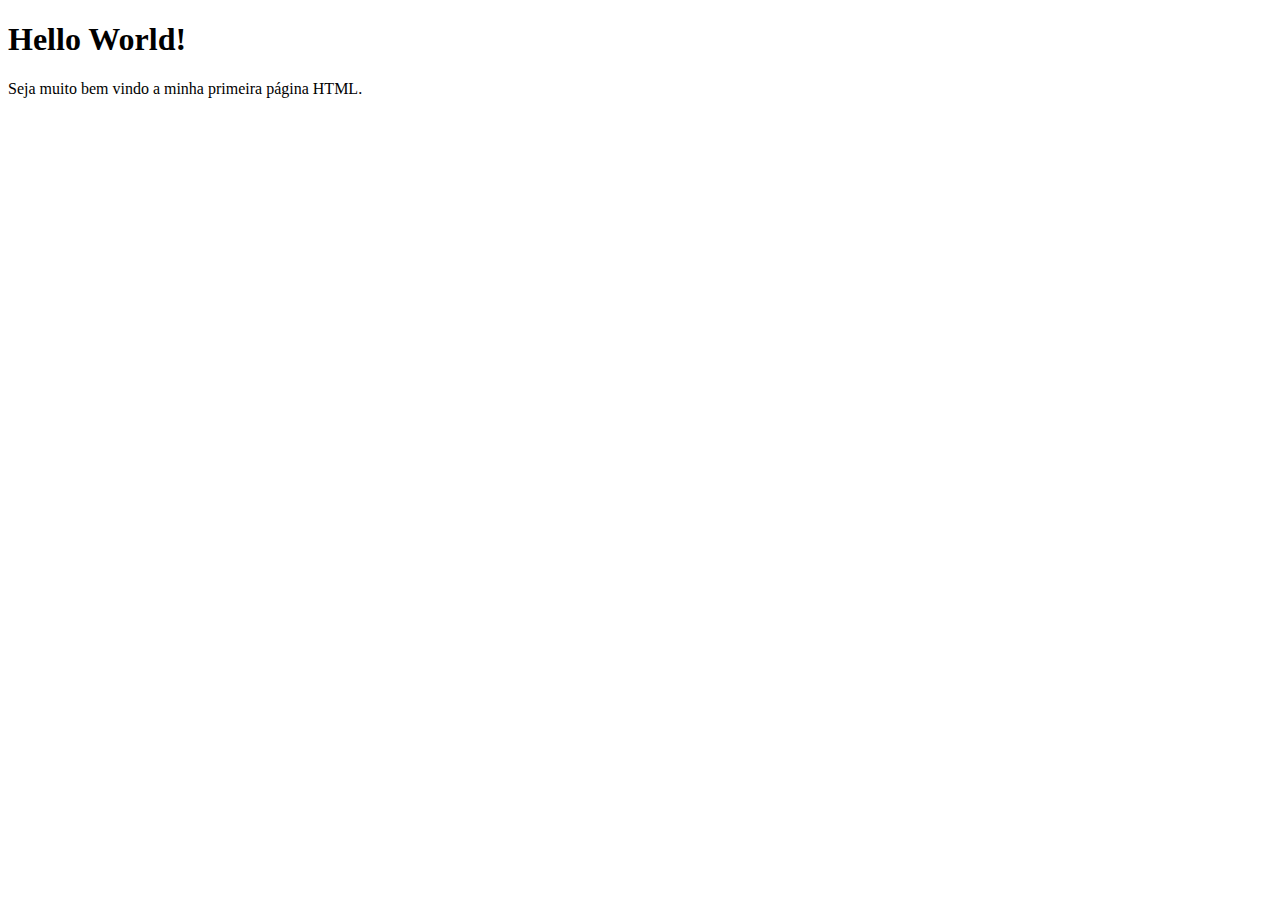
<file: index.html>
<!DOCTYPE html>
<html lang="pt-br">
<head>
    <meta charset="UTF-8">
    <meta name="viewport" content="width=device-width, initial-scale=1.0">
    <title>Meu primeiro projeo HTML</title>
</head>
<body>
    <h1>Hello World!</h1>
    <p>Seja muito bem vindo a minha primeira página HTML.</p>
</body>
</html>
</file>
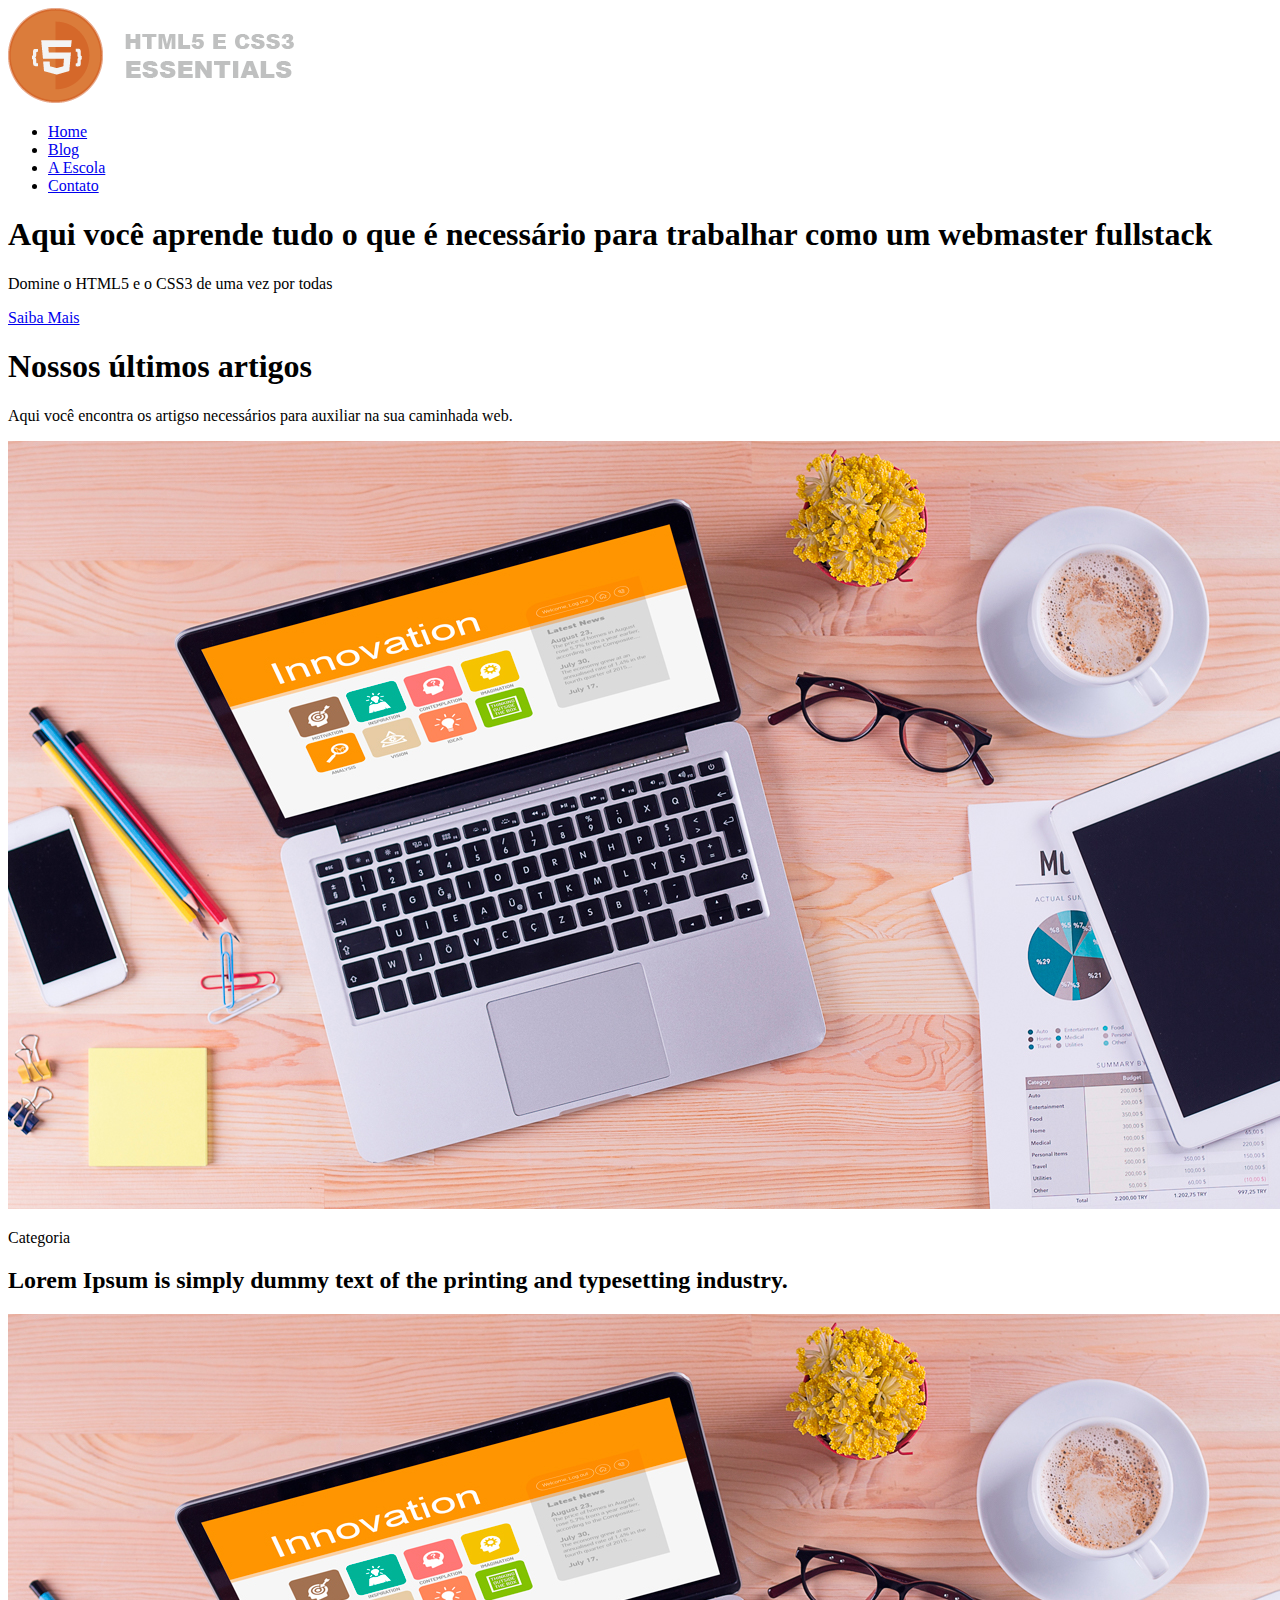
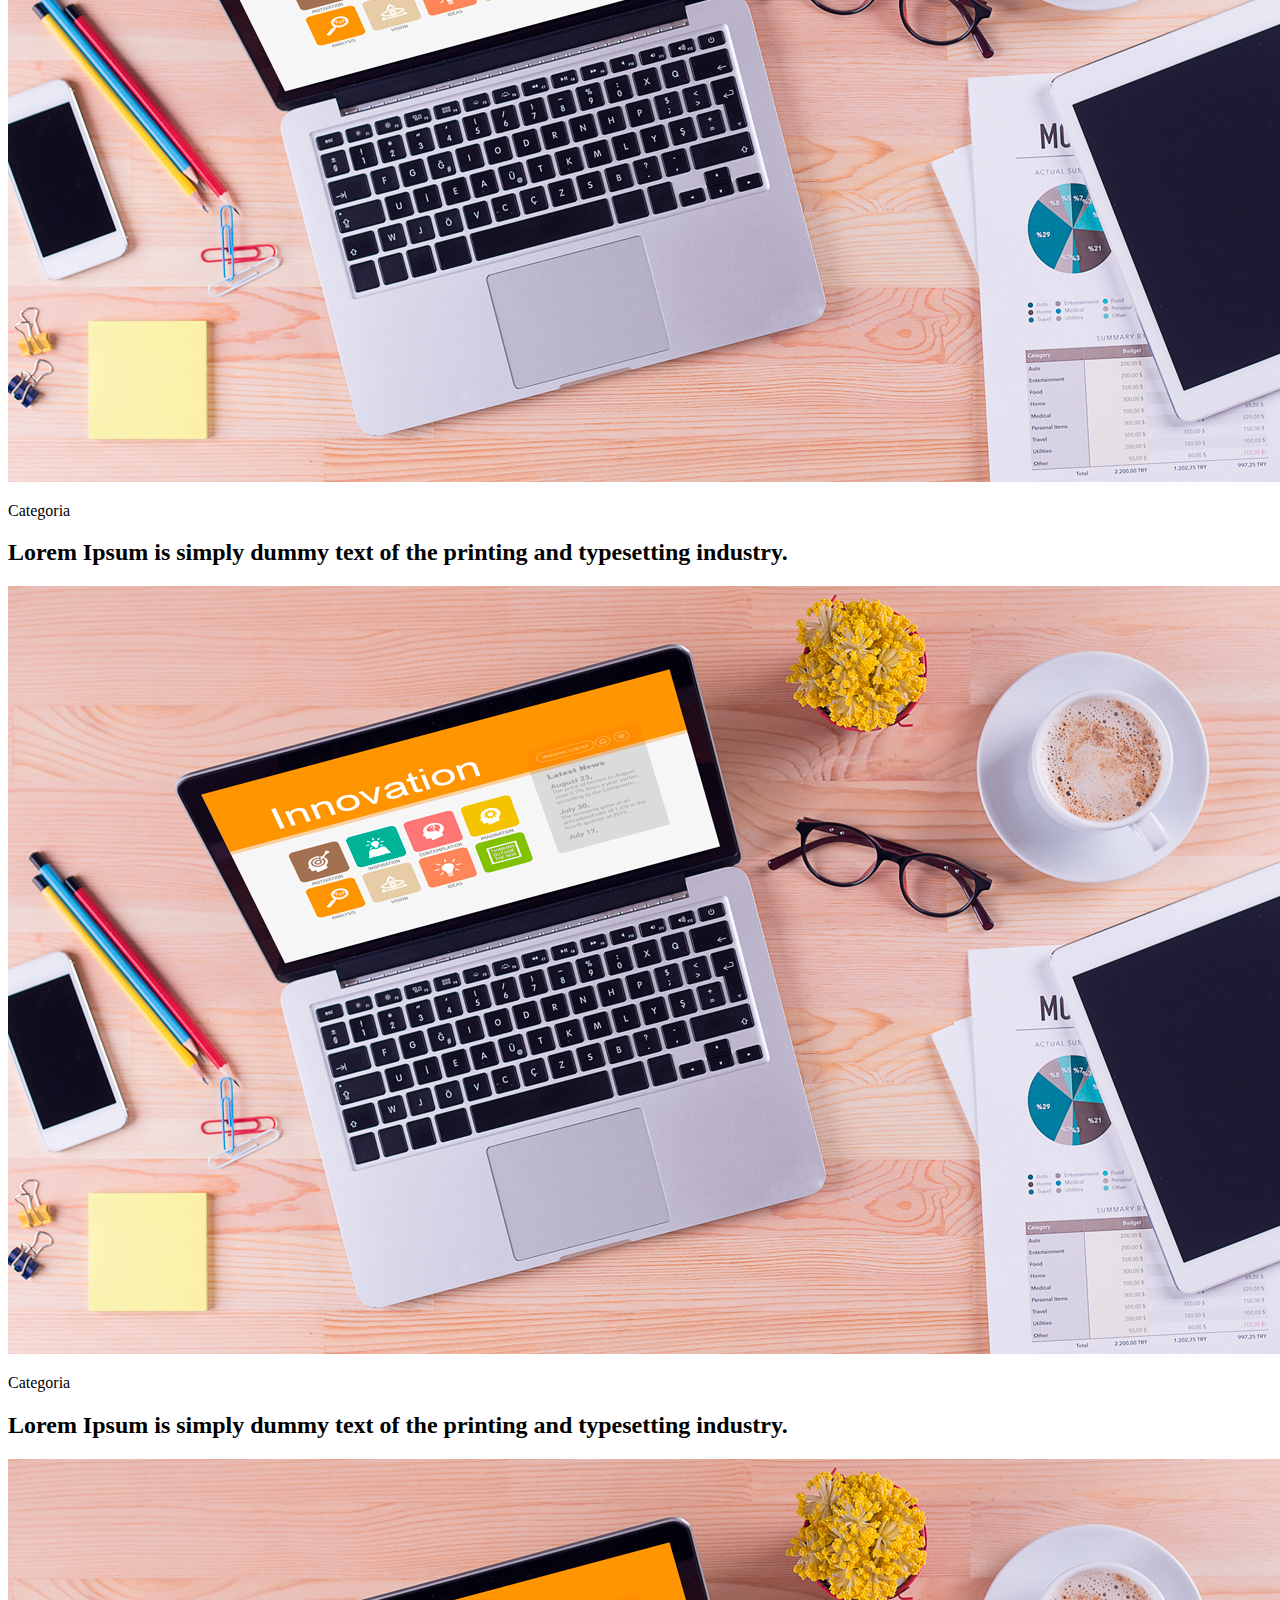
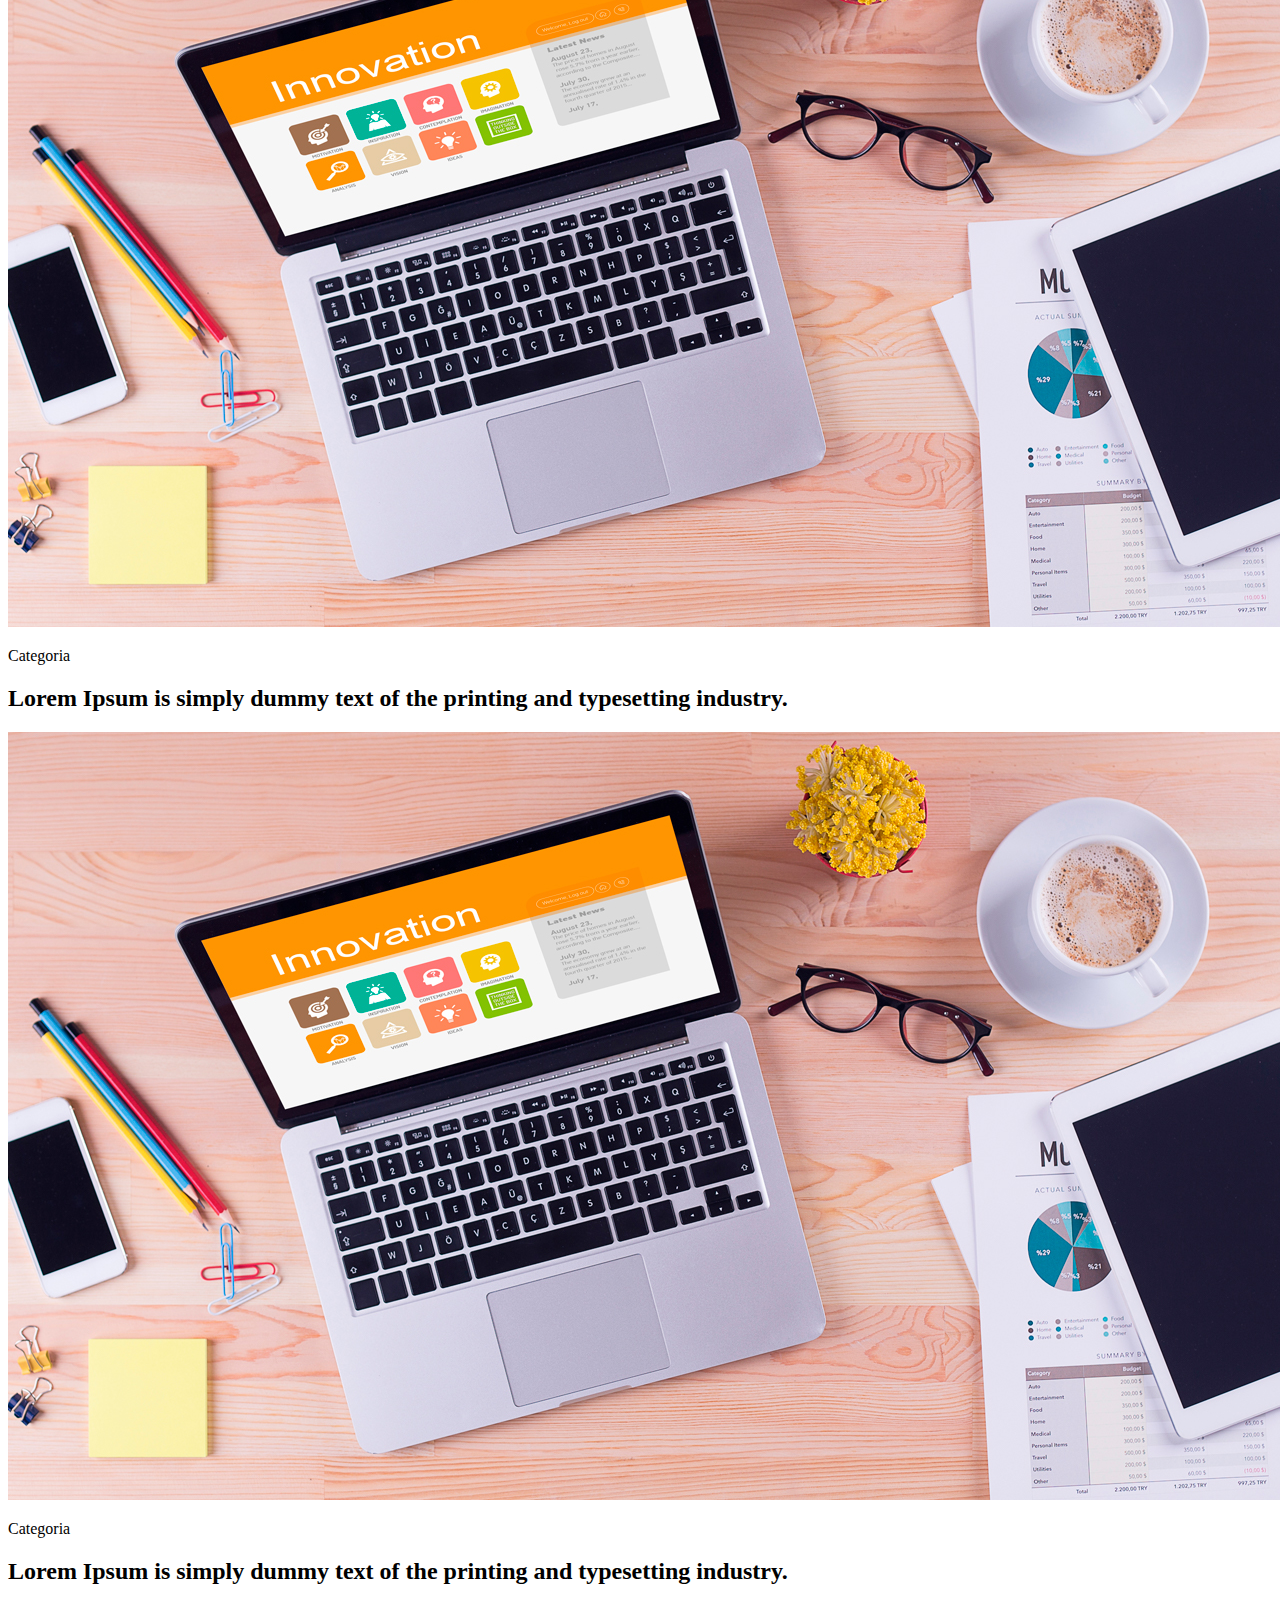
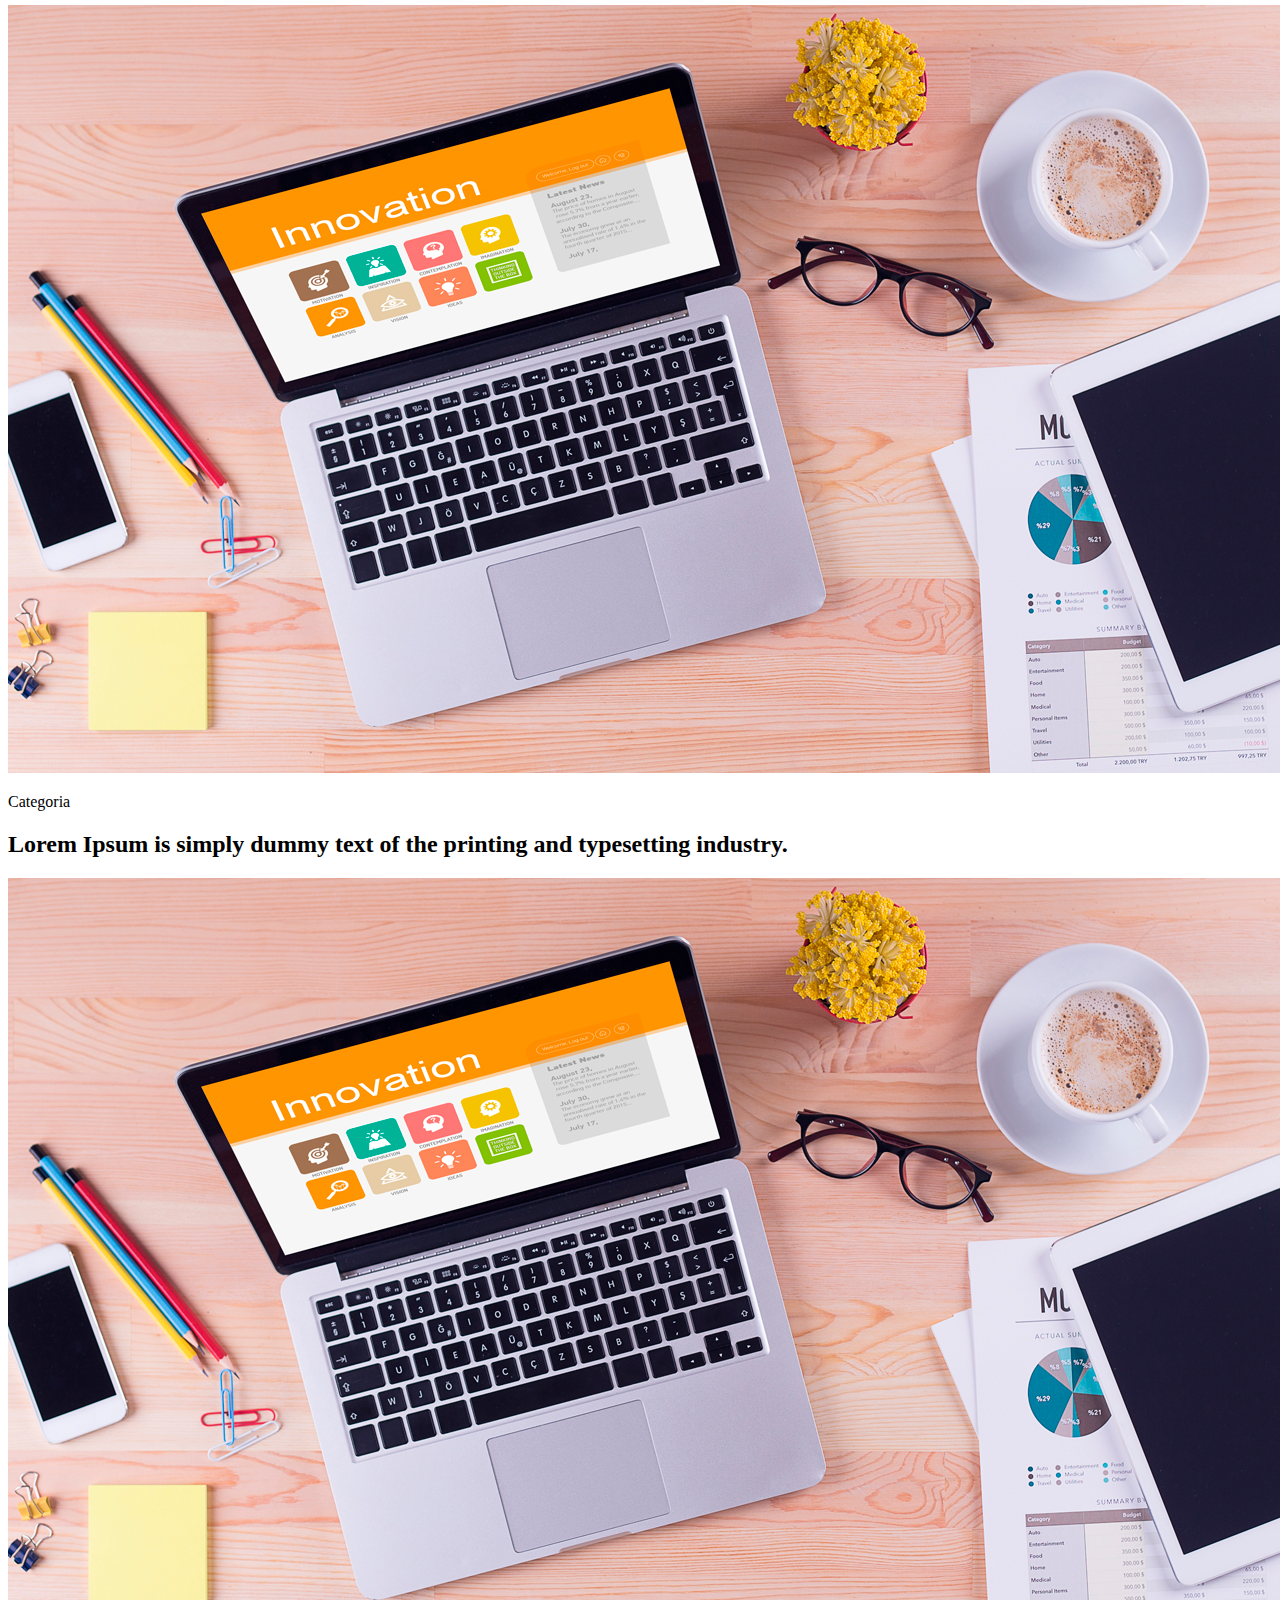
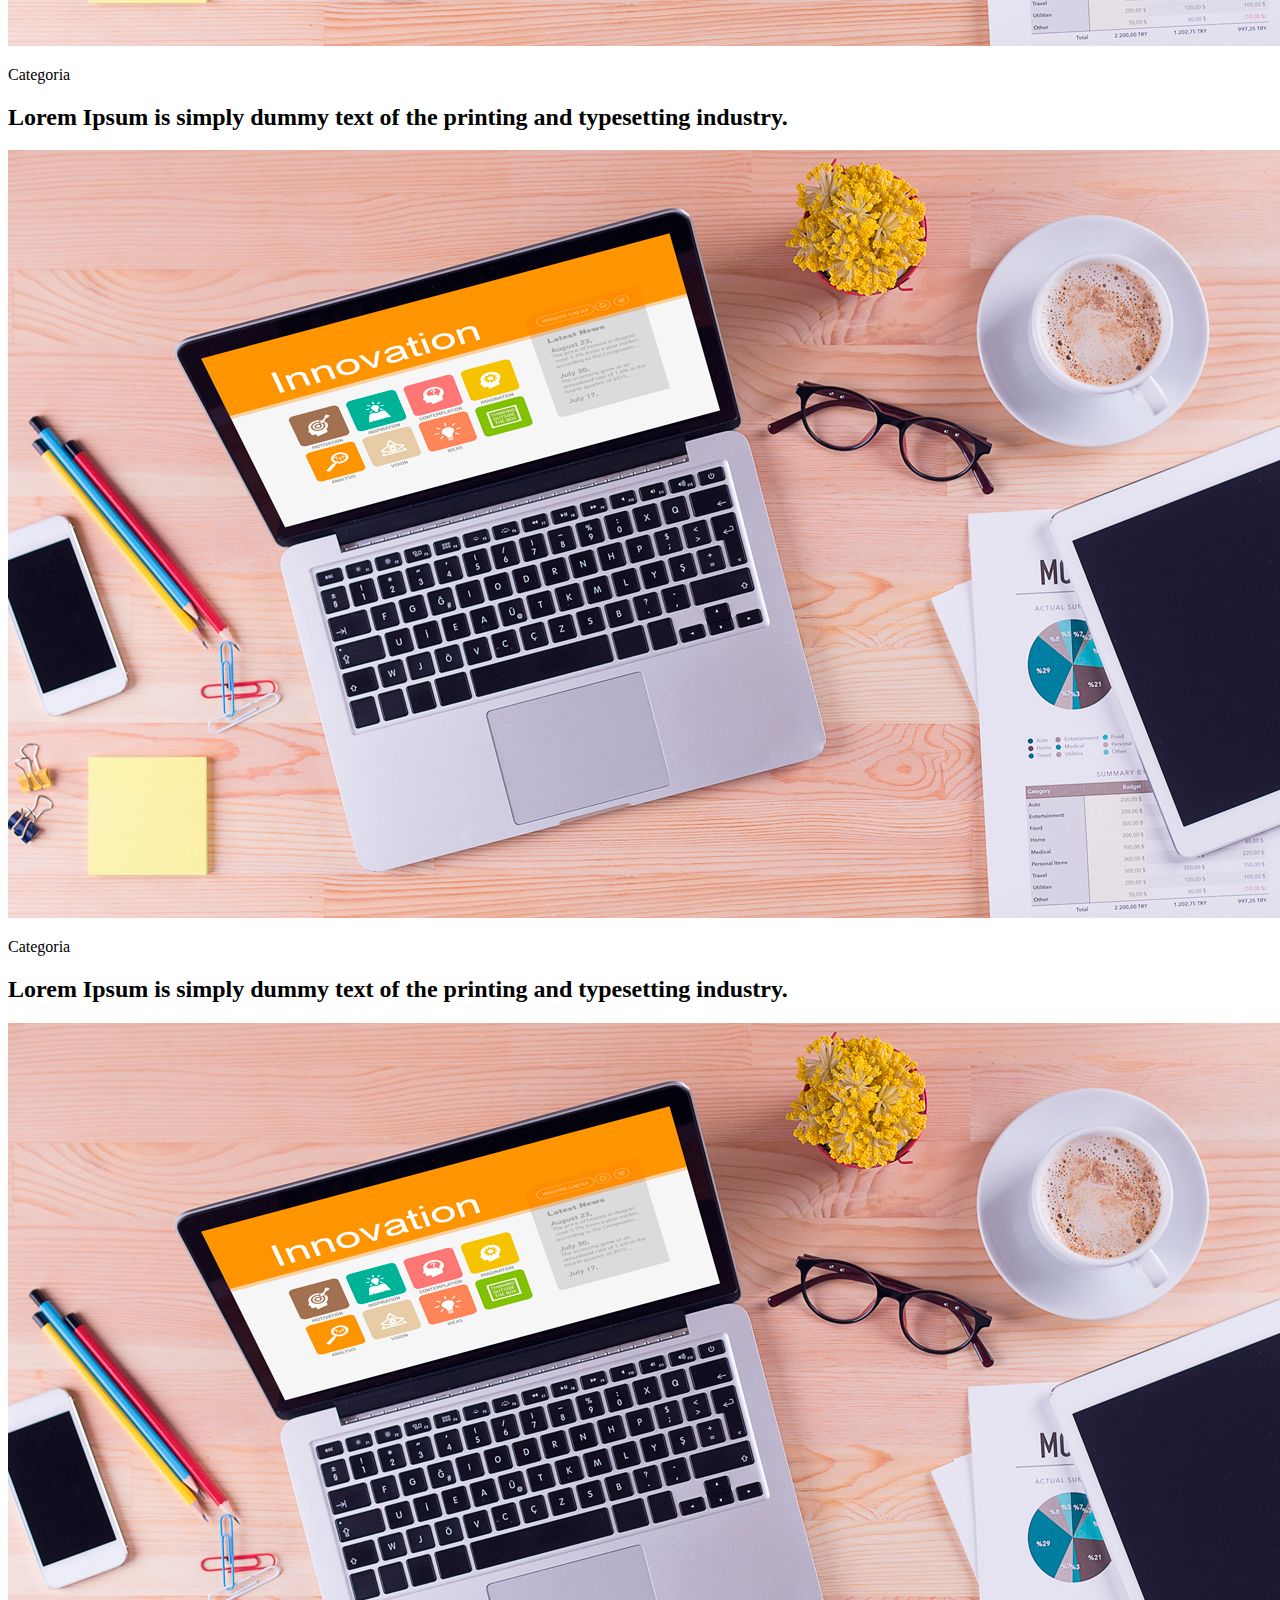
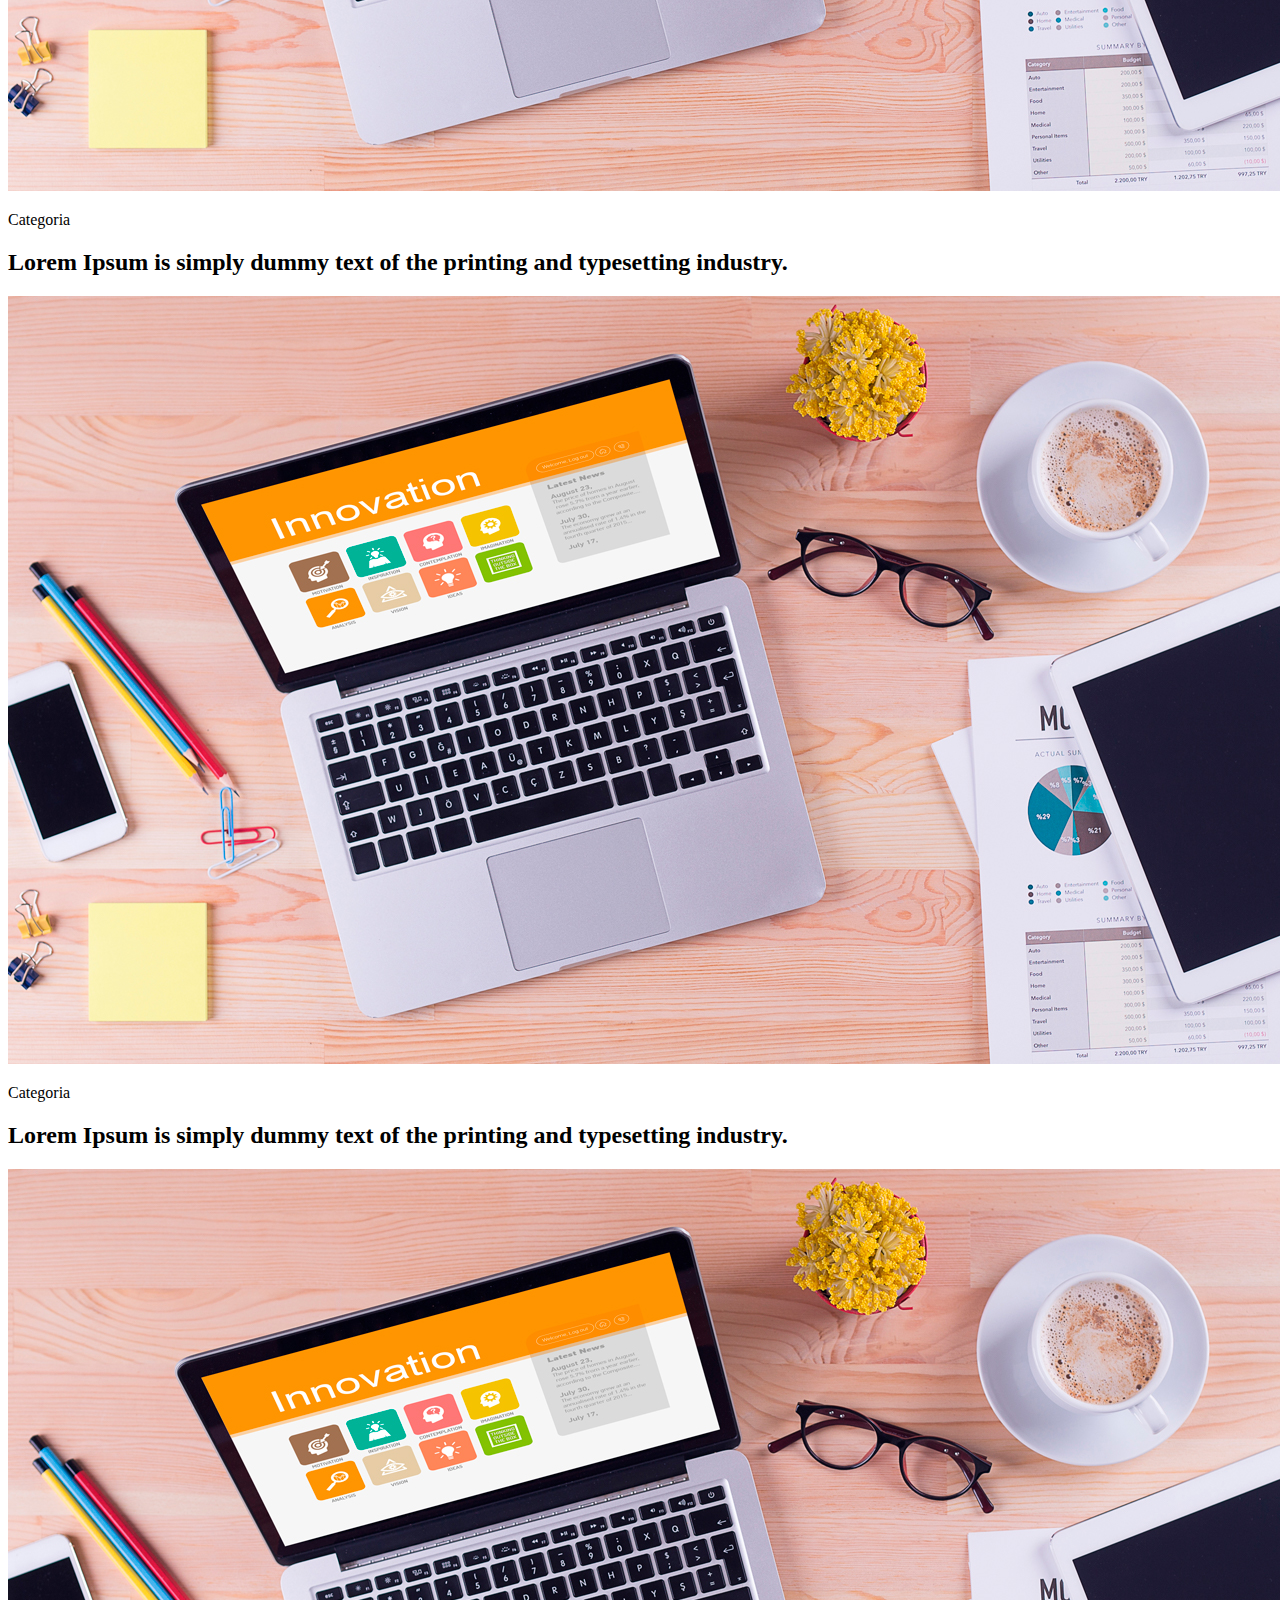
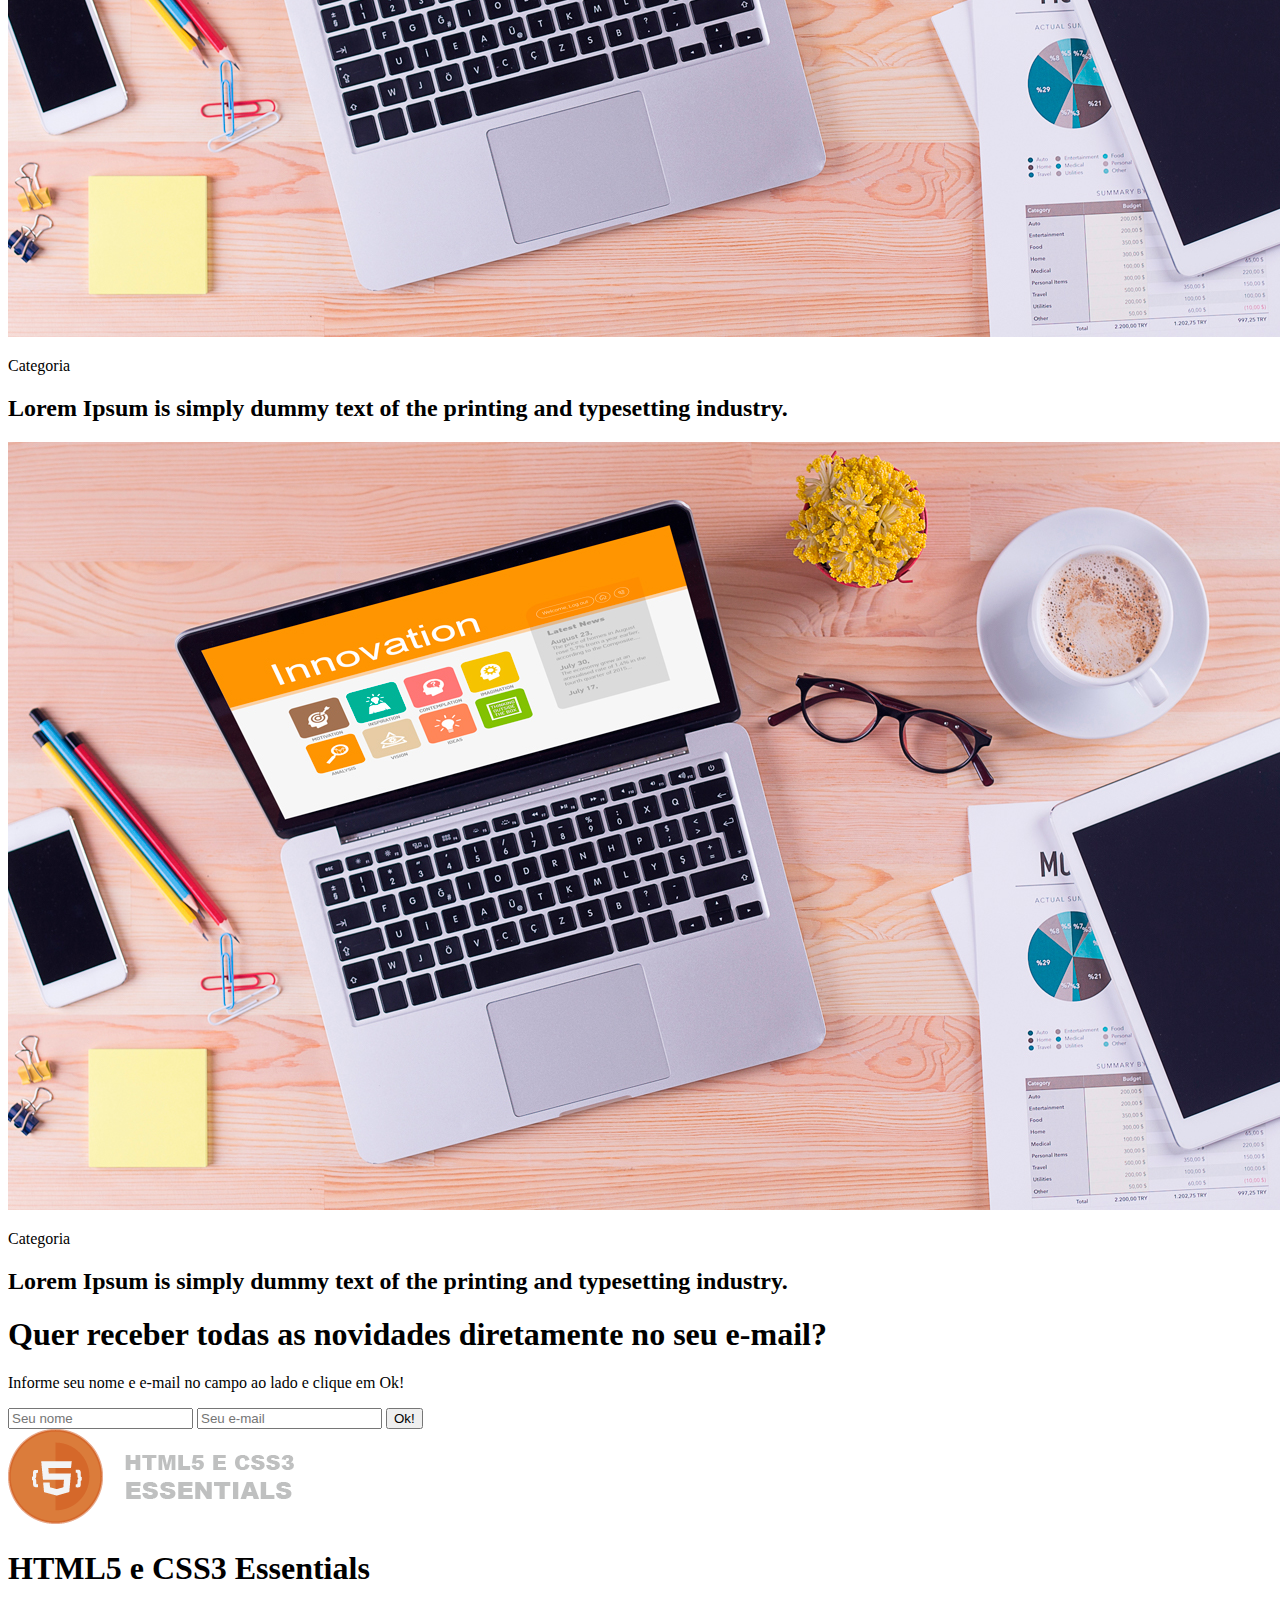
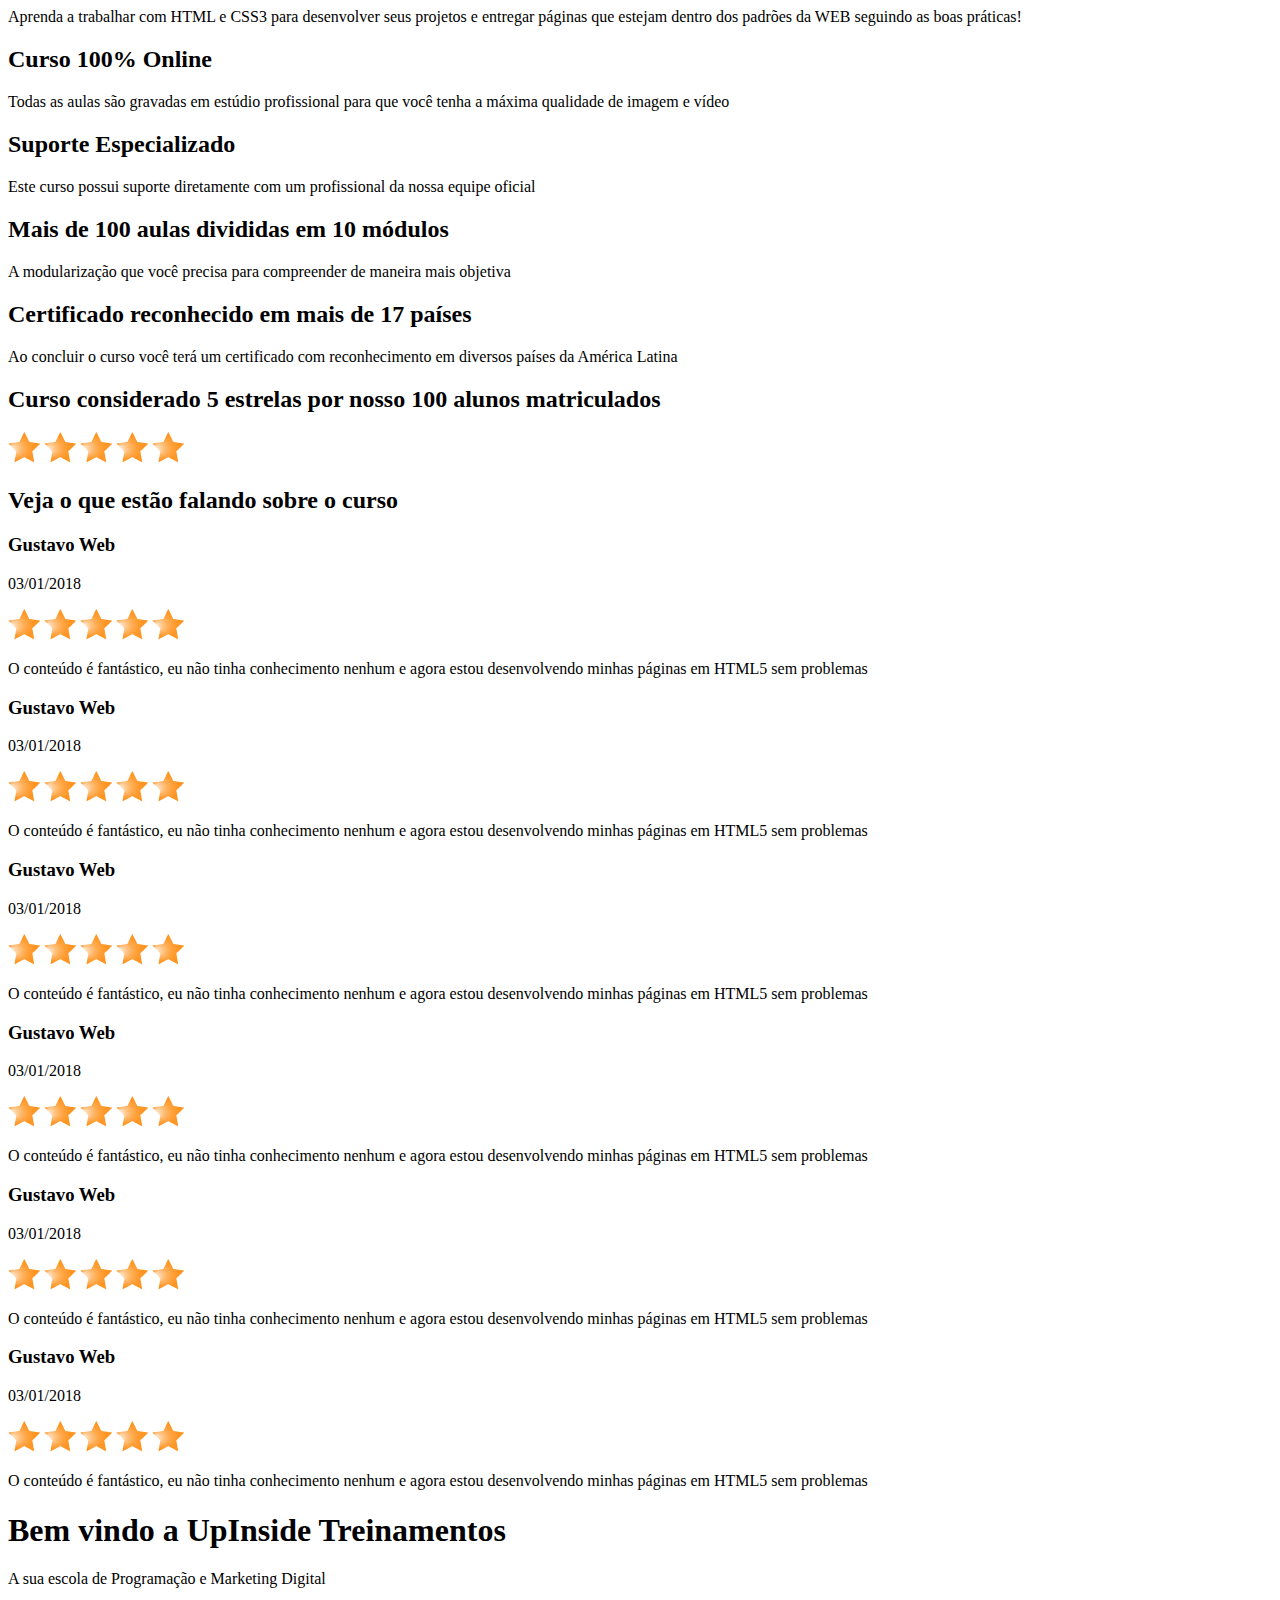
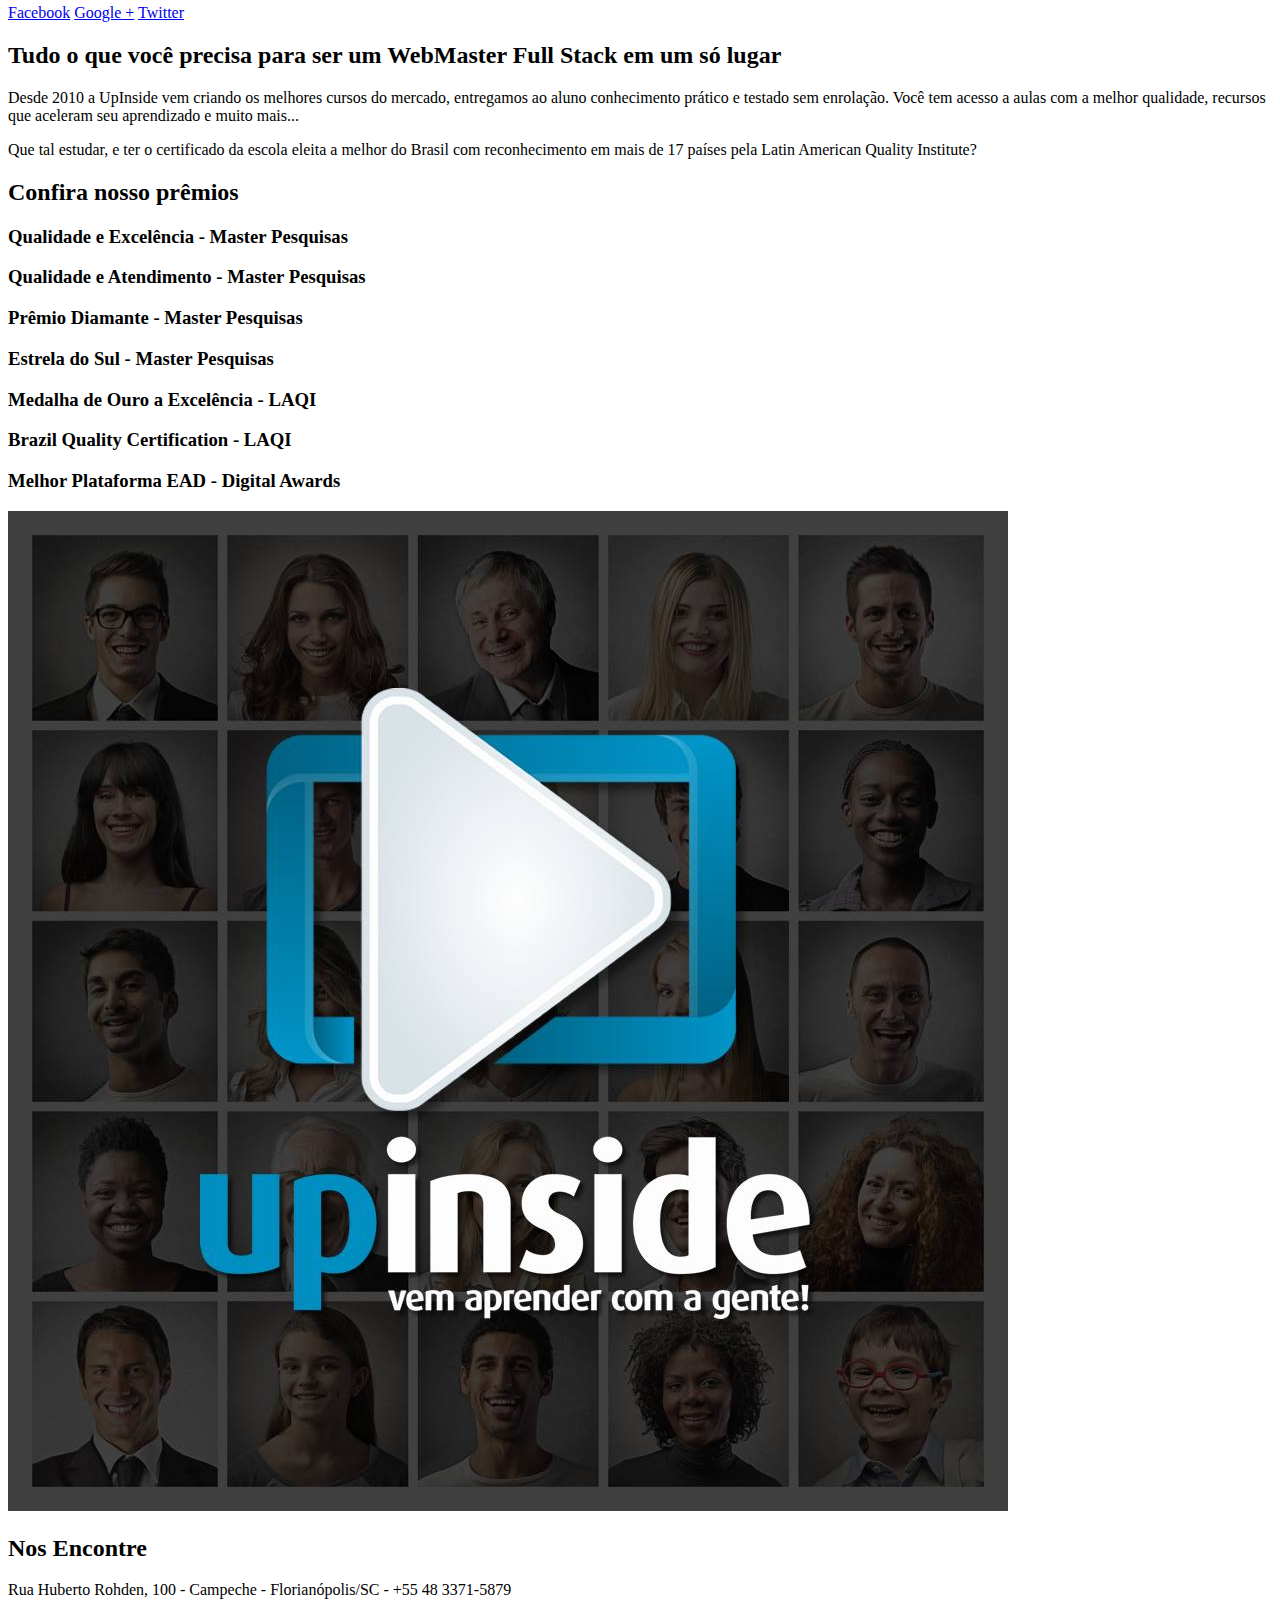
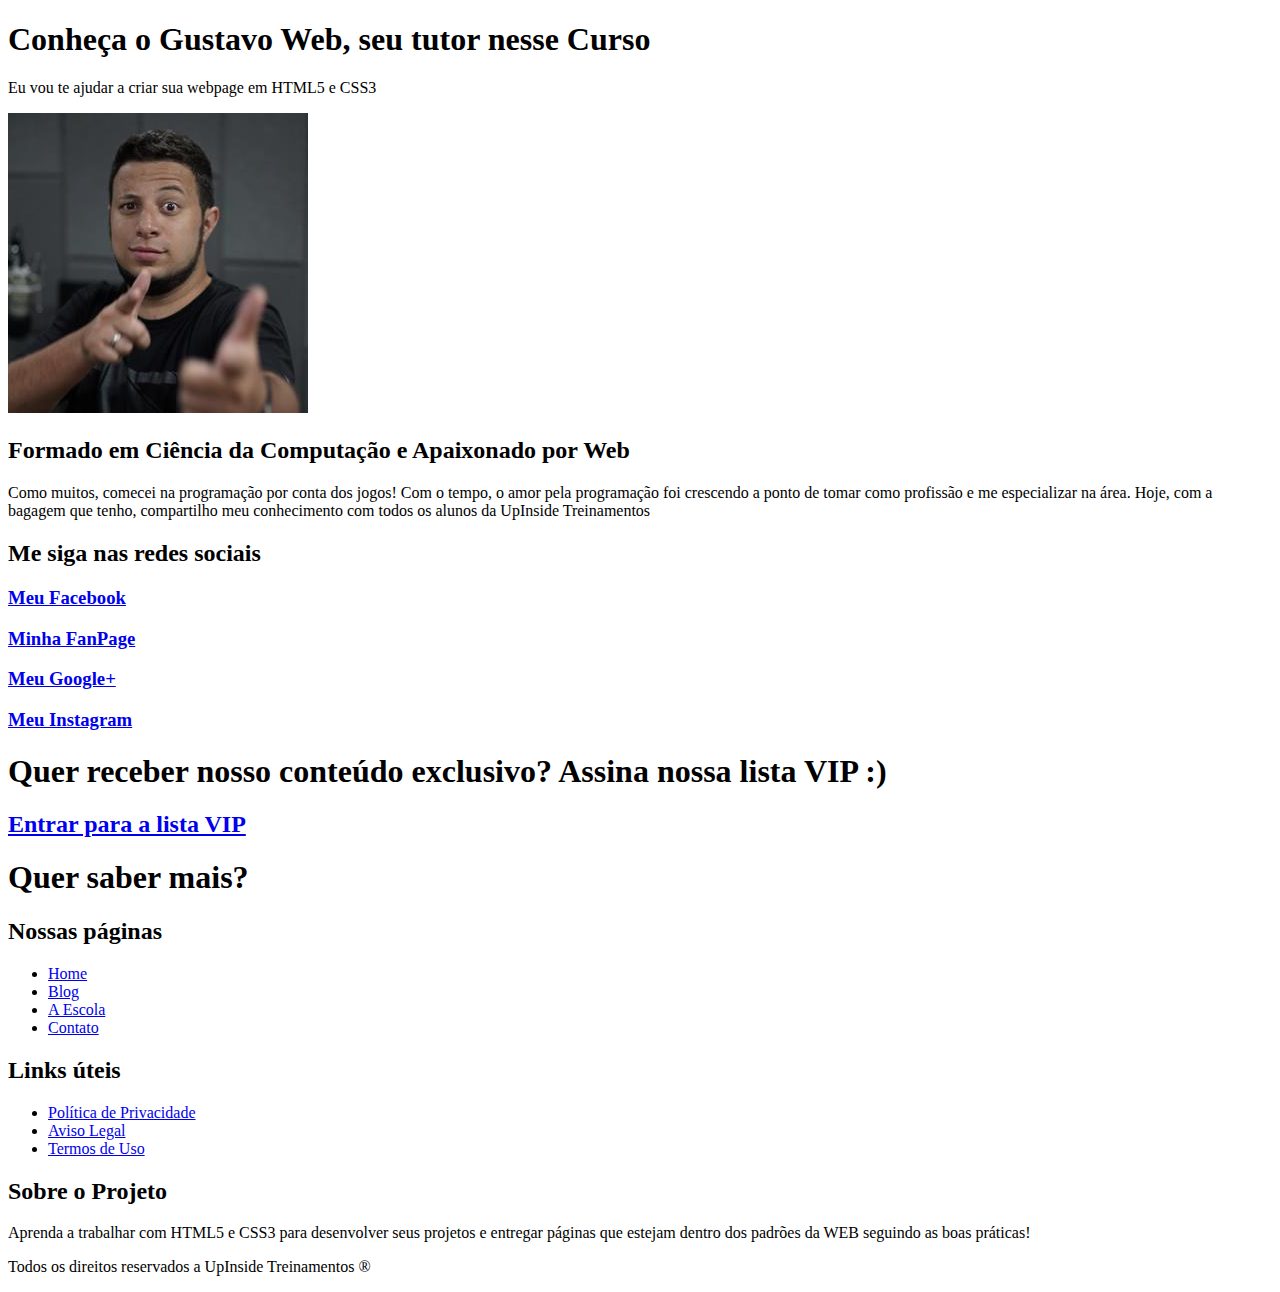
<file: 03-marcando-conteudo/index.html>
<!DOCTYPE html>
<html lang="pt-br">
<head>
    <meta charset="UTF-8">
    <meta name="viewport" content="width=device-width, initial-scale=1.0">
    <title>Document</title>
</head>
<body>

    <header>
        <a href="#">
            <img src="./_img/logo.png" alt="Bem vindo ao projeto prático HTML5 e CSS3 Esentials" title="Bem vindo ao projeto prático HTML5 e CSS3 Esentials">
        </a>

        <nav>
            <ul>
                <li><a href="#">Home</a></li>
                <li><a href="#">Blog</a></li>
                <li><a href="#">A Escola</a></li>
                <li><a href="#">Contato</a></li>
            </ul>
        </nav>
    </header>

    <main>
        <article>
            <header>
                <h1>Aqui você aprende tudo o que é necessário para trabalhar como um webmaster fullstack</h1>
            </header>

            <p>Domine o HTML5 e o CSS3 de uma vez por todas</p>

            <p>
                <a href="#" class="btn">Saiba Mais</a>
            </p>
        </article>

        <section>
            <header>
                <h1>Nossos últimos artigos</h1>
                <p>Aqui você encontra os artigso necessários para auxiliar na sua caminhada web.</p>
            </header>

            <article>
                <a href="#">
                    <img src="./_img/post.jpg" alt="Lorem Ipsum is simply" title="Lorem Ipsum is simply">
                </a>
                <p>Categoria</p>
                <h2>Lorem Ipsum is simply dummy text of the printing and typesetting industry.</h2>
            </article>

            <article>
                <a href="#">
                    <img src="./_img/post.jpg" alt="Lorem Ipsum is simply" title="Lorem Ipsum is simply">
                </a>
                <p>Categoria</p>
                <h2>Lorem Ipsum is simply dummy text of the printing and typesetting industry.</h2>
            </article>

            <article>
                <a href="#">
                    <img src="./_img/post.jpg" alt="Lorem Ipsum is simply" title="Lorem Ipsum is simply">
                </a>
                <p>Categoria</p>
                <h2>Lorem Ipsum is simply dummy text of the printing and typesetting industry.</h2>
            </article>

            <article>
                <a href="#">
                    <img src="./_img/post.jpg" alt="Lorem Ipsum is simply" title="Lorem Ipsum is simply">
                </a>
                <p>Categoria</p>
                <h2>Lorem Ipsum is simply dummy text of the printing and typesetting industry.</h2>
            </article>

            <article>
                <a href="#">
                    <img src="./_img/post.jpg" alt="Lorem Ipsum is simply" title="Lorem Ipsum is simply">
                </a>
                <p>Categoria</p>
                <h2>Lorem Ipsum is simply dummy text of the printing and typesetting industry.</h2>
            </article>

            <article>
                <a href="#">
                    <img src="./_img/post.jpg" alt="Lorem Ipsum is simply" title="Lorem Ipsum is simply">
                </a>
                <p>Categoria</p>
                <h2>Lorem Ipsum is simply dummy text of the printing and typesetting industry.</h2>
            </article>

            <article>
                <a href="#">
                    <img src="./_img/post.jpg" alt="Lorem Ipsum is simply" title="Lorem Ipsum is simply">
                </a>
                <p>Categoria</p>
                <h2>Lorem Ipsum is simply dummy text of the printing and typesetting industry.</h2>
            </article>

            <article>
                <a href="#">
                    <img src="./_img/post.jpg" alt="Lorem Ipsum is simply" title="Lorem Ipsum is simply">
                </a>
                <p>Categoria</p>
                <h2>Lorem Ipsum is simply dummy text of the printing and typesetting industry.</h2>
            </article>

            <article>
                <a href="#">
                    <img src="./_img/post.jpg" alt="Lorem Ipsum is simply" title="Lorem Ipsum is simply">
                </a>
                <p>Categoria</p>
                <h2>Lorem Ipsum is simply dummy text of the printing and typesetting industry.</h2>
            </article>

            <article>
                <a href="#">
                    <img src="./_img/post.jpg" alt="Lorem Ipsum is simply" title="Lorem Ipsum is simply">
                </a>
                <p>Categoria</p>
                <h2>Lorem Ipsum is simply dummy text of the printing and typesetting industry.</h2>
            </article>

            <article>
                <a href="#">
                    <img src="./_img/post.jpg" alt="Lorem Ipsum is simply" title="Lorem Ipsum is simply">
                </a>
                <p>Categoria</p>
                <h2>Lorem Ipsum is simply dummy text of the printing and typesetting industry.</h2>
            </article>

            <article>
                <a href="#">
                    <img src="./_img/post.jpg" alt="Lorem Ipsum is simply" title="Lorem Ipsum is simply">
                </a>
                <p>Categoria</p>
                <h2>Lorem Ipsum is simply dummy text of the printing and typesetting industry.</h2>
            </article>

        </section>

        <article>
            <header>
                <h1>Quer receber todas as novidades diretamente no seu e-mail?</h1>
                <p>Informe seu nome e e-mail no campo ao lado e clique em Ok!</p>
            </header>

            <form>
                <input type="text" placeholder="Seu nome">
                <input type="email" placeholder="Seu e-mail">
                <button type="submit">Ok!</button>
            </form>
        </article>

        <section>
            <header>
                <img src="./_img/logo.png" alt="HTML5 e CSS3 Essentials" title="HTML5 e CSS3 Essentials">
                <h1>HTML5 e CSS3 Essentials</h1>
                <p>Aprenda a trabalhar com HTML e CSS3 para desenvolver seus projetos e entregar páginas que estejam dentro dos padrões da WEB seguindo as boas práticas!</p>
            </header>

            <article>
                <header>
                    <h2>Curso 100% Online</h2>
                    <p>Todas as aulas são gravadas em estúdio profissional para que você tenha a máxima qualidade de imagem e vídeo</p>
                </header>
            </article>
            <article>
                <header>
                    <h2>Suporte Especializado</h2>
                    <p>Este curso possui suporte diretamente com um profissional da nossa equipe oficial</p>
                </header>
            </article>
            <article>
                <header>
                    <h2>Mais de 100 aulas divididas em 10 módulos</h2>
                    <p>A modularização que você precisa para compreender de maneira mais objetiva</p>
                </header>
            </article>
            <article>
                <header>
                    <h2>Certificado reconhecido em mais de 17 países</h2>
                    <p>Ao concluir o curso você terá um certificado com reconhecimento em diversos países da América Latina</p>
                </header>
            </article>

            <article>
                <header>
                    <h2>Curso considerado 5 estrelas por nosso 100 alunos matriculados</h2>

                    <img src="./_img/star.png" alt="Review do Curso HTML5 e CSS3 Essentials" title="Review do Curso HTML5 e CSS3 Essentials">
                    <img src="./_img/star.png" alt="Review do Curso HTML5 e CSS3 Essentials" title="Review do Curso HTML5 e CSS3 Essentials">
                    <img src="./_img/star.png" alt="Review do Curso HTML5 e CSS3 Essentials" title="Review do Curso HTML5 e CSS3 Essentials">
                    <img src="./_img/star.png" alt="Review do Curso HTML5 e CSS3 Essentials" title="Review do Curso HTML5 e CSS3 Essentials">
                    <img src="./_img/star.png" alt="Review do Curso HTML5 e CSS3 Essentials" title="Review do Curso HTML5 e CSS3 Essentials">
                </header>
            </article>

            <section>
                <header>
                    <h2>Veja o que estão falando sobre o curso</h2>
                </header>
            </section>

            <article>
                <header>
                    <h3>Gustavo Web</h3>
                    <p>03/01/2018</p>

                    <img src="./_img/star.png" alt="Review do Curso HTML5 e CSS3 Essentials" title="Review do Curso HTML5 e CSS3 Essentials">
                    <img src="./_img/star.png" alt="Review do Curso HTML5 e CSS3 Essentials" title="Review do Curso HTML5 e CSS3 Essentials">
                    <img src="./_img/star.png" alt="Review do Curso HTML5 e CSS3 Essentials" title="Review do Curso HTML5 e CSS3 Essentials">
                    <img src="./_img/star.png" alt="Review do Curso HTML5 e CSS3 Essentials" title="Review do Curso HTML5 e CSS3 Essentials">
                    <img src="./_img/star.png" alt="Review do Curso HTML5 e CSS3 Essentials" title="Review do Curso HTML5 e CSS3 Essentials">
                
                </header>

                <p>O conteúdo é fantástico, eu não tinha conhecimento nenhum e agora estou desenvolvendo minhas páginas em HTML5 sem problemas</p>
            </article>

            <article>
                <header>
                    <h3>Gustavo Web</h3>
                    <p>03/01/2018</p>

                    <img src="./_img/star.png" alt="Review do Curso HTML5 e CSS3 Essentials" title="Review do Curso HTML5 e CSS3 Essentials">
                    <img src="./_img/star.png" alt="Review do Curso HTML5 e CSS3 Essentials" title="Review do Curso HTML5 e CSS3 Essentials">
                    <img src="./_img/star.png" alt="Review do Curso HTML5 e CSS3 Essentials" title="Review do Curso HTML5 e CSS3 Essentials">
                    <img src="./_img/star.png" alt="Review do Curso HTML5 e CSS3 Essentials" title="Review do Curso HTML5 e CSS3 Essentials">
                    <img src="./_img/star.png" alt="Review do Curso HTML5 e CSS3 Essentials" title="Review do Curso HTML5 e CSS3 Essentials">
                
                </header>

                <p>O conteúdo é fantástico, eu não tinha conhecimento nenhum e agora estou desenvolvendo minhas páginas em HTML5 sem problemas</p>
            </article>

            <article>
                <header>
                    <h3>Gustavo Web</h3>
                    <p>03/01/2018</p>

                    <img src="./_img/star.png" alt="Review do Curso HTML5 e CSS3 Essentials" title="Review do Curso HTML5 e CSS3 Essentials">
                    <img src="./_img/star.png" alt="Review do Curso HTML5 e CSS3 Essentials" title="Review do Curso HTML5 e CSS3 Essentials">
                    <img src="./_img/star.png" alt="Review do Curso HTML5 e CSS3 Essentials" title="Review do Curso HTML5 e CSS3 Essentials">
                    <img src="./_img/star.png" alt="Review do Curso HTML5 e CSS3 Essentials" title="Review do Curso HTML5 e CSS3 Essentials">
                    <img src="./_img/star.png" alt="Review do Curso HTML5 e CSS3 Essentials" title="Review do Curso HTML5 e CSS3 Essentials">
                
                </header>

                <p>O conteúdo é fantástico, eu não tinha conhecimento nenhum e agora estou desenvolvendo minhas páginas em HTML5 sem problemas</p>
            </article>

            <article>
                <header>
                    <h3>Gustavo Web</h3>
                    <p>03/01/2018</p>

                    <img src="./_img/star.png" alt="Review do Curso HTML5 e CSS3 Essentials" title="Review do Curso HTML5 e CSS3 Essentials">
                    <img src="./_img/star.png" alt="Review do Curso HTML5 e CSS3 Essentials" title="Review do Curso HTML5 e CSS3 Essentials">
                    <img src="./_img/star.png" alt="Review do Curso HTML5 e CSS3 Essentials" title="Review do Curso HTML5 e CSS3 Essentials">
                    <img src="./_img/star.png" alt="Review do Curso HTML5 e CSS3 Essentials" title="Review do Curso HTML5 e CSS3 Essentials">
                    <img src="./_img/star.png" alt="Review do Curso HTML5 e CSS3 Essentials" title="Review do Curso HTML5 e CSS3 Essentials">
                
                </header>

                <p>O conteúdo é fantástico, eu não tinha conhecimento nenhum e agora estou desenvolvendo minhas páginas em HTML5 sem problemas</p>
            </article>

            <article>
                <header>
                    <h3>Gustavo Web</h3>
                    <p>03/01/2018</p>

                    <img src="./_img/star.png" alt="Review do Curso HTML5 e CSS3 Essentials" title="Review do Curso HTML5 e CSS3 Essentials">
                    <img src="./_img/star.png" alt="Review do Curso HTML5 e CSS3 Essentials" title="Review do Curso HTML5 e CSS3 Essentials">
                    <img src="./_img/star.png" alt="Review do Curso HTML5 e CSS3 Essentials" title="Review do Curso HTML5 e CSS3 Essentials">
                    <img src="./_img/star.png" alt="Review do Curso HTML5 e CSS3 Essentials" title="Review do Curso HTML5 e CSS3 Essentials">
                    <img src="./_img/star.png" alt="Review do Curso HTML5 e CSS3 Essentials" title="Review do Curso HTML5 e CSS3 Essentials">
                
                </header>

                <p>O conteúdo é fantástico, eu não tinha conhecimento nenhum e agora estou desenvolvendo minhas páginas em HTML5 sem problemas</p>
            </article>

            <article>
                <header>
                    <h3>Gustavo Web</h3>
                    <p>03/01/2018</p>

                    <img src="./_img/star.png" alt="Review do Curso HTML5 e CSS3 Essentials" title="Review do Curso HTML5 e CSS3 Essentials">
                    <img src="./_img/star.png" alt="Review do Curso HTML5 e CSS3 Essentials" title="Review do Curso HTML5 e CSS3 Essentials">
                    <img src="./_img/star.png" alt="Review do Curso HTML5 e CSS3 Essentials" title="Review do Curso HTML5 e CSS3 Essentials">
                    <img src="./_img/star.png" alt="Review do Curso HTML5 e CSS3 Essentials" title="Review do Curso HTML5 e CSS3 Essentials">
                    <img src="./_img/star.png" alt="Review do Curso HTML5 e CSS3 Essentials" title="Review do Curso HTML5 e CSS3 Essentials">
                
                </header>

                <p>O conteúdo é fantástico, eu não tinha conhecimento nenhum e agora estou desenvolvendo minhas páginas em HTML5 sem problemas</p>
            </article>

        </section>

        <section>
            <header>
                <h1>Bem vindo a UpInside Treinamentos</h1>
                <p>A sua escola de Programação e Marketing Digital</p>
            </header>

            <article>
                <header>
                    <p><a href="#">Facebook</a> <a href="#">Google +</a> <a href="#">Twitter</a> </p>
                    <h2>Tudo o que você precisa para ser um WebMaster Full Stack em um só lugar</h2>
                </header>

                <p>Desde 2010 a UpInside vem criando os melhores cursos do mercado, entregamos ao aluno conhecimento prático e testado sem enrolação. Você tem acesso a aulas com a melhor qualidade, recursos que aceleram seu aprendizado e muito mais...</p>

                <p>Que tal estudar, e ter o certificado da escola eleita a melhor do Brasil com reconhecimento em mais de 17 países pela Latin American Quality Institute?</p>
            </article>

            <section>
                <header>
                    <h2>Confira nosso prêmios</h2>
                </header>

                <article>
                    <header>
                        <h3>Qualidade e Excelência - Master Pesquisas</h3>
                    </header>
                </article>

                <article>
                    <header>
                        <h3>Qualidade e Atendimento - Master Pesquisas</h3>
                    </header>
                </article>

                <article>
                    <header>
                        <h3>Prêmio Diamante - Master Pesquisas</h3>
                    </header>
                </article>

                <article>
                    <header>
                        <h3>Estrela do Sul - Master Pesquisas</h3>
                    </header>
                </article>

                <article>
                    <header>
                        <h3>Medalha de Ouro a Excelência - LAQI</h3>
                    </header>
                </article>

                <article>
                    <header>
                        <h3>Brazil Quality Certification - LAQI</h3>
                    </header>
                </article>

                <article>
                    <header>
                        <h3>Melhor Plataforma EAD - Digital Awards</h3>
                    </header>
                </article>
            </section>
            <img src="./_img/upinside.jpg" alt="UpInside Treinamentos" title="UpInside Treinamentos">
            <article>
                <header>
                    <h2>Nos Encontre</h2>
                </header>
                <p>Rua Huberto Rohden, 100 - Campeche - Florianópolis/SC - +55 48 3371-5879</p>
            </article>
        </section>

        <section>
            <header>
                <h1>Conheça o Gustavo Web, seu tutor nesse Curso</h1>
                <p>Eu vou te ajudar a criar sua webpage em HTML5 e CSS3</p>
            </header>

            <img src="./_img/gustavoweb.jpg" alt="Tutor Gustavo Web" title="Tutor Gustavo Web">

            <article>
                <header>
                    <h2>Formado em Ciência da Computação e Apaixonado por Web</h2>
                </header>
                <p>Como muitos, comecei na programação por conta dos jogos! Com o tempo, o amor pela programação foi crescendo a ponto de tomar como profissão e me especializar na área. Hoje, com a bagagem que tenho, compartilho meu conhecimento com todos os alunos da UpInside Treinamentos</p>
            </article>
            
            <section>
                <header>
                    <h2>Me siga nas redes sociais</h2>
                </header>

                <article>
                    <header>
                        <h3><a href="#">Meu Facebook</a></h3>
                    </header>
                </article>

                <article>
                    <header>
                        <h3><a href="#">Minha FanPage</a></h3>
                    </header>
                </article>

                <article>
                    <header>
                        <h3><a href="#">Meu Google+</a></h3>
                    </header>
                </article>

                <article>
                    <header>
                        <h3><a href="#">Meu Instagram</a></h3>
                    </header>
                </article>

            </section>

        </section>

    </main>

    <section>
        <header>
            <h1>Quer receber nosso conteúdo exclusivo? Assina nossa lista VIP :)</h1>
        </header>

        <article>
            <header>
                <h2><a href="#" class="btn">Entrar para a lista VIP</a></h2>
            </header>
        </article>
    </section>

    <section>
        <header>
            <h1>Quer saber mais?</h1>
        </header>
        
        <article>
            <header>
                <h2>Nossas páginas</h2>
            </header>
            <ul>
                <li><a href="#">Home</a></li>
                <li><a href="#">Blog</a></li>
                <li><a href="#">A Escola</a></li>
                <li><a href="#">Contato</a></li>
            </ul>
        </article>
        <article>
            <header>
                <h2>Links úteis</h2>
            </header>
            <ul>
                <li><a href="#">Política de Privacidade</a></li>
                <li><a href="#">Aviso Legal</a></li>
                <li><a href="#">Termos de Uso</a></li>
            </ul>
        </article>
        <article>
            <header>
                <h2>Sobre o Projeto</h2>
            </header>
            <p>Aprenda a trabalhar com HTML5 e CSS3 para desenvolver seus projetos e entregar páginas que estejam dentro dos padrões da WEB seguindo as boas práticas!</p>
        </article>
    </section>

    <footer>
        <p>Todos os direitos reservados a UpInside Treinamentos &reg;</p>
    </footer>

</body>
</html>
</file>
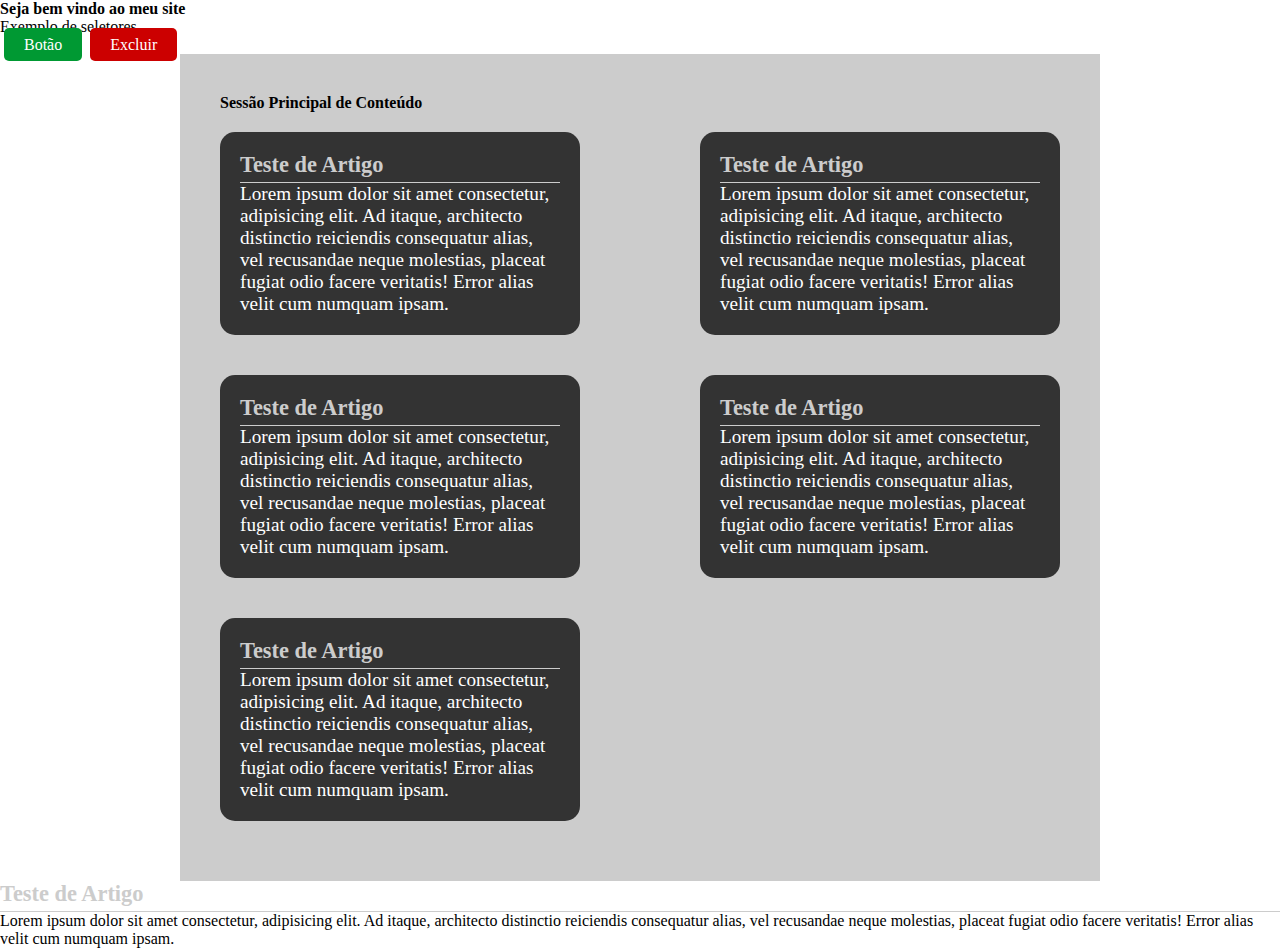
<file: 04-iniciando-com-css3/index.html>
<!DOCTYPE html>
<html lang="pt-br">
<head>
    <meta charset="UTF-8">
    <meta name="viewport" content="width=device-width, initial-scale=1.0">
    <title>Document</title>
    <link rel="stylesheet" href="./boot.css" type="text/css">
    <link rel="stylesheet" href="./estilo.css" type="text/css">
</head>
<body>
    
    <header>
        <h1>Seja bem vindo ao meu site</h1>
        <p>Exemplo de seletores</p>
    </header>

    <main>
        <a href="#" class="btn btn_green">Botão</a><a href="#" class="btn btn_red">Excluir</a>
        <section class="main_blog">
            <header>
                <h2>Sessão Principal de Conteúdo</h2>
            </header>

            <article class="radius">
                <header>
                    <h3 class="title_medium_lightgray">Teste de Artigo</h3>
                </header>
                <p>Lorem ipsum dolor sit amet consectetur, adipisicing elit. Ad itaque, architecto distinctio reiciendis consequatur alias, vel recusandae neque molestias, placeat fugiat odio facere veritatis! Error alias velit cum numquam ipsam.</p>
            </article>

            <article class="radius">
                <header>
                    <h3 class="title_medium_lightgray">Teste de Artigo</h3>
                </header>
                <p>Lorem ipsum dolor sit amet consectetur, adipisicing elit. Ad itaque, architecto distinctio reiciendis consequatur alias, vel recusandae neque molestias, placeat fugiat odio facere veritatis! Error alias velit cum numquam ipsam.</p>
            </article>

            <article class="radius">
                <header>
                    <h3 class="title_medium_lightgray">Teste de Artigo</h3>
                </header>
                <p>Lorem ipsum dolor sit amet consectetur, adipisicing elit. Ad itaque, architecto distinctio reiciendis consequatur alias, vel recusandae neque molestias, placeat fugiat odio facere veritatis! Error alias velit cum numquam ipsam.</p>
            </article>

            <article class="radius">
                <header>
                    <h3 class="title_medium_lightgray">Teste de Artigo</h3>
                </header>
                <p>Lorem ipsum dolor sit amet consectetur, adipisicing elit. Ad itaque, architecto distinctio reiciendis consequatur alias, vel recusandae neque molestias, placeat fugiat odio facere veritatis! Error alias velit cum numquam ipsam.</p>
            </article>

            <article class="radius">
                <header>
                    <h3 class="title_medium_lightgray">Teste de Artigo</h3>
                </header>
                <p>Lorem ipsum dolor sit amet consectetur, adipisicing elit. Ad itaque, architecto distinctio reiciendis consequatur alias, vel recusandae neque molestias, placeat fugiat odio facere veritatis! Error alias velit cum numquam ipsam.</p>
            </article>
        </section>
        <article>
            <header>
                <h3 class="title_medium_lightgray">Teste de Artigo</h3>
            </header>
            <p>Lorem ipsum dolor sit amet consectetur, adipisicing elit. Ad itaque, architecto distinctio reiciendis consequatur alias, vel recusandae neque molestias, placeat fugiat odio facere veritatis! Error alias velit cum numquam ipsam.</p>
        </article>
    </main>

</body>
</html>
</file>
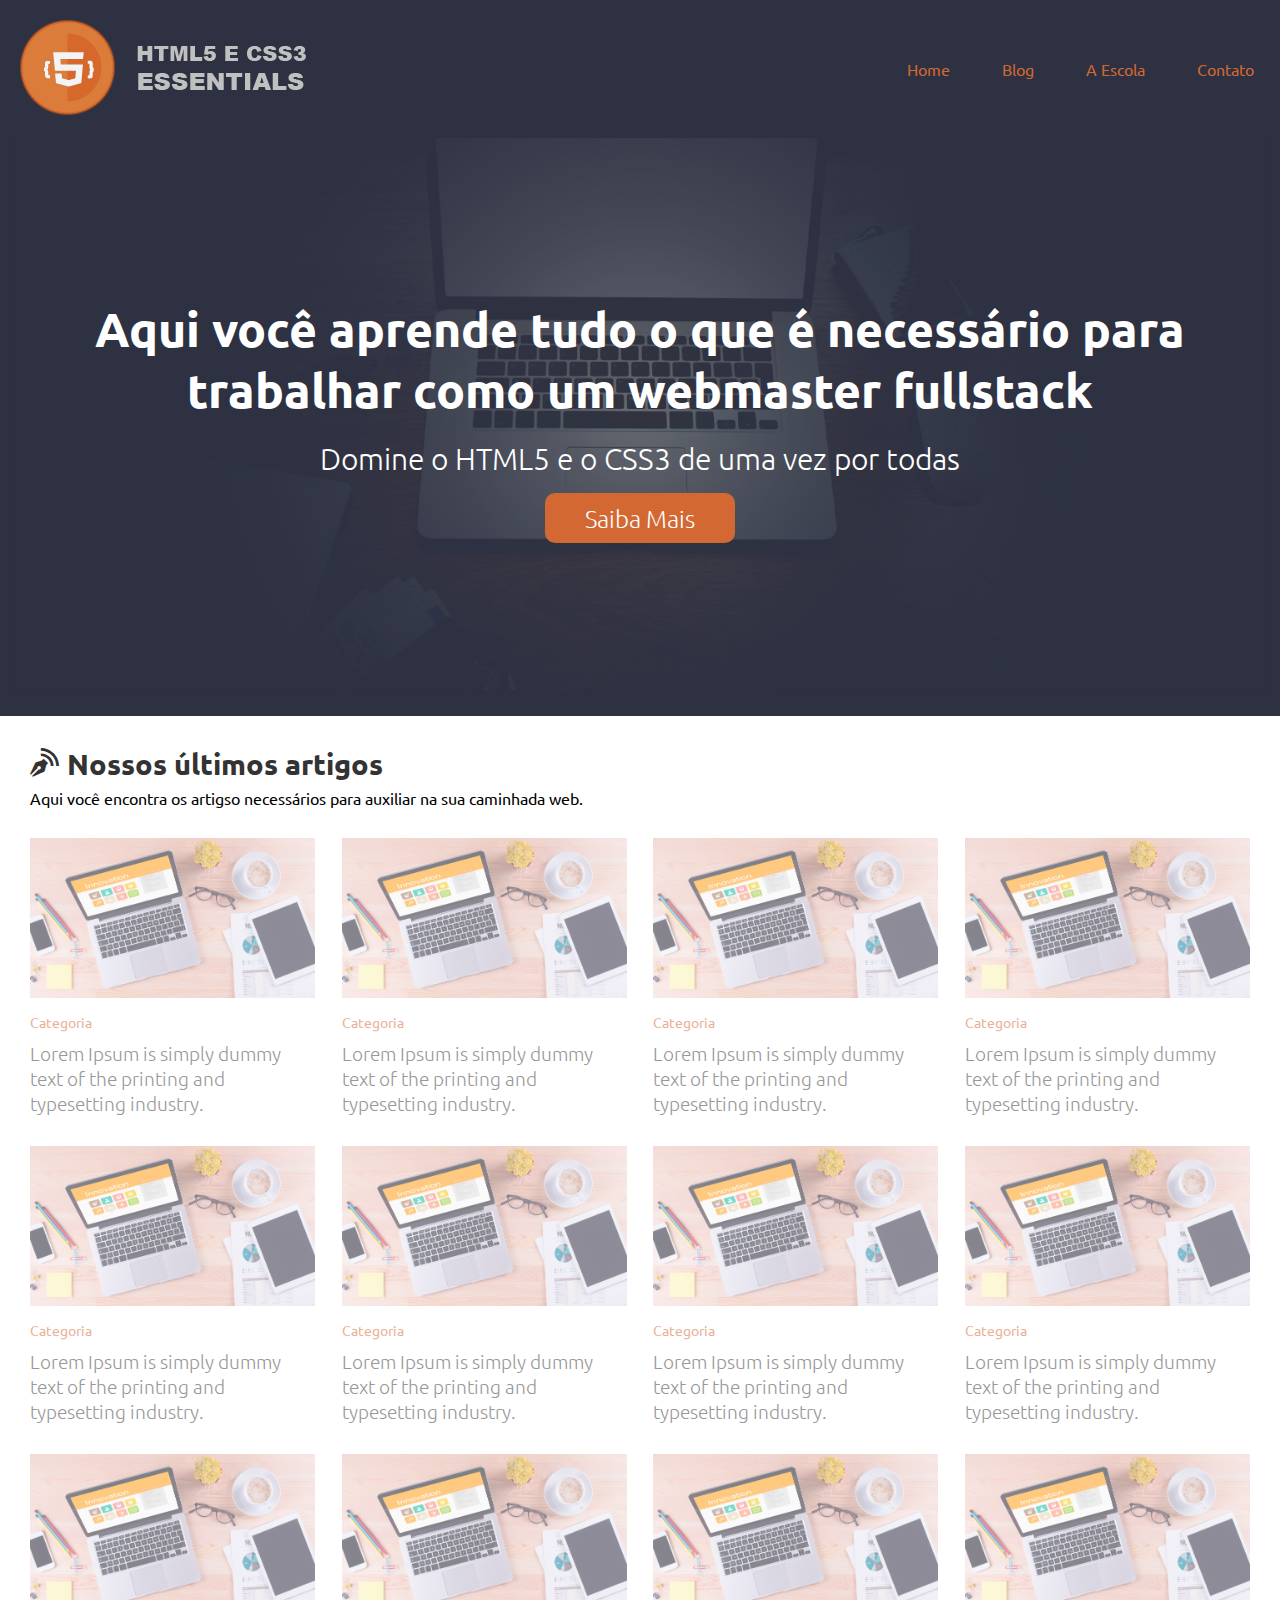
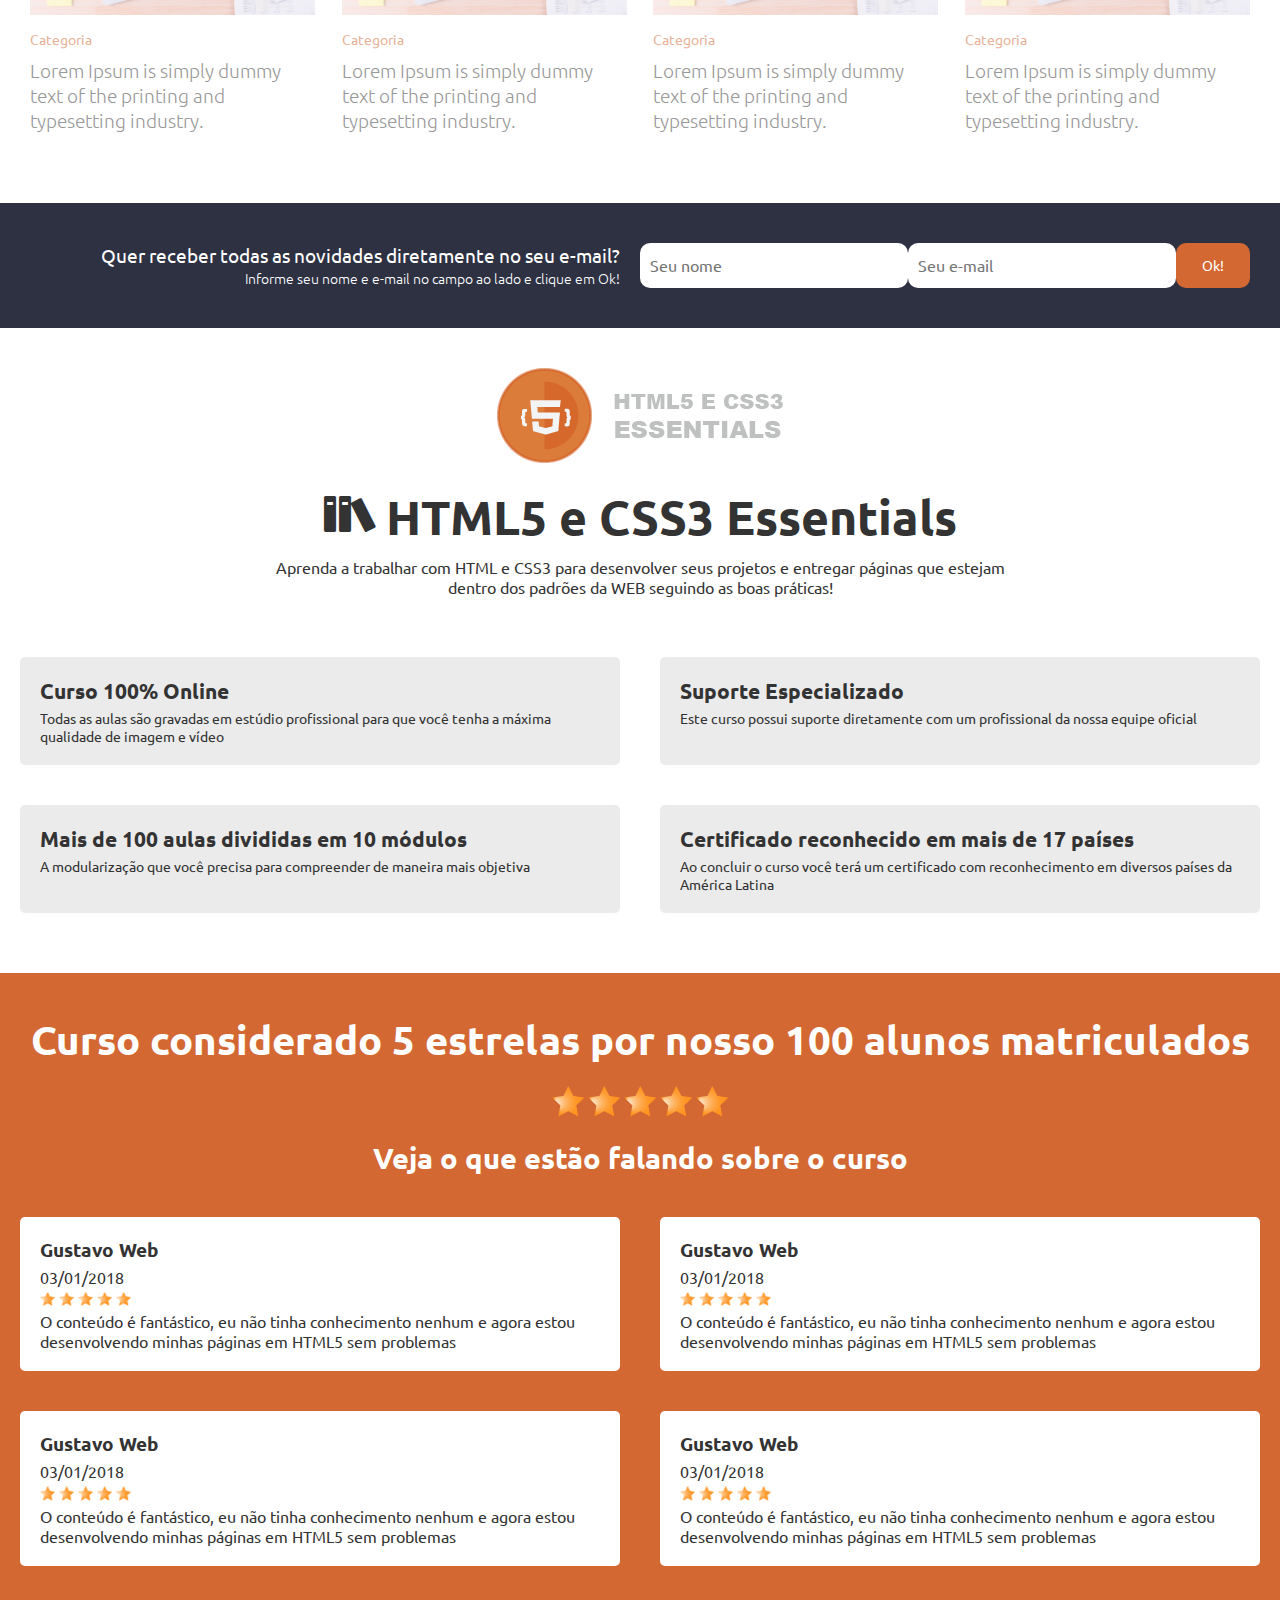
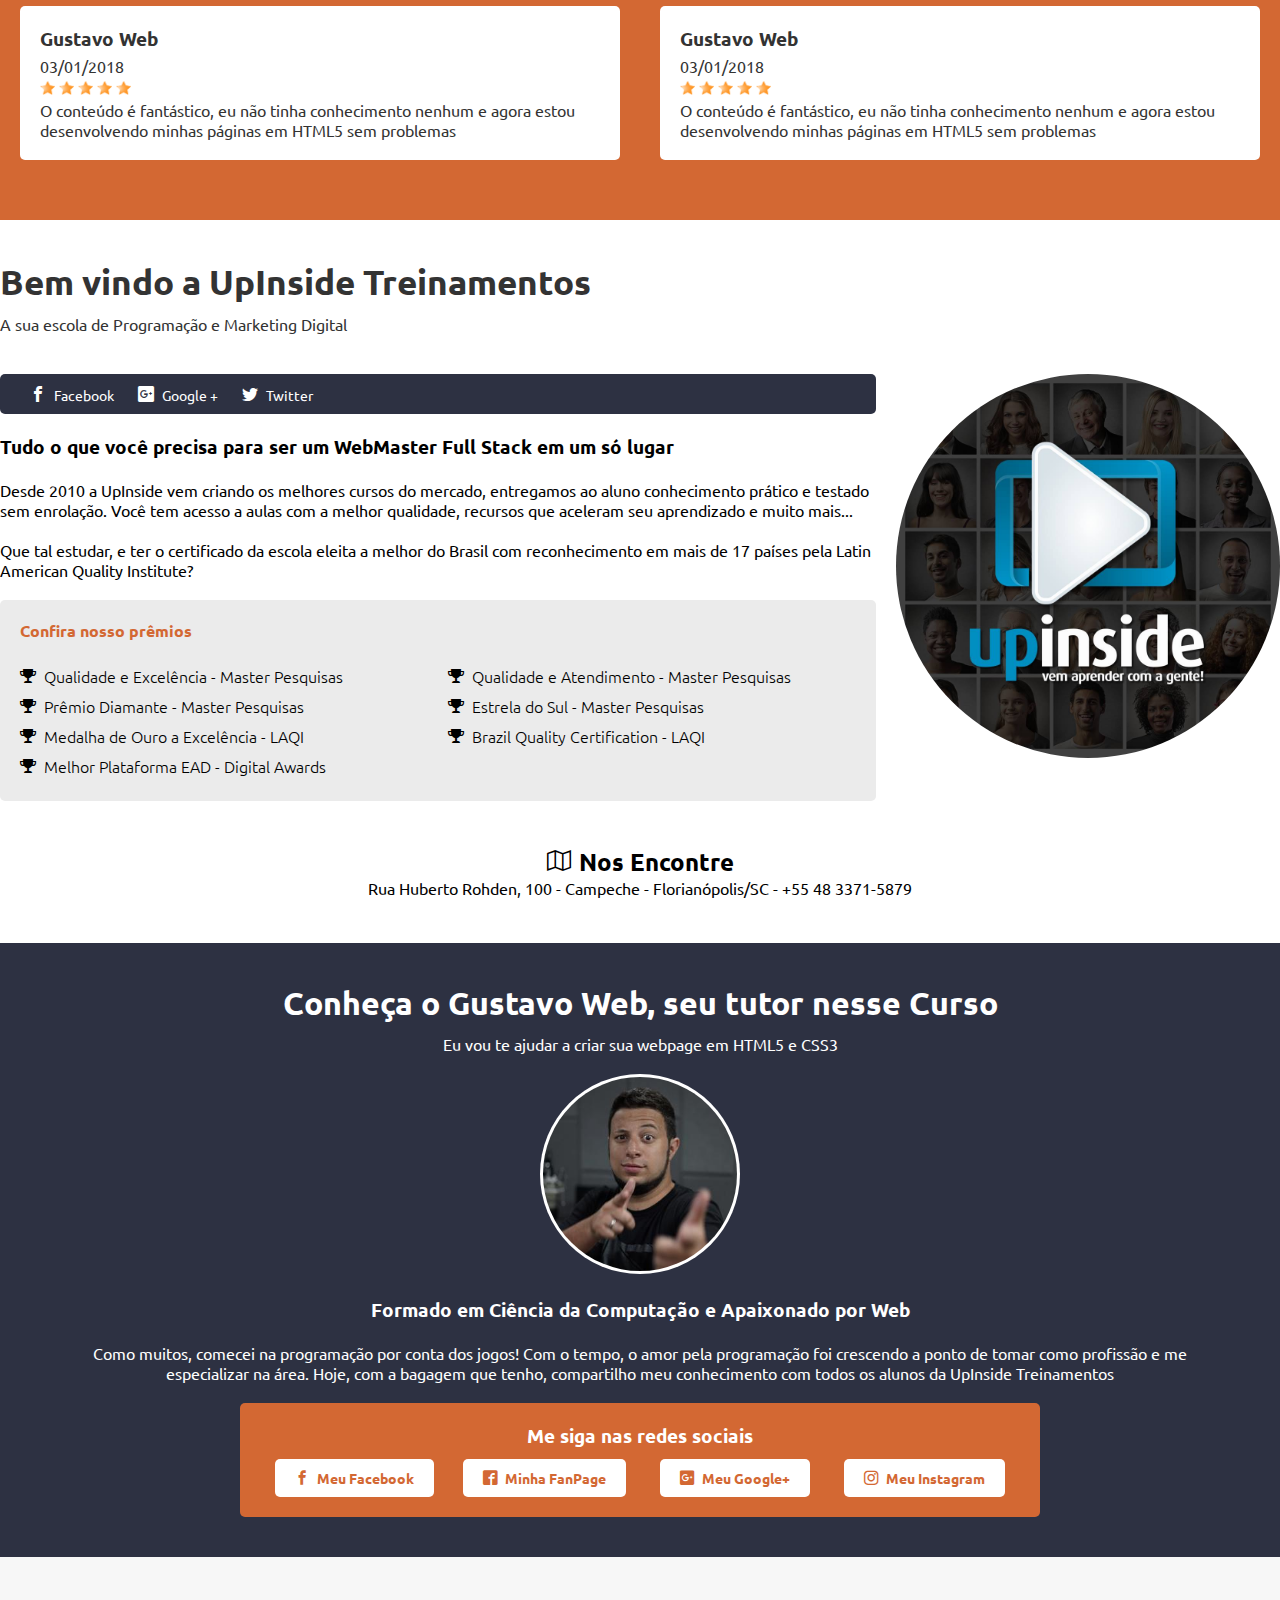
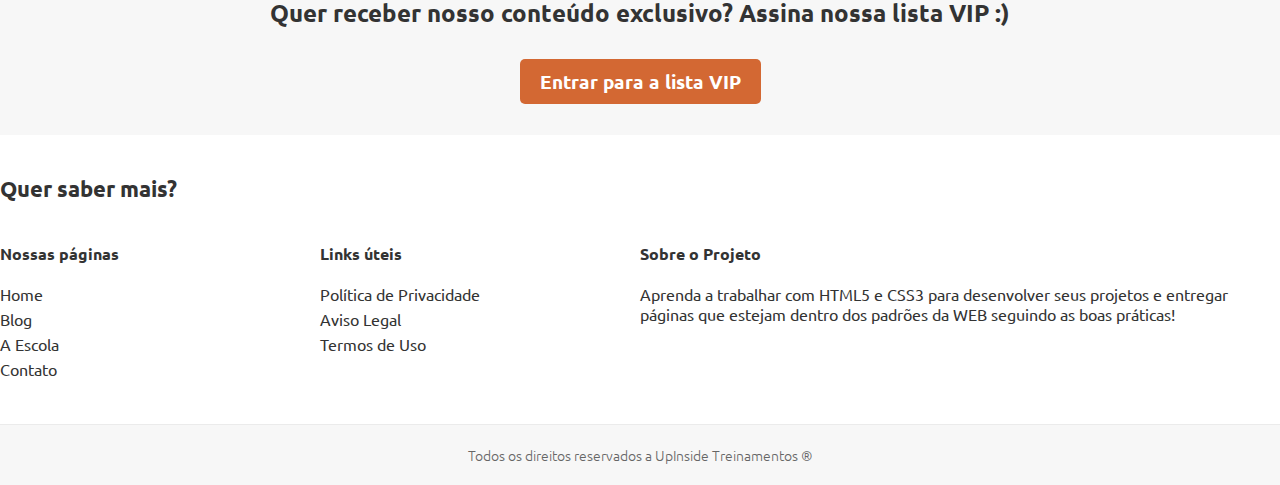
<file: 05-estilizando-projeto-pratico/index.html>
<!DOCTYPE html>
<html lang="pt-br">

<head>
    <meta charset="UTF-8">
    <meta name="viewport" content="width=device-width, initial-scale=1.0">
    <title>Document</title>
    <link rel="stylesheet" href="./_cdn/fonticon.css">
    <link rel="preconnect" href="https://fonts.gstatic.com">
    <link href="https://fonts.googleapis.com/css2?family=Ubuntu:wght@300;400;500;700&display=swap" rel="stylesheet">
    <link rel="stylesheet" href="./_cdn/boot.css">
    <link rel="stylesheet" href="./_cdn/style.css">
</head>

<body>

    <header class="main_header">
        <div class="main_header_content">
            <a href="#" class="logo">
                <img src="./_img/logo.png" alt="Bem vindo ao projeto prático HTML5 e CSS3 Esentials"
                    title="Bem vindo ao projeto prático HTML5 e CSS3 Esentials">
            </a>

            <nav class="main_header_content_menu">
                <ul>
                    <li><a href="#">Home</a></li>
                    <li><a href="#">Blog</a></li>
                    <li><a href="#">A Escola</a></li>
                    <li><a href="#">Contato</a></li>
                </ul>
            </nav>
        </div>
    </header>

    <main>
        <div class="main_cta">
            <article class="main_cta_content">
                <div class="main_cta_content_spacer">
                    <header>
                        <h1>Aqui você aprende tudo o que é necessário para trabalhar como um webmaster fullstack</h1>
                    </header>

                    <p>Domine o HTML5 e o CSS3 de uma vez por todas</p>

                    <p>
                        <a href="#" class="btn">Saiba Mais</a>
                    </p>
                </div>
            </article>
        </div>

        <section class="main_blog">
            <header class="main_blog_header">
                <h1 class="icon-blog">Nossos últimos artigos</h1>
                <p>Aqui você encontra os artigso necessários para auxiliar na sua caminhada web.</p>
            </header>

            <article>
                <a href="#">
                    <img src="./_img/post.jpg" alt="Lorem Ipsum is simply" title="Lorem Ipsum is simply">
                </a>
                <p><a href="#" class="category">Categoria</a></p>
                <h2><a href="#" class="title">Lorem Ipsum is simply dummy text of the printing and typesetting
                        industry.</a></h2>
            </article>

            <article>
                <a href="#">
                    <img src="./_img/post.jpg" alt="Lorem Ipsum is simply" title="Lorem Ipsum is simply">
                </a>
                <p><a href="#" class="category">Categoria</a></p>
                <h2><a href="#" class="title">Lorem Ipsum is simply dummy text of the printing and typesetting
                        industry.</a></h2>
            </article>

            <article>
                <a href="#">
                    <img src="./_img/post.jpg" alt="Lorem Ipsum is simply" title="Lorem Ipsum is simply">
                </a>
                <p><a href="#" class="category">Categoria</a></p>
                <h2><a href="#" class="title">Lorem Ipsum is simply dummy text of the printing and typesetting
                        industry.</a></h2>
            </article>

            <article>
                <a href="#">
                    <img src="./_img/post.jpg" alt="Lorem Ipsum is simply" title="Lorem Ipsum is simply">
                </a>
                <p><a href="#" class="category">Categoria</a></p>
                <h2><a href="#" class="title">Lorem Ipsum is simply dummy text of the printing and typesetting
                        industry.</a></h2>
            </article>

            <article>
                <a href="#">
                    <img src="./_img/post.jpg" alt="Lorem Ipsum is simply" title="Lorem Ipsum is simply">
                </a>
                <p><a href="#" class="category">Categoria</a></p>
                <h2><a href="#" class="title">Lorem Ipsum is simply dummy text of the printing and typesetting
                        industry.</a></h2>
            </article>

            <article>
                <a href="#">
                    <img src="./_img/post.jpg" alt="Lorem Ipsum is simply" title="Lorem Ipsum is simply">
                </a>
                <p><a href="#" class="category">Categoria</a></p>
                <h2><a href="#" class="title">Lorem Ipsum is simply dummy text of the printing and typesetting
                        industry.</a></h2>
            </article>

            <article>
                <a href="#">
                    <img src="./_img/post.jpg" alt="Lorem Ipsum is simply" title="Lorem Ipsum is simply">
                </a>
                <p><a href="#" class="category">Categoria</a></p>
                <h2><a href="#" class="title">Lorem Ipsum is simply dummy text of the printing and typesetting
                        industry.</a></h2>
            </article>

            <article>
                <a href="#">
                    <img src="./_img/post.jpg" alt="Lorem Ipsum is simply" title="Lorem Ipsum is simply">
                </a>
                <p><a href="#" class="category">Categoria</a></p>
                <h2><a href="#" class="title">Lorem Ipsum is simply dummy text of the printing and typesetting
                        industry.</a></h2>
            </article>

            <article>
                <a href="#">
                    <img src="./_img/post.jpg" alt="Lorem Ipsum is simply" title="Lorem Ipsum is simply">
                </a>
                <p><a href="#" class="category">Categoria</a></p>
                <h2><a href="#" class="title">Lorem Ipsum is simply dummy text of the printing and typesetting
                        industry.</a></h2>
            </article>

            <article>
                <a href="#">
                    <img src="./_img/post.jpg" alt="Lorem Ipsum is simply" title="Lorem Ipsum is simply">
                </a>
                <p><a href="#" class="category">Categoria</a></p>
                <h2><a href="#" class="title">Lorem Ipsum is simply dummy text of the printing and typesetting
                        industry.</a></h2>
            </article>

            <article>
                <a href="#">
                    <img src="./_img/post.jpg" alt="Lorem Ipsum is simply" title="Lorem Ipsum is simply">
                </a>
                <p><a href="#" class="category">Categoria</a></p>
                <h2><a href="#" class="title">Lorem Ipsum is simply dummy text of the printing and typesetting
                        industry.</a></h2>
            </article>

            <article>
                <a href="#">
                    <img src="./_img/post.jpg" alt="Lorem Ipsum is simply" title="Lorem Ipsum is simply">
                </a>
                <p><a href="#" class="category">Categoria</a></p>
                <h2><a href="#" class="title">Lorem Ipsum is simply dummy text of the printing and typesetting
                        industry.</a></h2>
            </article>

        </section>

        <article class="main_optin">
            <div class="main_optin_content">
                <header>
                    <h1>Quer receber todas as novidades diretamente no seu e-mail?</h1>
                    <p>Informe seu nome e e-mail no campo ao lado e clique em Ok!</p>
                </header>

                <form>
                    <input type="text" placeholder="Seu nome">
                    <input type="email" placeholder="Seu e-mail">
                    <button type="submit">Ok!</button>
                </form>
            </div>
        </article>

        <section class="main_course">
            <header class="main_course_header">
                <img src="./_img/logo.png" alt="HTML5 e CSS3 Essentials" title="HTML5 e CSS3 Essentials">
                <h1 class="icon-books">HTML5 e CSS3 Essentials</h1>
                <p>Aprenda a trabalhar com HTML e CSS3 para desenvolver seus projetos e entregar páginas que estejam
                    dentro dos padrões da WEB seguindo as boas práticas!</p>
            </header>
            <div class="main_course_content">
                <article>
                    <header>
                        <h2>Curso 100% Online</h2>
                        <p>Todas as aulas são gravadas em estúdio profissional para que você tenha a máxima qualidade de
                            imagem e vídeo</p>
                    </header>
                </article>
                <article>
                    <header>
                        <h2>Suporte Especializado</h2>
                        <p>Este curso possui suporte diretamente com um profissional da nossa equipe oficial</p>
                    </header>
                </article>
                <article>
                    <header>
                        <h2>Mais de 100 aulas divididas em 10 módulos</h2>
                        <p>A modularização que você precisa para compreender de maneira mais objetiva</p>
                    </header>
                </article>
                <article>
                    <header>
                        <h2>Certificado reconhecido em mais de 17 países</h2>
                        <p>Ao concluir o curso você terá um certificado com reconhecimento em diversos países da América
                            Latina</p>
                    </header>
                </article>
            </div>

            <div class="main_course_fullwidth">
                <div class="main_course_rating_content">
                    <article class="main_course_rating_content_title">
                        <header>
                            <h2>Curso considerado 5 estrelas por nosso 100 alunos matriculados</h2>

                            <img src="./_img/star.png" alt="Review do Curso HTML5 e CSS3 Essentials"
                                title="Review do Curso HTML5 e CSS3 Essentials">
                            <img src="./_img/star.png" alt="Review do Curso HTML5 e CSS3 Essentials"
                                title="Review do Curso HTML5 e CSS3 Essentials">
                            <img src="./_img/star.png" alt="Review do Curso HTML5 e CSS3 Essentials"
                                title="Review do Curso HTML5 e CSS3 Essentials">
                            <img src="./_img/star.png" alt="Review do Curso HTML5 e CSS3 Essentials"
                                title="Review do Curso HTML5 e CSS3 Essentials">
                            <img src="./_img/star.png" alt="Review do Curso HTML5 e CSS3 Essentials"
                                title="Review do Curso HTML5 e CSS3 Essentials">
                        </header>
                    </article>

                    <section class="main_course_rating_content_comment">
                        <header>
                            <h2>Veja o que estão falando sobre o curso</h2>
                        </header>

                        <article>
                            <header>
                                <h3>Gustavo Web</h3>
                                <p>03/01/2018</p>

                                <img src="./_img/star.png" alt="Review do Curso HTML5 e CSS3 Essentials"
                                    title="Review do Curso HTML5 e CSS3 Essentials">
                                <img src="./_img/star.png" alt="Review do Curso HTML5 e CSS3 Essentials"
                                    title="Review do Curso HTML5 e CSS3 Essentials">
                                <img src="./_img/star.png" alt="Review do Curso HTML5 e CSS3 Essentials"
                                    title="Review do Curso HTML5 e CSS3 Essentials">
                                <img src="./_img/star.png" alt="Review do Curso HTML5 e CSS3 Essentials"
                                    title="Review do Curso HTML5 e CSS3 Essentials">
                                <img src="./_img/star.png" alt="Review do Curso HTML5 e CSS3 Essentials"
                                    title="Review do Curso HTML5 e CSS3 Essentials">

                            </header>

                            <p>O conteúdo é fantástico, eu não tinha conhecimento nenhum e agora estou desenvolvendo
                                minhas
                                páginas
                                em HTML5 sem problemas</p>
                        </article>

                        <article>
                            <header>
                                <h3>Gustavo Web</h3>
                                <p>03/01/2018</p>

                                <img src="./_img/star.png" alt="Review do Curso HTML5 e CSS3 Essentials"
                                    title="Review do Curso HTML5 e CSS3 Essentials">
                                <img src="./_img/star.png" alt="Review do Curso HTML5 e CSS3 Essentials"
                                    title="Review do Curso HTML5 e CSS3 Essentials">
                                <img src="./_img/star.png" alt="Review do Curso HTML5 e CSS3 Essentials"
                                    title="Review do Curso HTML5 e CSS3 Essentials">
                                <img src="./_img/star.png" alt="Review do Curso HTML5 e CSS3 Essentials"
                                    title="Review do Curso HTML5 e CSS3 Essentials">
                                <img src="./_img/star.png" alt="Review do Curso HTML5 e CSS3 Essentials"
                                    title="Review do Curso HTML5 e CSS3 Essentials">

                            </header>

                            <p>O conteúdo é fantástico, eu não tinha conhecimento nenhum e agora estou desenvolvendo
                                minhas
                                páginas
                                em HTML5 sem problemas</p>
                        </article>

                        <article>
                            <header>
                                <h3>Gustavo Web</h3>
                                <p>03/01/2018</p>

                                <img src="./_img/star.png" alt="Review do Curso HTML5 e CSS3 Essentials"
                                    title="Review do Curso HTML5 e CSS3 Essentials">
                                <img src="./_img/star.png" alt="Review do Curso HTML5 e CSS3 Essentials"
                                    title="Review do Curso HTML5 e CSS3 Essentials">
                                <img src="./_img/star.png" alt="Review do Curso HTML5 e CSS3 Essentials"
                                    title="Review do Curso HTML5 e CSS3 Essentials">
                                <img src="./_img/star.png" alt="Review do Curso HTML5 e CSS3 Essentials"
                                    title="Review do Curso HTML5 e CSS3 Essentials">
                                <img src="./_img/star.png" alt="Review do Curso HTML5 e CSS3 Essentials"
                                    title="Review do Curso HTML5 e CSS3 Essentials">

                            </header>

                            <p>O conteúdo é fantástico, eu não tinha conhecimento nenhum e agora estou desenvolvendo
                                minhas
                                páginas
                                em HTML5 sem problemas</p>
                        </article>

                        <article>
                            <header>
                                <h3>Gustavo Web</h3>
                                <p>03/01/2018</p>

                                <img src="./_img/star.png" alt="Review do Curso HTML5 e CSS3 Essentials"
                                    title="Review do Curso HTML5 e CSS3 Essentials">
                                <img src="./_img/star.png" alt="Review do Curso HTML5 e CSS3 Essentials"
                                    title="Review do Curso HTML5 e CSS3 Essentials">
                                <img src="./_img/star.png" alt="Review do Curso HTML5 e CSS3 Essentials"
                                    title="Review do Curso HTML5 e CSS3 Essentials">
                                <img src="./_img/star.png" alt="Review do Curso HTML5 e CSS3 Essentials"
                                    title="Review do Curso HTML5 e CSS3 Essentials">
                                <img src="./_img/star.png" alt="Review do Curso HTML5 e CSS3 Essentials"
                                    title="Review do Curso HTML5 e CSS3 Essentials">

                            </header>

                            <p>O conteúdo é fantástico, eu não tinha conhecimento nenhum e agora estou desenvolvendo
                                minhas
                                páginas
                                em HTML5 sem problemas</p>
                        </article>

                        <article>
                            <header>
                                <h3>Gustavo Web</h3>
                                <p>03/01/2018</p>

                                <img src="./_img/star.png" alt="Review do Curso HTML5 e CSS3 Essentials"
                                    title="Review do Curso HTML5 e CSS3 Essentials">
                                <img src="./_img/star.png" alt="Review do Curso HTML5 e CSS3 Essentials"
                                    title="Review do Curso HTML5 e CSS3 Essentials">
                                <img src="./_img/star.png" alt="Review do Curso HTML5 e CSS3 Essentials"
                                    title="Review do Curso HTML5 e CSS3 Essentials">
                                <img src="./_img/star.png" alt="Review do Curso HTML5 e CSS3 Essentials"
                                    title="Review do Curso HTML5 e CSS3 Essentials">
                                <img src="./_img/star.png" alt="Review do Curso HTML5 e CSS3 Essentials"
                                    title="Review do Curso HTML5 e CSS3 Essentials">

                            </header>

                            <p>O conteúdo é fantástico, eu não tinha conhecimento nenhum e agora estou desenvolvendo
                                minhas
                                páginas
                                em HTML5 sem problemas</p>
                        </article>

                        <article>
                            <header>
                                <h3>Gustavo Web</h3>
                                <p>03/01/2018</p>

                                <img src="./_img/star.png" alt="Review do Curso HTML5 e CSS3 Essentials"
                                    title="Review do Curso HTML5 e CSS3 Essentials">
                                <img src="./_img/star.png" alt="Review do Curso HTML5 e CSS3 Essentials"
                                    title="Review do Curso HTML5 e CSS3 Essentials">
                                <img src="./_img/star.png" alt="Review do Curso HTML5 e CSS3 Essentials"
                                    title="Review do Curso HTML5 e CSS3 Essentials">
                                <img src="./_img/star.png" alt="Review do Curso HTML5 e CSS3 Essentials"
                                    title="Review do Curso HTML5 e CSS3 Essentials">
                                <img src="./_img/star.png" alt="Review do Curso HTML5 e CSS3 Essentials"
                                    title="Review do Curso HTML5 e CSS3 Essentials">

                            </header>

                            <p>O conteúdo é fantástico, eu não tinha conhecimento nenhum e agora estou desenvolvendo
                                minhas
                                páginas
                                em HTML5 sem problemas</p>
                        </article>
                    </section>
                </div>
            </div>
        </section>

        <div class="main_school">
            <section class="main_school_content">
                <header class="main_school_header">
                    <h1>Bem vindo a UpInside Treinamentos</h1>
                    <p>A sua escola de Programação e Marketing Digital</p>
                </header>

                <div class="main_school_content_left">
                    <article class="main_school_content_left_content">
                        <header>
                            <p>
                                <span class="icon-facebook"><a href="#">Facebook</a></span>
                                <span class="icon-google-plus2"><a href="#">Google +</a></span>
                                <span class="icon-twitter"><a href="#">Twitter</a> </p></span>
                            <h2>Tudo o que você precisa para ser um WebMaster Full Stack em um só lugar</h2>
                        </header>

                        <p>Desde 2010 a UpInside vem criando os melhores cursos do mercado, entregamos ao aluno
                            conhecimento
                            prático e testado sem enrolação. Você tem acesso a aulas com a melhor qualidade, recursos
                            que
                            aceleram seu aprendizado e muito mais...</p>

                        <p>Que tal estudar, e ter o certificado da escola eleita a melhor do Brasil com reconhecimento
                            em
                            mais
                            de 17 países pela Latin American Quality Institute?</p>
                    </article>

                    <section class="man_school_list">
                        <header>
                            <h2>Confira nosso prêmios</h2>
                        </header>

                        <article>
                            <header>
                                <h3 class="icon-trophy">Qualidade e Excelência - Master Pesquisas</h3>
                            </header>
                        </article>

                        <article>
                            <header>
                                <h3 class="icon-trophy">Qualidade e Atendimento - Master Pesquisas</h3>
                            </header>
                        </article>

                        <article>
                            <header>
                                <h3 class="icon-trophy">Prêmio Diamante - Master Pesquisas</h3>
                            </header>
                        </article>

                        <article>
                            <header>
                                <h3 class="icon-trophy">Estrela do Sul - Master Pesquisas</h3>
                            </header>
                        </article>

                        <article>
                            <header>
                                <h3 class="icon-trophy">Medalha de Ouro a Excelência - LAQI</h3>
                            </header>
                        </article>

                        <article>
                            <header>
                                <h3 class="icon-trophy">Brazil Quality Certification - LAQI</h3>
                            </header>
                        </article>

                        <article>
                            <header>
                                <h3 class="icon-trophy">Melhor Plataforma EAD - Digital Awards</h3>
                            </header>
                        </article>
                    </section>
                </div>
                <div class="main_school_content_right">
                    <img src="./_img/upinside.jpg" alt="UpInside Treinamentos" title="UpInside Treinamentos">
                </div>

                <article class="main_school_address">
                    <header>
                        <h2 class="icon-map2">Nos Encontre</h2>
                    </header>
                    <p>Rua Huberto Rohden, 100 - Campeche - Florianópolis/SC - +55 48 3371-5879</p>
                </article>
            </section>
        </div>

        <section class="main_tutor">
            <div class="main_tutor_content">
                <header>
                    <h1>Conheça o Gustavo Web, seu tutor nesse Curso</h1>
                    <p>Eu vou te ajudar a criar sua webpage em HTML5 e CSS3</p>
                </header>
                <div class="main_tutor_content_img">
                    <img src="./_img/gustavoweb.jpg" alt="Tutor Gustavo Web" title="Tutor Gustavo Web">
                </div>

                <article class="main_tutor_content_history">
                    <header>
                        <h2>Formado em Ciência da Computação e Apaixonado por Web</h2>
                    </header>
                    <p>Como muitos, comecei na programação por conta dos jogos! Com o tempo, o amor pela programação foi
                        crescendo a ponto de tomar como profissão e me especializar na área. Hoje, com a bagagem que
                        tenho,
                        compartilho meu conhecimento com todos os alunos da UpInside Treinamentos</p>
                </article>

                <section class="main_tutor_social_network">
                    <header>
                        <h2>Me siga nas redes sociais</h2>
                    </header>

                    <article>
                        <header>
                            <h3><a href="#" class="icon-facebook">Meu Facebook</a></h3>
                        </header>
                    </article>

                    <article>
                        <header>
                            <h3><a href="#" class="icon-facebook2">Minha FanPage</a></h3>
                        </header>
                    </article>

                    <article>
                        <header>
                            <h3><a href="#" class="icon-google-plus2">Meu Google+</a></h3>
                        </header>
                    </article>

                    <article>
                        <header>
                            <h3><a href="#" class="icon-instagram">Meu Instagram</a></h3>
                        </header>
                    </article>

                </section>
            </div>
        </section>

    </main>

    <section class="main_optin_footer">
        <div class="main_optin_footer_content">
            <header>
                <h1>Quer receber nosso conteúdo exclusivo? Assina nossa lista VIP :)</h1>
            </header>

            <article>
                <header>
                    <h2><a href="#" class="btn">Entrar para a lista VIP</a></h2>
                </header>
            </article>
        </div>
    </section>

    <section class="main_footer">
        <header>
            <h1>Quer saber mais?</h1>
        </header>

        <article class="main_footer_our_pages">
            <header>
                <h2>Nossas páginas</h2>
            </header>
            <ul>
                <li><a href="#">Home</a></li>
                <li><a href="#">Blog</a></li>
                <li><a href="#">A Escola</a></li>
                <li><a href="#">Contato</a></li>
            </ul>
        </article>
        <article class="main_footer_links">
            <header>
                <h2>Links úteis</h2>
            </header>
            <ul>
                <li><a href="#">Política de Privacidade</a></li>
                <li><a href="#">Aviso Legal</a></li>
                <li><a href="#">Termos de Uso</a></li>
            </ul>
        </article>
        <article class="main_footer_about">
            <header>
                <h2>Sobre o Projeto</h2>
            </header>
            <p>Aprenda a trabalhar com HTML5 e CSS3 para desenvolver seus projetos e entregar páginas que estejam dentro
                dos padrões da WEB seguindo as boas práticas!</p>
        </article>
    </section>

    <footer class="main_footer_rights">
        <p>Todos os direitos reservados a UpInside Treinamentos &reg;</p>
    </footer>

</body>

</html>
</file>
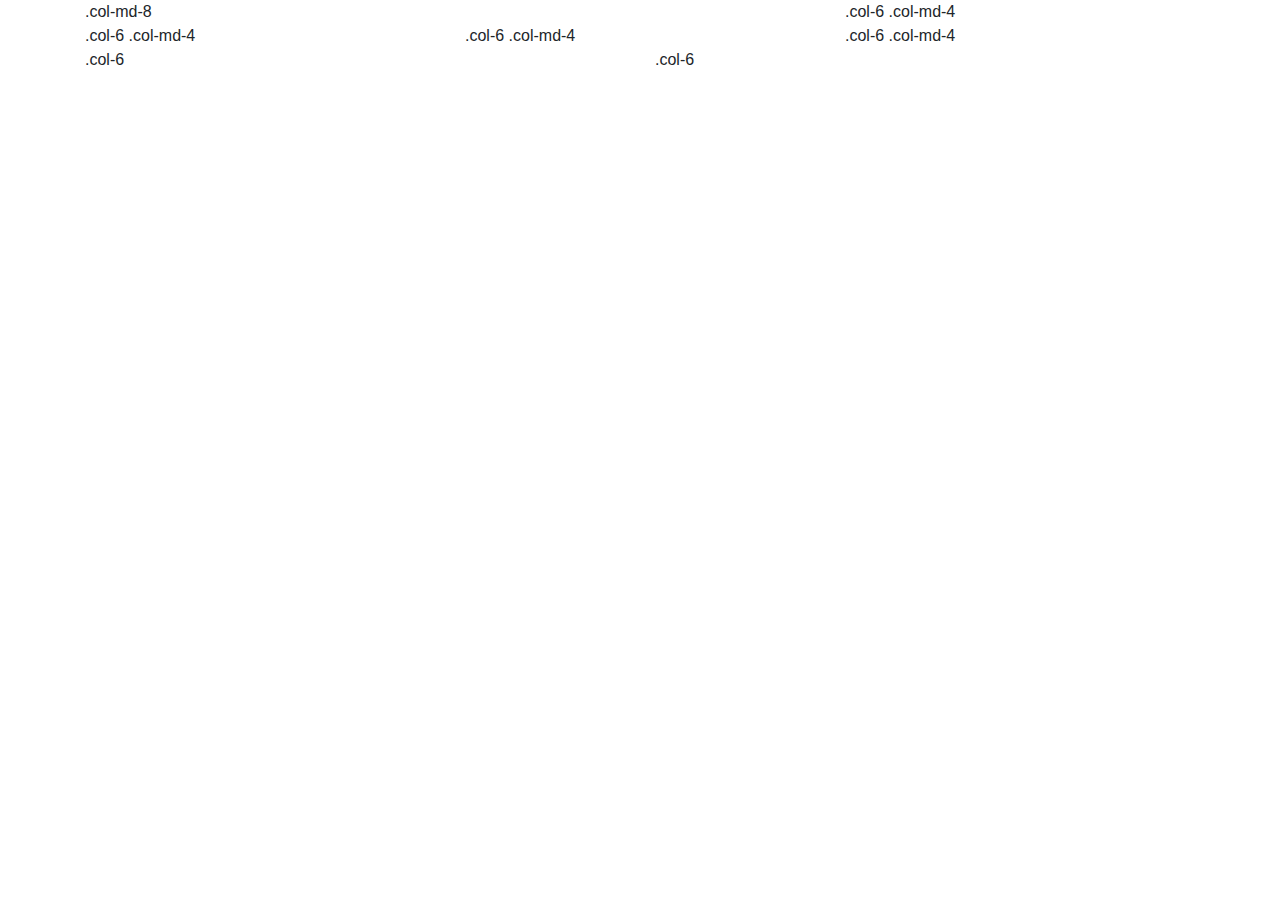
<file: 06-iniciando-com-design-responsivo/index.html>
<!doctype html>
<html lang="pt-br">

<head>
  <title>06 - Iniciando com Design Responsivo</title>
  <!-- Required meta tags -->
  <meta charset="utf-8">
  <meta name="viewport" content="width=device-width, initial-scale=1, shrink-to-fit=no">

  <!-- Bootstrap CSS -->
  <link rel="stylesheet" href="https://stackpath.bootstrapcdn.com/bootstrap/4.3.1/css/bootstrap.min.css"
    integrity="sha384-ggOyR0iXCbMQv3Xipma34MD+dH/1fQ784/j6cY/iJTQUOhcWr7x9JvoRxT2MZw1T" crossorigin="anonymous">
</head>

<body>
  <div class="container">
    <!-- Stack the columns on mobile by making one full-width and the other half-width -->
    <div class="row">
      <div class="col-md-8">.col-md-8</div>
      <div class="col-6 col-md-4">.col-6 .col-md-4</div>
    </div>

    <!-- Columns start at 50% wide on mobile and bump up to 33.3% wide on desktop -->
    <div class="row">
      <div class="col-6 col-md-4">.col-6 .col-md-4</div>
      <div class="col-6 col-md-4">.col-6 .col-md-4</div>
      <div class="col-6 col-md-4">.col-6 .col-md-4</div>
    </div>

    <!-- Columns are always 50% wide, on mobile and desktop -->
    <div class="row">
      <div class="col-6">.col-6</div>
      <div class="col-6">.col-6</div>
    </div>
  </div>

  <!-- Optional JavaScript -->
  <!-- jQuery first, then Popper.js, then Bootstrap JS -->
  <script src="https://code.jquery.com/jquery-3.3.1.slim.min.js"
    integrity="sha384-q8i/X+965DzO0rT7abK41JStQIAqVgRVzpbzo5smXKp4YfRvH+8abtTE1Pi6jizo"
    crossorigin="anonymous"></script>
  <script src="https://cdnjs.cloudflare.com/ajax/libs/popper.js/1.14.7/umd/popper.min.js"
    integrity="sha384-UO2eT0CpHqdSJQ6hJty5KVphtPhzWj9WO1clHTMGa3JDZwrnQq4sF86dIHNDz0W1"
    crossorigin="anonymous"></script>
  <script src="https://stackpath.bootstrapcdn.com/bootstrap/4.3.1/js/bootstrap.min.js"
    integrity="sha384-JjSmVgyd0p3pXB1rRibZUAYoIIy6OrQ6VrjIEaFf/nJGzIxFDsf4x0xIM+B07jRM"
    crossorigin="anonymous"></script>
</body>

</html>
</file>
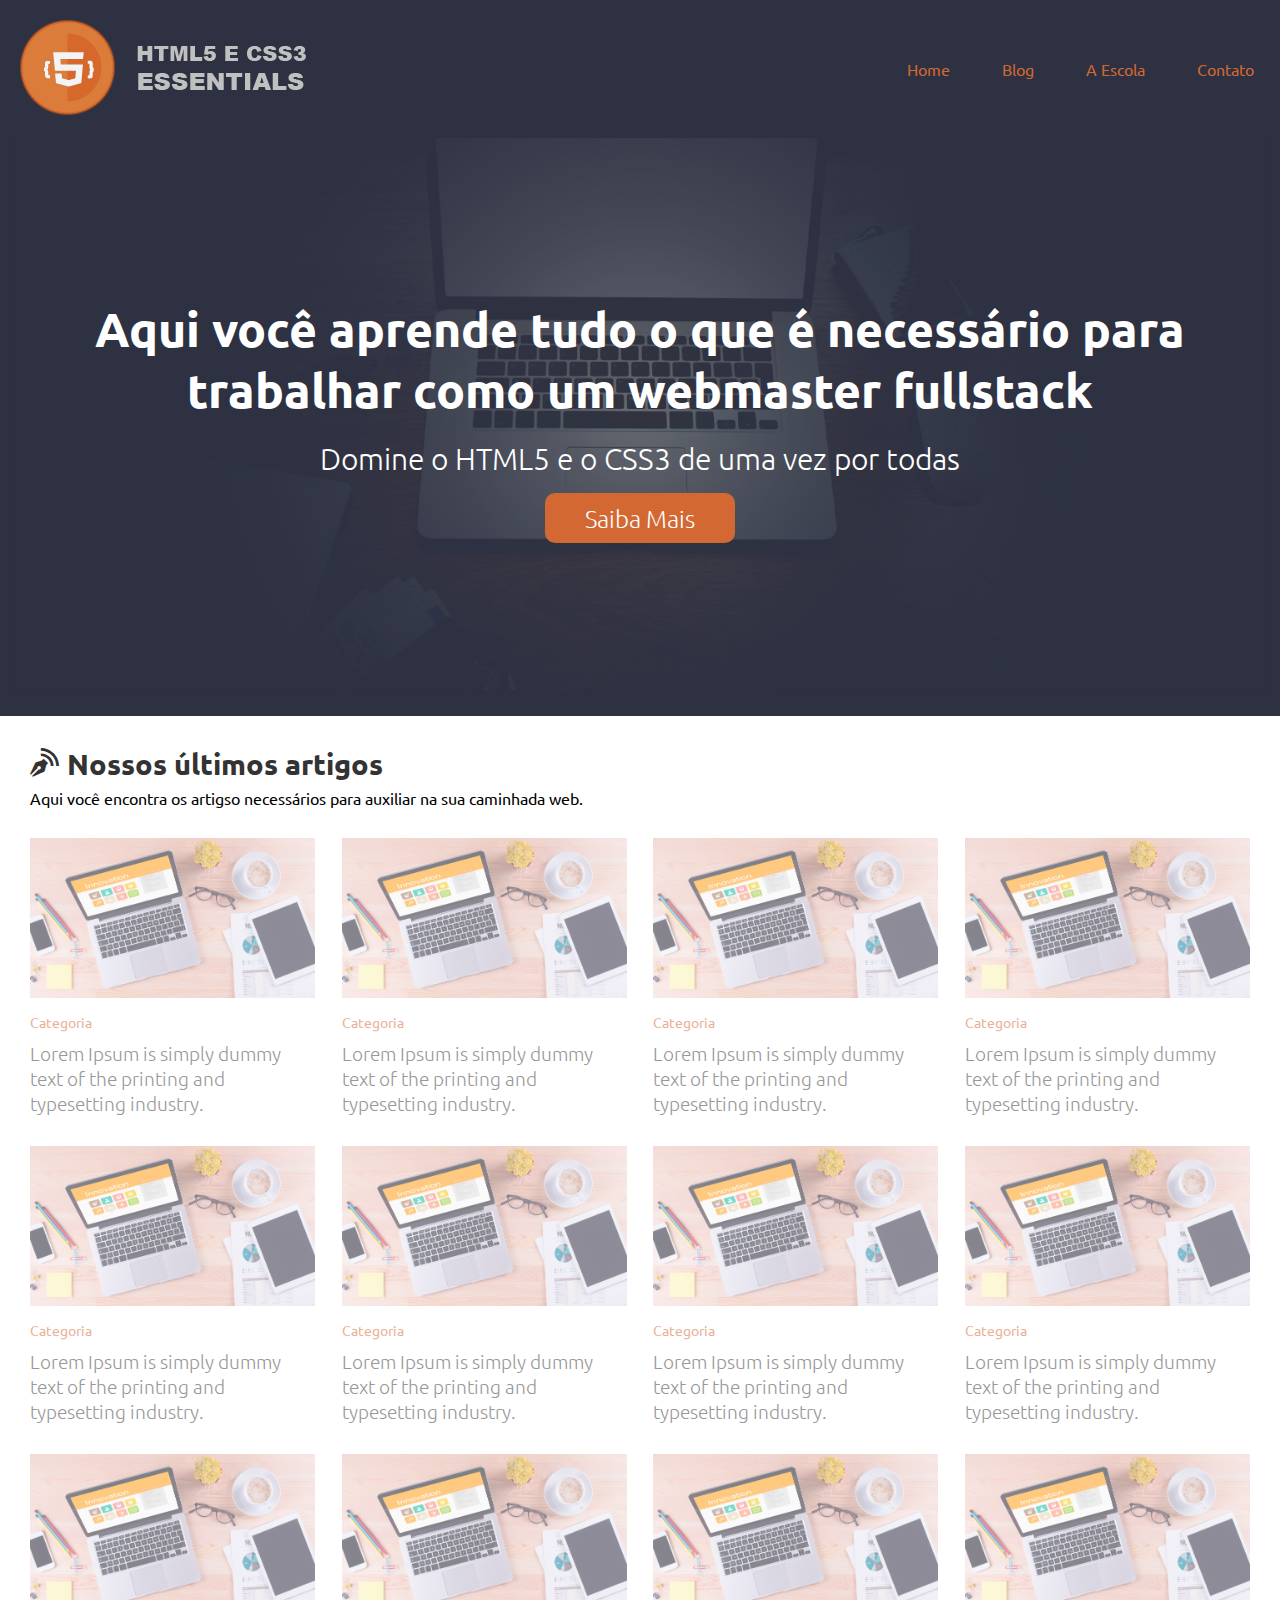
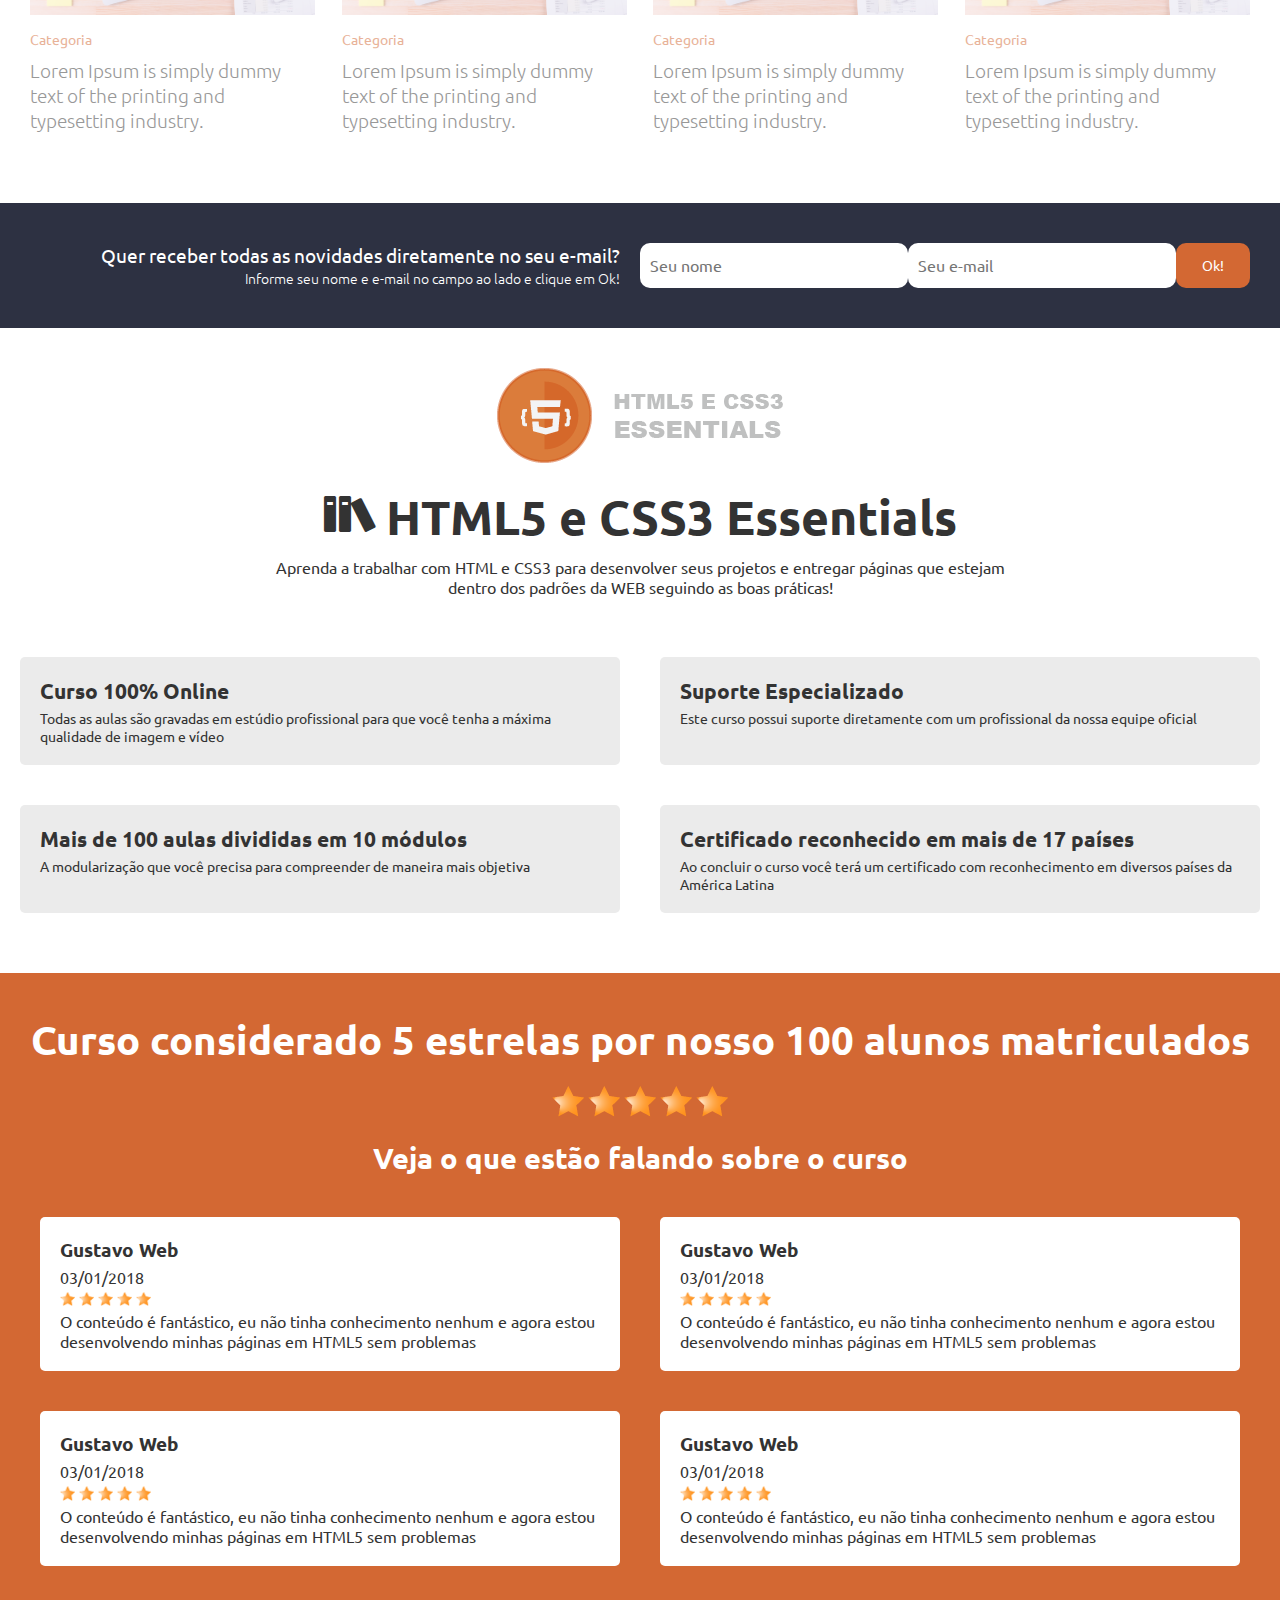
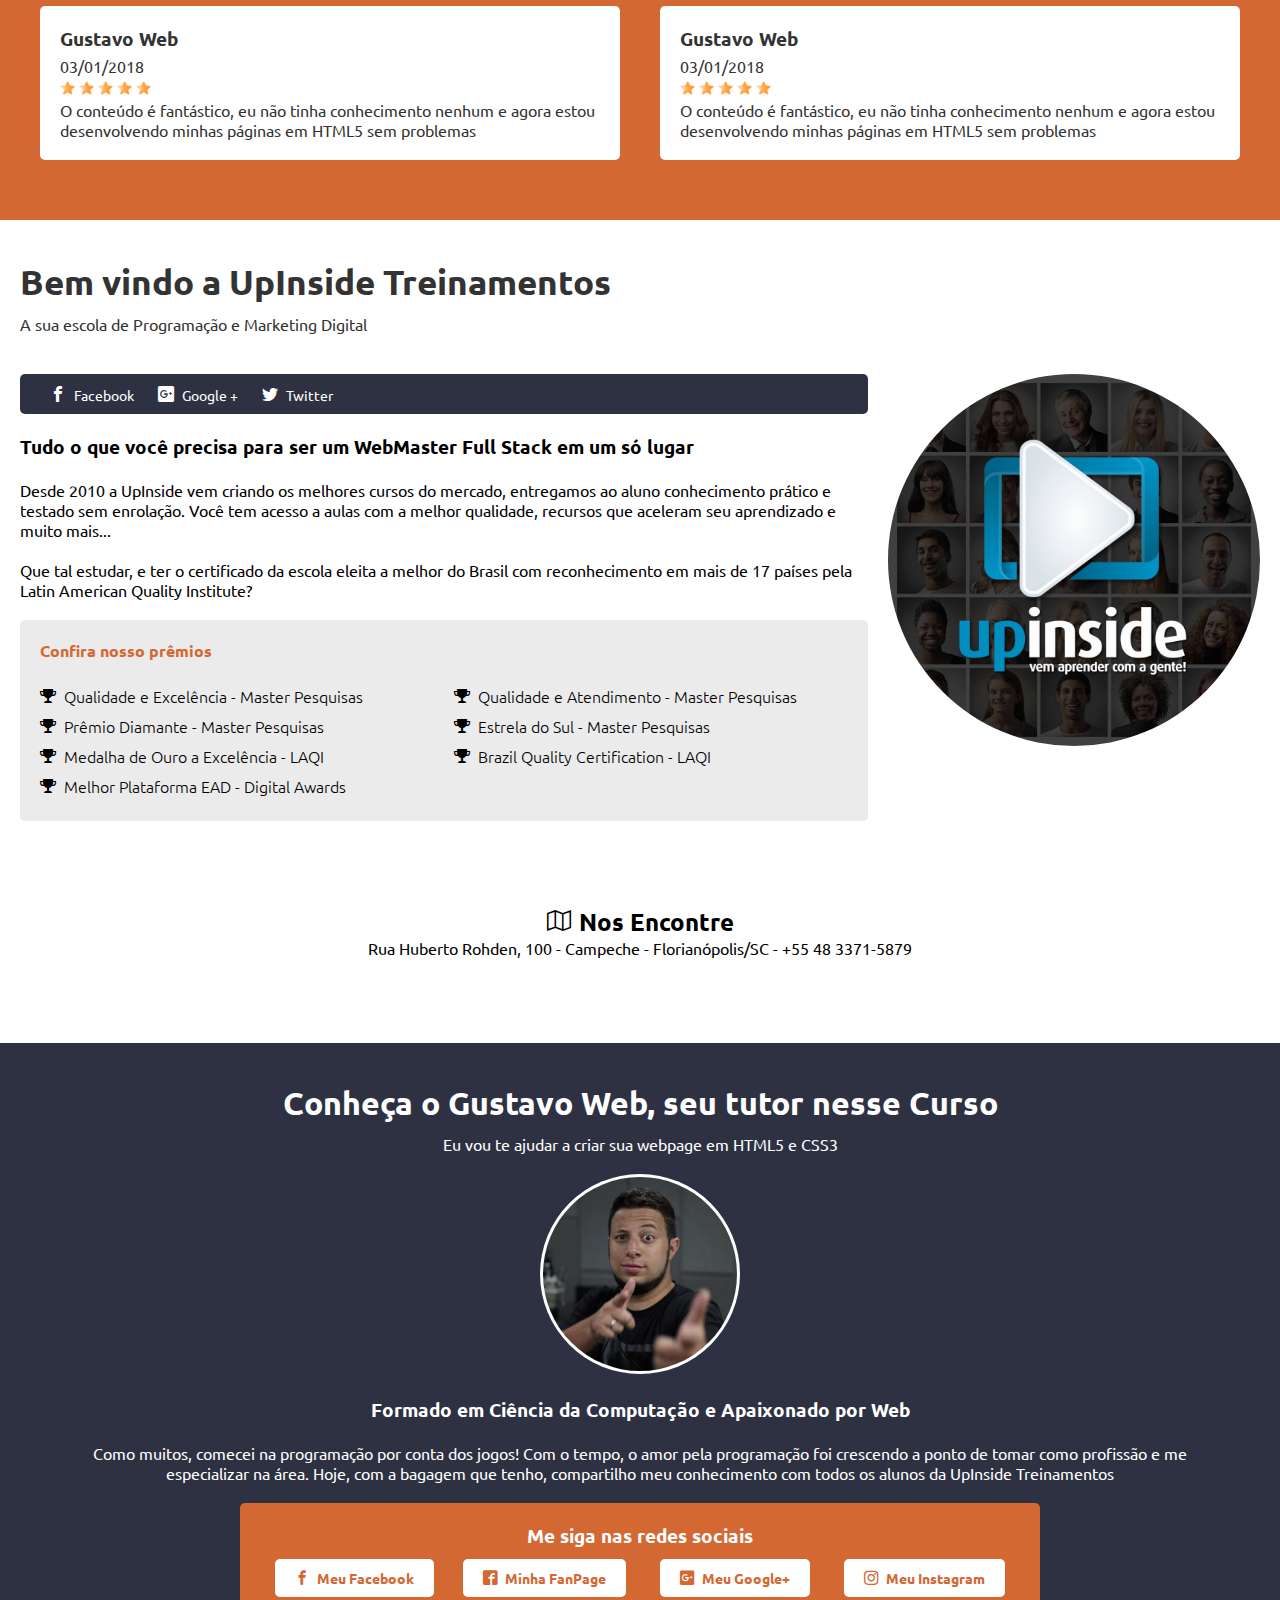
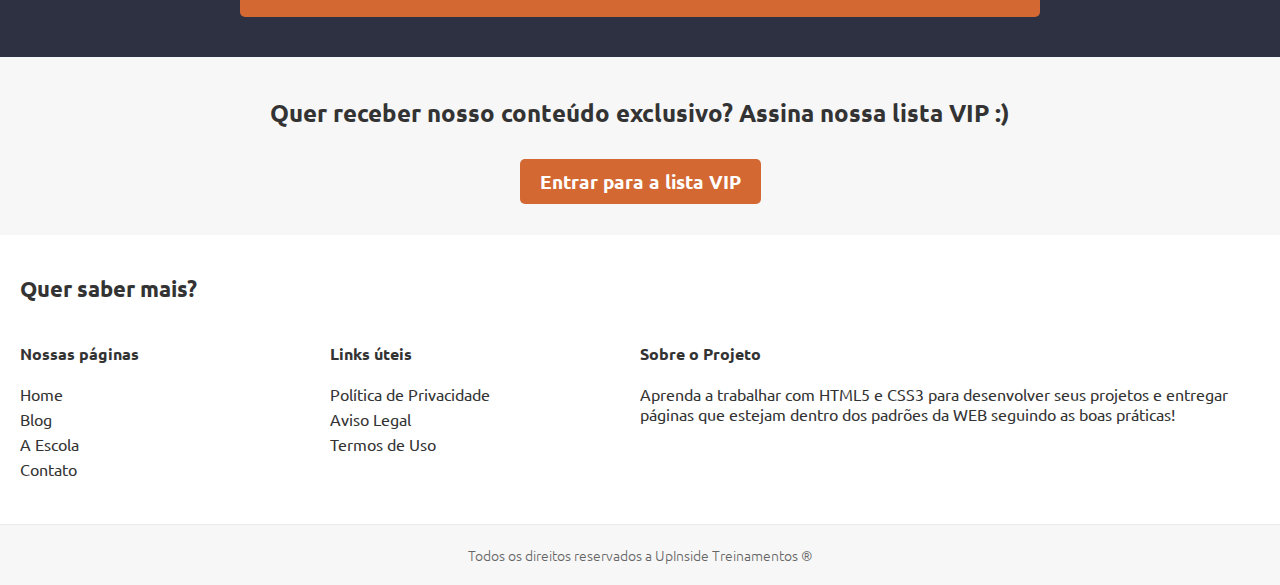
<file: 07-responsivando-layout/index.html>
<!DOCTYPE html>
<html lang="pt-br">

<head>
    <meta charset="UTF-8">
    <meta name="viewport" content="width=device-width, initial-scale=1.0">
    <title>Document</title>
    <link rel="stylesheet" href="./_cdn/fonticon.css">
    <link rel="preconnect" href="https://fonts.gstatic.com">
    <link href="https://fonts.googleapis.com/css2?family=Ubuntu:wght@300;400;500;700&display=swap" rel="stylesheet">
    <link rel="stylesheet" href="./_cdn/boot.css">
    <link rel="stylesheet" href="./_cdn/style.css">
</head>

<body>

    <header class="main_header">
        <div class="main_header_content">
            <a href="#" class="logo">
                <img src="./_img/logo.png" alt="Bem vindo ao projeto prático HTML5 e CSS3 Esentials"
                    title="Bem vindo ao projeto prático HTML5 e CSS3 Esentials">
            </a>

            <nav class="main_header_content_menu">
                <ul>
                    <li><a href="#">Home</a></li>
                    <li><a href="#">Blog</a></li>
                    <li><a href="#">A Escola</a></li>
                    <li><a href="#">Contato</a></li>
                </ul>
            </nav>
            <nav class="main_header_content_menu_mobile ds_none">
                <ul>
                    <li>
                        <span class="main_header_content_menu_mobile_obj icon-menu icon-notext"></span>
                        <ul class="main_header_content_menu_mobile_sub ds_none">
                            <li><a href="#">Home</a></li>
                            <li><a href="#">Blog</a></li>
                            <li><a href="#">A Escola</a></li>
                            <li><a href="#">Contato</a></li>
                        </ul>
                    </li>
                </ul>
            </nav>
        </div>
    </header>

    <main>
        <div class="main_cta">
            <article class="main_cta_content">
                <div class="main_cta_content_spacer">
                    <header>
                        <h1>Aqui você aprende tudo o que é necessário para trabalhar como um webmaster fullstack</h1>
                    </header>

                    <p>Domine o HTML5 e o CSS3 de uma vez por todas</p>

                    <p>
                        <a href="#" class="btn">Saiba Mais</a>
                    </p>
                </div>
            </article>
        </div>

        <section class="main_blog">
            <header class="main_blog_header">
                <h1 class="icon-blog">Nossos últimos artigos</h1>
                <p>Aqui você encontra os artigso necessários para auxiliar na sua caminhada web.</p>
            </header>

            <article>
                <a href="#">
                    <img src="./_img/post.jpg" alt="Lorem Ipsum is simply" title="Lorem Ipsum is simply">
                </a>
                <p><a href="#" class="category">Categoria</a></p>
                <h2><a href="#" class="title">Lorem Ipsum is simply dummy text of the printing and typesetting
                        industry.</a></h2>
            </article>

            <article>
                <a href="#">
                    <img src="./_img/post.jpg" alt="Lorem Ipsum is simply" title="Lorem Ipsum is simply">
                </a>
                <p><a href="#" class="category">Categoria</a></p>
                <h2><a href="#" class="title">Lorem Ipsum is simply dummy text of the printing and typesetting
                        industry.</a></h2>
            </article>

            <article>
                <a href="#">
                    <img src="./_img/post.jpg" alt="Lorem Ipsum is simply" title="Lorem Ipsum is simply">
                </a>
                <p><a href="#" class="category">Categoria</a></p>
                <h2><a href="#" class="title">Lorem Ipsum is simply dummy text of the printing and typesetting
                        industry.</a></h2>
            </article>

            <article>
                <a href="#">
                    <img src="./_img/post.jpg" alt="Lorem Ipsum is simply" title="Lorem Ipsum is simply">
                </a>
                <p><a href="#" class="category">Categoria</a></p>
                <h2><a href="#" class="title">Lorem Ipsum is simply dummy text of the printing and typesetting
                        industry.</a></h2>
            </article>

            <article>
                <a href="#">
                    <img src="./_img/post.jpg" alt="Lorem Ipsum is simply" title="Lorem Ipsum is simply">
                </a>
                <p><a href="#" class="category">Categoria</a></p>
                <h2><a href="#" class="title">Lorem Ipsum is simply dummy text of the printing and typesetting
                        industry.</a></h2>
            </article>

            <article>
                <a href="#">
                    <img src="./_img/post.jpg" alt="Lorem Ipsum is simply" title="Lorem Ipsum is simply">
                </a>
                <p><a href="#" class="category">Categoria</a></p>
                <h2><a href="#" class="title">Lorem Ipsum is simply dummy text of the printing and typesetting
                        industry.</a></h2>
            </article>

            <article>
                <a href="#">
                    <img src="./_img/post.jpg" alt="Lorem Ipsum is simply" title="Lorem Ipsum is simply">
                </a>
                <p><a href="#" class="category">Categoria</a></p>
                <h2><a href="#" class="title">Lorem Ipsum is simply dummy text of the printing and typesetting
                        industry.</a></h2>
            </article>

            <article>
                <a href="#">
                    <img src="./_img/post.jpg" alt="Lorem Ipsum is simply" title="Lorem Ipsum is simply">
                </a>
                <p><a href="#" class="category">Categoria</a></p>
                <h2><a href="#" class="title">Lorem Ipsum is simply dummy text of the printing and typesetting
                        industry.</a></h2>
            </article>

            <article>
                <a href="#">
                    <img src="./_img/post.jpg" alt="Lorem Ipsum is simply" title="Lorem Ipsum is simply">
                </a>
                <p><a href="#" class="category">Categoria</a></p>
                <h2><a href="#" class="title">Lorem Ipsum is simply dummy text of the printing and typesetting
                        industry.</a></h2>
            </article>

            <article>
                <a href="#">
                    <img src="./_img/post.jpg" alt="Lorem Ipsum is simply" title="Lorem Ipsum is simply">
                </a>
                <p><a href="#" class="category">Categoria</a></p>
                <h2><a href="#" class="title">Lorem Ipsum is simply dummy text of the printing and typesetting
                        industry.</a></h2>
            </article>

            <article>
                <a href="#">
                    <img src="./_img/post.jpg" alt="Lorem Ipsum is simply" title="Lorem Ipsum is simply">
                </a>
                <p><a href="#" class="category">Categoria</a></p>
                <h2><a href="#" class="title">Lorem Ipsum is simply dummy text of the printing and typesetting
                        industry.</a></h2>
            </article>

            <article>
                <a href="#">
                    <img src="./_img/post.jpg" alt="Lorem Ipsum is simply" title="Lorem Ipsum is simply">
                </a>
                <p><a href="#" class="category">Categoria</a></p>
                <h2><a href="#" class="title">Lorem Ipsum is simply dummy text of the printing and typesetting
                        industry.</a></h2>
            </article>

        </section>

        <article class="main_optin">
            <div class="main_optin_content">
                <header>
                    <h1>Quer receber todas as novidades diretamente no seu e-mail?</h1>
                    <p>Informe seu nome e e-mail no campo ao lado e clique em Ok!</p>
                </header>

                <form>
                    <input type="text" placeholder="Seu nome">
                    <input type="email" placeholder="Seu e-mail">
                    <button type="submit">Ok!</button>
                </form>
            </div>
        </article>

        <section class="main_course">
            <header class="main_course_header">
                <img src="./_img/logo.png" alt="HTML5 e CSS3 Essentials" title="HTML5 e CSS3 Essentials">
                <h1 class="icon-books">HTML5 e CSS3 Essentials</h1>
                <p>Aprenda a trabalhar com HTML e CSS3 para desenvolver seus projetos e entregar páginas que estejam
                    dentro dos padrões da WEB seguindo as boas práticas!</p>
            </header>
            <div class="main_course_content">
                <article>
                    <header>
                        <h2>Curso 100% Online</h2>
                        <p>Todas as aulas são gravadas em estúdio profissional para que você tenha a máxima qualidade de
                            imagem e vídeo</p>
                    </header>
                </article>
                <article>
                    <header>
                        <h2>Suporte Especializado</h2>
                        <p>Este curso possui suporte diretamente com um profissional da nossa equipe oficial</p>
                    </header>
                </article>
                <article>
                    <header>
                        <h2>Mais de 100 aulas divididas em 10 módulos</h2>
                        <p>A modularização que você precisa para compreender de maneira mais objetiva</p>
                    </header>
                </article>
                <article>
                    <header>
                        <h2>Certificado reconhecido em mais de 17 países</h2>
                        <p>Ao concluir o curso você terá um certificado com reconhecimento em diversos países da América
                            Latina</p>
                    </header>
                </article>
            </div>

            <div class="main_course_fullwidth">
                <div class="main_course_rating_content">
                    <article class="main_course_rating_content_title">
                        <header>
                            <h2>Curso considerado 5 estrelas por nosso 100 alunos matriculados</h2>

                            <img src="./_img/star.png" alt="Review do Curso HTML5 e CSS3 Essentials"
                                title="Review do Curso HTML5 e CSS3 Essentials">
                            <img src="./_img/star.png" alt="Review do Curso HTML5 e CSS3 Essentials"
                                title="Review do Curso HTML5 e CSS3 Essentials">
                            <img src="./_img/star.png" alt="Review do Curso HTML5 e CSS3 Essentials"
                                title="Review do Curso HTML5 e CSS3 Essentials">
                            <img src="./_img/star.png" alt="Review do Curso HTML5 e CSS3 Essentials"
                                title="Review do Curso HTML5 e CSS3 Essentials">
                            <img src="./_img/star.png" alt="Review do Curso HTML5 e CSS3 Essentials"
                                title="Review do Curso HTML5 e CSS3 Essentials">
                        </header>
                    </article>

                    <section class="main_course_rating_content_comment">
                        <header>
                            <h2>Veja o que estão falando sobre o curso</h2>
                        </header>

                        <article>
                            <header>
                                <h3>Gustavo Web</h3>
                                <p>03/01/2018</p>

                                <img src="./_img/star.png" alt="Review do Curso HTML5 e CSS3 Essentials"
                                    title="Review do Curso HTML5 e CSS3 Essentials">
                                <img src="./_img/star.png" alt="Review do Curso HTML5 e CSS3 Essentials"
                                    title="Review do Curso HTML5 e CSS3 Essentials">
                                <img src="./_img/star.png" alt="Review do Curso HTML5 e CSS3 Essentials"
                                    title="Review do Curso HTML5 e CSS3 Essentials">
                                <img src="./_img/star.png" alt="Review do Curso HTML5 e CSS3 Essentials"
                                    title="Review do Curso HTML5 e CSS3 Essentials">
                                <img src="./_img/star.png" alt="Review do Curso HTML5 e CSS3 Essentials"
                                    title="Review do Curso HTML5 e CSS3 Essentials">

                            </header>

                            <p>O conteúdo é fantástico, eu não tinha conhecimento nenhum e agora estou desenvolvendo
                                minhas
                                páginas
                                em HTML5 sem problemas</p>
                        </article>

                        <article>
                            <header>
                                <h3>Gustavo Web</h3>
                                <p>03/01/2018</p>

                                <img src="./_img/star.png" alt="Review do Curso HTML5 e CSS3 Essentials"
                                    title="Review do Curso HTML5 e CSS3 Essentials">
                                <img src="./_img/star.png" alt="Review do Curso HTML5 e CSS3 Essentials"
                                    title="Review do Curso HTML5 e CSS3 Essentials">
                                <img src="./_img/star.png" alt="Review do Curso HTML5 e CSS3 Essentials"
                                    title="Review do Curso HTML5 e CSS3 Essentials">
                                <img src="./_img/star.png" alt="Review do Curso HTML5 e CSS3 Essentials"
                                    title="Review do Curso HTML5 e CSS3 Essentials">
                                <img src="./_img/star.png" alt="Review do Curso HTML5 e CSS3 Essentials"
                                    title="Review do Curso HTML5 e CSS3 Essentials">

                            </header>

                            <p>O conteúdo é fantástico, eu não tinha conhecimento nenhum e agora estou desenvolvendo
                                minhas
                                páginas
                                em HTML5 sem problemas</p>
                        </article>

                        <article>
                            <header>
                                <h3>Gustavo Web</h3>
                                <p>03/01/2018</p>

                                <img src="./_img/star.png" alt="Review do Curso HTML5 e CSS3 Essentials"
                                    title="Review do Curso HTML5 e CSS3 Essentials">
                                <img src="./_img/star.png" alt="Review do Curso HTML5 e CSS3 Essentials"
                                    title="Review do Curso HTML5 e CSS3 Essentials">
                                <img src="./_img/star.png" alt="Review do Curso HTML5 e CSS3 Essentials"
                                    title="Review do Curso HTML5 e CSS3 Essentials">
                                <img src="./_img/star.png" alt="Review do Curso HTML5 e CSS3 Essentials"
                                    title="Review do Curso HTML5 e CSS3 Essentials">
                                <img src="./_img/star.png" alt="Review do Curso HTML5 e CSS3 Essentials"
                                    title="Review do Curso HTML5 e CSS3 Essentials">

                            </header>

                            <p>O conteúdo é fantástico, eu não tinha conhecimento nenhum e agora estou desenvolvendo
                                minhas
                                páginas
                                em HTML5 sem problemas</p>
                        </article>

                        <article>
                            <header>
                                <h3>Gustavo Web</h3>
                                <p>03/01/2018</p>

                                <img src="./_img/star.png" alt="Review do Curso HTML5 e CSS3 Essentials"
                                    title="Review do Curso HTML5 e CSS3 Essentials">
                                <img src="./_img/star.png" alt="Review do Curso HTML5 e CSS3 Essentials"
                                    title="Review do Curso HTML5 e CSS3 Essentials">
                                <img src="./_img/star.png" alt="Review do Curso HTML5 e CSS3 Essentials"
                                    title="Review do Curso HTML5 e CSS3 Essentials">
                                <img src="./_img/star.png" alt="Review do Curso HTML5 e CSS3 Essentials"
                                    title="Review do Curso HTML5 e CSS3 Essentials">
                                <img src="./_img/star.png" alt="Review do Curso HTML5 e CSS3 Essentials"
                                    title="Review do Curso HTML5 e CSS3 Essentials">

                            </header>

                            <p>O conteúdo é fantástico, eu não tinha conhecimento nenhum e agora estou desenvolvendo
                                minhas
                                páginas
                                em HTML5 sem problemas</p>
                        </article>

                        <article>
                            <header>
                                <h3>Gustavo Web</h3>
                                <p>03/01/2018</p>

                                <img src="./_img/star.png" alt="Review do Curso HTML5 e CSS3 Essentials"
                                    title="Review do Curso HTML5 e CSS3 Essentials">
                                <img src="./_img/star.png" alt="Review do Curso HTML5 e CSS3 Essentials"
                                    title="Review do Curso HTML5 e CSS3 Essentials">
                                <img src="./_img/star.png" alt="Review do Curso HTML5 e CSS3 Essentials"
                                    title="Review do Curso HTML5 e CSS3 Essentials">
                                <img src="./_img/star.png" alt="Review do Curso HTML5 e CSS3 Essentials"
                                    title="Review do Curso HTML5 e CSS3 Essentials">
                                <img src="./_img/star.png" alt="Review do Curso HTML5 e CSS3 Essentials"
                                    title="Review do Curso HTML5 e CSS3 Essentials">

                            </header>

                            <p>O conteúdo é fantástico, eu não tinha conhecimento nenhum e agora estou desenvolvendo
                                minhas
                                páginas
                                em HTML5 sem problemas</p>
                        </article>

                        <article>
                            <header>
                                <h3>Gustavo Web</h3>
                                <p>03/01/2018</p>

                                <img src="./_img/star.png" alt="Review do Curso HTML5 e CSS3 Essentials"
                                    title="Review do Curso HTML5 e CSS3 Essentials">
                                <img src="./_img/star.png" alt="Review do Curso HTML5 e CSS3 Essentials"
                                    title="Review do Curso HTML5 e CSS3 Essentials">
                                <img src="./_img/star.png" alt="Review do Curso HTML5 e CSS3 Essentials"
                                    title="Review do Curso HTML5 e CSS3 Essentials">
                                <img src="./_img/star.png" alt="Review do Curso HTML5 e CSS3 Essentials"
                                    title="Review do Curso HTML5 e CSS3 Essentials">
                                <img src="./_img/star.png" alt="Review do Curso HTML5 e CSS3 Essentials"
                                    title="Review do Curso HTML5 e CSS3 Essentials">

                            </header>

                            <p>O conteúdo é fantástico, eu não tinha conhecimento nenhum e agora estou desenvolvendo
                                minhas
                                páginas
                                em HTML5 sem problemas</p>
                        </article>
                    </section>
                </div>
            </div>
        </section>

        <div class="main_school">
            <section class="main_school_content">
                <header class="main_school_header">
                    <h1>Bem vindo a UpInside Treinamentos</h1>
                    <p>A sua escola de Programação e Marketing Digital</p>
                </header>

                <div class="main_school_content_left">
                    <article class="main_school_content_left_content">
                        <header>
                            <p>
                                <span class="icon-facebook"><a href="#">Facebook</a></span>
                                <span class="icon-google-plus2"><a href="#">Google +</a></span>
                                <span class="icon-twitter"><a href="#">Twitter</a>
                            </p></span>
                            <h2>Tudo o que você precisa para ser um WebMaster Full Stack em um só lugar</h2>
                        </header>

                        <p>Desde 2010 a UpInside vem criando os melhores cursos do mercado, entregamos ao aluno
                            conhecimento
                            prático e testado sem enrolação. Você tem acesso a aulas com a melhor qualidade, recursos
                            que
                            aceleram seu aprendizado e muito mais...</p>

                        <p>Que tal estudar, e ter o certificado da escola eleita a melhor do Brasil com reconhecimento
                            em
                            mais
                            de 17 países pela Latin American Quality Institute?</p>
                    </article>

                    <section class="main_school_list">
                        <header>
                            <h2>Confira nosso prêmios</h2>
                        </header>

                        <article>
                            <header>
                                <h3 class="icon-trophy">Qualidade e Excelência - Master Pesquisas</h3>
                            </header>
                        </article>

                        <article>
                            <header>
                                <h3 class="icon-trophy">Qualidade e Atendimento - Master Pesquisas</h3>
                            </header>
                        </article>

                        <article>
                            <header>
                                <h3 class="icon-trophy">Prêmio Diamante - Master Pesquisas</h3>
                            </header>
                        </article>

                        <article>
                            <header>
                                <h3 class="icon-trophy">Estrela do Sul - Master Pesquisas</h3>
                            </header>
                        </article>

                        <article>
                            <header>
                                <h3 class="icon-trophy">Medalha de Ouro a Excelência - LAQI</h3>
                            </header>
                        </article>

                        <article>
                            <header>
                                <h3 class="icon-trophy">Brazil Quality Certification - LAQI</h3>
                            </header>
                        </article>

                        <article>
                            <header>
                                <h3 class="icon-trophy">Melhor Plataforma EAD - Digital Awards</h3>
                            </header>
                        </article>
                    </section>
                </div>
                <div class="main_school_content_right">
                    <img src="./_img/upinside.jpg" alt="UpInside Treinamentos" title="UpInside Treinamentos">
                </div>

                <article class="main_school_address">
                    <header>
                        <h2 class="icon-map2">Nos Encontre</h2>
                    </header>
                    <p>Rua Huberto Rohden, 100 - Campeche - Florianópolis/SC - +55 48 3371-5879</p>
                </article>
            </section>
        </div>

        <section class="main_tutor">
            <div class="main_tutor_content">
                <header>
                    <h1>Conheça o Gustavo Web, seu tutor nesse Curso</h1>
                    <p>Eu vou te ajudar a criar sua webpage em HTML5 e CSS3</p>
                </header>
                <div class="main_tutor_content_img">
                    <img src="./_img/gustavoweb.jpg" alt="Tutor Gustavo Web" title="Tutor Gustavo Web">
                </div>

                <article class="main_tutor_content_history">
                    <header>
                        <h2>Formado em Ciência da Computação e Apaixonado por Web</h2>
                    </header>
                    <p>Como muitos, comecei na programação por conta dos jogos! Com o tempo, o amor pela programação foi
                        crescendo a ponto de tomar como profissão e me especializar na área. Hoje, com a bagagem que
                        tenho,
                        compartilho meu conhecimento com todos os alunos da UpInside Treinamentos</p>
                </article>

                <section class="main_tutor_social_network">
                    <header>
                        <h2>Me siga nas redes sociais</h2>
                    </header>

                    <article>
                        <header>
                            <h3><a href="#" class="icon-facebook">Meu Facebook</a></h3>
                        </header>
                    </article>

                    <article>
                        <header>
                            <h3><a href="#" class="icon-facebook2">Minha FanPage</a></h3>
                        </header>
                    </article>

                    <article>
                        <header>
                            <h3><a href="#" class="icon-google-plus2">Meu Google+</a></h3>
                        </header>
                    </article>

                    <article>
                        <header>
                            <h3><a href="#" class="icon-instagram">Meu Instagram</a></h3>
                        </header>
                    </article>

                </section>
            </div>
        </section>

    </main>

    <section class="main_optin_footer">
        <div class="main_optin_footer_content">
            <header>
                <h1>Quer receber nosso conteúdo exclusivo? Assina nossa lista VIP :)</h1>
            </header>

            <article>
                <header>
                    <h2><a href="#" class="btn">Entrar para a lista VIP</a></h2>
                </header>
            </article>
        </div>
    </section>

    <section class="main_footer">
        <header>
            <h1>Quer saber mais?</h1>
        </header>

        <article class="main_footer_our_pages">
            <header>
                <h2>Nossas páginas</h2>
            </header>
            <ul>
                <li><a href="#">Home</a></li>
                <li><a href="#">Blog</a></li>
                <li><a href="#">A Escola</a></li>
                <li><a href="#">Contato</a></li>
            </ul>
        </article>
        <article class="main_footer_links">
            <header>
                <h2>Links úteis</h2>
            </header>
            <ul>
                <li><a href="#">Política de Privacidade</a></li>
                <li><a href="#">Aviso Legal</a></li>
                <li><a href="#">Termos de Uso</a></li>
            </ul>
        </article>
        <article class="main_footer_about">
            <header>
                <h2>Sobre o Projeto</h2>
            </header>
            <p>Aprenda a trabalhar com HTML5 e CSS3 para desenvolver seus projetos e entregar páginas que estejam dentro
                dos padrões da WEB seguindo as boas práticas!</p>
        </article>
    </section>

    <footer class="main_footer_rights">
        <p>Todos os direitos reservados a UpInside Treinamentos &reg;</p>
    </footer>

    <script src="./_cdn/jquery-3.5.1.min.js" type="text/javascript"></script>
    <script src="./_cdn/main.js" type="text/javascript"></script>

</body>

</html>
</file>
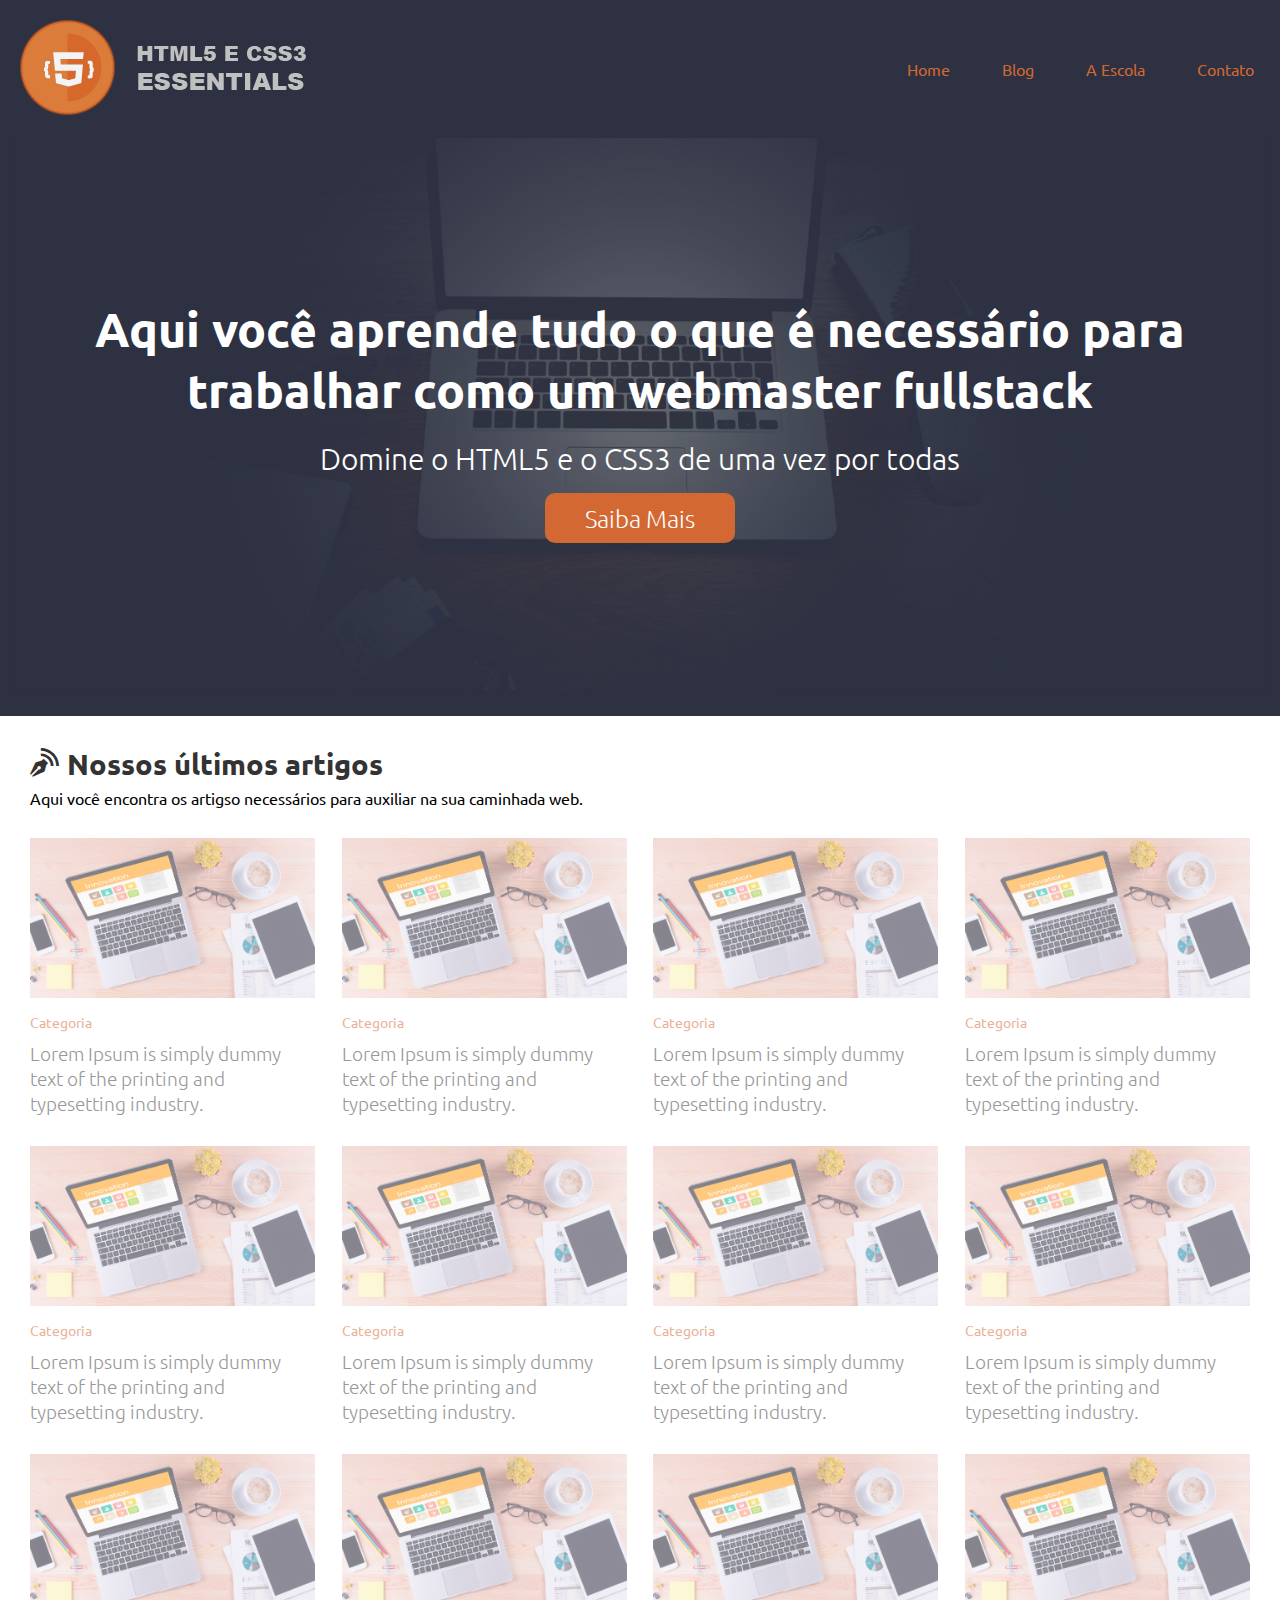
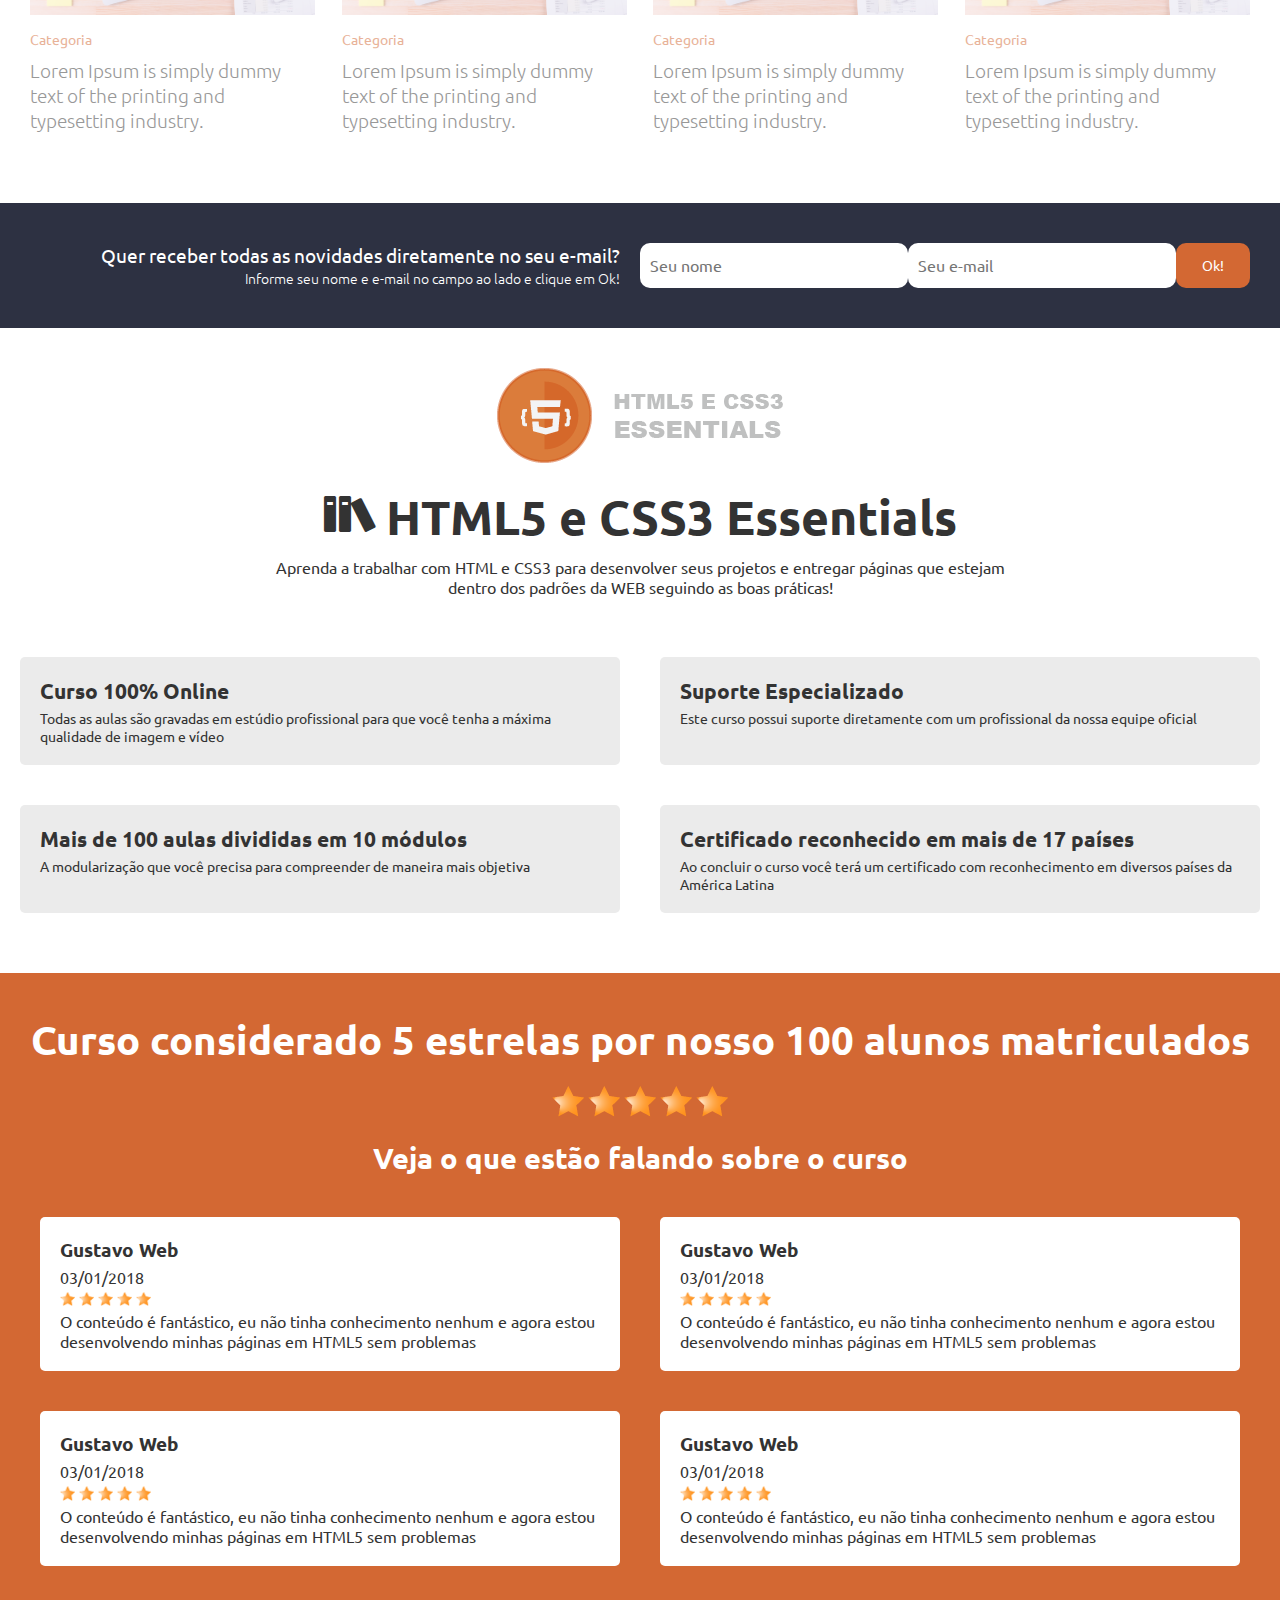
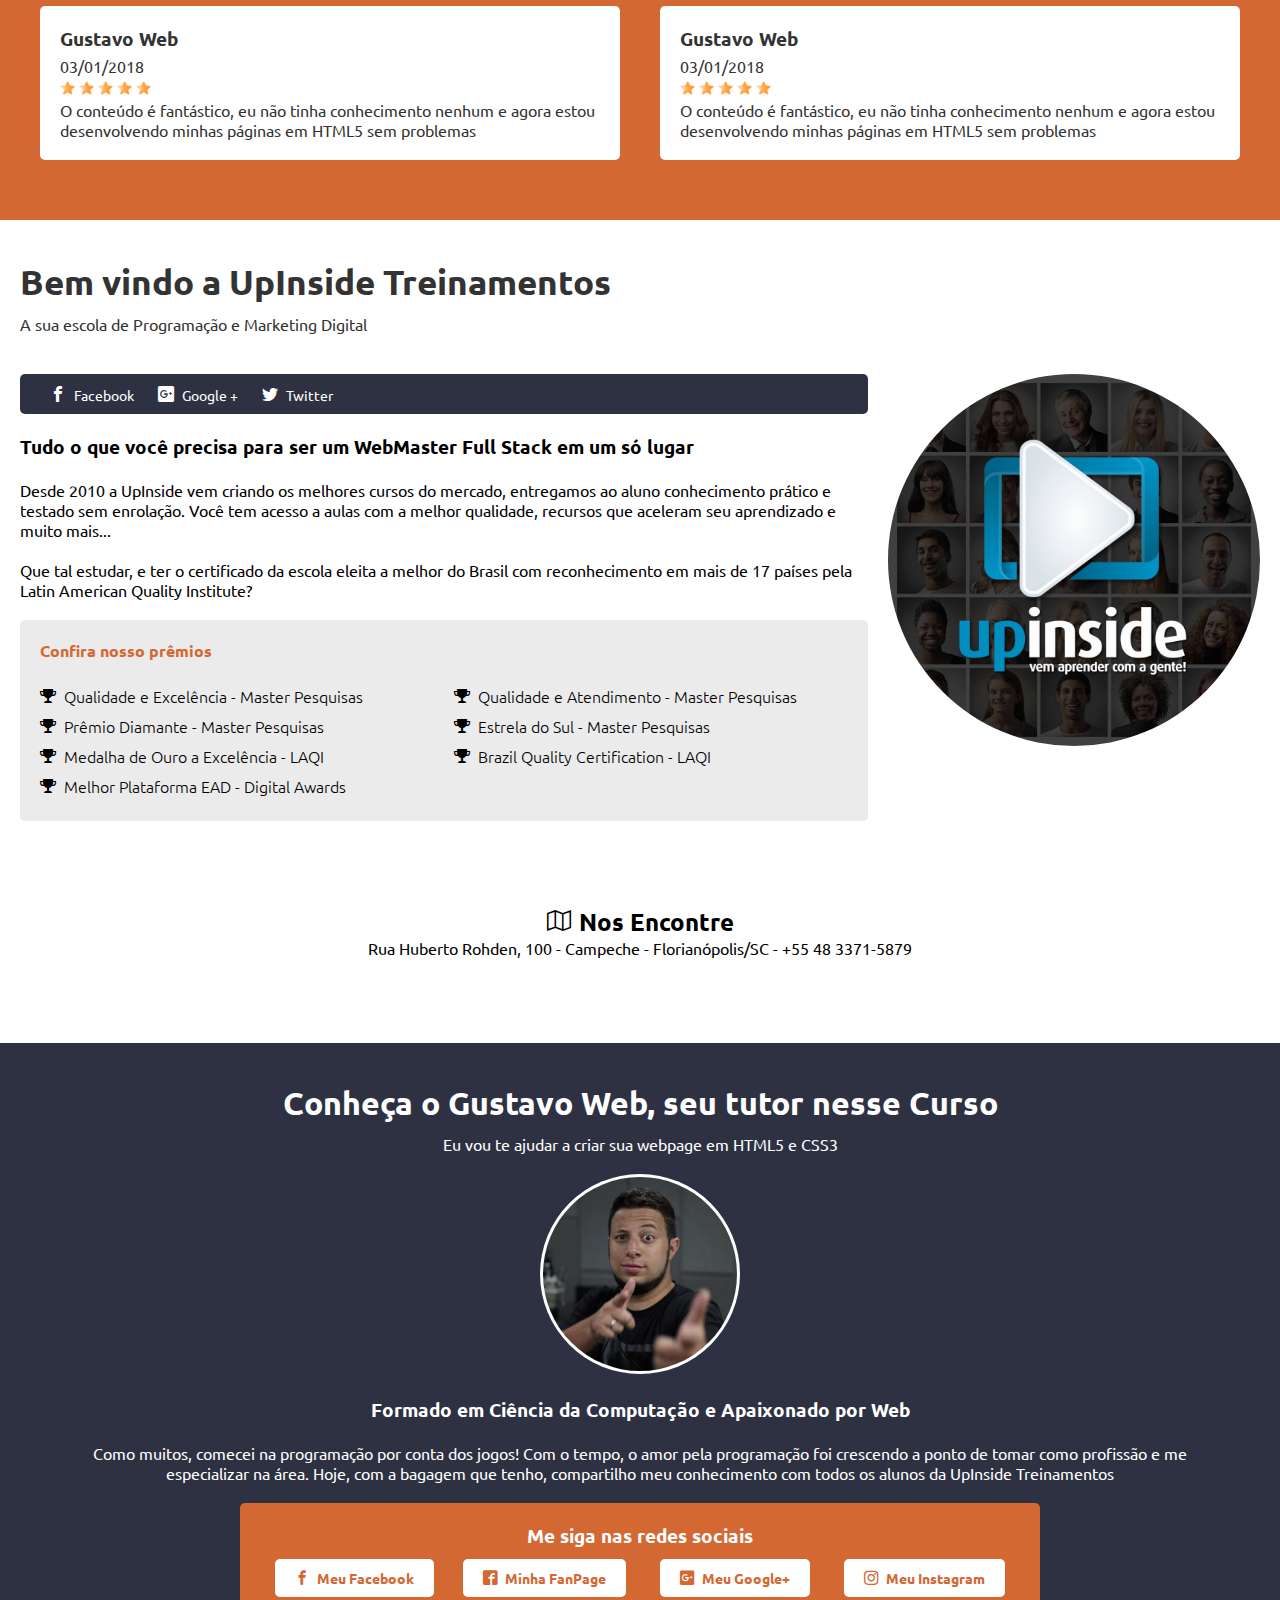
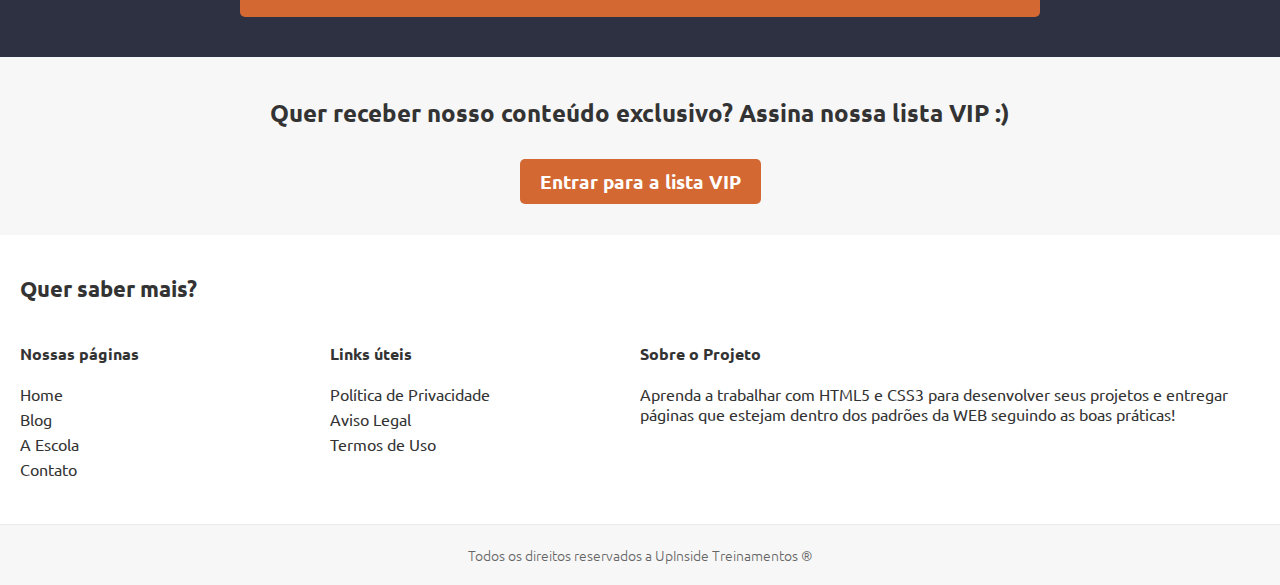
<file: 08-otimizacao-social/index.html>
<!DOCTYPE html>
<html lang="pt-br" itemscope itemtype="https://schema.org/WebSite">

<head>
    <meta charset="UTF-8">
    <meta name="viewport" content="width=device-width, initial-scale=1.0">

    <meta name="description"
        content="Projeto Prático do curso de HTML5 e CSS3 Essentials criado pela UpInside Treinamentos.">
    <meta name="robots" content="index, follow">

    <link rel="canonical" href="file:///E:/Luciano/UpInside/HTML-CSS/07-responsivando-layout/">

    <meta itemprop="name" content="Projeto Prático HTML5 e CSS3 Essentials">
    <meta itemprop="description"
        content="Projeto Prático do curso de HTML5 e CSS3 Essentials criado pela UpInside Treinamentos.">
    <meta itemprop="url" content="file:///E:/Luciano/UpInside/HTML-CSS/07-responsivando-layout/">

    <meta property="og:url" content="file:///E:/Luciano/UpInside/HTML-CSS/07-responsivando-layout/" />
    <meta property="og:type" content="article" />
    <meta property="og:title" content="Projeto Prático HTML5 e CSS3 Essentials" />
    <meta property="og:description"
        content="Projeto Prático do curso de HTML5 e CSS3 Essentials criado pela UpInside Treinamentos." />
    <meta property="og:image"
        content="http://static01.nyt.com/images/2015/02/19/arts/international/19iht-btnumbers19A/19iht-btnumbers19A-facebookJumbo-v2.jpg" />
    <meta property="og:image:width" content="1200" />
    <meta property="og:image:heigth" content="630" />
    <meta property="fb:app_id" content="388012179088300" />
    <meta property="og:locale" content="pt_BR" />
    <meta property="article:author" content="https://github.com/Luciano-Junior" />
    <meta property="article:publisher" content="https://github.com/Luciano-Junior" />

    <meta name="twitter:card" content="summary+_large_image" />
    <meta name="twitter:site" content="@flickr" />
    <meta name="twitter:title" content="Projeto Prático HTML5 e CSS3 Essentials" />
    <meta name="twitter:description"
        content="Projeto Prático do curso de HTML5 e CSS3 Essentials criado pela UpInside Treinamentos." />
    <meta name="twitter:image" content="https://farm6.staticflickr.com/5510/14338202952_93595258ff_z.jpg" />
    <meta name="twitter:url" content="https://farm6.staticflickr.com/" />

    <title>Projeto Prático HTML5 e CSS3 Essentials</title>

    <link rel="stylesheet" href="./_cdn/fonticon.css">
    <link rel="preconnect" href="https://fonts.gstatic.com">
    <link href="https://fonts.googleapis.com/css2?family=Ubuntu:wght@300;400;500;700&display=swap" rel="stylesheet">
    <link rel="stylesheet" href="./_cdn/boot.css">
    <link rel="stylesheet" href="./_cdn/style.css">
</head>

<body>

    <header class="main_header">
        <div class="main_header_content">
            <a href="#" class="logo">
                <img src="./_img/logo.png" alt="Bem vindo ao projeto prático HTML5 e CSS3 Esentials"
                    title="Bem vindo ao projeto prático HTML5 e CSS3 Esentials">
            </a>

            <nav class="main_header_content_menu">
                <ul>
                    <li><a href="#">Home</a></li>
                    <li><a href="#">Blog</a></li>
                    <li><a href="#">A Escola</a></li>
                    <li><a href="#">Contato</a></li>
                </ul>
            </nav>
            <nav class="main_header_content_menu_mobile ds_none">
                <ul>
                    <li>
                        <span class="main_header_content_menu_mobile_obj icon-menu icon-notext"></span>
                        <ul class="main_header_content_menu_mobile_sub ds_none">
                            <li><a href="#">Home</a></li>
                            <li><a href="#">Blog</a></li>
                            <li><a href="#">A Escola</a></li>
                            <li><a href="#">Contato</a></li>
                        </ul>
                    </li>
                </ul>
            </nav>
        </div>
    </header>

    <main>
        <div class="main_cta">
            <article class="main_cta_content">
                <div class="main_cta_content_spacer">
                    <header>
                        <h1>Aqui você aprende tudo o que é necessário para trabalhar como um webmaster fullstack</h1>
                    </header>

                    <p>Domine o HTML5 e o CSS3 de uma vez por todas</p>

                    <p>
                        <a href="#" class="btn">Saiba Mais</a>
                    </p>
                </div>
            </article>
        </div>

        <section class="main_blog">
            <header class="main_blog_header">
                <h1 class="icon-blog">Nossos últimos artigos</h1>
                <p>Aqui você encontra os artigso necessários para auxiliar na sua caminhada web.</p>
            </header>

            <article>
                <a href="#">
                    <img src="./_img/post.jpg" alt="Lorem Ipsum is simply" title="Lorem Ipsum is simply">
                </a>
                <p><a href="#" class="category">Categoria</a></p>
                <h2><a href="#" class="title">Lorem Ipsum is simply dummy text of the printing and typesetting
                        industry.</a></h2>
            </article>

            <article>
                <a href="#">
                    <img src="./_img/post.jpg" alt="Lorem Ipsum is simply" title="Lorem Ipsum is simply">
                </a>
                <p><a href="#" class="category">Categoria</a></p>
                <h2><a href="#" class="title">Lorem Ipsum is simply dummy text of the printing and typesetting
                        industry.</a></h2>
            </article>

            <article>
                <a href="#">
                    <img src="./_img/post.jpg" alt="Lorem Ipsum is simply" title="Lorem Ipsum is simply">
                </a>
                <p><a href="#" class="category">Categoria</a></p>
                <h2><a href="#" class="title">Lorem Ipsum is simply dummy text of the printing and typesetting
                        industry.</a></h2>
            </article>

            <article>
                <a href="#">
                    <img src="./_img/post.jpg" alt="Lorem Ipsum is simply" title="Lorem Ipsum is simply">
                </a>
                <p><a href="#" class="category">Categoria</a></p>
                <h2><a href="#" class="title">Lorem Ipsum is simply dummy text of the printing and typesetting
                        industry.</a></h2>
            </article>

            <article>
                <a href="#">
                    <img src="./_img/post.jpg" alt="Lorem Ipsum is simply" title="Lorem Ipsum is simply">
                </a>
                <p><a href="#" class="category">Categoria</a></p>
                <h2><a href="#" class="title">Lorem Ipsum is simply dummy text of the printing and typesetting
                        industry.</a></h2>
            </article>

            <article>
                <a href="#">
                    <img src="./_img/post.jpg" alt="Lorem Ipsum is simply" title="Lorem Ipsum is simply">
                </a>
                <p><a href="#" class="category">Categoria</a></p>
                <h2><a href="#" class="title">Lorem Ipsum is simply dummy text of the printing and typesetting
                        industry.</a></h2>
            </article>

            <article>
                <a href="#">
                    <img src="./_img/post.jpg" alt="Lorem Ipsum is simply" title="Lorem Ipsum is simply">
                </a>
                <p><a href="#" class="category">Categoria</a></p>
                <h2><a href="#" class="title">Lorem Ipsum is simply dummy text of the printing and typesetting
                        industry.</a></h2>
            </article>

            <article>
                <a href="#">
                    <img src="./_img/post.jpg" alt="Lorem Ipsum is simply" title="Lorem Ipsum is simply">
                </a>
                <p><a href="#" class="category">Categoria</a></p>
                <h2><a href="#" class="title">Lorem Ipsum is simply dummy text of the printing and typesetting
                        industry.</a></h2>
            </article>

            <article>
                <a href="#">
                    <img src="./_img/post.jpg" alt="Lorem Ipsum is simply" title="Lorem Ipsum is simply">
                </a>
                <p><a href="#" class="category">Categoria</a></p>
                <h2><a href="#" class="title">Lorem Ipsum is simply dummy text of the printing and typesetting
                        industry.</a></h2>
            </article>

            <article>
                <a href="#">
                    <img src="./_img/post.jpg" alt="Lorem Ipsum is simply" title="Lorem Ipsum is simply">
                </a>
                <p><a href="#" class="category">Categoria</a></p>
                <h2><a href="#" class="title">Lorem Ipsum is simply dummy text of the printing and typesetting
                        industry.</a></h2>
            </article>

            <article>
                <a href="#">
                    <img src="./_img/post.jpg" alt="Lorem Ipsum is simply" title="Lorem Ipsum is simply">
                </a>
                <p><a href="#" class="category">Categoria</a></p>
                <h2><a href="#" class="title">Lorem Ipsum is simply dummy text of the printing and typesetting
                        industry.</a></h2>
            </article>

            <article>
                <a href="#">
                    <img src="./_img/post.jpg" alt="Lorem Ipsum is simply" title="Lorem Ipsum is simply">
                </a>
                <p><a href="#" class="category">Categoria</a></p>
                <h2><a href="#" class="title">Lorem Ipsum is simply dummy text of the printing and typesetting
                        industry.</a></h2>
            </article>

        </section>

        <article class="main_optin">
            <div class="main_optin_content">
                <header>
                    <h1>Quer receber todas as novidades diretamente no seu e-mail?</h1>
                    <p>Informe seu nome e e-mail no campo ao lado e clique em Ok!</p>
                </header>

                <form>
                    <input type="text" placeholder="Seu nome">
                    <input type="email" placeholder="Seu e-mail">
                    <button type="submit">Ok!</button>
                </form>
            </div>
        </article>

        <section class="main_course">
            <header class="main_course_header">
                <img src="./_img/logo.png" alt="HTML5 e CSS3 Essentials" title="HTML5 e CSS3 Essentials">
                <h1 class="icon-books">HTML5 e CSS3 Essentials</h1>
                <p>Aprenda a trabalhar com HTML e CSS3 para desenvolver seus projetos e entregar páginas que estejam
                    dentro dos padrões da WEB seguindo as boas práticas!</p>
            </header>
            <div class="main_course_content">
                <article>
                    <header>
                        <h2>Curso 100% Online</h2>
                        <p>Todas as aulas são gravadas em estúdio profissional para que você tenha a máxima qualidade de
                            imagem e vídeo</p>
                    </header>
                </article>
                <article>
                    <header>
                        <h2>Suporte Especializado</h2>
                        <p>Este curso possui suporte diretamente com um profissional da nossa equipe oficial</p>
                    </header>
                </article>
                <article>
                    <header>
                        <h2>Mais de 100 aulas divididas em 10 módulos</h2>
                        <p>A modularização que você precisa para compreender de maneira mais objetiva</p>
                    </header>
                </article>
                <article>
                    <header>
                        <h2>Certificado reconhecido em mais de 17 países</h2>
                        <p>Ao concluir o curso você terá um certificado com reconhecimento em diversos países da América
                            Latina</p>
                    </header>
                </article>
            </div>

            <div class="main_course_fullwidth">
                <div class="main_course_rating_content">
                    <article class="main_course_rating_content_title">
                        <header>
                            <h2>Curso considerado 5 estrelas por nosso 100 alunos matriculados</h2>

                            <img src="./_img/star.png" alt="Review do Curso HTML5 e CSS3 Essentials"
                                title="Review do Curso HTML5 e CSS3 Essentials">
                            <img src="./_img/star.png" alt="Review do Curso HTML5 e CSS3 Essentials"
                                title="Review do Curso HTML5 e CSS3 Essentials">
                            <img src="./_img/star.png" alt="Review do Curso HTML5 e CSS3 Essentials"
                                title="Review do Curso HTML5 e CSS3 Essentials">
                            <img src="./_img/star.png" alt="Review do Curso HTML5 e CSS3 Essentials"
                                title="Review do Curso HTML5 e CSS3 Essentials">
                            <img src="./_img/star.png" alt="Review do Curso HTML5 e CSS3 Essentials"
                                title="Review do Curso HTML5 e CSS3 Essentials">
                        </header>
                    </article>

                    <section class="main_course_rating_content_comment">
                        <header>
                            <h2>Veja o que estão falando sobre o curso</h2>
                        </header>

                        <article>
                            <header>
                                <h3>Gustavo Web</h3>
                                <p>03/01/2018</p>

                                <img src="./_img/star.png" alt="Review do Curso HTML5 e CSS3 Essentials"
                                    title="Review do Curso HTML5 e CSS3 Essentials">
                                <img src="./_img/star.png" alt="Review do Curso HTML5 e CSS3 Essentials"
                                    title="Review do Curso HTML5 e CSS3 Essentials">
                                <img src="./_img/star.png" alt="Review do Curso HTML5 e CSS3 Essentials"
                                    title="Review do Curso HTML5 e CSS3 Essentials">
                                <img src="./_img/star.png" alt="Review do Curso HTML5 e CSS3 Essentials"
                                    title="Review do Curso HTML5 e CSS3 Essentials">
                                <img src="./_img/star.png" alt="Review do Curso HTML5 e CSS3 Essentials"
                                    title="Review do Curso HTML5 e CSS3 Essentials">

                            </header>

                            <p>O conteúdo é fantástico, eu não tinha conhecimento nenhum e agora estou desenvolvendo
                                minhas
                                páginas
                                em HTML5 sem problemas</p>
                        </article>

                        <article>
                            <header>
                                <h3>Gustavo Web</h3>
                                <p>03/01/2018</p>

                                <img src="./_img/star.png" alt="Review do Curso HTML5 e CSS3 Essentials"
                                    title="Review do Curso HTML5 e CSS3 Essentials">
                                <img src="./_img/star.png" alt="Review do Curso HTML5 e CSS3 Essentials"
                                    title="Review do Curso HTML5 e CSS3 Essentials">
                                <img src="./_img/star.png" alt="Review do Curso HTML5 e CSS3 Essentials"
                                    title="Review do Curso HTML5 e CSS3 Essentials">
                                <img src="./_img/star.png" alt="Review do Curso HTML5 e CSS3 Essentials"
                                    title="Review do Curso HTML5 e CSS3 Essentials">
                                <img src="./_img/star.png" alt="Review do Curso HTML5 e CSS3 Essentials"
                                    title="Review do Curso HTML5 e CSS3 Essentials">

                            </header>

                            <p>O conteúdo é fantástico, eu não tinha conhecimento nenhum e agora estou desenvolvendo
                                minhas
                                páginas
                                em HTML5 sem problemas</p>
                        </article>

                        <article>
                            <header>
                                <h3>Gustavo Web</h3>
                                <p>03/01/2018</p>

                                <img src="./_img/star.png" alt="Review do Curso HTML5 e CSS3 Essentials"
                                    title="Review do Curso HTML5 e CSS3 Essentials">
                                <img src="./_img/star.png" alt="Review do Curso HTML5 e CSS3 Essentials"
                                    title="Review do Curso HTML5 e CSS3 Essentials">
                                <img src="./_img/star.png" alt="Review do Curso HTML5 e CSS3 Essentials"
                                    title="Review do Curso HTML5 e CSS3 Essentials">
                                <img src="./_img/star.png" alt="Review do Curso HTML5 e CSS3 Essentials"
                                    title="Review do Curso HTML5 e CSS3 Essentials">
                                <img src="./_img/star.png" alt="Review do Curso HTML5 e CSS3 Essentials"
                                    title="Review do Curso HTML5 e CSS3 Essentials">

                            </header>

                            <p>O conteúdo é fantástico, eu não tinha conhecimento nenhum e agora estou desenvolvendo
                                minhas
                                páginas
                                em HTML5 sem problemas</p>
                        </article>

                        <article>
                            <header>
                                <h3>Gustavo Web</h3>
                                <p>03/01/2018</p>

                                <img src="./_img/star.png" alt="Review do Curso HTML5 e CSS3 Essentials"
                                    title="Review do Curso HTML5 e CSS3 Essentials">
                                <img src="./_img/star.png" alt="Review do Curso HTML5 e CSS3 Essentials"
                                    title="Review do Curso HTML5 e CSS3 Essentials">
                                <img src="./_img/star.png" alt="Review do Curso HTML5 e CSS3 Essentials"
                                    title="Review do Curso HTML5 e CSS3 Essentials">
                                <img src="./_img/star.png" alt="Review do Curso HTML5 e CSS3 Essentials"
                                    title="Review do Curso HTML5 e CSS3 Essentials">
                                <img src="./_img/star.png" alt="Review do Curso HTML5 e CSS3 Essentials"
                                    title="Review do Curso HTML5 e CSS3 Essentials">

                            </header>

                            <p>O conteúdo é fantástico, eu não tinha conhecimento nenhum e agora estou desenvolvendo
                                minhas
                                páginas
                                em HTML5 sem problemas</p>
                        </article>

                        <article>
                            <header>
                                <h3>Gustavo Web</h3>
                                <p>03/01/2018</p>

                                <img src="./_img/star.png" alt="Review do Curso HTML5 e CSS3 Essentials"
                                    title="Review do Curso HTML5 e CSS3 Essentials">
                                <img src="./_img/star.png" alt="Review do Curso HTML5 e CSS3 Essentials"
                                    title="Review do Curso HTML5 e CSS3 Essentials">
                                <img src="./_img/star.png" alt="Review do Curso HTML5 e CSS3 Essentials"
                                    title="Review do Curso HTML5 e CSS3 Essentials">
                                <img src="./_img/star.png" alt="Review do Curso HTML5 e CSS3 Essentials"
                                    title="Review do Curso HTML5 e CSS3 Essentials">
                                <img src="./_img/star.png" alt="Review do Curso HTML5 e CSS3 Essentials"
                                    title="Review do Curso HTML5 e CSS3 Essentials">

                            </header>

                            <p>O conteúdo é fantástico, eu não tinha conhecimento nenhum e agora estou desenvolvendo
                                minhas
                                páginas
                                em HTML5 sem problemas</p>
                        </article>

                        <article>
                            <header>
                                <h3>Gustavo Web</h3>
                                <p>03/01/2018</p>

                                <img src="./_img/star.png" alt="Review do Curso HTML5 e CSS3 Essentials"
                                    title="Review do Curso HTML5 e CSS3 Essentials">
                                <img src="./_img/star.png" alt="Review do Curso HTML5 e CSS3 Essentials"
                                    title="Review do Curso HTML5 e CSS3 Essentials">
                                <img src="./_img/star.png" alt="Review do Curso HTML5 e CSS3 Essentials"
                                    title="Review do Curso HTML5 e CSS3 Essentials">
                                <img src="./_img/star.png" alt="Review do Curso HTML5 e CSS3 Essentials"
                                    title="Review do Curso HTML5 e CSS3 Essentials">
                                <img src="./_img/star.png" alt="Review do Curso HTML5 e CSS3 Essentials"
                                    title="Review do Curso HTML5 e CSS3 Essentials">

                            </header>

                            <p>O conteúdo é fantástico, eu não tinha conhecimento nenhum e agora estou desenvolvendo
                                minhas
                                páginas
                                em HTML5 sem problemas</p>
                        </article>
                    </section>
                </div>
            </div>
        </section>

        <div class="main_school">
            <section class="main_school_content">
                <header class="main_school_header">
                    <h1>Bem vindo a UpInside Treinamentos</h1>
                    <p>A sua escola de Programação e Marketing Digital</p>
                </header>

                <div class="main_school_content_left">
                    <article class="main_school_content_left_content">
                        <header>
                            <p>
                                <span class="icon-facebook"><a href="#">Facebook</a></span>
                                <span class="icon-google-plus2"><a href="#">Google +</a></span>
                                <span class="icon-twitter"><a href="#">Twitter</a>
                            </p></span>
                            <h2>Tudo o que você precisa para ser um WebMaster Full Stack em um só lugar</h2>
                        </header>

                        <p>Desde 2010 a UpInside vem criando os melhores cursos do mercado, entregamos ao aluno
                            conhecimento
                            prático e testado sem enrolação. Você tem acesso a aulas com a melhor qualidade, recursos
                            que
                            aceleram seu aprendizado e muito mais...</p>

                        <p>Que tal estudar, e ter o certificado da escola eleita a melhor do Brasil com reconhecimento
                            em
                            mais
                            de 17 países pela Latin American Quality Institute?</p>
                    </article>

                    <section class="main_school_list">
                        <header>
                            <h2>Confira nosso prêmios</h2>
                        </header>

                        <article>
                            <header>
                                <h3 class="icon-trophy">Qualidade e Excelência - Master Pesquisas</h3>
                            </header>
                        </article>

                        <article>
                            <header>
                                <h3 class="icon-trophy">Qualidade e Atendimento - Master Pesquisas</h3>
                            </header>
                        </article>

                        <article>
                            <header>
                                <h3 class="icon-trophy">Prêmio Diamante - Master Pesquisas</h3>
                            </header>
                        </article>

                        <article>
                            <header>
                                <h3 class="icon-trophy">Estrela do Sul - Master Pesquisas</h3>
                            </header>
                        </article>

                        <article>
                            <header>
                                <h3 class="icon-trophy">Medalha de Ouro a Excelência - LAQI</h3>
                            </header>
                        </article>

                        <article>
                            <header>
                                <h3 class="icon-trophy">Brazil Quality Certification - LAQI</h3>
                            </header>
                        </article>

                        <article>
                            <header>
                                <h3 class="icon-trophy">Melhor Plataforma EAD - Digital Awards</h3>
                            </header>
                        </article>
                    </section>
                </div>
                <div class="main_school_content_right">
                    <img src="./_img/upinside.jpg" alt="UpInside Treinamentos" title="UpInside Treinamentos">
                </div>

                <article class="main_school_address">
                    <header>
                        <h2 class="icon-map2">Nos Encontre</h2>
                    </header>
                    <p>Rua Huberto Rohden, 100 - Campeche - Florianópolis/SC - +55 48 3371-5879</p>
                </article>
            </section>
        </div>

        <section class="main_tutor">
            <div class="main_tutor_content">
                <header>
                    <h1>Conheça o Gustavo Web, seu tutor nesse Curso</h1>
                    <p>Eu vou te ajudar a criar sua webpage em HTML5 e CSS3</p>
                </header>
                <div class="main_tutor_content_img">
                    <img src="./_img/gustavoweb.jpg" alt="Tutor Gustavo Web" title="Tutor Gustavo Web">
                </div>

                <article class="main_tutor_content_history">
                    <header>
                        <h2>Formado em Ciência da Computação e Apaixonado por Web</h2>
                    </header>
                    <p>Como muitos, comecei na programação por conta dos jogos! Com o tempo, o amor pela programação foi
                        crescendo a ponto de tomar como profissão e me especializar na área. Hoje, com a bagagem que
                        tenho,
                        compartilho meu conhecimento com todos os alunos da UpInside Treinamentos</p>
                </article>

                <section class="main_tutor_social_network">
                    <header>
                        <h2>Me siga nas redes sociais</h2>
                    </header>

                    <article>
                        <header>
                            <h3><a href="#" class="icon-facebook">Meu Facebook</a></h3>
                        </header>
                    </article>

                    <article>
                        <header>
                            <h3><a href="#" class="icon-facebook2">Minha FanPage</a></h3>
                        </header>
                    </article>

                    <article>
                        <header>
                            <h3><a href="#" class="icon-google-plus2">Meu Google+</a></h3>
                        </header>
                    </article>

                    <article>
                        <header>
                            <h3><a href="#" class="icon-instagram">Meu Instagram</a></h3>
                        </header>
                    </article>

                </section>
            </div>
        </section>

    </main>

    <section class="main_optin_footer">
        <div class="main_optin_footer_content">
            <header>
                <h1>Quer receber nosso conteúdo exclusivo? Assina nossa lista VIP :)</h1>
            </header>

            <article>
                <header>
                    <h2><a href="#" class="btn">Entrar para a lista VIP</a></h2>
                </header>
            </article>
        </div>
    </section>

    <section class="main_footer">
        <header>
            <h1>Quer saber mais?</h1>
        </header>

        <article class="main_footer_our_pages">
            <header>
                <h2>Nossas páginas</h2>
            </header>
            <ul>
                <li><a href="#">Home</a></li>
                <li><a href="#">Blog</a></li>
                <li><a href="#">A Escola</a></li>
                <li><a href="#">Contato</a></li>
            </ul>
        </article>
        <article class="main_footer_links">
            <header>
                <h2>Links úteis</h2>
            </header>
            <ul>
                <li><a href="#">Política de Privacidade</a></li>
                <li><a href="#">Aviso Legal</a></li>
                <li><a href="#">Termos de Uso</a></li>
            </ul>
        </article>
        <article class="main_footer_about">
            <header>
                <h2>Sobre o Projeto</h2>
            </header>
            <p>Aprenda a trabalhar com HTML5 e CSS3 para desenvolver seus projetos e entregar páginas que estejam dentro
                dos padrões da WEB seguindo as boas práticas!</p>
        </article>
    </section>

    <footer class="main_footer_rights">
        <p>Todos os direitos reservados a UpInside Treinamentos &reg;</p>
    </footer>

    <script src="./_cdn/jquery-3.5.1.min.js" type="text/javascript"></script>
    <script src="./_cdn/main.js" type="text/javascript"></script>

</body>

</html>
</file>
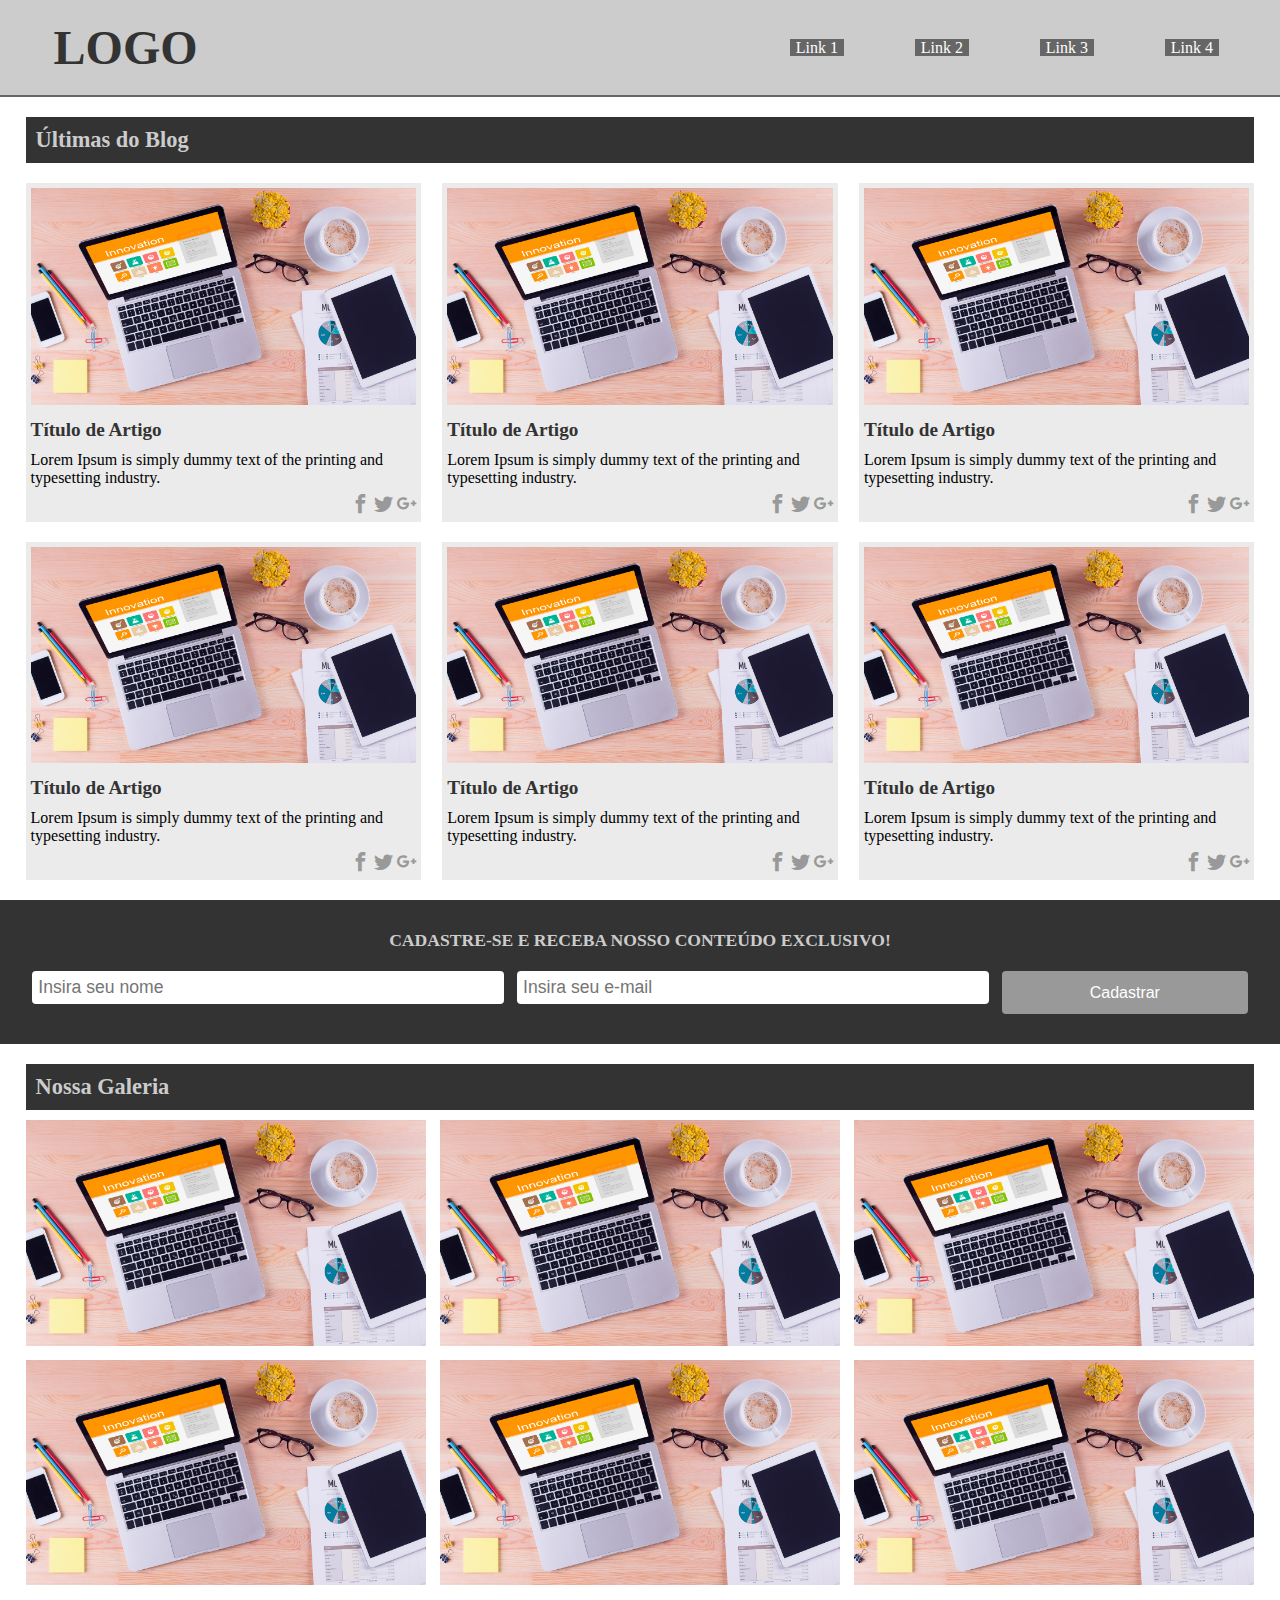
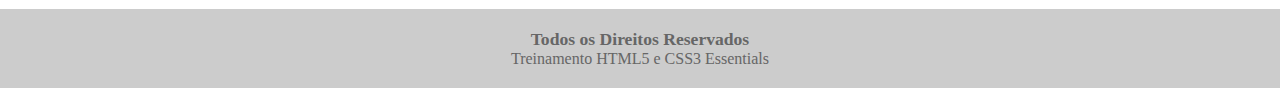
<file: 06-iniciando-com-design-responsivo/mobile-first/index.html>
<!DOCTYPE html>
<html lang="pt-br">
    <head>
        <title>TODO supply a title</title>
        <meta charset="UTF-8">
        <meta name="viewport" content="width=device-width, initial-scale=1.0">

        <link href="_cdn/fonticon.css" rel="stylesheet" type="text/css"/>
        <link href="_cdn/reset.css" rel="stylesheet" type="text/css"/>
        <link href="style.css" rel="stylesheet" type="text/css"/>
    </head>
    <body>

        <header class="main_header">
            <div class="main_header_content">
                <h1 class="main_header_content_logo">Logo</h1>

                <nav class="main_header_content_menu">
                    <ul>
                        <li><a href="">Link 1</a></li>
                        <li><a href="">Link 2</a></li>
                        <li><a href="">Link 3</a></li>
                        <li><a href="">Link 4</a></li>
                    </ul>
                </nav>
            </div>
        </header>

        <main>

            <section class="main_blog">
                <div class="main_blog_content">
                    <header class="main_blog_content_header">
                        <h1>Últimas do Blog</h1>
                    </header>

                    <article class="main_blog_content_article">
                        <img src="post.jpg">
                        <h2>Título de Artigo</h2>
                        <p>Lorem Ipsum is simply dummy text of the printing and typesetting industry.</p>

                        <div class="main_blog_content_article_actions">
                            <a href="#" class="icon-facebook icon-notext"></a> <a href="#" class="icon-twitter icon-notext"></a> <a href="#" class="icon-google-plus icon-notext"></a>
                        </div>
                    </article>

                    <article class="main_blog_content_article">
                        <img src="post.jpg">
                        <h2>Título de Artigo</h2>
                        <p>Lorem Ipsum is simply dummy text of the printing and typesetting industry.</p>

                        <div class="main_blog_content_article_actions">
                            <a href="#" class="icon-facebook icon-notext"></a> <a href="#" class="icon-twitter icon-notext"></a> <a href="#" class="icon-google-plus icon-notext"></a>
                        </div>
                    </article>

                    <article class="main_blog_content_article">
                        <img src="post.jpg">
                        <h2>Título de Artigo</h2>
                        <p>Lorem Ipsum is simply dummy text of the printing and typesetting industry.</p>

                        <div class="main_blog_content_article_actions">
                            <a href="#" class="icon-facebook icon-notext"></a> <a href="#" class="icon-twitter icon-notext"></a> <a href="#" class="icon-google-plus icon-notext"></a>
                        </div>
                    </article>

                    <article class="main_blog_content_article">
                        <img src="post.jpg">
                        <h2>Título de Artigo</h2>
                        <p>Lorem Ipsum is simply dummy text of the printing and typesetting industry.</p>

                        <div class="main_blog_content_article_actions">
                            <a href="#" class="icon-facebook icon-notext"></a> <a href="#" class="icon-twitter icon-notext"></a> <a href="#" class="icon-google-plus icon-notext"></a>
                        </div>
                    </article>

                    <article class="main_blog_content_article">
                        <img src="post.jpg">
                        <h2>Título de Artigo</h2>
                        <p>Lorem Ipsum is simply dummy text of the printing and typesetting industry.</p>

                        <div class="main_blog_content_article_actions">
                            <a href="#" class="icon-facebook icon-notext"></a> <a href="#" class="icon-twitter icon-notext"></a> <a href="#" class="icon-google-plus icon-notext"></a>
                        </div>
                    </article>

                    <article class="main_blog_content_article">
                        <img src="post.jpg">
                        <h2>Título de Artigo</h2>
                        <p>Lorem Ipsum is simply dummy text of the printing and typesetting industry.</p>

                        <div class="main_blog_content_article_actions">
                            <a href="#" class="icon-facebook icon-notext"></a> <a href="#" class="icon-twitter icon-notext"></a> <a href="#" class="icon-google-plus icon-notext"></a>
                        </div>
                    </article>
                </div>
            </section>

            <article class="main_optin">
                <div class="main_optin_content">
                    <header>
                        <h1>Cadastre-se e receba nosso conteúdo exclusivo!</h1>
                    </header>

                    <form>
                        <input type="text" placeholder="Insira seu nome">
                        <input type="email" placeholder="Insira seu e-mail">
                        <button>Cadastrar</button>
                    </form>
                </div>
            </article>

            <section class="main_gallery">
                <div class="main_gallery_content">
                    <header>
                        <h1>Nossa Galeria</h1>
                    </header>

                    <article>
                        <img src="post.jpg">
                    </article>

                    <article>
                        <img src="post.jpg">
                    </article>

                    <article>
                        <img src="post.jpg">
                    </article>

                    <article>
                        <img src="post.jpg">
                    </article>

                    <article>
                        <img src="post.jpg">
                    </article>

                    <article>
                        <img src="post.jpg">
                    </article>
                </div>
            </section>
        </main>

        <article class="main_footer">
            <div class="main_footer_content">
                <header>
                    <h1>Todos os Direitos Reservados</h1>
                </header>
                <p>Treinamento HTML5 e CSS3 Essentials</p>
            </div>
        </article>
    </body>
</html>
</file>
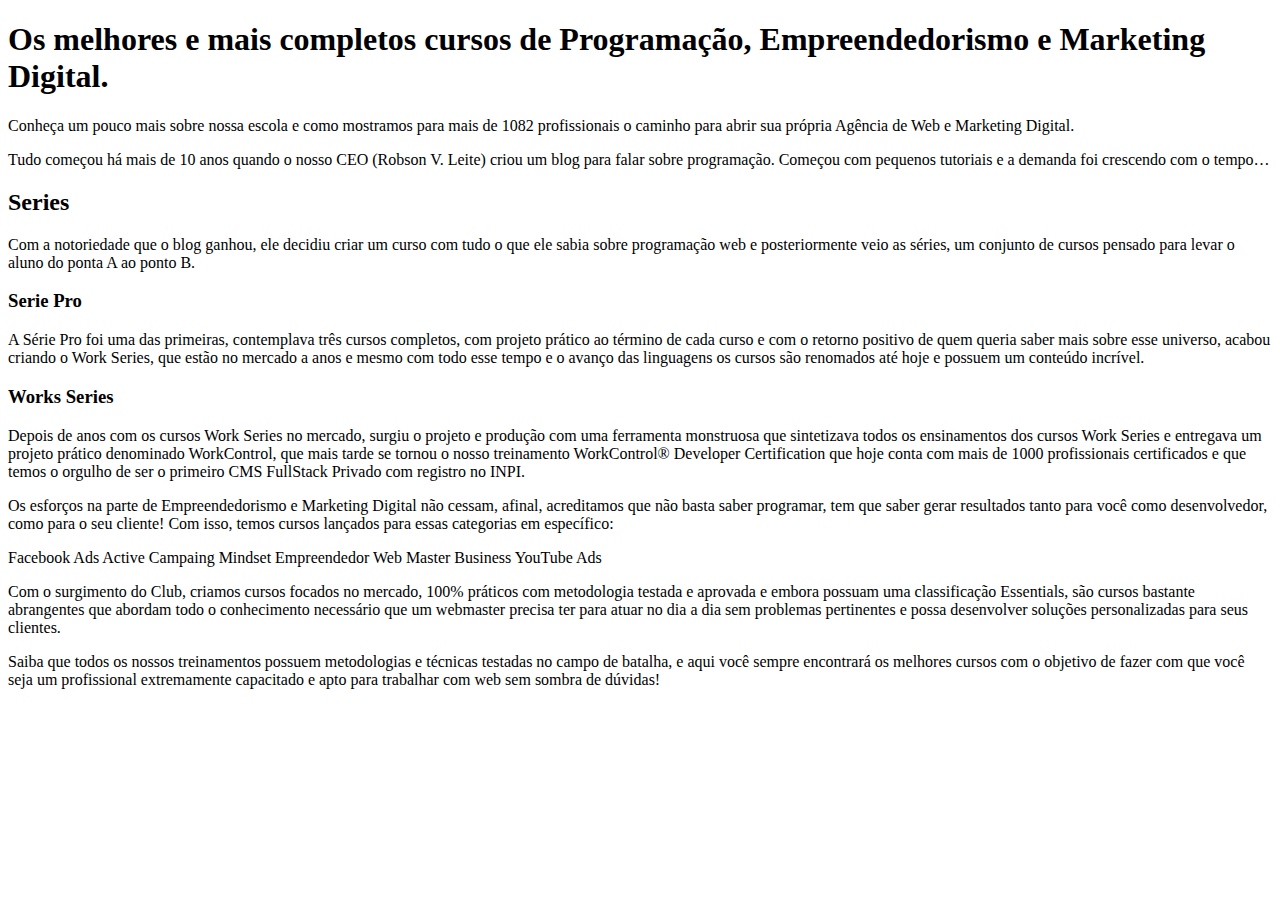
<file: 02-Iniciando-com-HTML5/02-servindo-tag-para-conteudo.html>
<!DOCTYPE html>
<html lang="pt-br">
<head>
    <meta charset="UTF-8">
    <meta name="viewport" content="width=device-width, initial-scale=1.0">
    <title>02.02 - Servindo tags para conteúdo</title>
</head>
<body>
    <h1>Os melhores e mais completos cursos de Programação, Empreendedorismo e Marketing Digital.</h1>
    <p>Conheça um pouco mais sobre nossa escola e como mostramos para mais de 1082 profissionais o caminho para abrir sua própria Agência de Web e Marketing Digital.</p>
    
    <p>Tudo começou há mais de 10 anos quando o nosso CEO (Robson V. Leite) criou um blog para falar sobre programação. Começou com pequenos tutoriais e a demanda foi crescendo com o tempo…</p>
    <h2>Series</h2>
    <p>Com a notoriedade que o blog ganhou, ele decidiu criar um curso com tudo o que ele sabia sobre programação web e posteriormente veio as séries, um conjunto de cursos pensado para levar o aluno do ponta A ao ponto B.</p>
    <h3>Serie Pro</h3>
    <p>A Série Pro foi uma das primeiras, contemplava três cursos completos, com projeto prático ao término de cada curso e com o retorno positivo de quem queria saber mais sobre esse universo, acabou criando o Work Series, que estão no mercado a anos e mesmo com todo esse tempo e o avanço das linguagens os cursos são renomados até hoje e possuem um conteúdo incrível.</p>
    <h3>Works Series</h3>
    <p>Depois de anos com os cursos Work Series no mercado, surgiu o projeto e produção com uma ferramenta monstruosa que sintetizava todos os ensinamentos dos cursos Work Series e entregava um projeto prático denominado WorkControl, que mais tarde se tornou o nosso treinamento WorkControl® Developer Certification que hoje conta com mais de 1000 profissionais certificados e que temos o orgulho de ser o primeiro CMS FullStack Privado com registro no INPI.</p>
    <p>Os esforços na parte de Empreendedorismo e Marketing Digital não cessam, afinal, acreditamos que não basta saber programar, tem que saber gerar resultados tanto para você como desenvolvedor, como para o seu cliente! Com isso, temos cursos lançados para essas categorias em específico:</p>
    Facebook Ads
    Active Campaing
    Mindset Empreendedor
    Web Master Business
    YouTube Ads
    <p>Com o surgimento do Club, criamos cursos focados no mercado, 100% práticos com metodologia testada e aprovada e embora possuam uma classificação Essentials, são cursos bastante abrangentes que abordam todo o conhecimento necessário que um webmaster precisa ter para atuar no dia a dia sem problemas pertinentes e possa desenvolver soluções personalizadas para seus clientes.</p>
    <p>Saiba que todos os nossos treinamentos possuem metodologias e técnicas testadas no campo de batalha, e aqui você sempre encontrará os melhores cursos com o objetivo de fazer com que você seja um profissional extremamente capacitado e apto para trabalhar com web sem sombra de dúvidas!</p>
    
</body>
</html>
</file>
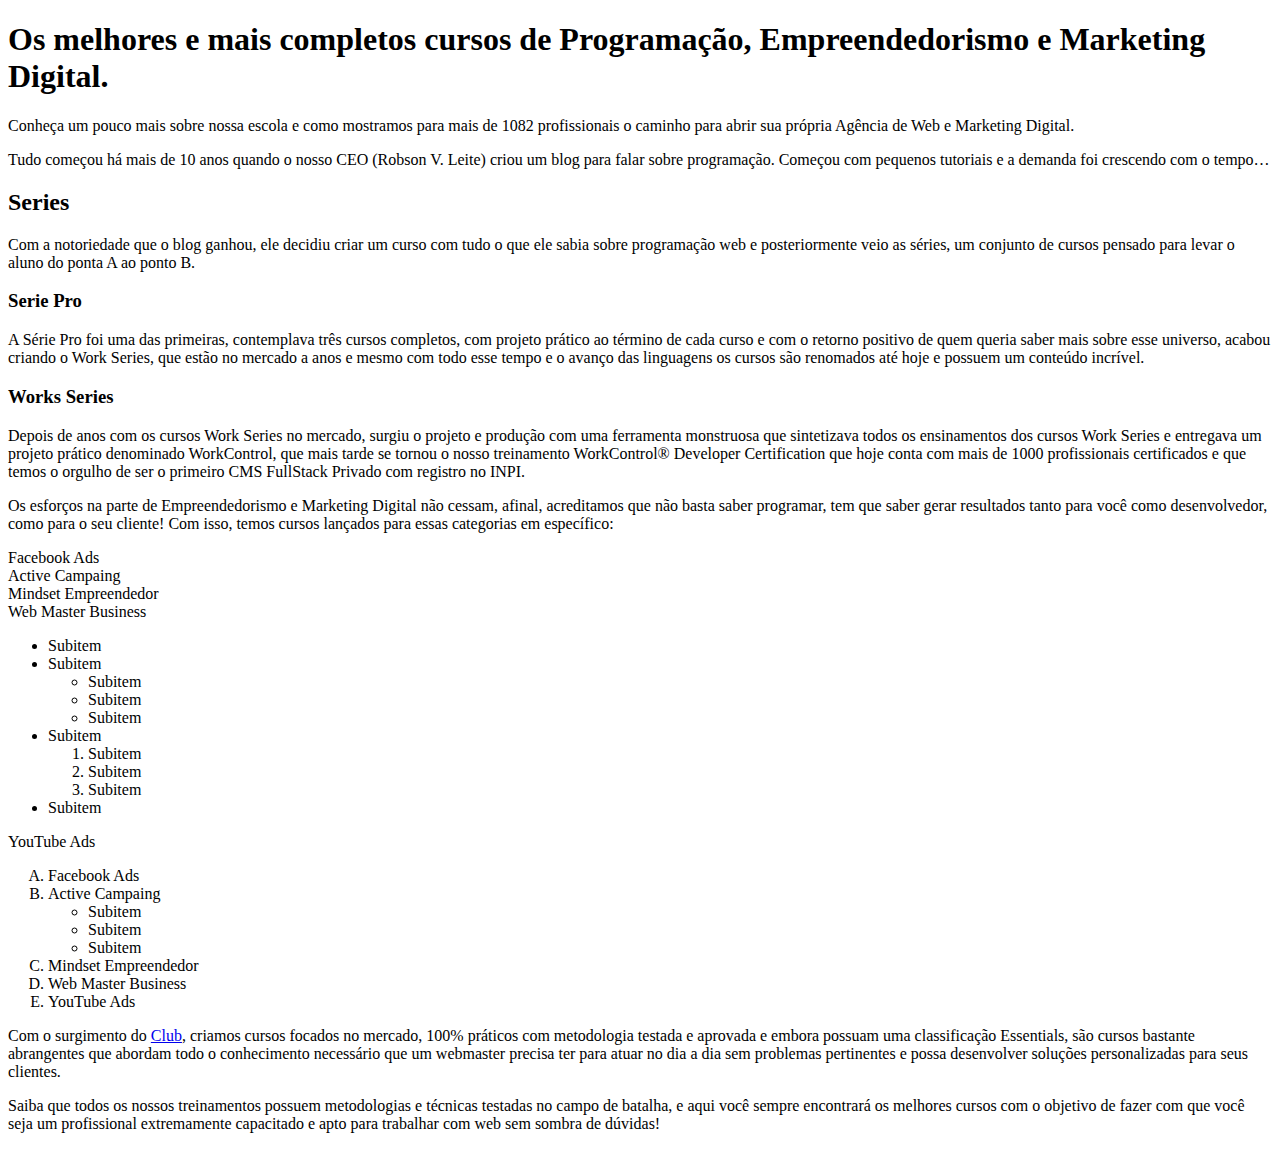
<file: 02-Iniciando-com-HTML5/03-servindo-tag-para-conteudo_pt2.html>
<!DOCTYPE html>
<html lang="pt-br">
<head>
    <meta charset="UTF-8">
    <meta name="viewport" content="width=device-width, initial-scale=1.0">
    <title>02.02 - Servindo tags para conteúdo pt2</title>
</head>
<body>
    <h1>Os melhores e mais completos cursos de Programação, Empreendedorismo e Marketing Digital.</h1>
    <p>Conheça um pouco mais sobre nossa escola e como mostramos para mais de 1082 profissionais o caminho para abrir sua própria Agência de Web e Marketing Digital.</p>
    
    <p>Tudo começou há mais de 10 anos quando o nosso CEO (Robson V. Leite) criou um blog para falar sobre programação. Começou com pequenos tutoriais e a demanda foi crescendo com o tempo…</p>
    <h2>Series</h2>
    <p>Com a notoriedade que o blog ganhou, ele decidiu criar um curso com tudo o que ele sabia sobre programação web e posteriormente veio as séries, um conjunto de cursos pensado para levar o aluno do ponta A ao ponto B.</p>
    <h3>Serie Pro</h3>
    <p>A Série Pro foi uma das primeiras, contemplava três cursos completos, com projeto prático ao término de cada curso e com o retorno positivo de quem queria saber mais sobre esse universo, acabou criando o Work Series, que estão no mercado a anos e mesmo com todo esse tempo e o avanço das linguagens os cursos são renomados até hoje e possuem um conteúdo incrível.</p>
    <h3>Works Series</h3>
    <p>Depois de anos com os cursos Work Series no mercado, surgiu o projeto e produção com uma ferramenta monstruosa que sintetizava todos os ensinamentos dos cursos Work Series e entregava um projeto prático denominado WorkControl, que mais tarde se tornou o nosso treinamento WorkControl® Developer Certification que hoje conta com mais de 1000 profissionais certificados e que temos o orgulho de ser o primeiro CMS FullStack Privado com registro no INPI.</p>
    <p>Os esforços na parte de Empreendedorismo e Marketing Digital não cessam, afinal, acreditamos que não basta saber programar, tem que saber gerar resultados tanto para você como desenvolvedor, como para o seu cliente! Com isso, temos cursos lançados para essas categorias em específico:</p>
    <l>
        <li>Facebook Ads</li>
        <li>Active Campaing</li>
        <li>Mindset Empreendedor</li>
        <li>Web Master Business
            <ul>
                <li>Subitem</li>
                <li>Subitem
                    <ul>
                        <li>Subitem</li>
                        <li>Subitem</li>
                        <li>Subitem</li>
                    </ul>
                </li>
                <li>Subitem
                    <ol>
                        <li>Subitem</li>
                        <li>Subitem</li>
                        <li>Subitem</li>
                    </ol>
                </li>
                <li>Subitem</li>
            </ul>
        </li>
        <li>YouTube Ads</li>
    </l>
    <!-- 1 - A - a - I - i -->
    <ol type="A">
        <li>Facebook Ads</li>
        <li>Active Campaing
            <ul>
                <li>Subitem</li>
                <li>Subitem</li>
                <li>Subitem</li>
            </ul>
        </li>
        <li>Mindset Empreendedor</li>
        <li>Web Master Business</li>
        <li>YouTube Ads</li>
    </ol>
    <p>Com o surgimento do <a href="https://www.upinside.com.br" target="_blank" title="UpInside Treinamentos" alt="UpInside Treinamentos">Club</a>, criamos cursos focados no mercado, 100% práticos com metodologia testada e aprovada e embora possuam uma classificação Essentials, são cursos bastante abrangentes que abordam todo o conhecimento necessário que um webmaster precisa ter para atuar no dia a dia sem problemas pertinentes e possa desenvolver soluções personalizadas para seus clientes.</p>
    <p>Saiba que todos os nossos treinamentos possuem metodologias e técnicas testadas no campo de batalha, e aqui você sempre encontrará os melhores cursos com o objetivo de fazer com que você seja um profissional extremamente capacitado e apto para trabalhar com web sem sombra de dúvidas!</p>
    
</body>
</html>
</file>
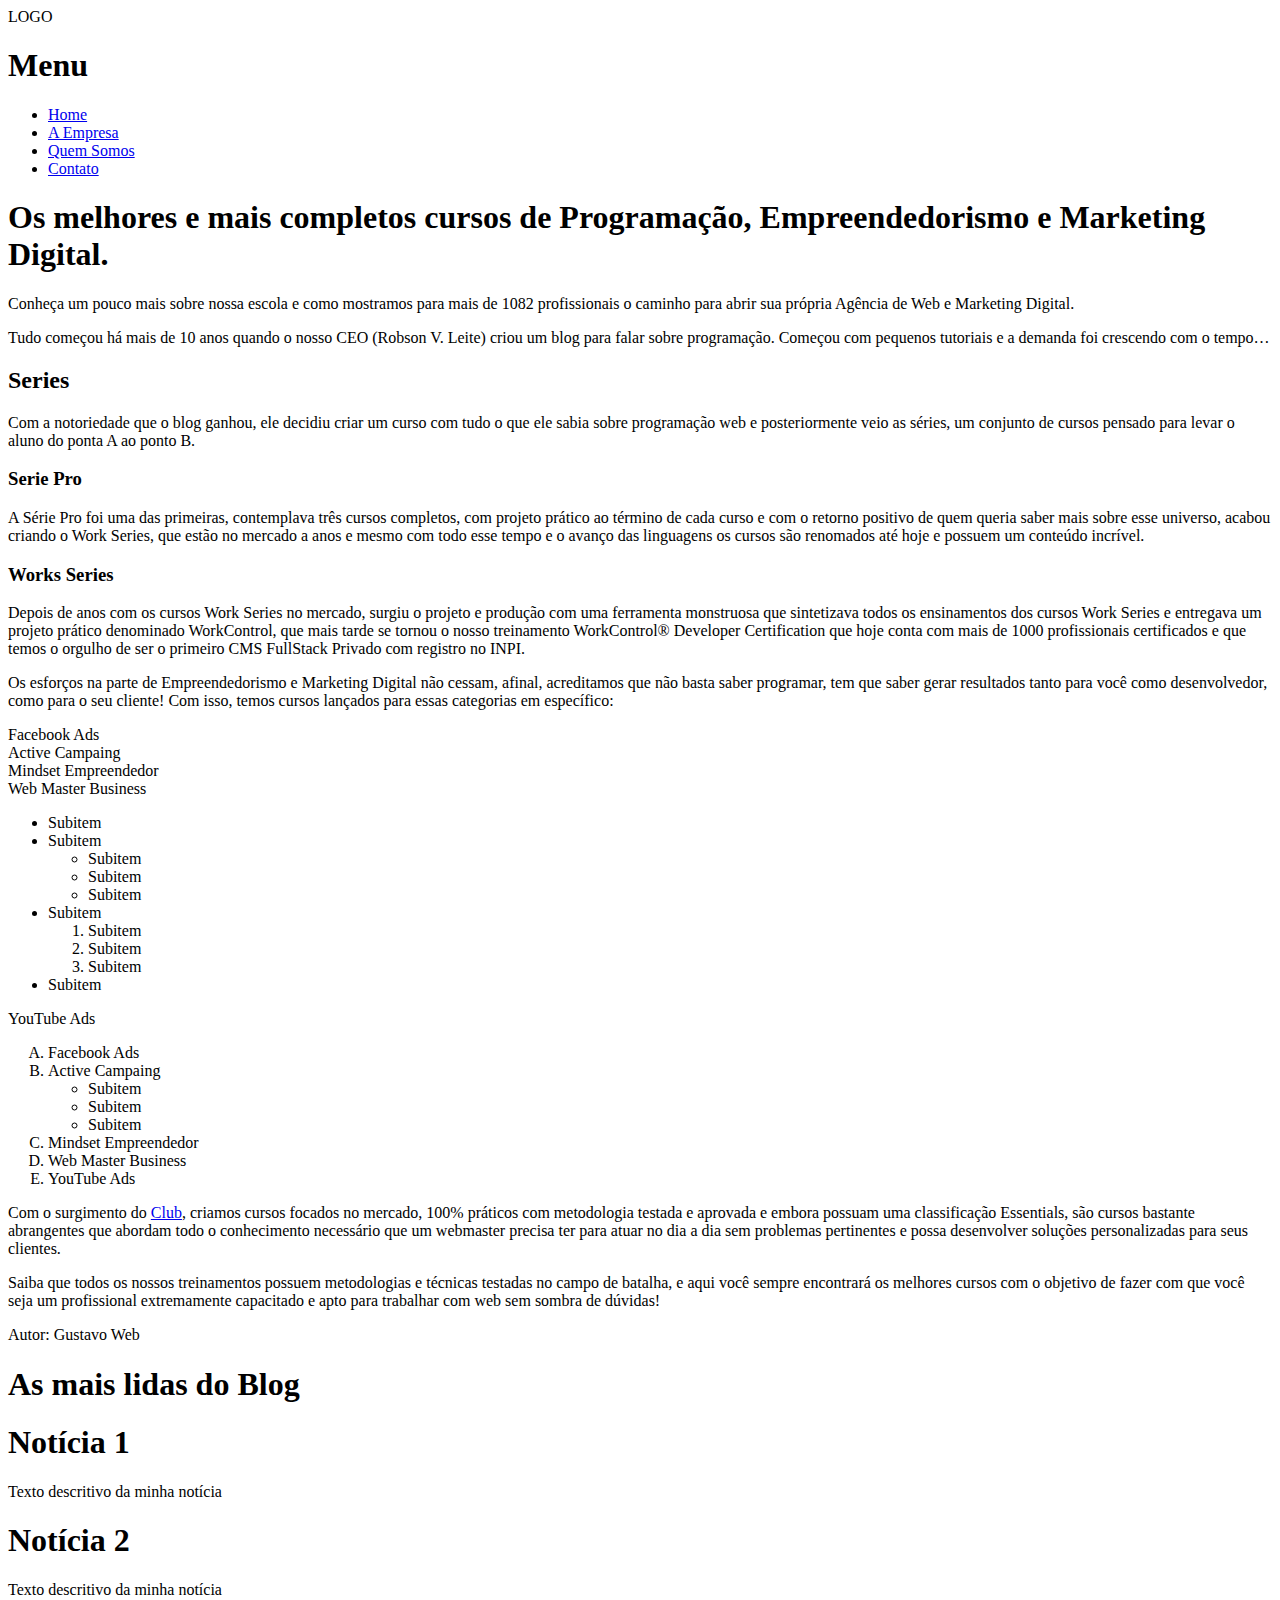
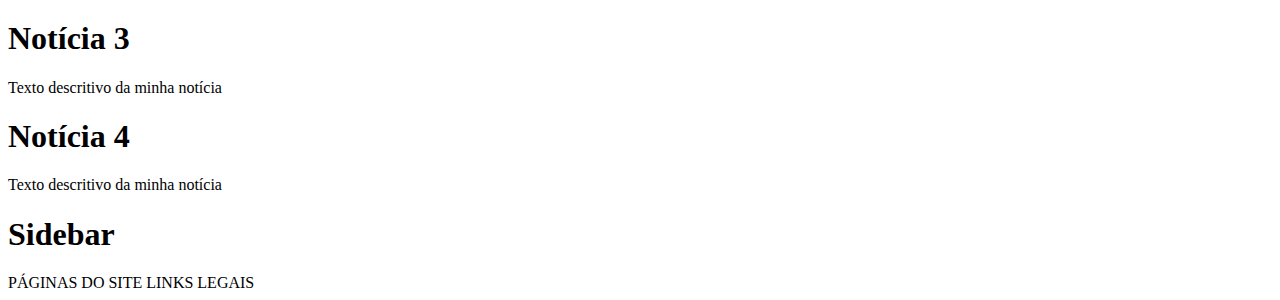
<file: 02-Iniciando-com-HTML5/04-servindo-tag-semanticas.html>
<!DOCTYPE html>
<html lang="pt-br">

<head>
    <meta charset="UTF-8">
    <meta name="viewport" content="width=device-width, initial-scale=1.0">
    <title>02.02 - Servindo tags semanticas</title>
</head>

<body>
    <header>
        LOGO
        <nav>
            <h1>Menu</h1>
            <ul>
                <li><a href="#">Home</a></li>
                <li><a href="#">A Empresa</a></li>
                <li><a href="#">Quem Somos</a></li>
                <li><a href="#">Contato</a></li>
            </ul>
        </nav>
    </header>

    <main>

        <article>

            <header>
                <h1>Os melhores e mais completos cursos de Programação, Empreendedorismo e Marketing Digital.</h1>
                <p>Conheça um pouco mais sobre nossa escola e como mostramos para mais de 1082 profissionais o caminho
                    para
                    abrir sua própria Agência de Web e Marketing Digital.</p>
            </header>

            <div>
                <p>Tudo começou há mais de 10 anos quando o nosso CEO (Robson V. Leite) criou um blog para falar sobre
                    programação. Começou com pequenos tutoriais e a demanda foi crescendo com o tempo…</p>
                <h2>Series</h2>
                <p>Com a notoriedade que o blog ganhou, ele decidiu criar um curso com tudo o que ele sabia sobre
                    programação web e posteriormente veio as séries, um conjunto de cursos pensado para levar o aluno do
                    ponta A ao ponto B.</p>
                <h3>Serie Pro</h3>
                <p>A Série Pro foi uma das primeiras, contemplava três cursos completos, com projeto prático ao término
                    de
                    cada curso e com o retorno positivo de quem queria saber mais sobre esse universo, acabou criando o
                    Work
                    Series, que estão no mercado a anos e mesmo com todo esse tempo e o avanço das linguagens os cursos
                    são
                    renomados até hoje e possuem um conteúdo incrível.</p>
                <h3>Works Series</h3>
                <p>Depois de anos com os cursos Work Series no mercado, surgiu o projeto e produção com uma ferramenta
                    monstruosa que sintetizava todos os ensinamentos dos cursos Work Series e entregava um projeto
                    prático
                    denominado WorkControl, que mais tarde se tornou o nosso treinamento WorkControl® Developer
                    Certification que hoje conta com mais de 1000 profissionais certificados e que temos o orgulho de
                    ser o
                    primeiro CMS FullStack Privado com registro no INPI.</p>
                <p>Os esforços na parte de Empreendedorismo e Marketing Digital não cessam, afinal, acreditamos que não
                    basta saber programar, tem que saber gerar resultados tanto para você como desenvolvedor, como para
                    o
                    seu cliente! Com isso, temos cursos lançados para essas categorias em específico:</p>
                <l>
                    <li>Facebook Ads</li>
                    <li>Active Campaing</li>
                    <li>Mindset Empreendedor</li>
                    <li>Web Master Business
                        <ul>
                            <li>Subitem</li>
                            <li>Subitem
                                <ul>
                                    <li>Subitem</li>
                                    <li>Subitem</li>
                                    <li>Subitem</li>
                                </ul>
                            </li>
                            <li>Subitem
                                <ol>
                                    <li>Subitem</li>
                                    <li>Subitem</li>
                                    <li>Subitem</li>
                                </ol>
                            </li>
                            <li>Subitem</li>
                        </ul>
                    </li>
                    <li>YouTube Ads</li>
                </l>
                <!-- 1 - A - a - I - i -->
                <ol type="A">
                    <li>Facebook Ads</li>
                    <li>Active Campaing
                        <ul>
                            <li>Subitem</li>
                            <li>Subitem</li>
                            <li>Subitem</li>
                        </ul>
                    </li>
                    <li>Mindset Empreendedor</li>
                    <li>Web Master Business</li>
                    <li>YouTube Ads</li>
                </ol>
                <p>Com o surgimento do <a href="https://www.upinside.com.br" target="_blank"
                        title="UpInside Treinamentos" alt="UpInside Treinamentos">Club</a>, criamos cursos focados no
                    mercado, 100% práticos com
                    metodologia testada e aprovada e embora possuam uma classificação Essentials, são cursos bastante
                    abrangentes que abordam todo o conhecimento necessário que um webmaster precisa ter para atuar no
                    dia a
                    dia sem problemas pertinentes e possa desenvolver soluções personalizadas para seus clientes.</p>
                <p>Saiba que todos os nossos treinamentos possuem metodologias e técnicas testadas no campo de batalha,
                    e
                    aqui você sempre encontrará os melhores cursos com o objetivo de fazer com que você seja um
                    profissional
                    extremamente capacitado e apto para trabalhar com web sem sombra de dúvidas!</p>

            </div>
            <footer>
                <p>Autor: Gustavo Web</p>
            </footer>
        </article>

        <section>
            <header>
                <h1>As mais lidas do Blog</h1>
            </header>

            <article>
                <h1>Notícia 1</h1>
                <p>Texto descritivo da minha notícia</p>
            </article>
            
            <article>
                <h1>Notícia 2</h1>
                <p>Texto descritivo da minha notícia</p>
            </article>

            <article>
                <h1>Notícia 3</h1>
                <p>Texto descritivo da minha notícia</p>
            </article>

            <article>
                <h1>Notícia 4</h1>
                <p>Texto descritivo da minha notícia</p>
            </article>

        </section>

    </main>

    <aside>
        <header>
            <h1>Sidebar</h1>
        </header>
    </aside>

    <footer>
        PÁGINAS DO SITE
        LINKS LEGAIS

    </footer>

</body>

</html>
</file>
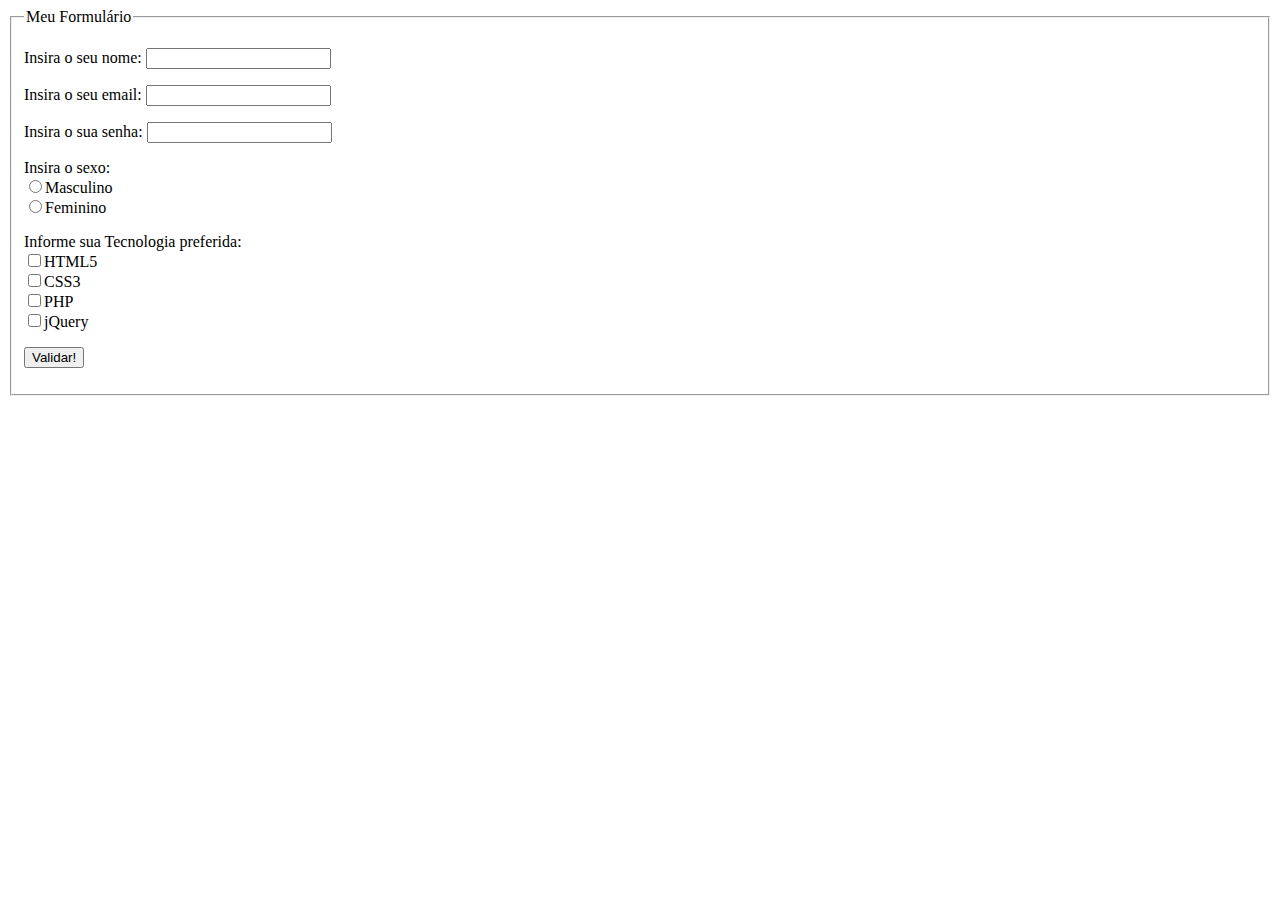
<file: 02-Iniciando-com-HTML5/06-servindo-tag-para-formularios.html>
<!DOCTYPE html>
<html lang="pt-br">

<head>
    <meta charset="UTF-8">
    <meta name="viewport" content="width=device-width, initial-scale=1.0">
    <title>02.06 - Servindo tags para Formulários</title>
</head>

<body>

    <main>

        <form>
            <fieldset>
                <legend>Meu Formulário</legend>
                <p>
                    Insira o seu nome: <input type="text">
                </p>

                <p>
                    Insira o seu email: <input type="email">
                </p>

                <p>
                    Insira o sua senha: <input type="password">
                </p>
                
                <p>
                    Insira o sexo: <br> 
                    <input type="radio" name="radio">Masculino<br>
                    <input type="radio" name="radio">Feminino
                </p>

                <p>
                    Informe sua Tecnologia preferida: <br>
                    <input type="checkbox">HTML5 <br>
                    <input type="checkbox">CSS3 <br>
                    <input type="checkbox">PHP <br>
                    <input type="checkbox">jQuery
                </p>

                <p>
                    <button type="submit">Validar!</button>
                </p>
            </fieldset>

        </form>

    </main>

</body>

</html>
</file>
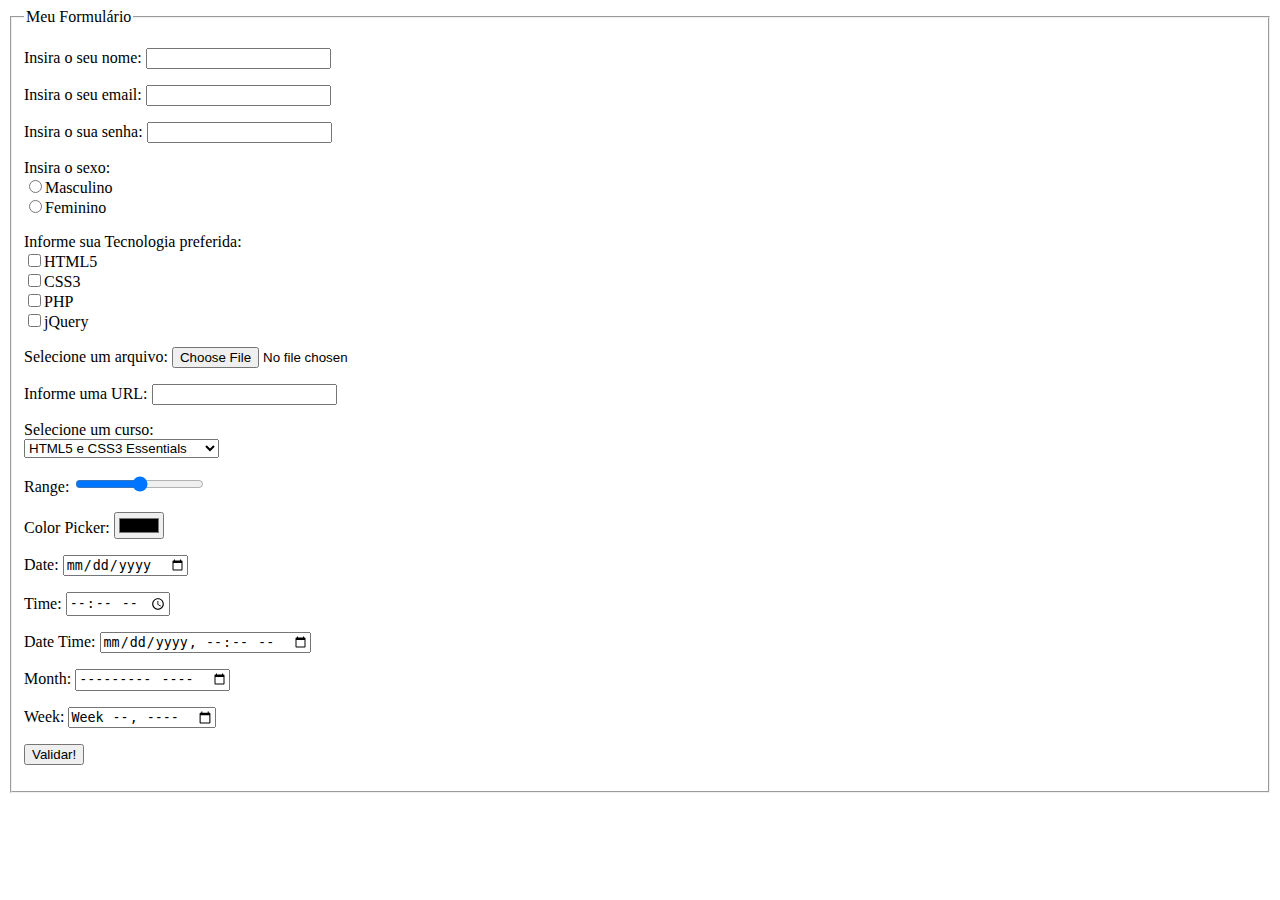
<file: 02-Iniciando-com-HTML5/07-servindo-tag-para-formularios-pt2.html>
<!DOCTYPE html>
<html lang="pt-br">

<head>
    <meta charset="UTF-8">
    <meta name="viewport" content="width=device-width, initial-scale=1.0">
    <title>02.07 - Servindo tags para Formulários Parte 2</title>
</head>

<body>

    <main>

        <form>
            <fieldset>
                <legend>Meu Formulário</legend>
                <p>
                    Insira o seu nome: <input type="text">
                </p>

                <p>
                    Insira o seu email: <input type="email">
                </p>

                <p>
                    Insira o sua senha: <input type="password">
                </p>
                
                <p>
                    Insira o sexo: <br> 
                    <input type="radio" name="radio">Masculino<br>
                    <input type="radio" name="radio">Feminino
                </p>

                <p>
                    Informe sua Tecnologia preferida: <br>
                    <input type="checkbox">HTML5 <br>
                    <input type="checkbox">CSS3 <br>
                    <input type="checkbox">PHP <br>
                    <input type="checkbox">jQuery
                </p>

                <p>
                    Selecione um arquivo: <input type="file">
                </p>

                <p>
                    Informe uma URL: <input type="url">
                </p>
                <p>
                    Selecione um curso: <br>
                    <select>
                        <optgroup label="Curso de Desenvolvimento">
                            <option>HTML5 e CSS3 Essentials</option>
                            <option>Laravel Developer</option>
                            <option>Git Workflow</option>
                        </optgroup>
                        <optgroup label="Curso de Programação">
                            <option>jQuery Essentials</option>
                        </optgroup>
                    </select>
                </p>
                    Range: <input type="range">
                <p>

                </p>
                    Color Picker: <input type="color">
                <p>

                </p>
                    Date: <input type="date">
                <p>

                </p>
                    Time: <input type="time">
                <p>

                </p>
                    Date Time: <input type="datetime-local">
                <p>

                </p>
                    Month: <input type="month">
                <p>

                </p>
                    Week: <input type="week">
                <p>

                </p>

                <p>
                    <button type="submit">Validar!</button>
                </p>
            </fieldset>

        </form>

    </main>

</body>

</html>
</file>
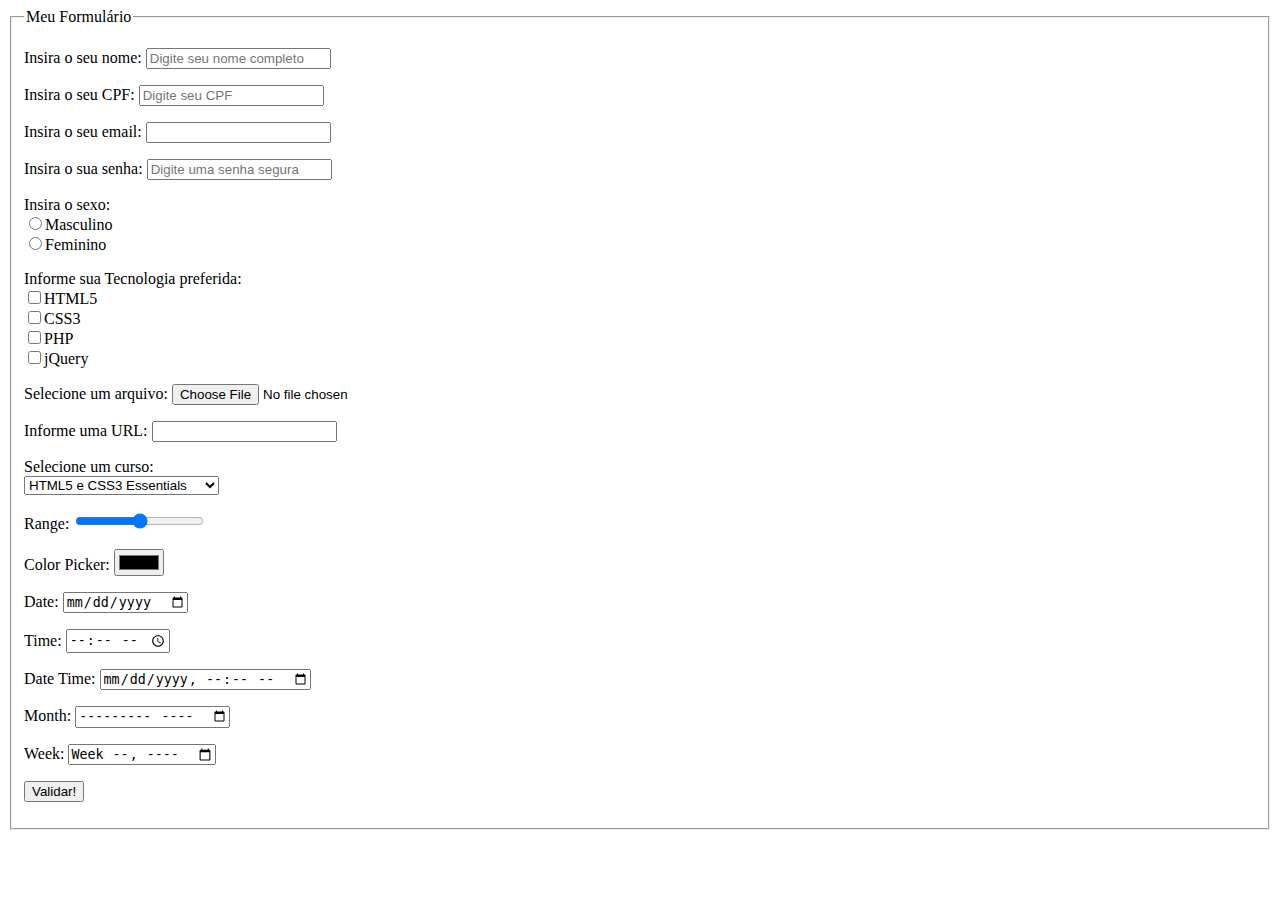
<file: 02-Iniciando-com-HTML5/08-servindo-tag-para-formularios-propriedades.html>
<!DOCTYPE html>
<html lang="pt-br">

<head>
    <meta charset="UTF-8">
    <meta name="viewport" content="width=device-width, initial-scale=1.0">
    <title>02.08 - Servindo tags para Formulários Propriedades</title>
</head>

<body>

    <main>

        <form>
            <fieldset>
                <legend>Meu Formulário</legend>
                <p>
                    Insira o seu nome: <input type="text" required placeholder="Digite seu nome completo" readonly>
                </p>

                <p>
                    Insira o seu CPF: <input type="text" required placeholder="Digite seu CPF" pattern="\d{3}\.\d{3}\.\d{3}-\d{2}">
                </p>

                <p>
                    Insira o seu email: <input type="email" required="" disable="">
                </p>

                <p>
                    Insira o sua senha: <input type="password" required="required" placeholder="Digite uma senha segura">
                </p>
                
                <p>
                    Insira o sexo: <br> 
                    <input type="radio" name="radio">Masculino<br>
                    <input type="radio" name="radio">Feminino
                </p>

                <p>
                    Informe sua Tecnologia preferida: <br>
                    <input type="checkbox">HTML5 <br>
                    <input type="checkbox">CSS3 <br>
                    <input type="checkbox">PHP <br>
                    <input type="checkbox">jQuery
                </p>

                <p>
                    Selecione um arquivo: <input type="file">
                </p>

                <p>
                    Informe uma URL: <input type="url">
                </p>
                <p>
                    Selecione um curso: <br>
                    <select>
                        <optgroup label="Curso de Desenvolvimento">
                            <option>HTML5 e CSS3 Essentials</option>
                            <option>Laravel Developer</option>
                            <option>Git Workflow</option>
                        </optgroup>
                        <optgroup label="Curso de Programação">
                            <option>jQuery Essentials</option>
                        </optgroup>
                    </select>
                </p>
                    Range: <input type="range">
                <p>

                </p>
                    Color Picker: <input type="color">
                <p>

                </p>
                    Date: <input type="date">
                <p>

                </p>
                    Time: <input type="time">
                <p>

                </p>
                    Date Time: <input type="datetime-local">
                <p>

                </p>
                    Month: <input type="month">
                <p>

                </p>
                    Week: <input type="week">
                <p>

                </p>

                <p>
                    <button type="submit">Validar!</button>
                </p>
            </fieldset>

        </form>

    </main>

</body>

</html>
</file>
<file: 04-iniciando-com-css3/boot.css>
*, *::after, *::before{
    padding: 0;
    margin: 0;
    text-decoration: none;
    font-size: 1em;
    box-sizing: border-box;
}

.radius{
    border-radius: 15px;
    -moz-border-radius: 15px;
    -webkit-border-radius: 15px;
}

.btn{
    padding: 8px 20px;
    font-weight: normal;
    margin: 0 4px;
    border-radius: 5px;
    -moz-border-radius: 5px;
    -webkit-border-radius: 5px;
    text-decoration: none;
}

.btn:hover{
    cursor: pointer;
}

.btn_green{
    background-color: #009933;
    color: #fff;
}

.btn_green:hover{
    background-color: #00cc66;
}

.btn_red{
    background-color: #cc0000;
    color: #fff;
}

.btn_red:hover{
    background-color: #ff3333;
}
</file>
<file: 04-iniciando-com-css3/estilo.css>
.main_blog{
    max-width: calc(1000px - 80px);
    width: calc(96% - 80px);
    background-color: #ccc;
    padding: 40px;
    margin: 0 auto;
    display: flex;
    flex-wrap: wrap;
    justify-content: space-between;
}

.main_blog header{
    flex-basis: 100%;
}

.main_blog article{
    padding: 20px;
    background-color: #333;
    color: #fff;
    margin: 20px 0;
    flex-basis: calc(50% - 40px - 20px);
}

.main_blog article p{
    font-size: 1.2em;
}

.title_medium_lightgray{
    color: #ccc;
    font-size: 1.4em;
    font-weight: bold;
    border-bottom: 1px solid #ccc;
    padding-bottom: 4px;
}


@media(max-width: 640px){
    .main_blog article{
        flex-basis: calc(100% - 40px);
    }
}
</file>
<file: 05-estilizando-projeto-pratico/_cdn/fonticon.css>
@font-face {
    font-family: 'icomoon';
    src:    url('fonts/icomoon.eot?y0waze');
    src:    url('fonts/icomoon.eot?y0waze#iefix') format('embedded-opentype'),
        url('fonts/icomoon.ttf?y0waze') format('truetype'),
        url('fonts/icomoon.woff?y0waze') format('woff'),
        url('fonts/icomoon.svg?y0waze#icomoon') format('svg');
    font-weight: normal;
    font-style: normal;
}

[class^="icon-"]:before, [class*=" icon-"]:before {
    font-family: 'icomoon';
    speak: none;
    font-style: normal;
    font-weight: normal;
    font-variant: normal;
    text-transform: none;
    line-height: 1.2;
    font-size: 1em;
    margin-right: 8px;


    /* Render Font */
    -webkit-font-smoothing: antialiased;
    -moz-osx-font-smoothing: grayscale;
}

.icon-notext,
.icon-notext:before{
    margin: 0 !important;
    text-align: center;
}

.icon-home:before {
    content: "\e900";
}
.icon-home2:before {
    content: "\e901";
}
.icon-home3:before {
    content: "\e902";
}
.icon-office:before {
    content: "\e903";
}
.icon-newspaper:before {
    content: "\e904";
}
.icon-pencil:before {
    content: "\e905";
}
.icon-pencil2:before {
    content: "\e906";
}
.icon-quill:before {
    content: "\e907";
}
.icon-pen:before {
    content: "\e908";
}
.icon-blog:before {
    content: "\e909";
}
.icon-eyedropper:before {
    content: "\e90a";
}
.icon-droplet:before {
    content: "\e90b";
}
.icon-paint-format:before {
    content: "\e90c";
}
.icon-image:before {
    content: "\e90d";
}
.icon-images:before {
    content: "\e90e";
}
.icon-camera:before {
    content: "\e90f";
}
.icon-headphones:before {
    content: "\e910";
}
.icon-music:before {
    content: "\e911";
}
.icon-play:before {
    content: "\e912";
}
.icon-film:before {
    content: "\e913";
}
.icon-video-camera:before {
    content: "\e914";
}
.icon-dice:before {
    content: "\e915";
}
.icon-pacman:before {
    content: "\e916";
}
.icon-spades:before {
    content: "\e917";
}
.icon-clubs:before {
    content: "\e918";
}
.icon-diamonds:before {
    content: "\e919";
}
.icon-bullhorn:before {
    content: "\e91a";
}
.icon-connection:before {
    content: "\e91b";
}
.icon-podcast:before {
    content: "\e91c";
}
.icon-feed:before {
    content: "\e91d";
}
.icon-mic:before {
    content: "\e91e";
}
.icon-book:before {
    content: "\e91f";
}
.icon-books:before {
    content: "\e920";
}
.icon-library:before {
    content: "\e921";
}
.icon-file-text:before {
    content: "\e922";
}
.icon-profile:before {
    content: "\e923";
}
.icon-file-empty:before {
    content: "\e924";
}
.icon-files-empty:before {
    content: "\e925";
}
.icon-file-text2:before {
    content: "\e926";
}
.icon-file-picture:before {
    content: "\e927";
}
.icon-file-music:before {
    content: "\e928";
}
.icon-file-play:before {
    content: "\e929";
}
.icon-file-video:before {
    content: "\e92a";
}
.icon-file-zip:before {
    content: "\e92b";
}
.icon-copy:before {
    content: "\e92c";
}
.icon-paste:before {
    content: "\e92d";
}
.icon-stack:before {
    content: "\e92e";
}
.icon-folder:before {
    content: "\e92f";
}
.icon-folder-open:before {
    content: "\e930";
}
.icon-folder-plus:before {
    content: "\e931";
}
.icon-folder-minus:before {
    content: "\e932";
}
.icon-folder-download:before {
    content: "\e933";
}
.icon-folder-upload:before {
    content: "\e934";
}
.icon-price-tag:before {
    content: "\e935";
}
.icon-price-tags:before {
    content: "\e936";
}
.icon-barcode:before {
    content: "\e937";
}
.icon-qrcode:before {
    content: "\e938";
}
.icon-ticket:before {
    content: "\e939";
}
.icon-cart:before {
    content: "\e93a";
}
.icon-coin-dollar:before {
    content: "\e93b";
}
.icon-coin-euro:before {
    content: "\e93c";
}
.icon-coin-pound:before {
    content: "\e93d";
}
.icon-coin-yen:before {
    content: "\e93e";
}
.icon-credit-card:before {
    content: "\e93f";
}
.icon-calculator:before {
    content: "\e940";
}
.icon-lifebuoy:before {
    content: "\e941";
}
.icon-phone:before {
    content: "\e942";
}
.icon-phone-hang-up:before {
    content: "\e943";
}
.icon-address-book:before {
    content: "\e944";
}
.icon-envelop:before {
    content: "\e945";
}
.icon-pushpin:before {
    content: "\e946";
}
.icon-location:before {
    content: "\e947";
}
.icon-location2:before {
    content: "\e948";
}
.icon-compass:before {
    content: "\e949";
}
.icon-compass2:before {
    content: "\e94a";
}
.icon-map:before {
    content: "\e94b";
}
.icon-map2:before {
    content: "\e94c";
}
.icon-history:before {
    content: "\e94d";
}
.icon-clock:before {
    content: "\e94e";
}
.icon-clock2:before {
    content: "\e94f";
}
.icon-alarm:before {
    content: "\e950";
}
.icon-bell:before {
    content: "\e951";
}
.icon-stopwatch:before {
    content: "\e952";
}
.icon-calendar:before {
    content: "\e953";
}
.icon-printer:before {
    content: "\e954";
}
.icon-keyboard:before {
    content: "\e955";
}
.icon-display:before {
    content: "\e956";
}
.icon-laptop:before {
    content: "\e957";
}
.icon-mobile:before {
    content: "\e958";
}
.icon-mobile2:before {
    content: "\e959";
}
.icon-tablet:before {
    content: "\e95a";
}
.icon-tv:before {
    content: "\e95b";
}
.icon-drawer:before {
    content: "\e95c";
}
.icon-drawer2:before {
    content: "\e95d";
}
.icon-box-add:before {
    content: "\e95e";
}
.icon-box-remove:before {
    content: "\e95f";
}
.icon-download:before {
    content: "\e960";
}
.icon-upload:before {
    content: "\e961";
}
.icon-floppy-disk:before {
    content: "\e962";
}
.icon-drive:before {
    content: "\e963";
}
.icon-database:before {
    content: "\e964";
}
.icon-undo:before {
    content: "\e965";
}
.icon-redo:before {
    content: "\e966";
}
.icon-undo2:before {
    content: "\e967";
}
.icon-redo2:before {
    content: "\e968";
}
.icon-forward:before {
    content: "\e969";
}
.icon-reply:before {
    content: "\e96a";
}
.icon-bubble:before {
    content: "\e96b";
}
.icon-bubbles:before {
    content: "\e96c";
}
.icon-bubbles2:before {
    content: "\e96d";
}
.icon-bubble2:before {
    content: "\e96e";
}
.icon-bubbles3:before {
    content: "\e96f";
}
.icon-bubbles4:before {
    content: "\e970";
}
.icon-user:before {
    content: "\e971";
}
.icon-users:before {
    content: "\e972";
}
.icon-user-plus:before {
    content: "\e973";
}
.icon-user-minus:before {
    content: "\e974";
}
.icon-user-check:before {
    content: "\e975";
}
.icon-user-tie:before {
    content: "\e976";
}
.icon-quotes-left:before {
    content: "\e977";
}
.icon-quotes-right:before {
    content: "\e978";
}
.icon-hour-glass:before {
    content: "\e979";
}
.icon-spinner:before {
    content: "\e97a";
}
.icon-spinner2:before {
    content: "\e97b";
}
.icon-spinner3:before {
    content: "\e97c";
}
.icon-spinner4:before {
    content: "\e97d";
}
.icon-spinner5:before {
    content: "\e97e";
}
.icon-spinner6:before {
    content: "\e97f";
}
.icon-spinner7:before {
    content: "\e980";
}
.icon-spinner8:before {
    content: "\e981";
}
.icon-spinner9:before {
    content: "\e982";
}
.icon-spinner10:before {
    content: "\e983";
}
.icon-spinner11:before {
    content: "\e984";
}
.icon-binoculars:before {
    content: "\e985";
}
.icon-search:before {
    content: "\e986";
}
.icon-zoom-in:before {
    content: "\e987";
}
.icon-zoom-out:before {
    content: "\e988";
}
.icon-enlarge:before {
    content: "\e989";
}
.icon-shrink:before {
    content: "\e98a";
}
.icon-enlarge2:before {
    content: "\e98b";
}
.icon-shrink2:before {
    content: "\e98c";
}
.icon-key:before {
    content: "\e98d";
}
.icon-key2:before {
    content: "\e98e";
}
.icon-lock:before {
    content: "\e98f";
}
.icon-unlocked:before {
    content: "\e990";
}
.icon-wrench:before {
    content: "\e991";
}
.icon-equalizer:before {
    content: "\e992";
}
.icon-equalizer2:before {
    content: "\e993";
}
.icon-cog:before {
    content: "\e994";
}
.icon-cogs:before {
    content: "\e995";
}
.icon-hammer:before {
    content: "\e996";
}
.icon-magic-wand:before {
    content: "\e997";
}
.icon-aid-kit:before {
    content: "\e998";
}
.icon-bug:before {
    content: "\e999";
}
.icon-pie-chart:before {
    content: "\e99a";
}
.icon-stats-dots:before {
    content: "\e99b";
}
.icon-stats-bars:before {
    content: "\e99c";
}
.icon-stats-bars2:before {
    content: "\e99d";
}
.icon-trophy:before {
    content: "\e99e";
}
.icon-gift:before {
    content: "\e99f";
}
.icon-glass:before {
    content: "\e9a0";
}
.icon-glass2:before {
    content: "\e9a1";
}
.icon-mug:before {
    content: "\e9a2";
}
.icon-spoon-knife:before {
    content: "\e9a3";
}
.icon-leaf:before {
    content: "\e9a4";
}
.icon-rocket:before {
    content: "\e9a5";
}
.icon-meter:before {
    content: "\e9a6";
}
.icon-meter2:before {
    content: "\e9a7";
}
.icon-hammer2:before {
    content: "\e9a8";
}
.icon-fire:before {
    content: "\e9a9";
}
.icon-lab:before {
    content: "\e9aa";
}
.icon-magnet:before {
    content: "\e9ab";
}
.icon-bin:before {
    content: "\e9ac";
}
.icon-bin2:before {
    content: "\e9ad";
}
.icon-briefcase:before {
    content: "\e9ae";
}
.icon-airplane:before {
    content: "\e9af";
}
.icon-truck:before {
    content: "\e9b0";
}
.icon-road:before {
    content: "\e9b1";
}
.icon-accessibility:before {
    content: "\e9b2";
}
.icon-target:before {
    content: "\e9b3";
}
.icon-shield:before {
    content: "\e9b4";
}
.icon-power:before {
    content: "\e9b5";
}
.icon-switch:before {
    content: "\e9b6";
}
.icon-power-cord:before {
    content: "\e9b7";
}
.icon-clipboard:before {
    content: "\e9b8";
}
.icon-list-numbered:before {
    content: "\e9b9";
}
.icon-list:before {
    content: "\e9ba";
}
.icon-list2:before {
    content: "\e9bb";
}
.icon-tree:before {
    content: "\e9bc";
}
.icon-menu:before {
    content: "\e9bd";
}
.icon-menu2:before {
    content: "\e9be";
}
.icon-menu3:before {
    content: "\e9bf";
}
.icon-menu4:before {
    content: "\e9c0";
}
.icon-cloud:before {
    content: "\e9c1";
}
.icon-cloud-download:before {
    content: "\e9c2";
}
.icon-cloud-upload:before {
    content: "\e9c3";
}
.icon-cloud-check:before {
    content: "\e9c4";
}
.icon-download2:before {
    content: "\e9c5";
}
.icon-upload2:before {
    content: "\e9c6";
}
.icon-download3:before {
    content: "\e9c7";
}
.icon-upload3:before {
    content: "\e9c8";
}
.icon-sphere:before {
    content: "\e9c9";
}
.icon-earth:before {
    content: "\e9ca";
}
.icon-link:before {
    content: "\e9cb";
}
.icon-flag:before {
    content: "\e9cc";
}
.icon-attachment:before {
    content: "\e9cd";
}
.icon-eye:before {
    content: "\e9ce";
}
.icon-eye-plus:before {
    content: "\e9cf";
}
.icon-eye-minus:before {
    content: "\e9d0";
}
.icon-eye-blocked:before {
    content: "\e9d1";
}
.icon-bookmark:before {
    content: "\e9d2";
}
.icon-bookmarks:before {
    content: "\e9d3";
}
.icon-sun:before {
    content: "\e9d4";
}
.icon-contrast:before {
    content: "\e9d5";
}
.icon-brightness-contrast:before {
    content: "\e9d6";
}
.icon-star-empty:before {
    content: "\e9d7";
}
.icon-star-half:before {
    content: "\e9d8";
}
.icon-star-full:before {
    content: "\e9d9";
}
.icon-heart:before {
    content: "\e9da";
}
.icon-heart-broken:before {
    content: "\e9db";
}
.icon-man:before {
    content: "\e9dc";
}
.icon-woman:before {
    content: "\e9dd";
}
.icon-man-woman:before {
    content: "\e9de";
}
.icon-happy:before {
    content: "\e9df";
}
.icon-happy2:before {
    content: "\e9e0";
}
.icon-smile:before {
    content: "\e9e1";
}
.icon-smile2:before {
    content: "\e9e2";
}
.icon-tongue:before {
    content: "\e9e3";
}
.icon-tongue2:before {
    content: "\e9e4";
}
.icon-sad:before {
    content: "\e9e5";
}
.icon-sad2:before {
    content: "\e9e6";
}
.icon-wink:before {
    content: "\e9e7";
}
.icon-wink2:before {
    content: "\e9e8";
}
.icon-grin:before {
    content: "\e9e9";
}
.icon-grin2:before {
    content: "\e9ea";
}
.icon-cool:before {
    content: "\e9eb";
}
.icon-cool2:before {
    content: "\e9ec";
}
.icon-angry:before {
    content: "\e9ed";
}
.icon-angry2:before {
    content: "\e9ee";
}
.icon-evil:before {
    content: "\e9ef";
}
.icon-evil2:before {
    content: "\e9f0";
}
.icon-shocked:before {
    content: "\e9f1";
}
.icon-shocked2:before {
    content: "\e9f2";
}
.icon-baffled:before {
    content: "\e9f3";
}
.icon-baffled2:before {
    content: "\e9f4";
}
.icon-confused:before {
    content: "\e9f5";
}
.icon-confused2:before {
    content: "\e9f6";
}
.icon-neutral:before {
    content: "\e9f7";
}
.icon-neutral2:before {
    content: "\e9f8";
}
.icon-hipster:before {
    content: "\e9f9";
}
.icon-hipster2:before {
    content: "\e9fa";
}
.icon-wondering:before {
    content: "\e9fb";
}
.icon-wondering2:before {
    content: "\e9fc";
}
.icon-sleepy:before {
    content: "\e9fd";
}
.icon-sleepy2:before {
    content: "\e9fe";
}
.icon-frustrated:before {
    content: "\e9ff";
}
.icon-frustrated2:before {
    content: "\ea00";
}
.icon-crying:before {
    content: "\ea01";
}
.icon-crying2:before {
    content: "\ea02";
}
.icon-point-up:before {
    content: "\ea03";
}
.icon-point-right:before {
    content: "\ea04";
}
.icon-point-down:before {
    content: "\ea05";
}
.icon-point-left:before {
    content: "\ea06";
}
.icon-warning:before {
    content: "\ea07";
}
.icon-notification:before {
    content: "\ea08";
}
.icon-question:before {
    content: "\ea09";
}
.icon-plus:before {
    content: "\ea0a";
}
.icon-minus:before {
    content: "\ea0b";
}
.icon-info:before {
    content: "\ea0c";
}
.icon-cancel-circle:before {
    content: "\ea0d";
}
.icon-blocked:before {
    content: "\ea0e";
}
.icon-cross:before {
    content: "\ea0f";
}
.icon-checkmark:before {
    content: "\ea10";
}
.icon-checkmark2:before {
    content: "\ea11";
}
.icon-spell-check:before {
    content: "\ea12";
}
.icon-enter:before {
    content: "\ea13";
}
.icon-exit:before {
    content: "\ea14";
}
.icon-play2:before {
    content: "\ea15";
}
.icon-pause:before {
    content: "\ea16";
}
.icon-stop:before {
    content: "\ea17";
}
.icon-previous:before {
    content: "\ea18";
}
.icon-next:before {
    content: "\ea19";
}
.icon-backward:before {
    content: "\ea1a";
}
.icon-forward2:before {
    content: "\ea1b";
}
.icon-play3:before {
    content: "\ea1c";
}
.icon-pause2:before {
    content: "\ea1d";
}
.icon-stop2:before {
    content: "\ea1e";
}
.icon-backward2:before {
    content: "\ea1f";
}
.icon-forward3:before {
    content: "\ea20";
}
.icon-first:before {
    content: "\ea21";
}
.icon-last:before {
    content: "\ea22";
}
.icon-previous2:before {
    content: "\ea23";
}
.icon-next2:before {
    content: "\ea24";
}
.icon-eject:before {
    content: "\ea25";
}
.icon-volume-high:before {
    content: "\ea26";
}
.icon-volume-medium:before {
    content: "\ea27";
}
.icon-volume-low:before {
    content: "\ea28";
}
.icon-volume-mute:before {
    content: "\ea29";
}
.icon-volume-mute2:before {
    content: "\ea2a";
}
.icon-volume-increase:before {
    content: "\ea2b";
}
.icon-volume-decrease:before {
    content: "\ea2c";
}
.icon-loop:before {
    content: "\ea2d";
}
.icon-loop2:before {
    content: "\ea2e";
}
.icon-infinite:before {
    content: "\ea2f";
}
.icon-shuffle:before {
    content: "\ea30";
}
.icon-arrow-up-left:before {
    content: "\ea31";
}
.icon-arrow-up:before {
    content: "\ea32";
}
.icon-arrow-up-right:before {
    content: "\ea33";
}
.icon-arrow-right:before {
    content: "\ea34";
}
.icon-arrow-down-right:before {
    content: "\ea35";
}
.icon-arrow-down:before {
    content: "\ea36";
}
.icon-arrow-down-left:before {
    content: "\ea37";
}
.icon-arrow-left:before {
    content: "\ea38";
}
.icon-arrow-up-left2:before {
    content: "\ea39";
}
.icon-arrow-up2:before {
    content: "\ea3a";
}
.icon-arrow-up-right2:before {
    content: "\ea3b";
}
.icon-arrow-right2:before {
    content: "\ea3c";
}
.icon-arrow-down-right2:before {
    content: "\ea3d";
}
.icon-arrow-down2:before {
    content: "\ea3e";
}
.icon-arrow-down-left2:before {
    content: "\ea3f";
}
.icon-arrow-left2:before {
    content: "\ea40";
}
.icon-circle-up:before {
    content: "\ea41";
}
.icon-circle-right:before {
    content: "\ea42";
}
.icon-circle-down:before {
    content: "\ea43";
}
.icon-circle-left:before {
    content: "\ea44";
}
.icon-tab:before {
    content: "\ea45";
}
.icon-move-up:before {
    content: "\ea46";
}
.icon-move-down:before {
    content: "\ea47";
}
.icon-sort-alpha-asc:before {
    content: "\ea48";
}
.icon-sort-alpha-desc:before {
    content: "\ea49";
}
.icon-sort-numeric-asc:before {
    content: "\ea4a";
}
.icon-sort-numberic-desc:before {
    content: "\ea4b";
}
.icon-sort-amount-asc:before {
    content: "\ea4c";
}
.icon-sort-amount-desc:before {
    content: "\ea4d";
}
.icon-command:before {
    content: "\ea4e";
}
.icon-shift:before {
    content: "\ea4f";
}
.icon-ctrl:before {
    content: "\ea50";
}
.icon-opt:before {
    content: "\ea51";
}
.icon-checkbox-checked:before {
    content: "\ea52";
}
.icon-checkbox-unchecked:before {
    content: "\ea53";
}
.icon-radio-checked:before {
    content: "\ea54";
}
.icon-radio-checked2:before {
    content: "\ea55";
}
.icon-radio-unchecked:before {
    content: "\ea56";
}
.icon-crop:before {
    content: "\ea57";
}
.icon-make-group:before {
    content: "\ea58";
}
.icon-ungroup:before {
    content: "\ea59";
}
.icon-scissors:before {
    content: "\ea5a";
}
.icon-filter:before {
    content: "\ea5b";
}
.icon-font:before {
    content: "\ea5c";
}
.icon-ligature:before {
    content: "\ea5d";
}
.icon-ligature2:before {
    content: "\ea5e";
}
.icon-text-height:before {
    content: "\ea5f";
}
.icon-text-width:before {
    content: "\ea60";
}
.icon-font-size:before {
    content: "\ea61";
}
.icon-bold:before {
    content: "\ea62";
}
.icon-underline:before {
    content: "\ea63";
}
.icon-italic:before {
    content: "\ea64";
}
.icon-strikethrough:before {
    content: "\ea65";
}
.icon-omega:before {
    content: "\ea66";
}
.icon-sigma:before {
    content: "\ea67";
}
.icon-page-break:before {
    content: "\ea68";
}
.icon-superscript:before {
    content: "\ea69";
}
.icon-subscript:before {
    content: "\ea6a";
}
.icon-superscript2:before {
    content: "\ea6b";
}
.icon-subscript2:before {
    content: "\ea6c";
}
.icon-text-color:before {
    content: "\ea6d";
}
.icon-pagebreak:before {
    content: "\ea6e";
}
.icon-clear-formatting:before {
    content: "\ea6f";
}
.icon-table:before {
    content: "\ea70";
}
.icon-table2:before {
    content: "\ea71";
}
.icon-insert-template:before {
    content: "\ea72";
}
.icon-pilcrow:before {
    content: "\ea73";
}
.icon-ltr:before {
    content: "\ea74";
}
.icon-rtl:before {
    content: "\ea75";
}
.icon-section:before {
    content: "\ea76";
}
.icon-paragraph-left:before {
    content: "\ea77";
}
.icon-paragraph-center:before {
    content: "\ea78";
}
.icon-paragraph-right:before {
    content: "\ea79";
}
.icon-paragraph-justify:before {
    content: "\ea7a";
}
.icon-indent-increase:before {
    content: "\ea7b";
}
.icon-indent-decrease:before {
    content: "\ea7c";
}
.icon-share:before {
    content: "\ea7d";
}
.icon-new-tab:before {
    content: "\ea7e";
}
.icon-embed:before {
    content: "\ea7f";
}
.icon-embed2:before {
    content: "\ea80";
}
.icon-terminal:before {
    content: "\ea81";
}
.icon-share2:before {
    content: "\ea82";
}
.icon-mail:before {
    content: "\ea83";
}
.icon-mail2:before {
    content: "\ea84";
}
.icon-mail3:before {
    content: "\ea85";
}
.icon-mail4:before {
    content: "\ea86";
}
.icon-amazon:before {
    content: "\ea87";
}
.icon-google:before {
    content: "\ea88";
}
.icon-google2:before {
    content: "\ea89";
}
.icon-google3:before {
    content: "\ea8a";
}
.icon-google-plus:before {
    content: "\ea8b";
}
.icon-google-plus2:before {
    content: "\ea8c";
}
.icon-google-plus3:before {
    content: "\ea8d";
}
.icon-hangouts:before {
    content: "\ea8e";
}
.icon-google-drive:before {
    content: "\ea8f";
}
.icon-facebook:before {
    content: "\ea90";
}
.icon-facebook2:before {
    content: "\ea91";
}
.icon-instagram:before {
    content: "\ea92";
}
.icon-whatsapp:before {
    content: "\ea93";
}
.icon-spotify:before {
    content: "\ea94";
}
.icon-telegram:before {
    content: "\ea95";
}
.icon-twitter:before {
    content: "\ea96";
}
.icon-vine:before {
    content: "\ea97";
}
.icon-vk:before {
    content: "\ea98";
}
.icon-renren:before {
    content: "\ea99";
}
.icon-sina-weibo:before {
    content: "\ea9a";
}
.icon-rss:before {
    content: "\ea9b";
}
.icon-rss2:before {
    content: "\ea9c";
}
.icon-youtube:before {
    content: "\ea9d";
}
.icon-youtube2:before {
    content: "\ea9e";
}
.icon-twitch:before {
    content: "\ea9f";
}
.icon-vimeo:before {
    content: "\eaa0";
}
.icon-vimeo2:before {
    content: "\eaa1";
}
.icon-lanyrd:before {
    content: "\eaa2";
}
.icon-flickr:before {
    content: "\eaa3";
}
.icon-flickr2:before {
    content: "\eaa4";
}
.icon-flickr3:before {
    content: "\eaa5";
}
.icon-flickr4:before {
    content: "\eaa6";
}
.icon-dribbble:before {
    content: "\eaa7";
}
.icon-behance:before {
    content: "\eaa8";
}
.icon-behance2:before {
    content: "\eaa9";
}
.icon-deviantart:before {
    content: "\eaaa";
}
.icon-500px:before {
    content: "\eaab";
}
.icon-steam:before {
    content: "\eaac";
}
.icon-steam2:before {
    content: "\eaad";
}
.icon-dropbox:before {
    content: "\eaae";
}
.icon-onedrive:before {
    content: "\eaaf";
}
.icon-github:before {
    content: "\eab0";
}
.icon-npm:before {
    content: "\eab1";
}
.icon-basecamp:before {
    content: "\eab2";
}
.icon-trello:before {
    content: "\eab3";
}
.icon-wordpress:before {
    content: "\eab4";
}
.icon-joomla:before {
    content: "\eab5";
}
.icon-ello:before {
    content: "\eab6";
}
.icon-blogger:before {
    content: "\eab7";
}
.icon-blogger2:before {
    content: "\eab8";
}
.icon-tumblr:before {
    content: "\eab9";
}
.icon-tumblr2:before {
    content: "\eaba";
}
.icon-yahoo:before {
    content: "\eabb";
}
.icon-yahoo2:before {
    content: "\eabc";
}
.icon-tux:before {
    content: "\eabd";
}
.icon-appleinc:before {
    content: "\eabe";
}
.icon-finder:before {
    content: "\eabf";
}
.icon-android:before {
    content: "\eac0";
}
.icon-windows:before {
    content: "\eac1";
}
.icon-windows8:before {
    content: "\eac2";
}
.icon-soundcloud:before {
    content: "\eac3";
}
.icon-soundcloud2:before {
    content: "\eac4";
}
.icon-skype:before {
    content: "\eac5";
}
.icon-reddit:before {
    content: "\eac6";
}
.icon-hackernews:before {
    content: "\eac7";
}
.icon-wikipedia:before {
    content: "\eac8";
}
.icon-linkedin:before {
    content: "\eac9";
}
.icon-linkedin2:before {
    content: "\eaca";
}
.icon-lastfm:before {
    content: "\eacb";
}
.icon-lastfm2:before {
    content: "\eacc";
}
.icon-delicious:before {
    content: "\eacd";
}
.icon-stumbleupon:before {
    content: "\eace";
}
.icon-stumbleupon2:before {
    content: "\eacf";
}
.icon-stackoverflow:before {
    content: "\ead0";
}
.icon-pinterest:before {
    content: "\ead1";
}
.icon-pinterest2:before {
    content: "\ead2";
}
.icon-xing:before {
    content: "\ead3";
}
.icon-xing2:before {
    content: "\ead4";
}
.icon-flattr:before {
    content: "\ead5";
}
.icon-foursquare:before {
    content: "\ead6";
}
.icon-yelp:before {
    content: "\ead7";
}
.icon-paypal:before {
    content: "\ead8";
}
.icon-chrome:before {
    content: "\ead9";
}
.icon-firefox:before {
    content: "\eada";
}
.icon-IE:before {
    content: "\eadb";
}
.icon-edge:before {
    content: "\eadc";
}
.icon-safari:before {
    content: "\eadd";
}
.icon-opera:before {
    content: "\eade";
}
.icon-file-pdf:before {
    content: "\eadf";
}
.icon-file-openoffice:before {
    content: "\eae0";
}
.icon-file-word:before {
    content: "\eae1";
}
.icon-file-excel:before {
    content: "\eae2";
}
.icon-libreoffice:before {
    content: "\eae3";
}
.icon-html-five:before {
    content: "\eae4";
}
.icon-html-five2:before {
    content: "\eae5";
}
.icon-css3:before {
    content: "\eae6";
}
.icon-git:before {
    content: "\eae7";
}
.icon-codepen:before {
    content: "\eae8";
}
.icon-svg:before {
    content: "\eae9";
}
.icon-IcoMoon:before {
    content: "\eaea";
}
</file>
<file: 05-estilizando-projeto-pratico/_cdn/boot.css>
*{
    padding: 0;
    margin: 0;
    box-sizing: border-box;
    text-decoration: none;
    font-size: 1em;
    font-family: 'Ubuntu', sans-serif;
}
</file>
<file: 05-estilizando-projeto-pratico/_cdn/style.css>
.main_header{
    width: 100%;
    background-color: #2d3142;
}

.main_header .main_header_content{
    max-width: 1300px;
    margin: 0 auto;
    display: flex;
}

.main_header .main_header_content .logo{
    flex-basis: 330px;
    padding: 20px;
    width: 290px;

}

.main_header .main_header_content .main_header_content_menu{
    flex-basis: calc(100% - 330px);
    display: flex;
    justify-content: flex-end;

}

.main_header_content_menu ul{
    display: flex;
    align-items: stretch;
    
}

.main_header_content_menu ul li{
    list-style: none;
    display: flex;
    align-items: center;
}

.main_header_content_menu ul li a{
    padding: 0 26px;
    display: flex;
    align-items: center;
    height: 100%;
    color: #d36833;
}

.main_header_content_menu ul li a:hover{
    color: #fff;
    background-color: #d36833;
}

.main_cta{
    width: 100%;
    background-image: url('../_img/bg_main_home.png');
    background-color: #2d3142;
    background-repeat: no-repeat;
    background-position: center center;
    background-size: cover;
}

.main_cta .main_cta_content{
    max-width: 1300px;
    padding: 0 auto;
}

.main_cta .main_cta_content h1{
    font-size: 3em;
    color: #FFF;
    font-weight: 700;
    text-align: center;
}

.main_cta .main_cta_content p {
    font-size: 1.875em;
    color: #FFF;
    font-weight: 300;
    text-align: center;
    margin: 20px 0 ;
}

.main_cta .main_cta_content .btn{
    background-color: #d36833;
    color: #fff;
    font-size: 0.8em;
    padding: 10px 40px;
    border-radius: 10px;
    -moz-border-radius: 10px;
    -webkit-border-radius: 10px;
}

.main_cta .main_cta_content .main_cta_content_spacer{
    margin: 0 auto;
    max-width: 1300px;
    padding: 160px 40px;
}

/* BLOG */
.main_blog{
    max-width: calc(1300px - 40px);
    padding: 0 20px;
    margin: 0 auto;
    display: flex;
    justify-content: space-between;
    flex-wrap: wrap;
}   

.main_blog .main_blog_header{
    flex-basis: 100%;
    margin: 30px 0;
}

.main_blog .main_blog_header h1{
    color: #333;
    margin-bottom: 5px;
    font-size: 1.8em;
}

.main_blog article{
    opacity: 0.5;
    flex-basis: calc(25% - 20px);
    margin-bottom: 30px;
}

.main_blog article:hover{
    opacity: 1;
}

.main_blog article img{
    width: 100%;
}

.main_blog article p{
    margin: 10px 0;
}

.main_blog article .category{
    font-size: 0.875em;
    color: #d36833;
}

/* .main_blog article h2{
    font-weight: 300;
    font-size: 1.2em;
} */

.main_blog article .title{
    font-weight: 300;
    color: #333;
    font-size: 1.2em;
}

/* OPTIN */

.main_optin{
    width: 100%;
    background-color: #2d3142;
    margin: 40px 0;
}

.main_optin_content{
    max-width: calc(1300px - 40px);
    padding: 40px 20px;
    margin: 0 auto;
    display: flex;
}

.main_optin_content header, .main_optin_content form{
    flex-basis: 50%;
}

.main_optin_content header h1, .main_optin_content header p{
    color: #fff;
    margin-right: 20px;
    text-align: right;
}

.main_optin_content header h1{
    font-size: 1.2em;
    font-weight: 400;
}

.main_optin_content header p{
    font-weight: 300;
    font-size: 0.875em;
}

.main_optin_content form{
    display: flex;
    justify-content: space-between;
}

.main_optin_content form input[type=text], .main_optin_content form input[type=email]{
    flex-basis: 37%;
    border-radius: 10px;
    -moz-border-radius: 10px;
    -webkit-border-radius: 10px;
    border: none;
    padding: 0 10px;
}

.main_optin_content form button{
    flex-basis: 20%;
    border-radius: 10px;
    -moz-border-radius: 10px;
    -webkit-border-radius: 10px;
    border: none;
    color: #fff;
    background-color: #d36833;
    cursor: pointer;
    font-size: 0.875em;
}

/* CURSO */

.main_course{
    width: 100%;

}

.main_course .main_course_header{
    max-width: 780px;
    margin: 0 auto;
    text-align: center;
    color: #333;
    margin-bottom: 40px;
}

.main_course .main_course_header img{
    margin-bottom: 20px;
}

.main_course .main_course_header h1{
    font-size: 3em;
    margin-bottom: 10px;
}

.main_course_content{
    max-width: 1300px;
    margin: 0 auto;
    display: flex;
    flex-wrap: wrap;
    justify-content: space-around;
    margin-bottom: 40px;
}
.main_course_content article{
    flex-basis: calc(50% - 40px);
    margin: 20px 0;
    background-color: #ebebeb;
    border-radius: 5px;
    -moz-border-radius: 5px;
    -webkit-border-radius: 5px;
    padding: 20px;
}

.main_course_content article h2{
    font-size: 1.3em;
    color: #333;
    margin-bottom: 4px;
}

.main_course_content article p{
    font-size: 0.9em;
    color: #333;
}

/* Opinião */

.main_course_fullwidth{
    width: 100%;
    background-color: #d36833;
    padding: 40px 0;
}

.main_course_rating_content{
    max-width: 1300px;
    margin: 0 auto;
}

.main_course_rating_content_title{
    color: #fff;
    text-align: center;
}
.main_course_rating_content_title h2{
    font-size: 2.5em;
    margin-bottom: 20px;
}

.main_course_rating_content_comment{
    display: flex;
    flex-wrap: wrap;
    justify-content: space-between;
}

.main_course_rating_content_comment > header{
    flex-basis: 100%;
    text-align: center;
    color: #fff;
    margin-top: 20px;
    font-size: 1.8em;
    margin-bottom: 20px;
}

.main_course_rating_content_comment > article{
    flex-basis: calc(50% - 20px - 20px);
    margin: 20px 20px;
    background-color: #fff;
    border-radius: 5px;
    -moz-border-radius: 5px;
    -webkit-border-radius: 5px;
    padding: 20px;
    color: #333;
}

.main_course_rating_content_comment > article h3{
    font-size: 1.2em;
    margin-bottom: 4px;
}

.main_course_rating_content_comment > article img{
    width: 15px;
    margin-top: 5px;
    margin-bottom: 2px;
}

/* SCHOOL */

.main_school{
    width: 100%;
}

.main_school_content{
    max-width: 1300px;
    margin: 0 auto;
    display: flex;
    flex-wrap: wrap;
    justify-content: space-between;
}

.main_school_header{
    flex-basis: 100%;
    padding: 40px 0;
    color: #333;
}

.main_school_header h1{
    font-size: 2.2em;
    margin-bottom: 10px;
}

.main_school_content_left{
    flex-basis: calc(70% - 20px);
}

.main_school_content_left_content > header > p{
    padding: 10px 10px;
    background-color: #2d3142;
    border-radius: 5px;
    -moz-border-radius: 5px;
    -webkit-border-radius: 5px;
    color: #fff;
    margin-bottom: 20px;
}

.main_school_content_left_content > header > p span{
    margin-left: 20px;
}

.main_school_content_left_content > header > p a{
    color: #fff;
    font-size: 0.9em;
}

.main_school_content_left_content > header > p a:hover{
    text-decoration: underline;
}

.main_school_content_left_content > header > h2{
    font-size: 1.2em;
    margin-bottom: 20px;
}

.main_school_content_left_content > p{
    margin-bottom: 20px;
}

.man_school_list{
    width: 100%;
    background-color: #ebebeb;
    border-radius: 5px;
    -moz-border-radius: 5px;
    -webkit-border-radius: 5px;
    padding: 20px;
    display: flex;
    flex-wrap: wrap;
    justify-content: space-between;
}

.man_school_list > header{
    flex-basis: 100%;
    color: #d36833;
    margin-bottom: 20px;
}

.man_school_list > article{
    flex-basis: calc(50% - 10px);
    margin: 4px 0;
}

.man_school_list > article h3{
    font-weight: 300;
}

.main_school_content_right{
    flex-basis: 30%;
}

.main_school_content_right img{
    width: 100%;
    border-radius: 50%;
    -moz-border-radius: 50%;
    -webkit-border-radius: 50%;
}

.main_school_address{
    flex-basis: 100%;
    margin: 45px 0;
    text-align: center;
}

.main_school_address h2{
    font-size: 1.5em;
}

/* TUTOR */
.main_tutor{
    width: 100%;
    background-color: #2d3142;
}

.main_tutor_content{
    max-width: calc(1300px - 80px);
    padding: 40px;
    margin: 0 auto;
    color: #fff;
    text-align: center;
}

.main_tutor_content > header h1{
    font-size: 2em;
    margin-bottom: 10px;
}

.main_tutor_content_img{
    margin: 20px auto;
}
.main_tutor_content_img img{
    max-width: 200px;
    border-radius: 50%;
    -moz-border-radius: 50%;
    -webkit-border-radius: 50%;
    padding: 3px;
    background-color: #fff;
}

.main_tutor_content_history h2{
    font-size: 1.2em;
    margin-bottom: 20px;
}

.main_tutor_content_history p{
    margin-bottom: 20px;
    padding: 0 20px;
}

.main_tutor_social_network{
    max-width: 800px;
    margin: 0 auto;
    background-color: #d36833;
    border-radius: 5px;
    -moz-border-radius: 5px;
    -webkit-border-radius: 5px;
    padding: 20px;
    display: flex;
    flex-wrap: wrap;
    justify-content: space-around;
}

.main_tutor_social_network > header{
    flex-basis: 100%;
    font-size: 1.2em;
    margin-bottom: 20px;
}

.main_tutor_social_network > article{
    flex-basis: 24%;
}

.main_tutor_social_network > article h3{
    font-size: 0.9em;
    margin-bottom: 10px;
}

.main_tutor_social_network > article h3 a{
    background-color: #fff;
    color: #d36833;
    border-radius: 5px;
    -moz-border-radius: 5px;
    -webkit-border-radius: 5px;
    padding: 10px 20px;
}

.main_tutor_social_network > article h3 a:hover{
    background-color: #2d3142;
    color: #fff;
}

/* footer */

.main_optin_footer{
    width: 100%;
    background-color: #f7f7f7;
}
.main_optin_footer_content{
    max-width: 1300px;
    padding: 40px 0;
    text-align: center;
    color: #333;
}

.main_optin_footer_content h1{
    font-size: 1.5em;
    margin-bottom: 40px;
}

.main_optin_footer_content .btn{
    background-color: #d36833;
    color: #fff;
    border-radius: 5px;
    -moz-border-radius: 5px;
    -webkit-border-radius: 5px;
    font-size: 1.2em;
    padding: 10px 20px;
}

.main_footer{
    max-width: 1300px;
    padding: 40px 0;
    display: flex;
    flex-wrap: wrap;
    justify-content: space-between;
    margin: 0 auto;
    color: #333;
}

.main_footer > header{
    flex-basis: 100%;
}

.main_footer > header h1{
    font-size: 1.4em;
    margin-bottom: 40px;
}

.main_footer_our_pages, .main_footer_links{
    flex-basis: 25%;
}

.main_footer_about{
    flex-basis: 50%;
}

.main_footer > article h2{
    margin-bottom: 20px;
}

.main_footer > article ul li{
    list-style: none;
    margin: 5px 0;
}

.main_footer > article ul li a{
    color: #333;
}

.main_footer > article ul li a:hover{
    text-decoration: underline;
}

.main_footer_rights{
    width: 100%;
    text-align: center;
    padding: 20px 0;
    background-color: #f7f7f7;
    border-top: 1px solid #ebebeb;
    font-size: 0.9em;
    color: #666;
    font-weight: 300;
}
</file>
<file: 07-responsivando-layout/_cdn/fonticon.css>
@font-face {
    font-family: 'icomoon';
    src:    url('fonts/icomoon.eot?y0waze');
    src:    url('fonts/icomoon.eot?y0waze#iefix') format('embedded-opentype'),
        url('fonts/icomoon.ttf?y0waze') format('truetype'),
        url('fonts/icomoon.woff?y0waze') format('woff'),
        url('fonts/icomoon.svg?y0waze#icomoon') format('svg');
    font-weight: normal;
    font-style: normal;
}

[class^="icon-"]:before, [class*=" icon-"]:before {
    font-family: 'icomoon';
    speak: none;
    font-style: normal;
    font-weight: normal;
    font-variant: normal;
    text-transform: none;
    line-height: 1.2;
    font-size: 1em;
    margin-right: 8px;


    /* Render Font */
    -webkit-font-smoothing: antialiased;
    -moz-osx-font-smoothing: grayscale;
}

.icon-notext,
.icon-notext:before{
    margin: 0 !important;
    text-align: center;
}

.icon-home:before {
    content: "\e900";
}
.icon-home2:before {
    content: "\e901";
}
.icon-home3:before {
    content: "\e902";
}
.icon-office:before {
    content: "\e903";
}
.icon-newspaper:before {
    content: "\e904";
}
.icon-pencil:before {
    content: "\e905";
}
.icon-pencil2:before {
    content: "\e906";
}
.icon-quill:before {
    content: "\e907";
}
.icon-pen:before {
    content: "\e908";
}
.icon-blog:before {
    content: "\e909";
}
.icon-eyedropper:before {
    content: "\e90a";
}
.icon-droplet:before {
    content: "\e90b";
}
.icon-paint-format:before {
    content: "\e90c";
}
.icon-image:before {
    content: "\e90d";
}
.icon-images:before {
    content: "\e90e";
}
.icon-camera:before {
    content: "\e90f";
}
.icon-headphones:before {
    content: "\e910";
}
.icon-music:before {
    content: "\e911";
}
.icon-play:before {
    content: "\e912";
}
.icon-film:before {
    content: "\e913";
}
.icon-video-camera:before {
    content: "\e914";
}
.icon-dice:before {
    content: "\e915";
}
.icon-pacman:before {
    content: "\e916";
}
.icon-spades:before {
    content: "\e917";
}
.icon-clubs:before {
    content: "\e918";
}
.icon-diamonds:before {
    content: "\e919";
}
.icon-bullhorn:before {
    content: "\e91a";
}
.icon-connection:before {
    content: "\e91b";
}
.icon-podcast:before {
    content: "\e91c";
}
.icon-feed:before {
    content: "\e91d";
}
.icon-mic:before {
    content: "\e91e";
}
.icon-book:before {
    content: "\e91f";
}
.icon-books:before {
    content: "\e920";
}
.icon-library:before {
    content: "\e921";
}
.icon-file-text:before {
    content: "\e922";
}
.icon-profile:before {
    content: "\e923";
}
.icon-file-empty:before {
    content: "\e924";
}
.icon-files-empty:before {
    content: "\e925";
}
.icon-file-text2:before {
    content: "\e926";
}
.icon-file-picture:before {
    content: "\e927";
}
.icon-file-music:before {
    content: "\e928";
}
.icon-file-play:before {
    content: "\e929";
}
.icon-file-video:before {
    content: "\e92a";
}
.icon-file-zip:before {
    content: "\e92b";
}
.icon-copy:before {
    content: "\e92c";
}
.icon-paste:before {
    content: "\e92d";
}
.icon-stack:before {
    content: "\e92e";
}
.icon-folder:before {
    content: "\e92f";
}
.icon-folder-open:before {
    content: "\e930";
}
.icon-folder-plus:before {
    content: "\e931";
}
.icon-folder-minus:before {
    content: "\e932";
}
.icon-folder-download:before {
    content: "\e933";
}
.icon-folder-upload:before {
    content: "\e934";
}
.icon-price-tag:before {
    content: "\e935";
}
.icon-price-tags:before {
    content: "\e936";
}
.icon-barcode:before {
    content: "\e937";
}
.icon-qrcode:before {
    content: "\e938";
}
.icon-ticket:before {
    content: "\e939";
}
.icon-cart:before {
    content: "\e93a";
}
.icon-coin-dollar:before {
    content: "\e93b";
}
.icon-coin-euro:before {
    content: "\e93c";
}
.icon-coin-pound:before {
    content: "\e93d";
}
.icon-coin-yen:before {
    content: "\e93e";
}
.icon-credit-card:before {
    content: "\e93f";
}
.icon-calculator:before {
    content: "\e940";
}
.icon-lifebuoy:before {
    content: "\e941";
}
.icon-phone:before {
    content: "\e942";
}
.icon-phone-hang-up:before {
    content: "\e943";
}
.icon-address-book:before {
    content: "\e944";
}
.icon-envelop:before {
    content: "\e945";
}
.icon-pushpin:before {
    content: "\e946";
}
.icon-location:before {
    content: "\e947";
}
.icon-location2:before {
    content: "\e948";
}
.icon-compass:before {
    content: "\e949";
}
.icon-compass2:before {
    content: "\e94a";
}
.icon-map:before {
    content: "\e94b";
}
.icon-map2:before {
    content: "\e94c";
}
.icon-history:before {
    content: "\e94d";
}
.icon-clock:before {
    content: "\e94e";
}
.icon-clock2:before {
    content: "\e94f";
}
.icon-alarm:before {
    content: "\e950";
}
.icon-bell:before {
    content: "\e951";
}
.icon-stopwatch:before {
    content: "\e952";
}
.icon-calendar:before {
    content: "\e953";
}
.icon-printer:before {
    content: "\e954";
}
.icon-keyboard:before {
    content: "\e955";
}
.icon-display:before {
    content: "\e956";
}
.icon-laptop:before {
    content: "\e957";
}
.icon-mobile:before {
    content: "\e958";
}
.icon-mobile2:before {
    content: "\e959";
}
.icon-tablet:before {
    content: "\e95a";
}
.icon-tv:before {
    content: "\e95b";
}
.icon-drawer:before {
    content: "\e95c";
}
.icon-drawer2:before {
    content: "\e95d";
}
.icon-box-add:before {
    content: "\e95e";
}
.icon-box-remove:before {
    content: "\e95f";
}
.icon-download:before {
    content: "\e960";
}
.icon-upload:before {
    content: "\e961";
}
.icon-floppy-disk:before {
    content: "\e962";
}
.icon-drive:before {
    content: "\e963";
}
.icon-database:before {
    content: "\e964";
}
.icon-undo:before {
    content: "\e965";
}
.icon-redo:before {
    content: "\e966";
}
.icon-undo2:before {
    content: "\e967";
}
.icon-redo2:before {
    content: "\e968";
}
.icon-forward:before {
    content: "\e969";
}
.icon-reply:before {
    content: "\e96a";
}
.icon-bubble:before {
    content: "\e96b";
}
.icon-bubbles:before {
    content: "\e96c";
}
.icon-bubbles2:before {
    content: "\e96d";
}
.icon-bubble2:before {
    content: "\e96e";
}
.icon-bubbles3:before {
    content: "\e96f";
}
.icon-bubbles4:before {
    content: "\e970";
}
.icon-user:before {
    content: "\e971";
}
.icon-users:before {
    content: "\e972";
}
.icon-user-plus:before {
    content: "\e973";
}
.icon-user-minus:before {
    content: "\e974";
}
.icon-user-check:before {
    content: "\e975";
}
.icon-user-tie:before {
    content: "\e976";
}
.icon-quotes-left:before {
    content: "\e977";
}
.icon-quotes-right:before {
    content: "\e978";
}
.icon-hour-glass:before {
    content: "\e979";
}
.icon-spinner:before {
    content: "\e97a";
}
.icon-spinner2:before {
    content: "\e97b";
}
.icon-spinner3:before {
    content: "\e97c";
}
.icon-spinner4:before {
    content: "\e97d";
}
.icon-spinner5:before {
    content: "\e97e";
}
.icon-spinner6:before {
    content: "\e97f";
}
.icon-spinner7:before {
    content: "\e980";
}
.icon-spinner8:before {
    content: "\e981";
}
.icon-spinner9:before {
    content: "\e982";
}
.icon-spinner10:before {
    content: "\e983";
}
.icon-spinner11:before {
    content: "\e984";
}
.icon-binoculars:before {
    content: "\e985";
}
.icon-search:before {
    content: "\e986";
}
.icon-zoom-in:before {
    content: "\e987";
}
.icon-zoom-out:before {
    content: "\e988";
}
.icon-enlarge:before {
    content: "\e989";
}
.icon-shrink:before {
    content: "\e98a";
}
.icon-enlarge2:before {
    content: "\e98b";
}
.icon-shrink2:before {
    content: "\e98c";
}
.icon-key:before {
    content: "\e98d";
}
.icon-key2:before {
    content: "\e98e";
}
.icon-lock:before {
    content: "\e98f";
}
.icon-unlocked:before {
    content: "\e990";
}
.icon-wrench:before {
    content: "\e991";
}
.icon-equalizer:before {
    content: "\e992";
}
.icon-equalizer2:before {
    content: "\e993";
}
.icon-cog:before {
    content: "\e994";
}
.icon-cogs:before {
    content: "\e995";
}
.icon-hammer:before {
    content: "\e996";
}
.icon-magic-wand:before {
    content: "\e997";
}
.icon-aid-kit:before {
    content: "\e998";
}
.icon-bug:before {
    content: "\e999";
}
.icon-pie-chart:before {
    content: "\e99a";
}
.icon-stats-dots:before {
    content: "\e99b";
}
.icon-stats-bars:before {
    content: "\e99c";
}
.icon-stats-bars2:before {
    content: "\e99d";
}
.icon-trophy:before {
    content: "\e99e";
}
.icon-gift:before {
    content: "\e99f";
}
.icon-glass:before {
    content: "\e9a0";
}
.icon-glass2:before {
    content: "\e9a1";
}
.icon-mug:before {
    content: "\e9a2";
}
.icon-spoon-knife:before {
    content: "\e9a3";
}
.icon-leaf:before {
    content: "\e9a4";
}
.icon-rocket:before {
    content: "\e9a5";
}
.icon-meter:before {
    content: "\e9a6";
}
.icon-meter2:before {
    content: "\e9a7";
}
.icon-hammer2:before {
    content: "\e9a8";
}
.icon-fire:before {
    content: "\e9a9";
}
.icon-lab:before {
    content: "\e9aa";
}
.icon-magnet:before {
    content: "\e9ab";
}
.icon-bin:before {
    content: "\e9ac";
}
.icon-bin2:before {
    content: "\e9ad";
}
.icon-briefcase:before {
    content: "\e9ae";
}
.icon-airplane:before {
    content: "\e9af";
}
.icon-truck:before {
    content: "\e9b0";
}
.icon-road:before {
    content: "\e9b1";
}
.icon-accessibility:before {
    content: "\e9b2";
}
.icon-target:before {
    content: "\e9b3";
}
.icon-shield:before {
    content: "\e9b4";
}
.icon-power:before {
    content: "\e9b5";
}
.icon-switch:before {
    content: "\e9b6";
}
.icon-power-cord:before {
    content: "\e9b7";
}
.icon-clipboard:before {
    content: "\e9b8";
}
.icon-list-numbered:before {
    content: "\e9b9";
}
.icon-list:before {
    content: "\e9ba";
}
.icon-list2:before {
    content: "\e9bb";
}
.icon-tree:before {
    content: "\e9bc";
}
.icon-menu:before {
    content: "\e9bd";
}
.icon-menu2:before {
    content: "\e9be";
}
.icon-menu3:before {
    content: "\e9bf";
}
.icon-menu4:before {
    content: "\e9c0";
}
.icon-cloud:before {
    content: "\e9c1";
}
.icon-cloud-download:before {
    content: "\e9c2";
}
.icon-cloud-upload:before {
    content: "\e9c3";
}
.icon-cloud-check:before {
    content: "\e9c4";
}
.icon-download2:before {
    content: "\e9c5";
}
.icon-upload2:before {
    content: "\e9c6";
}
.icon-download3:before {
    content: "\e9c7";
}
.icon-upload3:before {
    content: "\e9c8";
}
.icon-sphere:before {
    content: "\e9c9";
}
.icon-earth:before {
    content: "\e9ca";
}
.icon-link:before {
    content: "\e9cb";
}
.icon-flag:before {
    content: "\e9cc";
}
.icon-attachment:before {
    content: "\e9cd";
}
.icon-eye:before {
    content: "\e9ce";
}
.icon-eye-plus:before {
    content: "\e9cf";
}
.icon-eye-minus:before {
    content: "\e9d0";
}
.icon-eye-blocked:before {
    content: "\e9d1";
}
.icon-bookmark:before {
    content: "\e9d2";
}
.icon-bookmarks:before {
    content: "\e9d3";
}
.icon-sun:before {
    content: "\e9d4";
}
.icon-contrast:before {
    content: "\e9d5";
}
.icon-brightness-contrast:before {
    content: "\e9d6";
}
.icon-star-empty:before {
    content: "\e9d7";
}
.icon-star-half:before {
    content: "\e9d8";
}
.icon-star-full:before {
    content: "\e9d9";
}
.icon-heart:before {
    content: "\e9da";
}
.icon-heart-broken:before {
    content: "\e9db";
}
.icon-man:before {
    content: "\e9dc";
}
.icon-woman:before {
    content: "\e9dd";
}
.icon-man-woman:before {
    content: "\e9de";
}
.icon-happy:before {
    content: "\e9df";
}
.icon-happy2:before {
    content: "\e9e0";
}
.icon-smile:before {
    content: "\e9e1";
}
.icon-smile2:before {
    content: "\e9e2";
}
.icon-tongue:before {
    content: "\e9e3";
}
.icon-tongue2:before {
    content: "\e9e4";
}
.icon-sad:before {
    content: "\e9e5";
}
.icon-sad2:before {
    content: "\e9e6";
}
.icon-wink:before {
    content: "\e9e7";
}
.icon-wink2:before {
    content: "\e9e8";
}
.icon-grin:before {
    content: "\e9e9";
}
.icon-grin2:before {
    content: "\e9ea";
}
.icon-cool:before {
    content: "\e9eb";
}
.icon-cool2:before {
    content: "\e9ec";
}
.icon-angry:before {
    content: "\e9ed";
}
.icon-angry2:before {
    content: "\e9ee";
}
.icon-evil:before {
    content: "\e9ef";
}
.icon-evil2:before {
    content: "\e9f0";
}
.icon-shocked:before {
    content: "\e9f1";
}
.icon-shocked2:before {
    content: "\e9f2";
}
.icon-baffled:before {
    content: "\e9f3";
}
.icon-baffled2:before {
    content: "\e9f4";
}
.icon-confused:before {
    content: "\e9f5";
}
.icon-confused2:before {
    content: "\e9f6";
}
.icon-neutral:before {
    content: "\e9f7";
}
.icon-neutral2:before {
    content: "\e9f8";
}
.icon-hipster:before {
    content: "\e9f9";
}
.icon-hipster2:before {
    content: "\e9fa";
}
.icon-wondering:before {
    content: "\e9fb";
}
.icon-wondering2:before {
    content: "\e9fc";
}
.icon-sleepy:before {
    content: "\e9fd";
}
.icon-sleepy2:before {
    content: "\e9fe";
}
.icon-frustrated:before {
    content: "\e9ff";
}
.icon-frustrated2:before {
    content: "\ea00";
}
.icon-crying:before {
    content: "\ea01";
}
.icon-crying2:before {
    content: "\ea02";
}
.icon-point-up:before {
    content: "\ea03";
}
.icon-point-right:before {
    content: "\ea04";
}
.icon-point-down:before {
    content: "\ea05";
}
.icon-point-left:before {
    content: "\ea06";
}
.icon-warning:before {
    content: "\ea07";
}
.icon-notification:before {
    content: "\ea08";
}
.icon-question:before {
    content: "\ea09";
}
.icon-plus:before {
    content: "\ea0a";
}
.icon-minus:before {
    content: "\ea0b";
}
.icon-info:before {
    content: "\ea0c";
}
.icon-cancel-circle:before {
    content: "\ea0d";
}
.icon-blocked:before {
    content: "\ea0e";
}
.icon-cross:before {
    content: "\ea0f";
}
.icon-checkmark:before {
    content: "\ea10";
}
.icon-checkmark2:before {
    content: "\ea11";
}
.icon-spell-check:before {
    content: "\ea12";
}
.icon-enter:before {
    content: "\ea13";
}
.icon-exit:before {
    content: "\ea14";
}
.icon-play2:before {
    content: "\ea15";
}
.icon-pause:before {
    content: "\ea16";
}
.icon-stop:before {
    content: "\ea17";
}
.icon-previous:before {
    content: "\ea18";
}
.icon-next:before {
    content: "\ea19";
}
.icon-backward:before {
    content: "\ea1a";
}
.icon-forward2:before {
    content: "\ea1b";
}
.icon-play3:before {
    content: "\ea1c";
}
.icon-pause2:before {
    content: "\ea1d";
}
.icon-stop2:before {
    content: "\ea1e";
}
.icon-backward2:before {
    content: "\ea1f";
}
.icon-forward3:before {
    content: "\ea20";
}
.icon-first:before {
    content: "\ea21";
}
.icon-last:before {
    content: "\ea22";
}
.icon-previous2:before {
    content: "\ea23";
}
.icon-next2:before {
    content: "\ea24";
}
.icon-eject:before {
    content: "\ea25";
}
.icon-volume-high:before {
    content: "\ea26";
}
.icon-volume-medium:before {
    content: "\ea27";
}
.icon-volume-low:before {
    content: "\ea28";
}
.icon-volume-mute:before {
    content: "\ea29";
}
.icon-volume-mute2:before {
    content: "\ea2a";
}
.icon-volume-increase:before {
    content: "\ea2b";
}
.icon-volume-decrease:before {
    content: "\ea2c";
}
.icon-loop:before {
    content: "\ea2d";
}
.icon-loop2:before {
    content: "\ea2e";
}
.icon-infinite:before {
    content: "\ea2f";
}
.icon-shuffle:before {
    content: "\ea30";
}
.icon-arrow-up-left:before {
    content: "\ea31";
}
.icon-arrow-up:before {
    content: "\ea32";
}
.icon-arrow-up-right:before {
    content: "\ea33";
}
.icon-arrow-right:before {
    content: "\ea34";
}
.icon-arrow-down-right:before {
    content: "\ea35";
}
.icon-arrow-down:before {
    content: "\ea36";
}
.icon-arrow-down-left:before {
    content: "\ea37";
}
.icon-arrow-left:before {
    content: "\ea38";
}
.icon-arrow-up-left2:before {
    content: "\ea39";
}
.icon-arrow-up2:before {
    content: "\ea3a";
}
.icon-arrow-up-right2:before {
    content: "\ea3b";
}
.icon-arrow-right2:before {
    content: "\ea3c";
}
.icon-arrow-down-right2:before {
    content: "\ea3d";
}
.icon-arrow-down2:before {
    content: "\ea3e";
}
.icon-arrow-down-left2:before {
    content: "\ea3f";
}
.icon-arrow-left2:before {
    content: "\ea40";
}
.icon-circle-up:before {
    content: "\ea41";
}
.icon-circle-right:before {
    content: "\ea42";
}
.icon-circle-down:before {
    content: "\ea43";
}
.icon-circle-left:before {
    content: "\ea44";
}
.icon-tab:before {
    content: "\ea45";
}
.icon-move-up:before {
    content: "\ea46";
}
.icon-move-down:before {
    content: "\ea47";
}
.icon-sort-alpha-asc:before {
    content: "\ea48";
}
.icon-sort-alpha-desc:before {
    content: "\ea49";
}
.icon-sort-numeric-asc:before {
    content: "\ea4a";
}
.icon-sort-numberic-desc:before {
    content: "\ea4b";
}
.icon-sort-amount-asc:before {
    content: "\ea4c";
}
.icon-sort-amount-desc:before {
    content: "\ea4d";
}
.icon-command:before {
    content: "\ea4e";
}
.icon-shift:before {
    content: "\ea4f";
}
.icon-ctrl:before {
    content: "\ea50";
}
.icon-opt:before {
    content: "\ea51";
}
.icon-checkbox-checked:before {
    content: "\ea52";
}
.icon-checkbox-unchecked:before {
    content: "\ea53";
}
.icon-radio-checked:before {
    content: "\ea54";
}
.icon-radio-checked2:before {
    content: "\ea55";
}
.icon-radio-unchecked:before {
    content: "\ea56";
}
.icon-crop:before {
    content: "\ea57";
}
.icon-make-group:before {
    content: "\ea58";
}
.icon-ungroup:before {
    content: "\ea59";
}
.icon-scissors:before {
    content: "\ea5a";
}
.icon-filter:before {
    content: "\ea5b";
}
.icon-font:before {
    content: "\ea5c";
}
.icon-ligature:before {
    content: "\ea5d";
}
.icon-ligature2:before {
    content: "\ea5e";
}
.icon-text-height:before {
    content: "\ea5f";
}
.icon-text-width:before {
    content: "\ea60";
}
.icon-font-size:before {
    content: "\ea61";
}
.icon-bold:before {
    content: "\ea62";
}
.icon-underline:before {
    content: "\ea63";
}
.icon-italic:before {
    content: "\ea64";
}
.icon-strikethrough:before {
    content: "\ea65";
}
.icon-omega:before {
    content: "\ea66";
}
.icon-sigma:before {
    content: "\ea67";
}
.icon-page-break:before {
    content: "\ea68";
}
.icon-superscript:before {
    content: "\ea69";
}
.icon-subscript:before {
    content: "\ea6a";
}
.icon-superscript2:before {
    content: "\ea6b";
}
.icon-subscript2:before {
    content: "\ea6c";
}
.icon-text-color:before {
    content: "\ea6d";
}
.icon-pagebreak:before {
    content: "\ea6e";
}
.icon-clear-formatting:before {
    content: "\ea6f";
}
.icon-table:before {
    content: "\ea70";
}
.icon-table2:before {
    content: "\ea71";
}
.icon-insert-template:before {
    content: "\ea72";
}
.icon-pilcrow:before {
    content: "\ea73";
}
.icon-ltr:before {
    content: "\ea74";
}
.icon-rtl:before {
    content: "\ea75";
}
.icon-section:before {
    content: "\ea76";
}
.icon-paragraph-left:before {
    content: "\ea77";
}
.icon-paragraph-center:before {
    content: "\ea78";
}
.icon-paragraph-right:before {
    content: "\ea79";
}
.icon-paragraph-justify:before {
    content: "\ea7a";
}
.icon-indent-increase:before {
    content: "\ea7b";
}
.icon-indent-decrease:before {
    content: "\ea7c";
}
.icon-share:before {
    content: "\ea7d";
}
.icon-new-tab:before {
    content: "\ea7e";
}
.icon-embed:before {
    content: "\ea7f";
}
.icon-embed2:before {
    content: "\ea80";
}
.icon-terminal:before {
    content: "\ea81";
}
.icon-share2:before {
    content: "\ea82";
}
.icon-mail:before {
    content: "\ea83";
}
.icon-mail2:before {
    content: "\ea84";
}
.icon-mail3:before {
    content: "\ea85";
}
.icon-mail4:before {
    content: "\ea86";
}
.icon-amazon:before {
    content: "\ea87";
}
.icon-google:before {
    content: "\ea88";
}
.icon-google2:before {
    content: "\ea89";
}
.icon-google3:before {
    content: "\ea8a";
}
.icon-google-plus:before {
    content: "\ea8b";
}
.icon-google-plus2:before {
    content: "\ea8c";
}
.icon-google-plus3:before {
    content: "\ea8d";
}
.icon-hangouts:before {
    content: "\ea8e";
}
.icon-google-drive:before {
    content: "\ea8f";
}
.icon-facebook:before {
    content: "\ea90";
}
.icon-facebook2:before {
    content: "\ea91";
}
.icon-instagram:before {
    content: "\ea92";
}
.icon-whatsapp:before {
    content: "\ea93";
}
.icon-spotify:before {
    content: "\ea94";
}
.icon-telegram:before {
    content: "\ea95";
}
.icon-twitter:before {
    content: "\ea96";
}
.icon-vine:before {
    content: "\ea97";
}
.icon-vk:before {
    content: "\ea98";
}
.icon-renren:before {
    content: "\ea99";
}
.icon-sina-weibo:before {
    content: "\ea9a";
}
.icon-rss:before {
    content: "\ea9b";
}
.icon-rss2:before {
    content: "\ea9c";
}
.icon-youtube:before {
    content: "\ea9d";
}
.icon-youtube2:before {
    content: "\ea9e";
}
.icon-twitch:before {
    content: "\ea9f";
}
.icon-vimeo:before {
    content: "\eaa0";
}
.icon-vimeo2:before {
    content: "\eaa1";
}
.icon-lanyrd:before {
    content: "\eaa2";
}
.icon-flickr:before {
    content: "\eaa3";
}
.icon-flickr2:before {
    content: "\eaa4";
}
.icon-flickr3:before {
    content: "\eaa5";
}
.icon-flickr4:before {
    content: "\eaa6";
}
.icon-dribbble:before {
    content: "\eaa7";
}
.icon-behance:before {
    content: "\eaa8";
}
.icon-behance2:before {
    content: "\eaa9";
}
.icon-deviantart:before {
    content: "\eaaa";
}
.icon-500px:before {
    content: "\eaab";
}
.icon-steam:before {
    content: "\eaac";
}
.icon-steam2:before {
    content: "\eaad";
}
.icon-dropbox:before {
    content: "\eaae";
}
.icon-onedrive:before {
    content: "\eaaf";
}
.icon-github:before {
    content: "\eab0";
}
.icon-npm:before {
    content: "\eab1";
}
.icon-basecamp:before {
    content: "\eab2";
}
.icon-trello:before {
    content: "\eab3";
}
.icon-wordpress:before {
    content: "\eab4";
}
.icon-joomla:before {
    content: "\eab5";
}
.icon-ello:before {
    content: "\eab6";
}
.icon-blogger:before {
    content: "\eab7";
}
.icon-blogger2:before {
    content: "\eab8";
}
.icon-tumblr:before {
    content: "\eab9";
}
.icon-tumblr2:before {
    content: "\eaba";
}
.icon-yahoo:before {
    content: "\eabb";
}
.icon-yahoo2:before {
    content: "\eabc";
}
.icon-tux:before {
    content: "\eabd";
}
.icon-appleinc:before {
    content: "\eabe";
}
.icon-finder:before {
    content: "\eabf";
}
.icon-android:before {
    content: "\eac0";
}
.icon-windows:before {
    content: "\eac1";
}
.icon-windows8:before {
    content: "\eac2";
}
.icon-soundcloud:before {
    content: "\eac3";
}
.icon-soundcloud2:before {
    content: "\eac4";
}
.icon-skype:before {
    content: "\eac5";
}
.icon-reddit:before {
    content: "\eac6";
}
.icon-hackernews:before {
    content: "\eac7";
}
.icon-wikipedia:before {
    content: "\eac8";
}
.icon-linkedin:before {
    content: "\eac9";
}
.icon-linkedin2:before {
    content: "\eaca";
}
.icon-lastfm:before {
    content: "\eacb";
}
.icon-lastfm2:before {
    content: "\eacc";
}
.icon-delicious:before {
    content: "\eacd";
}
.icon-stumbleupon:before {
    content: "\eace";
}
.icon-stumbleupon2:before {
    content: "\eacf";
}
.icon-stackoverflow:before {
    content: "\ead0";
}
.icon-pinterest:before {
    content: "\ead1";
}
.icon-pinterest2:before {
    content: "\ead2";
}
.icon-xing:before {
    content: "\ead3";
}
.icon-xing2:before {
    content: "\ead4";
}
.icon-flattr:before {
    content: "\ead5";
}
.icon-foursquare:before {
    content: "\ead6";
}
.icon-yelp:before {
    content: "\ead7";
}
.icon-paypal:before {
    content: "\ead8";
}
.icon-chrome:before {
    content: "\ead9";
}
.icon-firefox:before {
    content: "\eada";
}
.icon-IE:before {
    content: "\eadb";
}
.icon-edge:before {
    content: "\eadc";
}
.icon-safari:before {
    content: "\eadd";
}
.icon-opera:before {
    content: "\eade";
}
.icon-file-pdf:before {
    content: "\eadf";
}
.icon-file-openoffice:before {
    content: "\eae0";
}
.icon-file-word:before {
    content: "\eae1";
}
.icon-file-excel:before {
    content: "\eae2";
}
.icon-libreoffice:before {
    content: "\eae3";
}
.icon-html-five:before {
    content: "\eae4";
}
.icon-html-five2:before {
    content: "\eae5";
}
.icon-css3:before {
    content: "\eae6";
}
.icon-git:before {
    content: "\eae7";
}
.icon-codepen:before {
    content: "\eae8";
}
.icon-svg:before {
    content: "\eae9";
}
.icon-IcoMoon:before {
    content: "\eaea";
}
</file>
<file: 07-responsivando-layout/_cdn/boot.css>
*{
    padding: 0;
    margin: 0;
    box-sizing: border-box;
    text-decoration: none;
    font-size: 1em;
    font-family: 'Ubuntu', sans-serif;
}

.ds_none{
    display: none !important;
}
</file>
<file: 07-responsivando-layout/_cdn/style.css>
.main_header{
    width: 100%;
    background-color: #2d3142;
}

.main_header .main_header_content{
    max-width: 1300px;
    margin: 0 auto;
    display: flex;
}

.main_header .main_header_content .logo{
    flex-basis: 330px;
    padding: 20px;
    width: 290px;

}

.main_header .main_header_content .main_header_content_menu{
    flex-basis: calc(100% - 330px);
    display: flex;
    justify-content: flex-end;

}

.main_header_content_menu ul{
    display: flex;
    align-items: stretch;
    
}

.main_header_content_menu ul li{
    list-style: none;
    display: flex;
    align-items: center;
}

.main_header_content_menu ul li a{
    padding: 0 26px;
    display: flex;
    align-items: center;
    height: 100%;
    color: #d36833;
}

.main_header_content_menu ul li a:hover{
    color: #fff;
    background-color: #d36833;
}

.main_cta{
    width: 100%;
    background-image: url('../_img/bg_main_home.png');
    background-color: #2d3142;
    background-repeat: no-repeat;
    background-position: center center;
    background-size: cover;
}

.main_cta .main_cta_content{
    max-width: 1300px;
    padding: 0 auto;
}

.main_cta .main_cta_content h1{
    font-size: 3em;
    color: #FFF;
    font-weight: 700;
    text-align: center;
}

.main_cta .main_cta_content p {
    font-size: 1.875em;
    color: #FFF;
    font-weight: 300;
    text-align: center;
    margin: 20px 0 ;
}

.main_cta .main_cta_content .btn{
    background-color: #d36833;
    color: #fff;
    font-size: 0.8em;
    padding: 10px 40px;
    border-radius: 10px;
    -moz-border-radius: 10px;
    -webkit-border-radius: 10px;
}

.main_cta .main_cta_content .main_cta_content_spacer{
    margin: 0 auto;
    max-width: 1300px;
    padding: 160px 40px;
}

/* BLOG */
.main_blog{
    max-width: calc(1300px - 40px);
    padding: 0 20px;
    margin: 0 auto;
    display: flex;
    justify-content: space-between;
    flex-wrap: wrap;
}   

.main_blog .main_blog_header{
    flex-basis: 100%;
    margin: 30px 0;
}

.main_blog .main_blog_header h1{
    color: #333;
    margin-bottom: 5px;
    font-size: 1.8em;
}

.main_blog article{
    opacity: 0.5;
    flex-basis: calc(25% - 20px);
    margin-bottom: 30px;
}

.main_blog article:hover{
    opacity: 1;
}

.main_blog article img{
    width: 100%;
}

.main_blog article p{
    margin: 10px 0;
}

.main_blog article .category{
    font-size: 0.875em;
    color: #d36833;
}

/* .main_blog article h2{
    font-weight: 300;
    font-size: 1.2em;
} */

.main_blog article .title{
    font-weight: 300;
    color: #333;
    font-size: 1.2em;
}

/* OPTIN */

.main_optin{
    width: 100%;
    background-color: #2d3142;
    margin: 40px 0;
}

.main_optin_content{
    max-width: calc(1300px - 40px);
    padding: 40px 20px;
    margin: 0 auto;
    display: flex;
}

.main_optin_content header, .main_optin_content form{
    flex-basis: 50%;
}

.main_optin_content header h1, .main_optin_content header p{
    color: #fff;
    margin-right: 20px;
    text-align: right;
}

.main_optin_content header h1{
    font-size: 1.2em;
    font-weight: 400;
}

.main_optin_content header p{
    font-weight: 300;
    font-size: 0.875em;
}

.main_optin_content form{
    display: flex;
    justify-content: space-between;
}

.main_optin_content form input[type=text], .main_optin_content form input[type=email]{
    flex-basis: 37%;
    border-radius: 10px;
    -moz-border-radius: 10px;
    -webkit-border-radius: 10px;
    border: none;
    padding: 0 10px;
}

.main_optin_content form button{
    flex-basis: 20%;
    border-radius: 10px;
    -moz-border-radius: 10px;
    -webkit-border-radius: 10px;
    border: none;
    color: #fff;
    background-color: #d36833;
    cursor: pointer;
    font-size: 0.875em;
}

/* CURSO */

.main_course{
    width: 100%;

}

.main_course .main_course_header{
    max-width: 780px;
    padding: 0 20px;
    margin: 0 auto;
    text-align: center;
    color: #333;
    margin-bottom: 40px;
}

.main_course .main_course_header img{
    margin-bottom: 20px;
}

.main_course .main_course_header h1{
    font-size: 3em;
    margin-bottom: 10px;
}

.main_course_content{
    max-width: 1300px;
    margin: 0 auto;
    display: flex;
    flex-wrap: wrap;
    justify-content: space-around;
    margin-bottom: 40px;
}
.main_course_content article{
    flex-basis: calc(50% - 40px);
    margin: 20px 0;
    background-color: #ebebeb;
    border-radius: 5px;
    -moz-border-radius: 5px;
    -webkit-border-radius: 5px;
    padding: 20px;
}

.main_course_content article h2{
    font-size: 1.3em;
    color: #333;
    margin-bottom: 4px;
}

.main_course_content article p{
    font-size: 0.9em;
    color: #333;
}

/* Opinião */

.main_course_fullwidth{
    width: 100%;
    background-color: #d36833;
    padding: 40px 0;
}

.main_course_rating_content{
    max-width: 1300px;
    padding: 0 20px;
    margin: 0 auto;
}

.main_course_rating_content_title{
    color: #fff;
    text-align: center;
}
.main_course_rating_content_title h2{
    font-size: 2.5em;
    margin-bottom: 20px;
}

.main_course_rating_content_comment{
    display: flex;
    flex-wrap: wrap;
    justify-content: space-between;
}

.main_course_rating_content_comment > header{
    flex-basis: 100%;
    text-align: center;
    color: #fff;
    margin-top: 20px;
    font-size: 1.8em;
    margin-bottom: 20px;
}

.main_course_rating_content_comment > article{
    flex-basis: calc(50% - 20px - 20px);
    margin: 20px 20px;
    background-color: #fff;
    border-radius: 5px;
    -moz-border-radius: 5px;
    -webkit-border-radius: 5px;
    padding: 20px;
    color: #333;
}

.main_course_rating_content_comment > article h3{
    font-size: 1.2em;
    margin-bottom: 4px;
}

.main_course_rating_content_comment > article img{
    width: 15px;
    margin-top: 5px;
    margin-bottom: 2px;
}

/* SCHOOL */

.main_school{
    width: 100%;
}

.main_school_content{
    max-width: 1300px;
    padding: 0 20px;
    margin: 0 auto;
    display: flex;
    flex-wrap: wrap;
    justify-content: space-between;
}

.main_school_header{
    flex-basis: 100%;
    padding: 40px 0;
    color: #333;
}

.main_school_header h1{
    font-size: 2.2em;
    margin-bottom: 10px;
}

.main_school_content_left{
    flex-basis: calc(70% - 20px);
}

.main_school_content_left_content > header > p{
    padding: 10px 10px;
    background-color: #2d3142;
    border-radius: 5px;
    -moz-border-radius: 5px;
    -webkit-border-radius: 5px;
    color: #fff;
    margin-bottom: 20px;
}

.main_school_content_left_content > header > p span{
    margin-left: 20px;
}

.main_school_content_left_content > header > p a{
    color: #fff;
    font-size: 0.9em;
}

.main_school_content_left_content > header > p a:hover{
    text-decoration: underline;
}

.main_school_content_left_content > header > h2{
    font-size: 1.2em;
    margin-bottom: 20px;
}

.main_school_content_left_content > p{
    margin-bottom: 20px;
}

.main_school_list{
    width: 100%;
    background-color: #ebebeb;
    border-radius: 5px;
    -moz-border-radius: 5px;
    -webkit-border-radius: 5px;
    padding: 20px;
    display: flex;
    flex-wrap: wrap;
    justify-content: space-between;
}

.main_school_list > header{
    flex-basis: 100%;
    color: #d36833;
    margin-bottom: 20px;
}

.main_school_list > article{
    flex-basis: calc(50% - 10px);
    margin: 4px 0;
}

.main_school_list > article h3{
    font-weight: 300;
}

.main_school_content_right{
    flex-basis: 30%;
}

.main_school_content_right img{
    width: 100%;
    border-radius: 50%;
    -moz-border-radius: 50%;
    -webkit-border-radius: 50%;
}

.main_school_address{
    flex-basis: 100%;
    padding: 40px 0;
    margin: 45px 0;
    text-align: center;
}

.main_school_address h2{
    font-size: 1.5em;
}

/* TUTOR */
.main_tutor{
    width: 100%;
    background-color: #2d3142;
}

.main_tutor_content{
    max-width: calc(1300px - 80px);
    padding: 40px;
    margin: 0 auto;
    color: #fff;
    text-align: center;
}

.main_tutor_content > header h1{
    font-size: 2em;
    margin-bottom: 10px;
}

.main_tutor_content_img{
    margin: 20px auto;
}
.main_tutor_content_img img{
    max-width: 200px;
    border-radius: 50%;
    -moz-border-radius: 50%;
    -webkit-border-radius: 50%;
    padding: 3px;
    background-color: #fff;
}

.main_tutor_content_history h2{
    font-size: 1.2em;
    margin-bottom: 20px;
}

.main_tutor_content_history p{
    margin-bottom: 20px;
    padding: 0 20px;
}

.main_tutor_social_network{
    max-width: 800px;
    margin: 0 auto;
    background-color: #d36833;
    border-radius: 5px;
    -moz-border-radius: 5px;
    -webkit-border-radius: 5px;
    padding: 20px;
    display: flex;
    flex-wrap: wrap;
    justify-content: space-around;
}

.main_tutor_social_network > header{
    flex-basis: 100%;
    font-size: 1.2em;
    margin-bottom: 20px;
}

.main_tutor_social_network > article{
    flex-basis: 24%;
}

.main_tutor_social_network > article h3{
    font-size: 0.9em;
    margin-bottom: 10px;
}

.main_tutor_social_network > article h3 a{
    background-color: #fff;
    color: #d36833;
    border-radius: 5px;
    -moz-border-radius: 5px;
    -webkit-border-radius: 5px;
    padding: 10px 20px;
}

.main_tutor_social_network > article h3 a:hover{
    background-color: #2d3142;
    color: #fff;
}

/* footer */

.main_optin_footer{
    width: 100%;
    background-color: #f7f7f7;
}
.main_optin_footer_content{
    max-width: 1300px;
    padding: 40px 20px;
    text-align: center;
    color: #333;
}

.main_optin_footer_content h1{
    font-size: 1.5em;
    margin-bottom: 40px;
}

.main_optin_footer_content .btn{
    background-color: #d36833;
    color: #fff;
    border-radius: 5px;
    -moz-border-radius: 5px;
    -webkit-border-radius: 5px;
    font-size: 1.2em;
    padding: 10px 20px;
}

.main_footer{
    max-width: 1300px;
    padding: 40px 20px;
    display: flex;
    flex-wrap: wrap;
    justify-content: space-between;
    margin: 0 auto;
    color: #333;
}

.main_footer > header{
    flex-basis: 100%;
}

.main_footer > header h1{
    font-size: 1.4em;
    margin-bottom: 40px;
}

.main_footer_our_pages, .main_footer_links{
    flex-basis: 25%;
}

.main_footer_about{
    flex-basis: 50%;
}

.main_footer > article h2{
    margin-bottom: 20px;
}

.main_footer > article ul li{
    list-style: none;
    margin: 5px 0;
}

.main_footer > article ul li a{
    color: #333;
}

.main_footer > article ul li a:hover{
    text-decoration: underline;
}

.main_footer_rights{
    width: 100%;
    text-align: center;
    padding: 20px 0;
    background-color: #f7f7f7;
    border-top: 1px solid #ebebeb;
    font-size: 0.9em;
    color: #666;
    font-weight: 300;
}





.main_header_content_menu_mobile{
    flex-basis: calc(100% - 330px);
    display: none;
    justify-content: flex-end;
}

.main_header_content_menu_mobile ul{
    display: flex;
    align-items: center;
    margin-right: 20px;
}

.main_header_content_menu_mobile ul li{
    display: flex;
    align-items: center;
    list-style: none;
    position: relative;
}

.main_header_content_menu_mobile_obj{
    display: flex;
    align-items: center;
    padding: 20px;
    color: #d36833;
    border-radius: 4px 4px 0 0;
    -moz-border-radius: 4px 4px 0 0;
    -webkit-border-radius: 4px 4px 0 0;
}

.main_header_content_menu_mobile_obj:hover, .main_header_content_menu_mobile_obj_active{
    background-color: #fff;
}

.main_header_content_menu_mobile_sub{
    min-width: 200px;
    background-color: #fff;
    border-radius: 4px 0 4px 4px;
    -moz-border-radius: 4px 0 4px 4px;
    -webkit-border-radius: 4px 0 4px 4px;
    display: flex;
    justify-content: center;
    flex-wrap: wrap;
    position: absolute;
    top: 100%;
    right: -20px;
}

.main_header_content_menu_mobile_sub li{
    flex-basis: 100%;
}

.main_header_content_menu_mobile_sub li a{
    width: 100%;
    text-align: center;
    color: #d36833;
    padding: 10px 0;
}

.main_header_content_menu_mobile_sub li a:hover{
    background-color: #d36833;
    color: #fff;
}

/* 1024px */
@media(max-width: 64em){
    .main_cta .main_cta_content h1{
        font-size: 2.5em;
    }

    .main_cta .main_cta_content .main_cta_content_spacer{
        padding: 100px 30px;
    }

    .main_optin_content{
        flex-wrap: wrap;
    }

    .main_optin_content header, .main_optin_content form{
        flex-basis: 100%;
        margin: 0 auto;
    }

    .main_optin_content header{
        margin-bottom: 20px;
    }

    .main_optin_content header h1, .main_optin_content header p{
        text-align: center;
    }

    .main_optin_content form input[type=text],.main_optin_content form input[type=email]{
        padding: 6px 12px;
    }

    .main_school_content_left{
        flex-basis: 100%;
    }

    .main_school_content_right{
        flex-basis: 200px;
        max-width: 200px;
        padding: 20px;
    }

    .main_school_address{
        flex-basis: calc(100% - 200px);
        margin: auto;
    }
}

/* 768px */
@media(max-width: 48em){
    .main_header_content_menu{
        display: none !important;
    }

    .main_header_content_menu_mobile{
        display: flex !important;
    }

    .main_cta .main_cta_content h1{
        font-size: 2em;
    }

    .main_cta .main_cta_content .main_cta_content_spacer{
        padding: 60px 30px;
    }

    .main_cta .main_cta_content .btn{
        font-size: 0.5em;
    }

    .main_blog article{
        flex-basis: calc(33% - 10px);
    }

    .main_course_rating_content_title h2{
        font-size: 2em;
    }

    .main_school_list > article{
        flex-basis: 100%;
        margin: 10px 0;
        font-size: 0.9em;
        line-height: 2em;
    }

    .main_tutor_social_network{
        max-width: 80%;
    }

    .main_tutor_social_network h2{
        margin-bottom: 20px;
    }

    .main_tutor_social_network > article{
        flex-basis: 49%;
        margin-bottom: 20px;
    }

    .main_footer_our_pages, .main_footer_links{
        flex-basis: calc(50% - 10px);
    }

    .main_footer_about{
        flex-basis: 100%;
        margin-top: 20px;
    }
}

/* 640px */
@media(max-width: 40em){
    .main_blog article{
        flex-basis: calc(50% - 10px);
    }

    .main_optin_content form{
        flex-wrap: wrap;
    }

    .main_optin_content form input[type=text],.main_optin_content form input[type=email]{
        flex-basis: 100%;
        margin-bottom: 10px;
    }

    .main_optin_content form button{
        margin: 0 auto;
        padding: 6px 12px;
    }

    .main_course_rating_content_comment > header{
        font-size: 1.2em;
    }

    .main_course_rating_content_comment > article {
        flex-basis: 100%;
    }

    .main_course_rating_content_title h2{
        font-size: 1.6em;
    }

}

/* 580px */
@media(max-width: 36em){
    .main_tutor_social_network > article{
        flex-basis: 100%;
    }
}

/* 520px */
@media(max-width: 32em){
    .main_school_content_right{
        display: none;
    }

    .main_school_address{
        flex-basis: 100%;
    }
}

/* 480px */
@media(max-width: 30em){
    .main_header .main_header_content .logo{
        flex-basis: 220px !important;
    }

    .main_header .main_header_content .logo img{
        width: 100% !important;
    }

    .main_header_content_menu_mobile{
        flex-basis: calc(100% - 220px);
    }

    .main_blog article{
        flex-basis: 100%;
    }

    .main_course_content article{
        flex-basis: calc(100% - 40px);
        margin: 10px 0;
    }

}
</file>
<file: 08-otimizacao-social/_cdn/fonticon.css>
@font-face {
    font-family: 'icomoon';
    src:    url('fonts/icomoon.eot?y0waze');
    src:    url('fonts/icomoon.eot?y0waze#iefix') format('embedded-opentype'),
        url('fonts/icomoon.ttf?y0waze') format('truetype'),
        url('fonts/icomoon.woff?y0waze') format('woff'),
        url('fonts/icomoon.svg?y0waze#icomoon') format('svg');
    font-weight: normal;
    font-style: normal;
}

[class^="icon-"]:before, [class*=" icon-"]:before {
    font-family: 'icomoon';
    speak: none;
    font-style: normal;
    font-weight: normal;
    font-variant: normal;
    text-transform: none;
    line-height: 1.2;
    font-size: 1em;
    margin-right: 8px;


    /* Render Font */
    -webkit-font-smoothing: antialiased;
    -moz-osx-font-smoothing: grayscale;
}

.icon-notext,
.icon-notext:before{
    margin: 0 !important;
    text-align: center;
}

.icon-home:before {
    content: "\e900";
}
.icon-home2:before {
    content: "\e901";
}
.icon-home3:before {
    content: "\e902";
}
.icon-office:before {
    content: "\e903";
}
.icon-newspaper:before {
    content: "\e904";
}
.icon-pencil:before {
    content: "\e905";
}
.icon-pencil2:before {
    content: "\e906";
}
.icon-quill:before {
    content: "\e907";
}
.icon-pen:before {
    content: "\e908";
}
.icon-blog:before {
    content: "\e909";
}
.icon-eyedropper:before {
    content: "\e90a";
}
.icon-droplet:before {
    content: "\e90b";
}
.icon-paint-format:before {
    content: "\e90c";
}
.icon-image:before {
    content: "\e90d";
}
.icon-images:before {
    content: "\e90e";
}
.icon-camera:before {
    content: "\e90f";
}
.icon-headphones:before {
    content: "\e910";
}
.icon-music:before {
    content: "\e911";
}
.icon-play:before {
    content: "\e912";
}
.icon-film:before {
    content: "\e913";
}
.icon-video-camera:before {
    content: "\e914";
}
.icon-dice:before {
    content: "\e915";
}
.icon-pacman:before {
    content: "\e916";
}
.icon-spades:before {
    content: "\e917";
}
.icon-clubs:before {
    content: "\e918";
}
.icon-diamonds:before {
    content: "\e919";
}
.icon-bullhorn:before {
    content: "\e91a";
}
.icon-connection:before {
    content: "\e91b";
}
.icon-podcast:before {
    content: "\e91c";
}
.icon-feed:before {
    content: "\e91d";
}
.icon-mic:before {
    content: "\e91e";
}
.icon-book:before {
    content: "\e91f";
}
.icon-books:before {
    content: "\e920";
}
.icon-library:before {
    content: "\e921";
}
.icon-file-text:before {
    content: "\e922";
}
.icon-profile:before {
    content: "\e923";
}
.icon-file-empty:before {
    content: "\e924";
}
.icon-files-empty:before {
    content: "\e925";
}
.icon-file-text2:before {
    content: "\e926";
}
.icon-file-picture:before {
    content: "\e927";
}
.icon-file-music:before {
    content: "\e928";
}
.icon-file-play:before {
    content: "\e929";
}
.icon-file-video:before {
    content: "\e92a";
}
.icon-file-zip:before {
    content: "\e92b";
}
.icon-copy:before {
    content: "\e92c";
}
.icon-paste:before {
    content: "\e92d";
}
.icon-stack:before {
    content: "\e92e";
}
.icon-folder:before {
    content: "\e92f";
}
.icon-folder-open:before {
    content: "\e930";
}
.icon-folder-plus:before {
    content: "\e931";
}
.icon-folder-minus:before {
    content: "\e932";
}
.icon-folder-download:before {
    content: "\e933";
}
.icon-folder-upload:before {
    content: "\e934";
}
.icon-price-tag:before {
    content: "\e935";
}
.icon-price-tags:before {
    content: "\e936";
}
.icon-barcode:before {
    content: "\e937";
}
.icon-qrcode:before {
    content: "\e938";
}
.icon-ticket:before {
    content: "\e939";
}
.icon-cart:before {
    content: "\e93a";
}
.icon-coin-dollar:before {
    content: "\e93b";
}
.icon-coin-euro:before {
    content: "\e93c";
}
.icon-coin-pound:before {
    content: "\e93d";
}
.icon-coin-yen:before {
    content: "\e93e";
}
.icon-credit-card:before {
    content: "\e93f";
}
.icon-calculator:before {
    content: "\e940";
}
.icon-lifebuoy:before {
    content: "\e941";
}
.icon-phone:before {
    content: "\e942";
}
.icon-phone-hang-up:before {
    content: "\e943";
}
.icon-address-book:before {
    content: "\e944";
}
.icon-envelop:before {
    content: "\e945";
}
.icon-pushpin:before {
    content: "\e946";
}
.icon-location:before {
    content: "\e947";
}
.icon-location2:before {
    content: "\e948";
}
.icon-compass:before {
    content: "\e949";
}
.icon-compass2:before {
    content: "\e94a";
}
.icon-map:before {
    content: "\e94b";
}
.icon-map2:before {
    content: "\e94c";
}
.icon-history:before {
    content: "\e94d";
}
.icon-clock:before {
    content: "\e94e";
}
.icon-clock2:before {
    content: "\e94f";
}
.icon-alarm:before {
    content: "\e950";
}
.icon-bell:before {
    content: "\e951";
}
.icon-stopwatch:before {
    content: "\e952";
}
.icon-calendar:before {
    content: "\e953";
}
.icon-printer:before {
    content: "\e954";
}
.icon-keyboard:before {
    content: "\e955";
}
.icon-display:before {
    content: "\e956";
}
.icon-laptop:before {
    content: "\e957";
}
.icon-mobile:before {
    content: "\e958";
}
.icon-mobile2:before {
    content: "\e959";
}
.icon-tablet:before {
    content: "\e95a";
}
.icon-tv:before {
    content: "\e95b";
}
.icon-drawer:before {
    content: "\e95c";
}
.icon-drawer2:before {
    content: "\e95d";
}
.icon-box-add:before {
    content: "\e95e";
}
.icon-box-remove:before {
    content: "\e95f";
}
.icon-download:before {
    content: "\e960";
}
.icon-upload:before {
    content: "\e961";
}
.icon-floppy-disk:before {
    content: "\e962";
}
.icon-drive:before {
    content: "\e963";
}
.icon-database:before {
    content: "\e964";
}
.icon-undo:before {
    content: "\e965";
}
.icon-redo:before {
    content: "\e966";
}
.icon-undo2:before {
    content: "\e967";
}
.icon-redo2:before {
    content: "\e968";
}
.icon-forward:before {
    content: "\e969";
}
.icon-reply:before {
    content: "\e96a";
}
.icon-bubble:before {
    content: "\e96b";
}
.icon-bubbles:before {
    content: "\e96c";
}
.icon-bubbles2:before {
    content: "\e96d";
}
.icon-bubble2:before {
    content: "\e96e";
}
.icon-bubbles3:before {
    content: "\e96f";
}
.icon-bubbles4:before {
    content: "\e970";
}
.icon-user:before {
    content: "\e971";
}
.icon-users:before {
    content: "\e972";
}
.icon-user-plus:before {
    content: "\e973";
}
.icon-user-minus:before {
    content: "\e974";
}
.icon-user-check:before {
    content: "\e975";
}
.icon-user-tie:before {
    content: "\e976";
}
.icon-quotes-left:before {
    content: "\e977";
}
.icon-quotes-right:before {
    content: "\e978";
}
.icon-hour-glass:before {
    content: "\e979";
}
.icon-spinner:before {
    content: "\e97a";
}
.icon-spinner2:before {
    content: "\e97b";
}
.icon-spinner3:before {
    content: "\e97c";
}
.icon-spinner4:before {
    content: "\e97d";
}
.icon-spinner5:before {
    content: "\e97e";
}
.icon-spinner6:before {
    content: "\e97f";
}
.icon-spinner7:before {
    content: "\e980";
}
.icon-spinner8:before {
    content: "\e981";
}
.icon-spinner9:before {
    content: "\e982";
}
.icon-spinner10:before {
    content: "\e983";
}
.icon-spinner11:before {
    content: "\e984";
}
.icon-binoculars:before {
    content: "\e985";
}
.icon-search:before {
    content: "\e986";
}
.icon-zoom-in:before {
    content: "\e987";
}
.icon-zoom-out:before {
    content: "\e988";
}
.icon-enlarge:before {
    content: "\e989";
}
.icon-shrink:before {
    content: "\e98a";
}
.icon-enlarge2:before {
    content: "\e98b";
}
.icon-shrink2:before {
    content: "\e98c";
}
.icon-key:before {
    content: "\e98d";
}
.icon-key2:before {
    content: "\e98e";
}
.icon-lock:before {
    content: "\e98f";
}
.icon-unlocked:before {
    content: "\e990";
}
.icon-wrench:before {
    content: "\e991";
}
.icon-equalizer:before {
    content: "\e992";
}
.icon-equalizer2:before {
    content: "\e993";
}
.icon-cog:before {
    content: "\e994";
}
.icon-cogs:before {
    content: "\e995";
}
.icon-hammer:before {
    content: "\e996";
}
.icon-magic-wand:before {
    content: "\e997";
}
.icon-aid-kit:before {
    content: "\e998";
}
.icon-bug:before {
    content: "\e999";
}
.icon-pie-chart:before {
    content: "\e99a";
}
.icon-stats-dots:before {
    content: "\e99b";
}
.icon-stats-bars:before {
    content: "\e99c";
}
.icon-stats-bars2:before {
    content: "\e99d";
}
.icon-trophy:before {
    content: "\e99e";
}
.icon-gift:before {
    content: "\e99f";
}
.icon-glass:before {
    content: "\e9a0";
}
.icon-glass2:before {
    content: "\e9a1";
}
.icon-mug:before {
    content: "\e9a2";
}
.icon-spoon-knife:before {
    content: "\e9a3";
}
.icon-leaf:before {
    content: "\e9a4";
}
.icon-rocket:before {
    content: "\e9a5";
}
.icon-meter:before {
    content: "\e9a6";
}
.icon-meter2:before {
    content: "\e9a7";
}
.icon-hammer2:before {
    content: "\e9a8";
}
.icon-fire:before {
    content: "\e9a9";
}
.icon-lab:before {
    content: "\e9aa";
}
.icon-magnet:before {
    content: "\e9ab";
}
.icon-bin:before {
    content: "\e9ac";
}
.icon-bin2:before {
    content: "\e9ad";
}
.icon-briefcase:before {
    content: "\e9ae";
}
.icon-airplane:before {
    content: "\e9af";
}
.icon-truck:before {
    content: "\e9b0";
}
.icon-road:before {
    content: "\e9b1";
}
.icon-accessibility:before {
    content: "\e9b2";
}
.icon-target:before {
    content: "\e9b3";
}
.icon-shield:before {
    content: "\e9b4";
}
.icon-power:before {
    content: "\e9b5";
}
.icon-switch:before {
    content: "\e9b6";
}
.icon-power-cord:before {
    content: "\e9b7";
}
.icon-clipboard:before {
    content: "\e9b8";
}
.icon-list-numbered:before {
    content: "\e9b9";
}
.icon-list:before {
    content: "\e9ba";
}
.icon-list2:before {
    content: "\e9bb";
}
.icon-tree:before {
    content: "\e9bc";
}
.icon-menu:before {
    content: "\e9bd";
}
.icon-menu2:before {
    content: "\e9be";
}
.icon-menu3:before {
    content: "\e9bf";
}
.icon-menu4:before {
    content: "\e9c0";
}
.icon-cloud:before {
    content: "\e9c1";
}
.icon-cloud-download:before {
    content: "\e9c2";
}
.icon-cloud-upload:before {
    content: "\e9c3";
}
.icon-cloud-check:before {
    content: "\e9c4";
}
.icon-download2:before {
    content: "\e9c5";
}
.icon-upload2:before {
    content: "\e9c6";
}
.icon-download3:before {
    content: "\e9c7";
}
.icon-upload3:before {
    content: "\e9c8";
}
.icon-sphere:before {
    content: "\e9c9";
}
.icon-earth:before {
    content: "\e9ca";
}
.icon-link:before {
    content: "\e9cb";
}
.icon-flag:before {
    content: "\e9cc";
}
.icon-attachment:before {
    content: "\e9cd";
}
.icon-eye:before {
    content: "\e9ce";
}
.icon-eye-plus:before {
    content: "\e9cf";
}
.icon-eye-minus:before {
    content: "\e9d0";
}
.icon-eye-blocked:before {
    content: "\e9d1";
}
.icon-bookmark:before {
    content: "\e9d2";
}
.icon-bookmarks:before {
    content: "\e9d3";
}
.icon-sun:before {
    content: "\e9d4";
}
.icon-contrast:before {
    content: "\e9d5";
}
.icon-brightness-contrast:before {
    content: "\e9d6";
}
.icon-star-empty:before {
    content: "\e9d7";
}
.icon-star-half:before {
    content: "\e9d8";
}
.icon-star-full:before {
    content: "\e9d9";
}
.icon-heart:before {
    content: "\e9da";
}
.icon-heart-broken:before {
    content: "\e9db";
}
.icon-man:before {
    content: "\e9dc";
}
.icon-woman:before {
    content: "\e9dd";
}
.icon-man-woman:before {
    content: "\e9de";
}
.icon-happy:before {
    content: "\e9df";
}
.icon-happy2:before {
    content: "\e9e0";
}
.icon-smile:before {
    content: "\e9e1";
}
.icon-smile2:before {
    content: "\e9e2";
}
.icon-tongue:before {
    content: "\e9e3";
}
.icon-tongue2:before {
    content: "\e9e4";
}
.icon-sad:before {
    content: "\e9e5";
}
.icon-sad2:before {
    content: "\e9e6";
}
.icon-wink:before {
    content: "\e9e7";
}
.icon-wink2:before {
    content: "\e9e8";
}
.icon-grin:before {
    content: "\e9e9";
}
.icon-grin2:before {
    content: "\e9ea";
}
.icon-cool:before {
    content: "\e9eb";
}
.icon-cool2:before {
    content: "\e9ec";
}
.icon-angry:before {
    content: "\e9ed";
}
.icon-angry2:before {
    content: "\e9ee";
}
.icon-evil:before {
    content: "\e9ef";
}
.icon-evil2:before {
    content: "\e9f0";
}
.icon-shocked:before {
    content: "\e9f1";
}
.icon-shocked2:before {
    content: "\e9f2";
}
.icon-baffled:before {
    content: "\e9f3";
}
.icon-baffled2:before {
    content: "\e9f4";
}
.icon-confused:before {
    content: "\e9f5";
}
.icon-confused2:before {
    content: "\e9f6";
}
.icon-neutral:before {
    content: "\e9f7";
}
.icon-neutral2:before {
    content: "\e9f8";
}
.icon-hipster:before {
    content: "\e9f9";
}
.icon-hipster2:before {
    content: "\e9fa";
}
.icon-wondering:before {
    content: "\e9fb";
}
.icon-wondering2:before {
    content: "\e9fc";
}
.icon-sleepy:before {
    content: "\e9fd";
}
.icon-sleepy2:before {
    content: "\e9fe";
}
.icon-frustrated:before {
    content: "\e9ff";
}
.icon-frustrated2:before {
    content: "\ea00";
}
.icon-crying:before {
    content: "\ea01";
}
.icon-crying2:before {
    content: "\ea02";
}
.icon-point-up:before {
    content: "\ea03";
}
.icon-point-right:before {
    content: "\ea04";
}
.icon-point-down:before {
    content: "\ea05";
}
.icon-point-left:before {
    content: "\ea06";
}
.icon-warning:before {
    content: "\ea07";
}
.icon-notification:before {
    content: "\ea08";
}
.icon-question:before {
    content: "\ea09";
}
.icon-plus:before {
    content: "\ea0a";
}
.icon-minus:before {
    content: "\ea0b";
}
.icon-info:before {
    content: "\ea0c";
}
.icon-cancel-circle:before {
    content: "\ea0d";
}
.icon-blocked:before {
    content: "\ea0e";
}
.icon-cross:before {
    content: "\ea0f";
}
.icon-checkmark:before {
    content: "\ea10";
}
.icon-checkmark2:before {
    content: "\ea11";
}
.icon-spell-check:before {
    content: "\ea12";
}
.icon-enter:before {
    content: "\ea13";
}
.icon-exit:before {
    content: "\ea14";
}
.icon-play2:before {
    content: "\ea15";
}
.icon-pause:before {
    content: "\ea16";
}
.icon-stop:before {
    content: "\ea17";
}
.icon-previous:before {
    content: "\ea18";
}
.icon-next:before {
    content: "\ea19";
}
.icon-backward:before {
    content: "\ea1a";
}
.icon-forward2:before {
    content: "\ea1b";
}
.icon-play3:before {
    content: "\ea1c";
}
.icon-pause2:before {
    content: "\ea1d";
}
.icon-stop2:before {
    content: "\ea1e";
}
.icon-backward2:before {
    content: "\ea1f";
}
.icon-forward3:before {
    content: "\ea20";
}
.icon-first:before {
    content: "\ea21";
}
.icon-last:before {
    content: "\ea22";
}
.icon-previous2:before {
    content: "\ea23";
}
.icon-next2:before {
    content: "\ea24";
}
.icon-eject:before {
    content: "\ea25";
}
.icon-volume-high:before {
    content: "\ea26";
}
.icon-volume-medium:before {
    content: "\ea27";
}
.icon-volume-low:before {
    content: "\ea28";
}
.icon-volume-mute:before {
    content: "\ea29";
}
.icon-volume-mute2:before {
    content: "\ea2a";
}
.icon-volume-increase:before {
    content: "\ea2b";
}
.icon-volume-decrease:before {
    content: "\ea2c";
}
.icon-loop:before {
    content: "\ea2d";
}
.icon-loop2:before {
    content: "\ea2e";
}
.icon-infinite:before {
    content: "\ea2f";
}
.icon-shuffle:before {
    content: "\ea30";
}
.icon-arrow-up-left:before {
    content: "\ea31";
}
.icon-arrow-up:before {
    content: "\ea32";
}
.icon-arrow-up-right:before {
    content: "\ea33";
}
.icon-arrow-right:before {
    content: "\ea34";
}
.icon-arrow-down-right:before {
    content: "\ea35";
}
.icon-arrow-down:before {
    content: "\ea36";
}
.icon-arrow-down-left:before {
    content: "\ea37";
}
.icon-arrow-left:before {
    content: "\ea38";
}
.icon-arrow-up-left2:before {
    content: "\ea39";
}
.icon-arrow-up2:before {
    content: "\ea3a";
}
.icon-arrow-up-right2:before {
    content: "\ea3b";
}
.icon-arrow-right2:before {
    content: "\ea3c";
}
.icon-arrow-down-right2:before {
    content: "\ea3d";
}
.icon-arrow-down2:before {
    content: "\ea3e";
}
.icon-arrow-down-left2:before {
    content: "\ea3f";
}
.icon-arrow-left2:before {
    content: "\ea40";
}
.icon-circle-up:before {
    content: "\ea41";
}
.icon-circle-right:before {
    content: "\ea42";
}
.icon-circle-down:before {
    content: "\ea43";
}
.icon-circle-left:before {
    content: "\ea44";
}
.icon-tab:before {
    content: "\ea45";
}
.icon-move-up:before {
    content: "\ea46";
}
.icon-move-down:before {
    content: "\ea47";
}
.icon-sort-alpha-asc:before {
    content: "\ea48";
}
.icon-sort-alpha-desc:before {
    content: "\ea49";
}
.icon-sort-numeric-asc:before {
    content: "\ea4a";
}
.icon-sort-numberic-desc:before {
    content: "\ea4b";
}
.icon-sort-amount-asc:before {
    content: "\ea4c";
}
.icon-sort-amount-desc:before {
    content: "\ea4d";
}
.icon-command:before {
    content: "\ea4e";
}
.icon-shift:before {
    content: "\ea4f";
}
.icon-ctrl:before {
    content: "\ea50";
}
.icon-opt:before {
    content: "\ea51";
}
.icon-checkbox-checked:before {
    content: "\ea52";
}
.icon-checkbox-unchecked:before {
    content: "\ea53";
}
.icon-radio-checked:before {
    content: "\ea54";
}
.icon-radio-checked2:before {
    content: "\ea55";
}
.icon-radio-unchecked:before {
    content: "\ea56";
}
.icon-crop:before {
    content: "\ea57";
}
.icon-make-group:before {
    content: "\ea58";
}
.icon-ungroup:before {
    content: "\ea59";
}
.icon-scissors:before {
    content: "\ea5a";
}
.icon-filter:before {
    content: "\ea5b";
}
.icon-font:before {
    content: "\ea5c";
}
.icon-ligature:before {
    content: "\ea5d";
}
.icon-ligature2:before {
    content: "\ea5e";
}
.icon-text-height:before {
    content: "\ea5f";
}
.icon-text-width:before {
    content: "\ea60";
}
.icon-font-size:before {
    content: "\ea61";
}
.icon-bold:before {
    content: "\ea62";
}
.icon-underline:before {
    content: "\ea63";
}
.icon-italic:before {
    content: "\ea64";
}
.icon-strikethrough:before {
    content: "\ea65";
}
.icon-omega:before {
    content: "\ea66";
}
.icon-sigma:before {
    content: "\ea67";
}
.icon-page-break:before {
    content: "\ea68";
}
.icon-superscript:before {
    content: "\ea69";
}
.icon-subscript:before {
    content: "\ea6a";
}
.icon-superscript2:before {
    content: "\ea6b";
}
.icon-subscript2:before {
    content: "\ea6c";
}
.icon-text-color:before {
    content: "\ea6d";
}
.icon-pagebreak:before {
    content: "\ea6e";
}
.icon-clear-formatting:before {
    content: "\ea6f";
}
.icon-table:before {
    content: "\ea70";
}
.icon-table2:before {
    content: "\ea71";
}
.icon-insert-template:before {
    content: "\ea72";
}
.icon-pilcrow:before {
    content: "\ea73";
}
.icon-ltr:before {
    content: "\ea74";
}
.icon-rtl:before {
    content: "\ea75";
}
.icon-section:before {
    content: "\ea76";
}
.icon-paragraph-left:before {
    content: "\ea77";
}
.icon-paragraph-center:before {
    content: "\ea78";
}
.icon-paragraph-right:before {
    content: "\ea79";
}
.icon-paragraph-justify:before {
    content: "\ea7a";
}
.icon-indent-increase:before {
    content: "\ea7b";
}
.icon-indent-decrease:before {
    content: "\ea7c";
}
.icon-share:before {
    content: "\ea7d";
}
.icon-new-tab:before {
    content: "\ea7e";
}
.icon-embed:before {
    content: "\ea7f";
}
.icon-embed2:before {
    content: "\ea80";
}
.icon-terminal:before {
    content: "\ea81";
}
.icon-share2:before {
    content: "\ea82";
}
.icon-mail:before {
    content: "\ea83";
}
.icon-mail2:before {
    content: "\ea84";
}
.icon-mail3:before {
    content: "\ea85";
}
.icon-mail4:before {
    content: "\ea86";
}
.icon-amazon:before {
    content: "\ea87";
}
.icon-google:before {
    content: "\ea88";
}
.icon-google2:before {
    content: "\ea89";
}
.icon-google3:before {
    content: "\ea8a";
}
.icon-google-plus:before {
    content: "\ea8b";
}
.icon-google-plus2:before {
    content: "\ea8c";
}
.icon-google-plus3:before {
    content: "\ea8d";
}
.icon-hangouts:before {
    content: "\ea8e";
}
.icon-google-drive:before {
    content: "\ea8f";
}
.icon-facebook:before {
    content: "\ea90";
}
.icon-facebook2:before {
    content: "\ea91";
}
.icon-instagram:before {
    content: "\ea92";
}
.icon-whatsapp:before {
    content: "\ea93";
}
.icon-spotify:before {
    content: "\ea94";
}
.icon-telegram:before {
    content: "\ea95";
}
.icon-twitter:before {
    content: "\ea96";
}
.icon-vine:before {
    content: "\ea97";
}
.icon-vk:before {
    content: "\ea98";
}
.icon-renren:before {
    content: "\ea99";
}
.icon-sina-weibo:before {
    content: "\ea9a";
}
.icon-rss:before {
    content: "\ea9b";
}
.icon-rss2:before {
    content: "\ea9c";
}
.icon-youtube:before {
    content: "\ea9d";
}
.icon-youtube2:before {
    content: "\ea9e";
}
.icon-twitch:before {
    content: "\ea9f";
}
.icon-vimeo:before {
    content: "\eaa0";
}
.icon-vimeo2:before {
    content: "\eaa1";
}
.icon-lanyrd:before {
    content: "\eaa2";
}
.icon-flickr:before {
    content: "\eaa3";
}
.icon-flickr2:before {
    content: "\eaa4";
}
.icon-flickr3:before {
    content: "\eaa5";
}
.icon-flickr4:before {
    content: "\eaa6";
}
.icon-dribbble:before {
    content: "\eaa7";
}
.icon-behance:before {
    content: "\eaa8";
}
.icon-behance2:before {
    content: "\eaa9";
}
.icon-deviantart:before {
    content: "\eaaa";
}
.icon-500px:before {
    content: "\eaab";
}
.icon-steam:before {
    content: "\eaac";
}
.icon-steam2:before {
    content: "\eaad";
}
.icon-dropbox:before {
    content: "\eaae";
}
.icon-onedrive:before {
    content: "\eaaf";
}
.icon-github:before {
    content: "\eab0";
}
.icon-npm:before {
    content: "\eab1";
}
.icon-basecamp:before {
    content: "\eab2";
}
.icon-trello:before {
    content: "\eab3";
}
.icon-wordpress:before {
    content: "\eab4";
}
.icon-joomla:before {
    content: "\eab5";
}
.icon-ello:before {
    content: "\eab6";
}
.icon-blogger:before {
    content: "\eab7";
}
.icon-blogger2:before {
    content: "\eab8";
}
.icon-tumblr:before {
    content: "\eab9";
}
.icon-tumblr2:before {
    content: "\eaba";
}
.icon-yahoo:before {
    content: "\eabb";
}
.icon-yahoo2:before {
    content: "\eabc";
}
.icon-tux:before {
    content: "\eabd";
}
.icon-appleinc:before {
    content: "\eabe";
}
.icon-finder:before {
    content: "\eabf";
}
.icon-android:before {
    content: "\eac0";
}
.icon-windows:before {
    content: "\eac1";
}
.icon-windows8:before {
    content: "\eac2";
}
.icon-soundcloud:before {
    content: "\eac3";
}
.icon-soundcloud2:before {
    content: "\eac4";
}
.icon-skype:before {
    content: "\eac5";
}
.icon-reddit:before {
    content: "\eac6";
}
.icon-hackernews:before {
    content: "\eac7";
}
.icon-wikipedia:before {
    content: "\eac8";
}
.icon-linkedin:before {
    content: "\eac9";
}
.icon-linkedin2:before {
    content: "\eaca";
}
.icon-lastfm:before {
    content: "\eacb";
}
.icon-lastfm2:before {
    content: "\eacc";
}
.icon-delicious:before {
    content: "\eacd";
}
.icon-stumbleupon:before {
    content: "\eace";
}
.icon-stumbleupon2:before {
    content: "\eacf";
}
.icon-stackoverflow:before {
    content: "\ead0";
}
.icon-pinterest:before {
    content: "\ead1";
}
.icon-pinterest2:before {
    content: "\ead2";
}
.icon-xing:before {
    content: "\ead3";
}
.icon-xing2:before {
    content: "\ead4";
}
.icon-flattr:before {
    content: "\ead5";
}
.icon-foursquare:before {
    content: "\ead6";
}
.icon-yelp:before {
    content: "\ead7";
}
.icon-paypal:before {
    content: "\ead8";
}
.icon-chrome:before {
    content: "\ead9";
}
.icon-firefox:before {
    content: "\eada";
}
.icon-IE:before {
    content: "\eadb";
}
.icon-edge:before {
    content: "\eadc";
}
.icon-safari:before {
    content: "\eadd";
}
.icon-opera:before {
    content: "\eade";
}
.icon-file-pdf:before {
    content: "\eadf";
}
.icon-file-openoffice:before {
    content: "\eae0";
}
.icon-file-word:before {
    content: "\eae1";
}
.icon-file-excel:before {
    content: "\eae2";
}
.icon-libreoffice:before {
    content: "\eae3";
}
.icon-html-five:before {
    content: "\eae4";
}
.icon-html-five2:before {
    content: "\eae5";
}
.icon-css3:before {
    content: "\eae6";
}
.icon-git:before {
    content: "\eae7";
}
.icon-codepen:before {
    content: "\eae8";
}
.icon-svg:before {
    content: "\eae9";
}
.icon-IcoMoon:before {
    content: "\eaea";
}
</file>
<file: 08-otimizacao-social/_cdn/boot.css>
*{
    padding: 0;
    margin: 0;
    box-sizing: border-box;
    text-decoration: none;
    font-size: 1em;
    font-family: 'Ubuntu', sans-serif;
}

.ds_none{
    display: none !important;
}
</file>
<file: 08-otimizacao-social/_cdn/style.css>
.main_header{
    width: 100%;
    background-color: #2d3142;
}

.main_header .main_header_content{
    max-width: 1300px;
    margin: 0 auto;
    display: flex;
}

.main_header .main_header_content .logo{
    flex-basis: 330px;
    padding: 20px;
    width: 290px;

}

.main_header .main_header_content .main_header_content_menu{
    flex-basis: calc(100% - 330px);
    display: flex;
    justify-content: flex-end;

}

.main_header_content_menu ul{
    display: flex;
    align-items: stretch;
    
}

.main_header_content_menu ul li{
    list-style: none;
    display: flex;
    align-items: center;
}

.main_header_content_menu ul li a{
    padding: 0 26px;
    display: flex;
    align-items: center;
    height: 100%;
    color: #d36833;
}

.main_header_content_menu ul li a:hover{
    color: #fff;
    background-color: #d36833;
}

.main_cta{
    width: 100%;
    background-image: url('../_img/bg_main_home.png');
    background-color: #2d3142;
    background-repeat: no-repeat;
    background-position: center center;
    background-size: cover;
}

.main_cta .main_cta_content{
    max-width: 1300px;
    padding: 0 auto;
}

.main_cta .main_cta_content h1{
    font-size: 3em;
    color: #FFF;
    font-weight: 700;
    text-align: center;
}

.main_cta .main_cta_content p {
    font-size: 1.875em;
    color: #FFF;
    font-weight: 300;
    text-align: center;
    margin: 20px 0 ;
}

.main_cta .main_cta_content .btn{
    background-color: #d36833;
    color: #fff;
    font-size: 0.8em;
    padding: 10px 40px;
    border-radius: 10px;
    -moz-border-radius: 10px;
    -webkit-border-radius: 10px;
}

.main_cta .main_cta_content .main_cta_content_spacer{
    margin: 0 auto;
    max-width: 1300px;
    padding: 160px 40px;
}

/* BLOG */
.main_blog{
    max-width: calc(1300px - 40px);
    padding: 0 20px;
    margin: 0 auto;
    display: flex;
    justify-content: space-between;
    flex-wrap: wrap;
}   

.main_blog .main_blog_header{
    flex-basis: 100%;
    margin: 30px 0;
}

.main_blog .main_blog_header h1{
    color: #333;
    margin-bottom: 5px;
    font-size: 1.8em;
}

.main_blog article{
    opacity: 0.5;
    flex-basis: calc(25% - 20px);
    margin-bottom: 30px;
}

.main_blog article:hover{
    opacity: 1;
}

.main_blog article img{
    width: 100%;
}

.main_blog article p{
    margin: 10px 0;
}

.main_blog article .category{
    font-size: 0.875em;
    color: #d36833;
}

/* .main_blog article h2{
    font-weight: 300;
    font-size: 1.2em;
} */

.main_blog article .title{
    font-weight: 300;
    color: #333;
    font-size: 1.2em;
}

/* OPTIN */

.main_optin{
    width: 100%;
    background-color: #2d3142;
    margin: 40px 0;
}

.main_optin_content{
    max-width: calc(1300px - 40px);
    padding: 40px 20px;
    margin: 0 auto;
    display: flex;
}

.main_optin_content header, .main_optin_content form{
    flex-basis: 50%;
}

.main_optin_content header h1, .main_optin_content header p{
    color: #fff;
    margin-right: 20px;
    text-align: right;
}

.main_optin_content header h1{
    font-size: 1.2em;
    font-weight: 400;
}

.main_optin_content header p{
    font-weight: 300;
    font-size: 0.875em;
}

.main_optin_content form{
    display: flex;
    justify-content: space-between;
}

.main_optin_content form input[type=text], .main_optin_content form input[type=email]{
    flex-basis: 37%;
    border-radius: 10px;
    -moz-border-radius: 10px;
    -webkit-border-radius: 10px;
    border: none;
    padding: 0 10px;
}

.main_optin_content form button{
    flex-basis: 20%;
    border-radius: 10px;
    -moz-border-radius: 10px;
    -webkit-border-radius: 10px;
    border: none;
    color: #fff;
    background-color: #d36833;
    cursor: pointer;
    font-size: 0.875em;
}

/* CURSO */

.main_course{
    width: 100%;

}

.main_course .main_course_header{
    max-width: 780px;
    padding: 0 20px;
    margin: 0 auto;
    text-align: center;
    color: #333;
    margin-bottom: 40px;
}

.main_course .main_course_header img{
    margin-bottom: 20px;
}

.main_course .main_course_header h1{
    font-size: 3em;
    margin-bottom: 10px;
}

.main_course_content{
    max-width: 1300px;
    margin: 0 auto;
    display: flex;
    flex-wrap: wrap;
    justify-content: space-around;
    margin-bottom: 40px;
}
.main_course_content article{
    flex-basis: calc(50% - 40px);
    margin: 20px 0;
    background-color: #ebebeb;
    border-radius: 5px;
    -moz-border-radius: 5px;
    -webkit-border-radius: 5px;
    padding: 20px;
}

.main_course_content article h2{
    font-size: 1.3em;
    color: #333;
    margin-bottom: 4px;
}

.main_course_content article p{
    font-size: 0.9em;
    color: #333;
}

/* Opinião */

.main_course_fullwidth{
    width: 100%;
    background-color: #d36833;
    padding: 40px 0;
}

.main_course_rating_content{
    max-width: 1300px;
    padding: 0 20px;
    margin: 0 auto;
}

.main_course_rating_content_title{
    color: #fff;
    text-align: center;
}
.main_course_rating_content_title h2{
    font-size: 2.5em;
    margin-bottom: 20px;
}

.main_course_rating_content_comment{
    display: flex;
    flex-wrap: wrap;
    justify-content: space-between;
}

.main_course_rating_content_comment > header{
    flex-basis: 100%;
    text-align: center;
    color: #fff;
    margin-top: 20px;
    font-size: 1.8em;
    margin-bottom: 20px;
}

.main_course_rating_content_comment > article{
    flex-basis: calc(50% - 20px - 20px);
    margin: 20px 20px;
    background-color: #fff;
    border-radius: 5px;
    -moz-border-radius: 5px;
    -webkit-border-radius: 5px;
    padding: 20px;
    color: #333;
}

.main_course_rating_content_comment > article h3{
    font-size: 1.2em;
    margin-bottom: 4px;
}

.main_course_rating_content_comment > article img{
    width: 15px;
    margin-top: 5px;
    margin-bottom: 2px;
}

/* SCHOOL */

.main_school{
    width: 100%;
}

.main_school_content{
    max-width: 1300px;
    padding: 0 20px;
    margin: 0 auto;
    display: flex;
    flex-wrap: wrap;
    justify-content: space-between;
}

.main_school_header{
    flex-basis: 100%;
    padding: 40px 0;
    color: #333;
}

.main_school_header h1{
    font-size: 2.2em;
    margin-bottom: 10px;
}

.main_school_content_left{
    flex-basis: calc(70% - 20px);
}

.main_school_content_left_content > header > p{
    padding: 10px 10px;
    background-color: #2d3142;
    border-radius: 5px;
    -moz-border-radius: 5px;
    -webkit-border-radius: 5px;
    color: #fff;
    margin-bottom: 20px;
}

.main_school_content_left_content > header > p span{
    margin-left: 20px;
}

.main_school_content_left_content > header > p a{
    color: #fff;
    font-size: 0.9em;
}

.main_school_content_left_content > header > p a:hover{
    text-decoration: underline;
}

.main_school_content_left_content > header > h2{
    font-size: 1.2em;
    margin-bottom: 20px;
}

.main_school_content_left_content > p{
    margin-bottom: 20px;
}

.main_school_list{
    width: 100%;
    background-color: #ebebeb;
    border-radius: 5px;
    -moz-border-radius: 5px;
    -webkit-border-radius: 5px;
    padding: 20px;
    display: flex;
    flex-wrap: wrap;
    justify-content: space-between;
}

.main_school_list > header{
    flex-basis: 100%;
    color: #d36833;
    margin-bottom: 20px;
}

.main_school_list > article{
    flex-basis: calc(50% - 10px);
    margin: 4px 0;
}

.main_school_list > article h3{
    font-weight: 300;
}

.main_school_content_right{
    flex-basis: 30%;
}

.main_school_content_right img{
    width: 100%;
    border-radius: 50%;
    -moz-border-radius: 50%;
    -webkit-border-radius: 50%;
}

.main_school_address{
    flex-basis: 100%;
    padding: 40px 0;
    margin: 45px 0;
    text-align: center;
}

.main_school_address h2{
    font-size: 1.5em;
}

/* TUTOR */
.main_tutor{
    width: 100%;
    background-color: #2d3142;
}

.main_tutor_content{
    max-width: calc(1300px - 80px);
    padding: 40px;
    margin: 0 auto;
    color: #fff;
    text-align: center;
}

.main_tutor_content > header h1{
    font-size: 2em;
    margin-bottom: 10px;
}

.main_tutor_content_img{
    margin: 20px auto;
}
.main_tutor_content_img img{
    max-width: 200px;
    border-radius: 50%;
    -moz-border-radius: 50%;
    -webkit-border-radius: 50%;
    padding: 3px;
    background-color: #fff;
}

.main_tutor_content_history h2{
    font-size: 1.2em;
    margin-bottom: 20px;
}

.main_tutor_content_history p{
    margin-bottom: 20px;
    padding: 0 20px;
}

.main_tutor_social_network{
    max-width: 800px;
    margin: 0 auto;
    background-color: #d36833;
    border-radius: 5px;
    -moz-border-radius: 5px;
    -webkit-border-radius: 5px;
    padding: 20px;
    display: flex;
    flex-wrap: wrap;
    justify-content: space-around;
}

.main_tutor_social_network > header{
    flex-basis: 100%;
    font-size: 1.2em;
    margin-bottom: 20px;
}

.main_tutor_social_network > article{
    flex-basis: 24%;
}

.main_tutor_social_network > article h3{
    font-size: 0.9em;
    margin-bottom: 10px;
}

.main_tutor_social_network > article h3 a{
    background-color: #fff;
    color: #d36833;
    border-radius: 5px;
    -moz-border-radius: 5px;
    -webkit-border-radius: 5px;
    padding: 10px 20px;
}

.main_tutor_social_network > article h3 a:hover{
    background-color: #2d3142;
    color: #fff;
}

/* footer */

.main_optin_footer{
    width: 100%;
    background-color: #f7f7f7;
}
.main_optin_footer_content{
    max-width: 1300px;
    padding: 40px 20px;
    text-align: center;
    color: #333;
}

.main_optin_footer_content h1{
    font-size: 1.5em;
    margin-bottom: 40px;
}

.main_optin_footer_content .btn{
    background-color: #d36833;
    color: #fff;
    border-radius: 5px;
    -moz-border-radius: 5px;
    -webkit-border-radius: 5px;
    font-size: 1.2em;
    padding: 10px 20px;
}

.main_footer{
    max-width: 1300px;
    padding: 40px 20px;
    display: flex;
    flex-wrap: wrap;
    justify-content: space-between;
    margin: 0 auto;
    color: #333;
}

.main_footer > header{
    flex-basis: 100%;
}

.main_footer > header h1{
    font-size: 1.4em;
    margin-bottom: 40px;
}

.main_footer_our_pages, .main_footer_links{
    flex-basis: 25%;
}

.main_footer_about{
    flex-basis: 50%;
}

.main_footer > article h2{
    margin-bottom: 20px;
}

.main_footer > article ul li{
    list-style: none;
    margin: 5px 0;
}

.main_footer > article ul li a{
    color: #333;
}

.main_footer > article ul li a:hover{
    text-decoration: underline;
}

.main_footer_rights{
    width: 100%;
    text-align: center;
    padding: 20px 0;
    background-color: #f7f7f7;
    border-top: 1px solid #ebebeb;
    font-size: 0.9em;
    color: #666;
    font-weight: 300;
}





.main_header_content_menu_mobile{
    flex-basis: calc(100% - 330px);
    display: none;
    justify-content: flex-end;
}

.main_header_content_menu_mobile ul{
    display: flex;
    align-items: center;
    margin-right: 20px;
}

.main_header_content_menu_mobile ul li{
    display: flex;
    align-items: center;
    list-style: none;
    position: relative;
}

.main_header_content_menu_mobile_obj{
    display: flex;
    align-items: center;
    padding: 20px;
    color: #d36833;
    border-radius: 4px 4px 0 0;
    -moz-border-radius: 4px 4px 0 0;
    -webkit-border-radius: 4px 4px 0 0;
}

.main_header_content_menu_mobile_obj:hover, .main_header_content_menu_mobile_obj_active{
    background-color: #fff;
}

.main_header_content_menu_mobile_sub{
    min-width: 200px;
    background-color: #fff;
    border-radius: 4px 0 4px 4px;
    -moz-border-radius: 4px 0 4px 4px;
    -webkit-border-radius: 4px 0 4px 4px;
    display: flex;
    justify-content: center;
    flex-wrap: wrap;
    position: absolute;
    top: 100%;
    right: -20px;
}

.main_header_content_menu_mobile_sub li{
    flex-basis: 100%;
}

.main_header_content_menu_mobile_sub li a{
    width: 100%;
    text-align: center;
    color: #d36833;
    padding: 10px 0;
}

.main_header_content_menu_mobile_sub li a:hover{
    background-color: #d36833;
    color: #fff;
}

/* 1024px */
@media(max-width: 64em){
    .main_cta .main_cta_content h1{
        font-size: 2.5em;
    }

    .main_cta .main_cta_content .main_cta_content_spacer{
        padding: 100px 30px;
    }

    .main_optin_content{
        flex-wrap: wrap;
    }

    .main_optin_content header, .main_optin_content form{
        flex-basis: 100%;
        margin: 0 auto;
    }

    .main_optin_content header{
        margin-bottom: 20px;
    }

    .main_optin_content header h1, .main_optin_content header p{
        text-align: center;
    }

    .main_optin_content form input[type=text],.main_optin_content form input[type=email]{
        padding: 6px 12px;
    }

    .main_school_content_left{
        flex-basis: 100%;
    }

    .main_school_content_right{
        flex-basis: 200px;
        max-width: 200px;
        padding: 20px;
    }

    .main_school_address{
        flex-basis: calc(100% - 200px);
        margin: auto;
    }
}

/* 768px */
@media(max-width: 48em){
    .main_header_content_menu{
        display: none !important;
    }

    .main_header_content_menu_mobile{
        display: flex !important;
    }

    .main_cta .main_cta_content h1{
        font-size: 2em;
    }

    .main_cta .main_cta_content .main_cta_content_spacer{
        padding: 60px 30px;
    }

    .main_cta .main_cta_content .btn{
        font-size: 0.5em;
    }

    .main_blog article{
        flex-basis: calc(33% - 10px);
    }

    .main_course_rating_content_title h2{
        font-size: 2em;
    }

    .main_school_list > article{
        flex-basis: 100%;
        margin: 10px 0;
        font-size: 0.9em;
        line-height: 2em;
    }

    .main_tutor_social_network{
        max-width: 80%;
    }

    .main_tutor_social_network h2{
        margin-bottom: 20px;
    }

    .main_tutor_social_network > article{
        flex-basis: 49%;
        margin-bottom: 20px;
    }

    .main_footer_our_pages, .main_footer_links{
        flex-basis: calc(50% - 10px);
    }

    .main_footer_about{
        flex-basis: 100%;
        margin-top: 20px;
    }
}

/* 640px */
@media(max-width: 40em){
    .main_blog article{
        flex-basis: calc(50% - 10px);
    }

    .main_optin_content form{
        flex-wrap: wrap;
    }

    .main_optin_content form input[type=text],.main_optin_content form input[type=email]{
        flex-basis: 100%;
        margin-bottom: 10px;
    }

    .main_optin_content form button{
        margin: 0 auto;
        padding: 6px 12px;
    }

    .main_course_rating_content_comment > header{
        font-size: 1.2em;
    }

    .main_course_rating_content_comment > article {
        flex-basis: 100%;
    }

    .main_course_rating_content_title h2{
        font-size: 1.6em;
    }

}

/* 580px */
@media(max-width: 36em){
    .main_tutor_social_network > article{
        flex-basis: 100%;
    }
}

/* 520px */
@media(max-width: 32em){
    .main_school_content_right{
        display: none;
    }

    .main_school_address{
        flex-basis: 100%;
    }
}

/* 480px */
@media(max-width: 30em){
    .main_header .main_header_content .logo{
        flex-basis: 220px !important;
    }

    .main_header .main_header_content .logo img{
        width: 100% !important;
    }

    .main_header_content_menu_mobile{
        flex-basis: calc(100% - 220px);
    }

    .main_blog article{
        flex-basis: 100%;
    }

    .main_course_content article{
        flex-basis: calc(100% - 40px);
        margin: 10px 0;
    }

}
</file>
<file: 06-iniciando-com-design-responsivo/mobile-first/_cdn/fonticon.css>
@font-face {
    font-family: 'icomoon';
    src:    url('fonts/icomoon.eot?y0waze');
    src:    url('fonts/icomoon.eot?y0waze#iefix') format('embedded-opentype'),
        url('fonts/icomoon.ttf?y0waze') format('truetype'),
        url('fonts/icomoon.woff?y0waze') format('woff'),
        url('fonts/icomoon.svg?y0waze#icomoon') format('svg');
    font-weight: normal;
    font-style: normal;
}

[class^="icon-"]:before, [class*=" icon-"]:before {
    font-family: 'icomoon';
    speak: none;
    font-style: normal;
    font-weight: normal;
    font-variant: normal;
    text-transform: none;
    line-height: 1.2;
    font-size: 1em;
    margin-right: 8px;


    /* Render Font */
    -webkit-font-smoothing: antialiased;
    -moz-osx-font-smoothing: grayscale;
}

.icon-notext,
.icon-notext:before{
    margin: 0 !important;
    text-align: center;
}

.icon-home:before {
    content: "\e900";
}
.icon-home2:before {
    content: "\e901";
}
.icon-home3:before {
    content: "\e902";
}
.icon-office:before {
    content: "\e903";
}
.icon-newspaper:before {
    content: "\e904";
}
.icon-pencil:before {
    content: "\e905";
}
.icon-pencil2:before {
    content: "\e906";
}
.icon-quill:before {
    content: "\e907";
}
.icon-pen:before {
    content: "\e908";
}
.icon-blog:before {
    content: "\e909";
}
.icon-eyedropper:before {
    content: "\e90a";
}
.icon-droplet:before {
    content: "\e90b";
}
.icon-paint-format:before {
    content: "\e90c";
}
.icon-image:before {
    content: "\e90d";
}
.icon-images:before {
    content: "\e90e";
}
.icon-camera:before {
    content: "\e90f";
}
.icon-headphones:before {
    content: "\e910";
}
.icon-music:before {
    content: "\e911";
}
.icon-play:before {
    content: "\e912";
}
.icon-film:before {
    content: "\e913";
}
.icon-video-camera:before {
    content: "\e914";
}
.icon-dice:before {
    content: "\e915";
}
.icon-pacman:before {
    content: "\e916";
}
.icon-spades:before {
    content: "\e917";
}
.icon-clubs:before {
    content: "\e918";
}
.icon-diamonds:before {
    content: "\e919";
}
.icon-bullhorn:before {
    content: "\e91a";
}
.icon-connection:before {
    content: "\e91b";
}
.icon-podcast:before {
    content: "\e91c";
}
.icon-feed:before {
    content: "\e91d";
}
.icon-mic:before {
    content: "\e91e";
}
.icon-book:before {
    content: "\e91f";
}
.icon-books:before {
    content: "\e920";
}
.icon-library:before {
    content: "\e921";
}
.icon-file-text:before {
    content: "\e922";
}
.icon-profile:before {
    content: "\e923";
}
.icon-file-empty:before {
    content: "\e924";
}
.icon-files-empty:before {
    content: "\e925";
}
.icon-file-text2:before {
    content: "\e926";
}
.icon-file-picture:before {
    content: "\e927";
}
.icon-file-music:before {
    content: "\e928";
}
.icon-file-play:before {
    content: "\e929";
}
.icon-file-video:before {
    content: "\e92a";
}
.icon-file-zip:before {
    content: "\e92b";
}
.icon-copy:before {
    content: "\e92c";
}
.icon-paste:before {
    content: "\e92d";
}
.icon-stack:before {
    content: "\e92e";
}
.icon-folder:before {
    content: "\e92f";
}
.icon-folder-open:before {
    content: "\e930";
}
.icon-folder-plus:before {
    content: "\e931";
}
.icon-folder-minus:before {
    content: "\e932";
}
.icon-folder-download:before {
    content: "\e933";
}
.icon-folder-upload:before {
    content: "\e934";
}
.icon-price-tag:before {
    content: "\e935";
}
.icon-price-tags:before {
    content: "\e936";
}
.icon-barcode:before {
    content: "\e937";
}
.icon-qrcode:before {
    content: "\e938";
}
.icon-ticket:before {
    content: "\e939";
}
.icon-cart:before {
    content: "\e93a";
}
.icon-coin-dollar:before {
    content: "\e93b";
}
.icon-coin-euro:before {
    content: "\e93c";
}
.icon-coin-pound:before {
    content: "\e93d";
}
.icon-coin-yen:before {
    content: "\e93e";
}
.icon-credit-card:before {
    content: "\e93f";
}
.icon-calculator:before {
    content: "\e940";
}
.icon-lifebuoy:before {
    content: "\e941";
}
.icon-phone:before {
    content: "\e942";
}
.icon-phone-hang-up:before {
    content: "\e943";
}
.icon-address-book:before {
    content: "\e944";
}
.icon-envelop:before {
    content: "\e945";
}
.icon-pushpin:before {
    content: "\e946";
}
.icon-location:before {
    content: "\e947";
}
.icon-location2:before {
    content: "\e948";
}
.icon-compass:before {
    content: "\e949";
}
.icon-compass2:before {
    content: "\e94a";
}
.icon-map:before {
    content: "\e94b";
}
.icon-map2:before {
    content: "\e94c";
}
.icon-history:before {
    content: "\e94d";
}
.icon-clock:before {
    content: "\e94e";
}
.icon-clock2:before {
    content: "\e94f";
}
.icon-alarm:before {
    content: "\e950";
}
.icon-bell:before {
    content: "\e951";
}
.icon-stopwatch:before {
    content: "\e952";
}
.icon-calendar:before {
    content: "\e953";
}
.icon-printer:before {
    content: "\e954";
}
.icon-keyboard:before {
    content: "\e955";
}
.icon-display:before {
    content: "\e956";
}
.icon-laptop:before {
    content: "\e957";
}
.icon-mobile:before {
    content: "\e958";
}
.icon-mobile2:before {
    content: "\e959";
}
.icon-tablet:before {
    content: "\e95a";
}
.icon-tv:before {
    content: "\e95b";
}
.icon-drawer:before {
    content: "\e95c";
}
.icon-drawer2:before {
    content: "\e95d";
}
.icon-box-add:before {
    content: "\e95e";
}
.icon-box-remove:before {
    content: "\e95f";
}
.icon-download:before {
    content: "\e960";
}
.icon-upload:before {
    content: "\e961";
}
.icon-floppy-disk:before {
    content: "\e962";
}
.icon-drive:before {
    content: "\e963";
}
.icon-database:before {
    content: "\e964";
}
.icon-undo:before {
    content: "\e965";
}
.icon-redo:before {
    content: "\e966";
}
.icon-undo2:before {
    content: "\e967";
}
.icon-redo2:before {
    content: "\e968";
}
.icon-forward:before {
    content: "\e969";
}
.icon-reply:before {
    content: "\e96a";
}
.icon-bubble:before {
    content: "\e96b";
}
.icon-bubbles:before {
    content: "\e96c";
}
.icon-bubbles2:before {
    content: "\e96d";
}
.icon-bubble2:before {
    content: "\e96e";
}
.icon-bubbles3:before {
    content: "\e96f";
}
.icon-bubbles4:before {
    content: "\e970";
}
.icon-user:before {
    content: "\e971";
}
.icon-users:before {
    content: "\e972";
}
.icon-user-plus:before {
    content: "\e973";
}
.icon-user-minus:before {
    content: "\e974";
}
.icon-user-check:before {
    content: "\e975";
}
.icon-user-tie:before {
    content: "\e976";
}
.icon-quotes-left:before {
    content: "\e977";
}
.icon-quotes-right:before {
    content: "\e978";
}
.icon-hour-glass:before {
    content: "\e979";
}
.icon-spinner:before {
    content: "\e97a";
}
.icon-spinner2:before {
    content: "\e97b";
}
.icon-spinner3:before {
    content: "\e97c";
}
.icon-spinner4:before {
    content: "\e97d";
}
.icon-spinner5:before {
    content: "\e97e";
}
.icon-spinner6:before {
    content: "\e97f";
}
.icon-spinner7:before {
    content: "\e980";
}
.icon-spinner8:before {
    content: "\e981";
}
.icon-spinner9:before {
    content: "\e982";
}
.icon-spinner10:before {
    content: "\e983";
}
.icon-spinner11:before {
    content: "\e984";
}
.icon-binoculars:before {
    content: "\e985";
}
.icon-search:before {
    content: "\e986";
}
.icon-zoom-in:before {
    content: "\e987";
}
.icon-zoom-out:before {
    content: "\e988";
}
.icon-enlarge:before {
    content: "\e989";
}
.icon-shrink:before {
    content: "\e98a";
}
.icon-enlarge2:before {
    content: "\e98b";
}
.icon-shrink2:before {
    content: "\e98c";
}
.icon-key:before {
    content: "\e98d";
}
.icon-key2:before {
    content: "\e98e";
}
.icon-lock:before {
    content: "\e98f";
}
.icon-unlocked:before {
    content: "\e990";
}
.icon-wrench:before {
    content: "\e991";
}
.icon-equalizer:before {
    content: "\e992";
}
.icon-equalizer2:before {
    content: "\e993";
}
.icon-cog:before {
    content: "\e994";
}
.icon-cogs:before {
    content: "\e995";
}
.icon-hammer:before {
    content: "\e996";
}
.icon-magic-wand:before {
    content: "\e997";
}
.icon-aid-kit:before {
    content: "\e998";
}
.icon-bug:before {
    content: "\e999";
}
.icon-pie-chart:before {
    content: "\e99a";
}
.icon-stats-dots:before {
    content: "\e99b";
}
.icon-stats-bars:before {
    content: "\e99c";
}
.icon-stats-bars2:before {
    content: "\e99d";
}
.icon-trophy:before {
    content: "\e99e";
}
.icon-gift:before {
    content: "\e99f";
}
.icon-glass:before {
    content: "\e9a0";
}
.icon-glass2:before {
    content: "\e9a1";
}
.icon-mug:before {
    content: "\e9a2";
}
.icon-spoon-knife:before {
    content: "\e9a3";
}
.icon-leaf:before {
    content: "\e9a4";
}
.icon-rocket:before {
    content: "\e9a5";
}
.icon-meter:before {
    content: "\e9a6";
}
.icon-meter2:before {
    content: "\e9a7";
}
.icon-hammer2:before {
    content: "\e9a8";
}
.icon-fire:before {
    content: "\e9a9";
}
.icon-lab:before {
    content: "\e9aa";
}
.icon-magnet:before {
    content: "\e9ab";
}
.icon-bin:before {
    content: "\e9ac";
}
.icon-bin2:before {
    content: "\e9ad";
}
.icon-briefcase:before {
    content: "\e9ae";
}
.icon-airplane:before {
    content: "\e9af";
}
.icon-truck:before {
    content: "\e9b0";
}
.icon-road:before {
    content: "\e9b1";
}
.icon-accessibility:before {
    content: "\e9b2";
}
.icon-target:before {
    content: "\e9b3";
}
.icon-shield:before {
    content: "\e9b4";
}
.icon-power:before {
    content: "\e9b5";
}
.icon-switch:before {
    content: "\e9b6";
}
.icon-power-cord:before {
    content: "\e9b7";
}
.icon-clipboard:before {
    content: "\e9b8";
}
.icon-list-numbered:before {
    content: "\e9b9";
}
.icon-list:before {
    content: "\e9ba";
}
.icon-list2:before {
    content: "\e9bb";
}
.icon-tree:before {
    content: "\e9bc";
}
.icon-menu:before {
    content: "\e9bd";
}
.icon-menu2:before {
    content: "\e9be";
}
.icon-menu3:before {
    content: "\e9bf";
}
.icon-menu4:before {
    content: "\e9c0";
}
.icon-cloud:before {
    content: "\e9c1";
}
.icon-cloud-download:before {
    content: "\e9c2";
}
.icon-cloud-upload:before {
    content: "\e9c3";
}
.icon-cloud-check:before {
    content: "\e9c4";
}
.icon-download2:before {
    content: "\e9c5";
}
.icon-upload2:before {
    content: "\e9c6";
}
.icon-download3:before {
    content: "\e9c7";
}
.icon-upload3:before {
    content: "\e9c8";
}
.icon-sphere:before {
    content: "\e9c9";
}
.icon-earth:before {
    content: "\e9ca";
}
.icon-link:before {
    content: "\e9cb";
}
.icon-flag:before {
    content: "\e9cc";
}
.icon-attachment:before {
    content: "\e9cd";
}
.icon-eye:before {
    content: "\e9ce";
}
.icon-eye-plus:before {
    content: "\e9cf";
}
.icon-eye-minus:before {
    content: "\e9d0";
}
.icon-eye-blocked:before {
    content: "\e9d1";
}
.icon-bookmark:before {
    content: "\e9d2";
}
.icon-bookmarks:before {
    content: "\e9d3";
}
.icon-sun:before {
    content: "\e9d4";
}
.icon-contrast:before {
    content: "\e9d5";
}
.icon-brightness-contrast:before {
    content: "\e9d6";
}
.icon-star-empty:before {
    content: "\e9d7";
}
.icon-star-half:before {
    content: "\e9d8";
}
.icon-star-full:before {
    content: "\e9d9";
}
.icon-heart:before {
    content: "\e9da";
}
.icon-heart-broken:before {
    content: "\e9db";
}
.icon-man:before {
    content: "\e9dc";
}
.icon-woman:before {
    content: "\e9dd";
}
.icon-man-woman:before {
    content: "\e9de";
}
.icon-happy:before {
    content: "\e9df";
}
.icon-happy2:before {
    content: "\e9e0";
}
.icon-smile:before {
    content: "\e9e1";
}
.icon-smile2:before {
    content: "\e9e2";
}
.icon-tongue:before {
    content: "\e9e3";
}
.icon-tongue2:before {
    content: "\e9e4";
}
.icon-sad:before {
    content: "\e9e5";
}
.icon-sad2:before {
    content: "\e9e6";
}
.icon-wink:before {
    content: "\e9e7";
}
.icon-wink2:before {
    content: "\e9e8";
}
.icon-grin:before {
    content: "\e9e9";
}
.icon-grin2:before {
    content: "\e9ea";
}
.icon-cool:before {
    content: "\e9eb";
}
.icon-cool2:before {
    content: "\e9ec";
}
.icon-angry:before {
    content: "\e9ed";
}
.icon-angry2:before {
    content: "\e9ee";
}
.icon-evil:before {
    content: "\e9ef";
}
.icon-evil2:before {
    content: "\e9f0";
}
.icon-shocked:before {
    content: "\e9f1";
}
.icon-shocked2:before {
    content: "\e9f2";
}
.icon-baffled:before {
    content: "\e9f3";
}
.icon-baffled2:before {
    content: "\e9f4";
}
.icon-confused:before {
    content: "\e9f5";
}
.icon-confused2:before {
    content: "\e9f6";
}
.icon-neutral:before {
    content: "\e9f7";
}
.icon-neutral2:before {
    content: "\e9f8";
}
.icon-hipster:before {
    content: "\e9f9";
}
.icon-hipster2:before {
    content: "\e9fa";
}
.icon-wondering:before {
    content: "\e9fb";
}
.icon-wondering2:before {
    content: "\e9fc";
}
.icon-sleepy:before {
    content: "\e9fd";
}
.icon-sleepy2:before {
    content: "\e9fe";
}
.icon-frustrated:before {
    content: "\e9ff";
}
.icon-frustrated2:before {
    content: "\ea00";
}
.icon-crying:before {
    content: "\ea01";
}
.icon-crying2:before {
    content: "\ea02";
}
.icon-point-up:before {
    content: "\ea03";
}
.icon-point-right:before {
    content: "\ea04";
}
.icon-point-down:before {
    content: "\ea05";
}
.icon-point-left:before {
    content: "\ea06";
}
.icon-warning:before {
    content: "\ea07";
}
.icon-notification:before {
    content: "\ea08";
}
.icon-question:before {
    content: "\ea09";
}
.icon-plus:before {
    content: "\ea0a";
}
.icon-minus:before {
    content: "\ea0b";
}
.icon-info:before {
    content: "\ea0c";
}
.icon-cancel-circle:before {
    content: "\ea0d";
}
.icon-blocked:before {
    content: "\ea0e";
}
.icon-cross:before {
    content: "\ea0f";
}
.icon-checkmark:before {
    content: "\ea10";
}
.icon-checkmark2:before {
    content: "\ea11";
}
.icon-spell-check:before {
    content: "\ea12";
}
.icon-enter:before {
    content: "\ea13";
}
.icon-exit:before {
    content: "\ea14";
}
.icon-play2:before {
    content: "\ea15";
}
.icon-pause:before {
    content: "\ea16";
}
.icon-stop:before {
    content: "\ea17";
}
.icon-previous:before {
    content: "\ea18";
}
.icon-next:before {
    content: "\ea19";
}
.icon-backward:before {
    content: "\ea1a";
}
.icon-forward2:before {
    content: "\ea1b";
}
.icon-play3:before {
    content: "\ea1c";
}
.icon-pause2:before {
    content: "\ea1d";
}
.icon-stop2:before {
    content: "\ea1e";
}
.icon-backward2:before {
    content: "\ea1f";
}
.icon-forward3:before {
    content: "\ea20";
}
.icon-first:before {
    content: "\ea21";
}
.icon-last:before {
    content: "\ea22";
}
.icon-previous2:before {
    content: "\ea23";
}
.icon-next2:before {
    content: "\ea24";
}
.icon-eject:before {
    content: "\ea25";
}
.icon-volume-high:before {
    content: "\ea26";
}
.icon-volume-medium:before {
    content: "\ea27";
}
.icon-volume-low:before {
    content: "\ea28";
}
.icon-volume-mute:before {
    content: "\ea29";
}
.icon-volume-mute2:before {
    content: "\ea2a";
}
.icon-volume-increase:before {
    content: "\ea2b";
}
.icon-volume-decrease:before {
    content: "\ea2c";
}
.icon-loop:before {
    content: "\ea2d";
}
.icon-loop2:before {
    content: "\ea2e";
}
.icon-infinite:before {
    content: "\ea2f";
}
.icon-shuffle:before {
    content: "\ea30";
}
.icon-arrow-up-left:before {
    content: "\ea31";
}
.icon-arrow-up:before {
    content: "\ea32";
}
.icon-arrow-up-right:before {
    content: "\ea33";
}
.icon-arrow-right:before {
    content: "\ea34";
}
.icon-arrow-down-right:before {
    content: "\ea35";
}
.icon-arrow-down:before {
    content: "\ea36";
}
.icon-arrow-down-left:before {
    content: "\ea37";
}
.icon-arrow-left:before {
    content: "\ea38";
}
.icon-arrow-up-left2:before {
    content: "\ea39";
}
.icon-arrow-up2:before {
    content: "\ea3a";
}
.icon-arrow-up-right2:before {
    content: "\ea3b";
}
.icon-arrow-right2:before {
    content: "\ea3c";
}
.icon-arrow-down-right2:before {
    content: "\ea3d";
}
.icon-arrow-down2:before {
    content: "\ea3e";
}
.icon-arrow-down-left2:before {
    content: "\ea3f";
}
.icon-arrow-left2:before {
    content: "\ea40";
}
.icon-circle-up:before {
    content: "\ea41";
}
.icon-circle-right:before {
    content: "\ea42";
}
.icon-circle-down:before {
    content: "\ea43";
}
.icon-circle-left:before {
    content: "\ea44";
}
.icon-tab:before {
    content: "\ea45";
}
.icon-move-up:before {
    content: "\ea46";
}
.icon-move-down:before {
    content: "\ea47";
}
.icon-sort-alpha-asc:before {
    content: "\ea48";
}
.icon-sort-alpha-desc:before {
    content: "\ea49";
}
.icon-sort-numeric-asc:before {
    content: "\ea4a";
}
.icon-sort-numberic-desc:before {
    content: "\ea4b";
}
.icon-sort-amount-asc:before {
    content: "\ea4c";
}
.icon-sort-amount-desc:before {
    content: "\ea4d";
}
.icon-command:before {
    content: "\ea4e";
}
.icon-shift:before {
    content: "\ea4f";
}
.icon-ctrl:before {
    content: "\ea50";
}
.icon-opt:before {
    content: "\ea51";
}
.icon-checkbox-checked:before {
    content: "\ea52";
}
.icon-checkbox-unchecked:before {
    content: "\ea53";
}
.icon-radio-checked:before {
    content: "\ea54";
}
.icon-radio-checked2:before {
    content: "\ea55";
}
.icon-radio-unchecked:before {
    content: "\ea56";
}
.icon-crop:before {
    content: "\ea57";
}
.icon-make-group:before {
    content: "\ea58";
}
.icon-ungroup:before {
    content: "\ea59";
}
.icon-scissors:before {
    content: "\ea5a";
}
.icon-filter:before {
    content: "\ea5b";
}
.icon-font:before {
    content: "\ea5c";
}
.icon-ligature:before {
    content: "\ea5d";
}
.icon-ligature2:before {
    content: "\ea5e";
}
.icon-text-height:before {
    content: "\ea5f";
}
.icon-text-width:before {
    content: "\ea60";
}
.icon-font-size:before {
    content: "\ea61";
}
.icon-bold:before {
    content: "\ea62";
}
.icon-underline:before {
    content: "\ea63";
}
.icon-italic:before {
    content: "\ea64";
}
.icon-strikethrough:before {
    content: "\ea65";
}
.icon-omega:before {
    content: "\ea66";
}
.icon-sigma:before {
    content: "\ea67";
}
.icon-page-break:before {
    content: "\ea68";
}
.icon-superscript:before {
    content: "\ea69";
}
.icon-subscript:before {
    content: "\ea6a";
}
.icon-superscript2:before {
    content: "\ea6b";
}
.icon-subscript2:before {
    content: "\ea6c";
}
.icon-text-color:before {
    content: "\ea6d";
}
.icon-pagebreak:before {
    content: "\ea6e";
}
.icon-clear-formatting:before {
    content: "\ea6f";
}
.icon-table:before {
    content: "\ea70";
}
.icon-table2:before {
    content: "\ea71";
}
.icon-insert-template:before {
    content: "\ea72";
}
.icon-pilcrow:before {
    content: "\ea73";
}
.icon-ltr:before {
    content: "\ea74";
}
.icon-rtl:before {
    content: "\ea75";
}
.icon-section:before {
    content: "\ea76";
}
.icon-paragraph-left:before {
    content: "\ea77";
}
.icon-paragraph-center:before {
    content: "\ea78";
}
.icon-paragraph-right:before {
    content: "\ea79";
}
.icon-paragraph-justify:before {
    content: "\ea7a";
}
.icon-indent-increase:before {
    content: "\ea7b";
}
.icon-indent-decrease:before {
    content: "\ea7c";
}
.icon-share:before {
    content: "\ea7d";
}
.icon-new-tab:before {
    content: "\ea7e";
}
.icon-embed:before {
    content: "\ea7f";
}
.icon-embed2:before {
    content: "\ea80";
}
.icon-terminal:before {
    content: "\ea81";
}
.icon-share2:before {
    content: "\ea82";
}
.icon-mail:before {
    content: "\ea83";
}
.icon-mail2:before {
    content: "\ea84";
}
.icon-mail3:before {
    content: "\ea85";
}
.icon-mail4:before {
    content: "\ea86";
}
.icon-amazon:before {
    content: "\ea87";
}
.icon-google:before {
    content: "\ea88";
}
.icon-google2:before {
    content: "\ea89";
}
.icon-google3:before {
    content: "\ea8a";
}
.icon-google-plus:before {
    content: "\ea8b";
}
.icon-google-plus2:before {
    content: "\ea8c";
}
.icon-google-plus3:before {
    content: "\ea8d";
}
.icon-hangouts:before {
    content: "\ea8e";
}
.icon-google-drive:before {
    content: "\ea8f";
}
.icon-facebook:before {
    content: "\ea90";
}
.icon-facebook2:before {
    content: "\ea91";
}
.icon-instagram:before {
    content: "\ea92";
}
.icon-whatsapp:before {
    content: "\ea93";
}
.icon-spotify:before {
    content: "\ea94";
}
.icon-telegram:before {
    content: "\ea95";
}
.icon-twitter:before {
    content: "\ea96";
}
.icon-vine:before {
    content: "\ea97";
}
.icon-vk:before {
    content: "\ea98";
}
.icon-renren:before {
    content: "\ea99";
}
.icon-sina-weibo:before {
    content: "\ea9a";
}
.icon-rss:before {
    content: "\ea9b";
}
.icon-rss2:before {
    content: "\ea9c";
}
.icon-youtube:before {
    content: "\ea9d";
}
.icon-youtube2:before {
    content: "\ea9e";
}
.icon-twitch:before {
    content: "\ea9f";
}
.icon-vimeo:before {
    content: "\eaa0";
}
.icon-vimeo2:before {
    content: "\eaa1";
}
.icon-lanyrd:before {
    content: "\eaa2";
}
.icon-flickr:before {
    content: "\eaa3";
}
.icon-flickr2:before {
    content: "\eaa4";
}
.icon-flickr3:before {
    content: "\eaa5";
}
.icon-flickr4:before {
    content: "\eaa6";
}
.icon-dribbble:before {
    content: "\eaa7";
}
.icon-behance:before {
    content: "\eaa8";
}
.icon-behance2:before {
    content: "\eaa9";
}
.icon-deviantart:before {
    content: "\eaaa";
}
.icon-500px:before {
    content: "\eaab";
}
.icon-steam:before {
    content: "\eaac";
}
.icon-steam2:before {
    content: "\eaad";
}
.icon-dropbox:before {
    content: "\eaae";
}
.icon-onedrive:before {
    content: "\eaaf";
}
.icon-github:before {
    content: "\eab0";
}
.icon-npm:before {
    content: "\eab1";
}
.icon-basecamp:before {
    content: "\eab2";
}
.icon-trello:before {
    content: "\eab3";
}
.icon-wordpress:before {
    content: "\eab4";
}
.icon-joomla:before {
    content: "\eab5";
}
.icon-ello:before {
    content: "\eab6";
}
.icon-blogger:before {
    content: "\eab7";
}
.icon-blogger2:before {
    content: "\eab8";
}
.icon-tumblr:before {
    content: "\eab9";
}
.icon-tumblr2:before {
    content: "\eaba";
}
.icon-yahoo:before {
    content: "\eabb";
}
.icon-yahoo2:before {
    content: "\eabc";
}
.icon-tux:before {
    content: "\eabd";
}
.icon-appleinc:before {
    content: "\eabe";
}
.icon-finder:before {
    content: "\eabf";
}
.icon-android:before {
    content: "\eac0";
}
.icon-windows:before {
    content: "\eac1";
}
.icon-windows8:before {
    content: "\eac2";
}
.icon-soundcloud:before {
    content: "\eac3";
}
.icon-soundcloud2:before {
    content: "\eac4";
}
.icon-skype:before {
    content: "\eac5";
}
.icon-reddit:before {
    content: "\eac6";
}
.icon-hackernews:before {
    content: "\eac7";
}
.icon-wikipedia:before {
    content: "\eac8";
}
.icon-linkedin:before {
    content: "\eac9";
}
.icon-linkedin2:before {
    content: "\eaca";
}
.icon-lastfm:before {
    content: "\eacb";
}
.icon-lastfm2:before {
    content: "\eacc";
}
.icon-delicious:before {
    content: "\eacd";
}
.icon-stumbleupon:before {
    content: "\eace";
}
.icon-stumbleupon2:before {
    content: "\eacf";
}
.icon-stackoverflow:before {
    content: "\ead0";
}
.icon-pinterest:before {
    content: "\ead1";
}
.icon-pinterest2:before {
    content: "\ead2";
}
.icon-xing:before {
    content: "\ead3";
}
.icon-xing2:before {
    content: "\ead4";
}
.icon-flattr:before {
    content: "\ead5";
}
.icon-foursquare:before {
    content: "\ead6";
}
.icon-yelp:before {
    content: "\ead7";
}
.icon-paypal:before {
    content: "\ead8";
}
.icon-chrome:before {
    content: "\ead9";
}
.icon-firefox:before {
    content: "\eada";
}
.icon-IE:before {
    content: "\eadb";
}
.icon-edge:before {
    content: "\eadc";
}
.icon-safari:before {
    content: "\eadd";
}
.icon-opera:before {
    content: "\eade";
}
.icon-file-pdf:before {
    content: "\eadf";
}
.icon-file-openoffice:before {
    content: "\eae0";
}
.icon-file-word:before {
    content: "\eae1";
}
.icon-file-excel:before {
    content: "\eae2";
}
.icon-libreoffice:before {
    content: "\eae3";
}
.icon-html-five:before {
    content: "\eae4";
}
.icon-html-five2:before {
    content: "\eae5";
}
.icon-css3:before {
    content: "\eae6";
}
.icon-git:before {
    content: "\eae7";
}
.icon-codepen:before {
    content: "\eae8";
}
.icon-svg:before {
    content: "\eae9";
}
.icon-IcoMoon:before {
    content: "\eaea";
}
</file>
<file: 06-iniciando-com-design-responsivo/mobile-first/style.css>
.main_header{
    background-color: #CCC;
    border-bottom: 2px solid #666;
}

.main_header_content{
    max-width: 96%;
    margin: 0 auto;
    display: flex;
    flex-wrap: wrap;
    justify-content: space-between;
}

.main_header_content_logo{
    flex-basis: 100%;
    font-size: 3em;
    text-align: center;
    color: #333;
    text-transform: uppercase;
    padding: 20px 0;
}

.main_header_content_menu{
    flex-basis: 100%;
    width: 80%;
    margin: 0 auto;
    display: flex;
    flex-wrap: wrap;
    justify-content: space-between;
}

.main_header_content_menu ul{
    flex-basis: 100%;
    display: flex;
    flex-wrap: nowrap;
    justify-content: space-around;
}

.main_header_content_menu ul li{
    list-style: none;
}

.main_header_content_menu ul li a{
    color: #FFF;
    background: #666;
    padding: 0 6px;
}

.main_header_content_menu ul li a:hover{
    background-color: #FFF;
    color: #666;
}

.main_blog_content{
    max-width: 96%;
    margin: 0 auto;
    display: flex;
    flex-wrap: wrap;
    justify-content: space-between;
}

.main_blog_content_header{
    margin-top: 20px;
    flex-basis: 100%;
}

.main_blog_content_header h1{
    font-size: 1.4em;
    color: #CCC;
    background-color: #333;
    padding: 10px;
}

.main_blog_content_article{
    flex-basis: 100%;
    padding: 5px;
    background: #EBEBEB;
    margin-top: 20px;
}

.main_blog_content_article img{
    max-width: 100%;
}

.main_blog_content_article h2{
    font-size: 1.2em;
    color: #333;
    margin: 10px 0;
}

.main_blog_content_article_actions{
    flex-basis: 100%;
    margin-top: 5px;
    text-align: right;
}

.main_blog_content_article_actions a {
    font-size: 1.2em;
    color: #999;
}

.main_blog_content_article_actions a:hover{
    color: #666;
}

.main_optin{
    margin-top: 20px;
    background-color: #333;
    color: #FFF;
    padding: 30px 0;
}

.main_optin_content{
    width: 96%;
    margin: 0 auto;
    display: flex;
    flex-wrap: wrap;
    justify-content: space-around;
}

.main_optin_content header{
    flex-basis: 100%;
    text-align: center;
    font-size: 1.1em;
    text-transform: uppercase;
    margin-bottom: 20px;
    color: #CCC;
}

.main_optin_content form{
    flex-basis: 100%;
    display: flex;
    flex-wrap: wrap;
    justify-content: space-around;
}

.main_optin_content form input{
    flex-basis: 100%;
    margin-bottom: 10px;
    font-size: 1.1em;
    border-radius: 4px;
    -webkit-border-radius: 4px;
    -moz-border-radius: 4px;
    border: none;
    padding: 6px;
}

.main_optin_content form button{
    padding: 6px 10px;
    background-color: #999;
    color: #FFF;
    border: none;
    border-radius: 4px;
    -webkit-border-radius: 4px;
    -moz-border-radius: 4px;
    font-size: 1em;
    font-weight: 300;
}

.main_gallery_content{
    width: 96%;
    margin: 0 auto;
    display: flex;
    flex-wrap: wrap;
    justify-content: space-between;
}

.main_gallery_content header{
    flex-basis: 100%;
    font-size: 1.4em;
    color: #CCC;
    background-color: #333;
    padding: 10px;
    margin-top: 20px;
}

.main_gallery_content article{
    flex-basis: 100%;
    margin-top: 10px;
}

.main_gallery_content article img{
    max-width: 100%;
}

.main_footer{
    background-color: #CCC;
    color: #666;
    margin-top: 20px;
    padding: 20px;
}

.main_footer_content{
    width: 96%;
    margin: 0 auto;
    text-align: center;
}

.main_footer_content > header{
    font-size: 1.1em;
    font-weight: 300;
}

@media (min-width: 45em){
    .main_blog_content_article{
        flex-basis: calc(50% - 10px);
    }

    .main_gallery_content article{
        flex-basis: calc(50% - 5px);
    }
}

@media (min-width: 56em){
    .main_header_content_logo{
        flex-basis: 200px;
    }

    .main_header_content_menu{
        flex-basis: calc(100% - 200px);
        align-self: center;
        justify-content: flex-end;
    }

    .main_header_content_menu ul{
        max-width: 500px;
    }
}

@media (min-width: 64em){
    .main_blog_content_article{
        flex-basis: calc(33% - 10px);
    }

    .main_optin_content form input{
        flex-basis: calc(40% - 20px);
    }

    .main_optin_content form button{
        flex-basis: 20%;
    }

    .main_gallery_content article{
        flex-basis: calc(33% - 5px);
    }
}

@media (min-width: 85em){
    .main_header_content, .main_blog_content, .main_optin_content, .main_gallery_content, .main_footer_content{
        max-width: 1200px;
    }

    .main_gallery_content article{
        flex-basis: calc(16% - 5px);
    }
}
</file>
